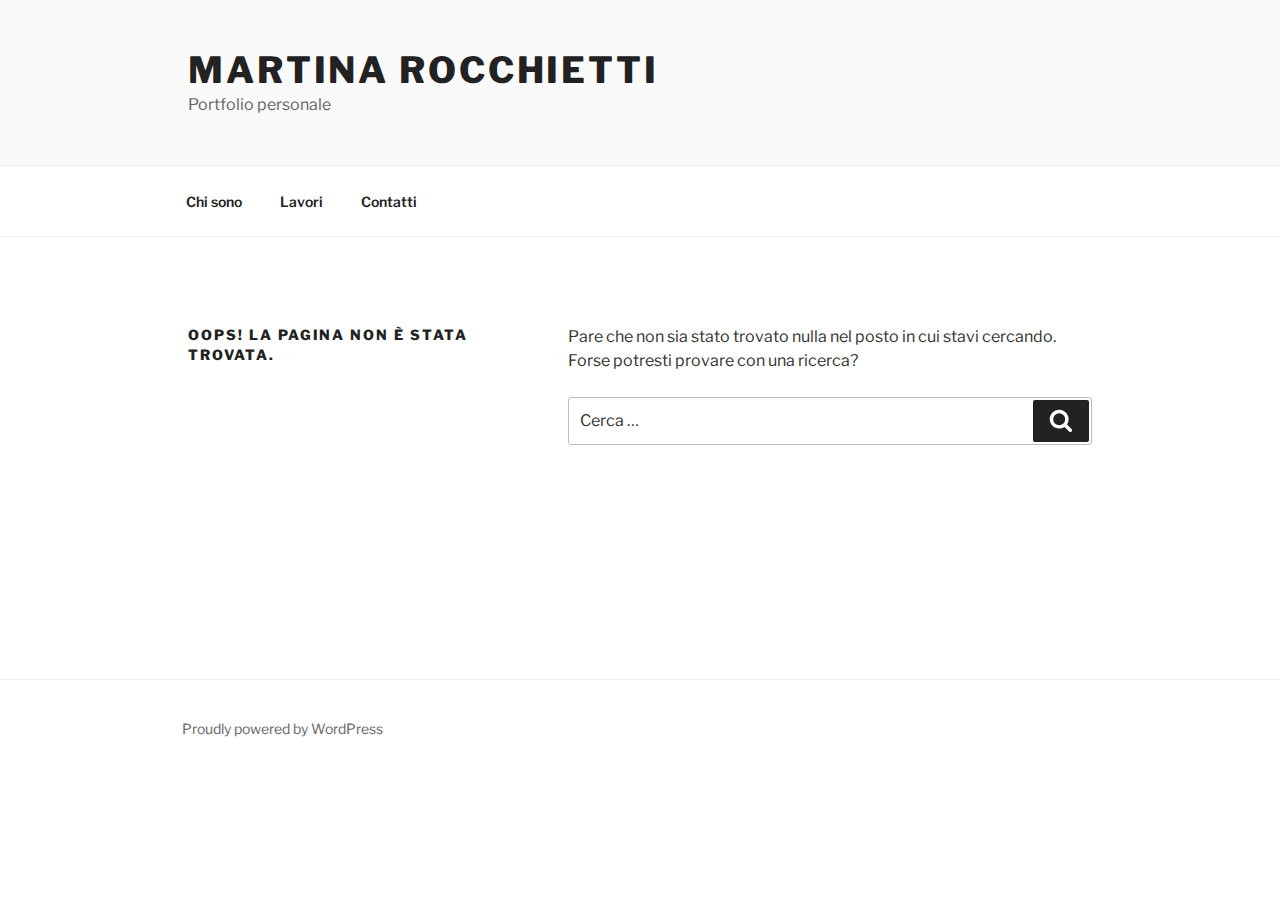
<file: 404/index.html>
<!DOCTYPE html>
<html lang="it-IT" class="no-js no-svg">
<head>
<meta charset="UTF-8">
<meta name="viewport" content="width=device-width, initial-scale=1">
<link rel="profile" href="https://gmpg.org/xfn/11">

<script>(function(html){html.className = html.className.replace(/\bno-js\b/,'js')})(document.documentElement);</script>
<title>Pagina non trovata &#8211; Martina Rocchietti</title>
<meta name="robots" content="max-image-preview:large">
<link rel="alternate" type="application/rss+xml" title="Martina Rocchietti &raquo; Feed" href="/feed/">
<link rel="alternate" type="application/rss+xml" title="Martina Rocchietti &raquo; Feed dei commenti" href="/comments/feed/">
<script>
window._wpemojiSettings = {"baseUrl":"https:\/\/s.w.org\/images\/core\/emoji\/15.0.3\/72x72\/","ext":".png","svgUrl":"https:\/\/s.w.org\/images\/core\/emoji\/15.0.3\/svg\/","svgExt":".svg","source":{"concatemoji":"\/wp-includes\/js\/wp-emoji-release.min.js?ver=6.6.2"}};
/*! This file is auto-generated */
!function(i,n){var o,s,e;function c(e){try{var t={supportTests:e,timestamp:(new Date).valueOf()};sessionStorage.setItem(o,JSON.stringify(t))}catch(e){}}function p(e,t,n){e.clearRect(0,0,e.canvas.width,e.canvas.height),e.fillText(t,0,0);var t=new Uint32Array(e.getImageData(0,0,e.canvas.width,e.canvas.height).data),r=(e.clearRect(0,0,e.canvas.width,e.canvas.height),e.fillText(n,0,0),new Uint32Array(e.getImageData(0,0,e.canvas.width,e.canvas.height).data));return t.every(function(e,t){return e===r[t]})}function u(e,t,n){switch(t){case"flag":return n(e,"🏳️‍⚧️","🏳️​⚧️")?!1:!n(e,"🇺🇳","🇺​🇳")&&!n(e,"🏴󠁧󠁢󠁥󠁮󠁧󠁿","🏴​󠁧​󠁢​󠁥​󠁮​󠁧​󠁿");case"emoji":return!n(e,"🐦‍⬛","🐦​⬛")}return!1}function f(e,t,n){var r="undefined"!=typeof WorkerGlobalScope&&self instanceof WorkerGlobalScope?new OffscreenCanvas(300,150):i.createElement("canvas"),a=r.getContext("2d",{willReadFrequently:!0}),o=(a.textBaseline="top",a.font="600 32px Arial",{});return e.forEach(function(e){o[e]=t(a,e,n)}),o}function t(e){var t=i.createElement("script");t.src=e,t.defer=!0,i.head.appendChild(t)}"undefined"!=typeof Promise&&(o="wpEmojiSettingsSupports",s=["flag","emoji"],n.supports={everything:!0,everythingExceptFlag:!0},e=new Promise(function(e){i.addEventListener("DOMContentLoaded",e,{once:!0})}),new Promise(function(t){var n=function(){try{var e=JSON.parse(sessionStorage.getItem(o));if("object"==typeof e&&"number"==typeof e.timestamp&&(new Date).valueOf()<e.timestamp+604800&&"object"==typeof e.supportTests)return e.supportTests}catch(e){}return null}();if(!n){if("undefined"!=typeof Worker&&"undefined"!=typeof OffscreenCanvas&&"undefined"!=typeof URL&&URL.createObjectURL&&"undefined"!=typeof Blob)try{var e="postMessage("+f.toString()+"("+[JSON.stringify(s),u.toString(),p.toString()].join(",")+"));",r=new Blob([e],{type:"text/javascript"}),a=new Worker(URL.createObjectURL(r),{name:"wpTestEmojiSupports"});return void(a.onmessage=function(e){c(n=e.data),a.terminate(),t(n)})}catch(e){}c(n=f(s,u,p))}t(n)}).then(function(e){for(var t in e)n.supports[t]=e[t],n.supports.everything=n.supports.everything&&n.supports[t],"flag"!==t&&(n.supports.everythingExceptFlag=n.supports.everythingExceptFlag&&n.supports[t]);n.supports.everythingExceptFlag=n.supports.everythingExceptFlag&&!n.supports.flag,n.DOMReady=!1,n.readyCallback=function(){n.DOMReady=!0}}).then(function(){return e}).then(function(){var e;n.supports.everything||(n.readyCallback(),(e=n.source||{}).concatemoji?t(e.concatemoji):e.wpemoji&&e.twemoji&&(t(e.twemoji),t(e.wpemoji)))}))}((window,document),window._wpemojiSettings);
</script>
<style id="wp-emoji-styles-inline-css">img.wp-smiley, img.emoji {
		display: inline !important;
		border: none !important;
		box-shadow: none !important;
		height: 1em !important;
		width: 1em !important;
		margin: 0 0.07em !important;
		vertical-align: -0.1em !important;
		background: none !important;
		padding: 0 !important;
	}</style>
<link rel="stylesheet" id="wp-block-library-css" href="/wp-includes/css/dist/block-library/style.min.css?ver=6.6.2" media="all">
<style id="wp-block-library-theme-inline-css">.wp-block-audio :where(figcaption){color:#555;font-size:13px;text-align:center}.is-dark-theme .wp-block-audio :where(figcaption){color:#ffffffa6}.wp-block-audio{margin:0 0 1em}.wp-block-code{border:1px solid #ccc;border-radius:4px;font-family:Menlo,Consolas,monaco,monospace;padding:.8em 1em}.wp-block-embed :where(figcaption){color:#555;font-size:13px;text-align:center}.is-dark-theme .wp-block-embed :where(figcaption){color:#ffffffa6}.wp-block-embed{margin:0 0 1em}.blocks-gallery-caption{color:#555;font-size:13px;text-align:center}.is-dark-theme .blocks-gallery-caption{color:#ffffffa6}:root :where(.wp-block-image figcaption){color:#555;font-size:13px;text-align:center}.is-dark-theme :root :where(.wp-block-image figcaption){color:#ffffffa6}.wp-block-image{margin:0 0 1em}.wp-block-pullquote{border-bottom:4px solid;border-top:4px solid;color:currentColor;margin-bottom:1.75em}.wp-block-pullquote cite,.wp-block-pullquote footer,.wp-block-pullquote__citation{color:currentColor;font-size:.8125em;font-style:normal;text-transform:uppercase}.wp-block-quote{border-left:.25em solid;margin:0 0 1.75em;padding-left:1em}.wp-block-quote cite,.wp-block-quote footer{color:currentColor;font-size:.8125em;font-style:normal;position:relative}.wp-block-quote.has-text-align-right{border-left:none;border-right:.25em solid;padding-left:0;padding-right:1em}.wp-block-quote.has-text-align-center{border:none;padding-left:0}.wp-block-quote.is-large,.wp-block-quote.is-style-large,.wp-block-quote.is-style-plain{border:none}.wp-block-search .wp-block-search__label{font-weight:700}.wp-block-search__button{border:1px solid #ccc;padding:.375em .625em}:where(.wp-block-group.has-background){padding:1.25em 2.375em}.wp-block-separator.has-css-opacity{opacity:.4}.wp-block-separator{border:none;border-bottom:2px solid;margin-left:auto;margin-right:auto}.wp-block-separator.has-alpha-channel-opacity{opacity:1}.wp-block-separator:not(.is-style-wide):not(.is-style-dots){width:100px}.wp-block-separator.has-background:not(.is-style-dots){border-bottom:none;height:1px}.wp-block-separator.has-background:not(.is-style-wide):not(.is-style-dots){height:2px}.wp-block-table{margin:0 0 1em}.wp-block-table td,.wp-block-table th{word-break:normal}.wp-block-table :where(figcaption){color:#555;font-size:13px;text-align:center}.is-dark-theme .wp-block-table :where(figcaption){color:#ffffffa6}.wp-block-video :where(figcaption){color:#555;font-size:13px;text-align:center}.is-dark-theme .wp-block-video :where(figcaption){color:#ffffffa6}.wp-block-video{margin:0 0 1em}:root :where(.wp-block-template-part.has-background){margin-bottom:0;margin-top:0;padding:1.25em 2.375em}</style>
<style id="classic-theme-styles-inline-css">/*! This file is auto-generated */
.wp-block-button__link{color:#fff;background-color:#32373c;border-radius:9999px;box-shadow:none;text-decoration:none;padding:calc(.667em + 2px) calc(1.333em + 2px);font-size:1.125em}.wp-block-file__button{background:#32373c;color:#fff;text-decoration:none}</style>
<style id="global-styles-inline-css">:root{--wp--preset--aspect-ratio--square: 1;--wp--preset--aspect-ratio--4-3: 4/3;--wp--preset--aspect-ratio--3-4: 3/4;--wp--preset--aspect-ratio--3-2: 3/2;--wp--preset--aspect-ratio--2-3: 2/3;--wp--preset--aspect-ratio--16-9: 16/9;--wp--preset--aspect-ratio--9-16: 9/16;--wp--preset--color--black: #000000;--wp--preset--color--cyan-bluish-gray: #abb8c3;--wp--preset--color--white: #ffffff;--wp--preset--color--pale-pink: #f78da7;--wp--preset--color--vivid-red: #cf2e2e;--wp--preset--color--luminous-vivid-orange: #ff6900;--wp--preset--color--luminous-vivid-amber: #fcb900;--wp--preset--color--light-green-cyan: #7bdcb5;--wp--preset--color--vivid-green-cyan: #00d084;--wp--preset--color--pale-cyan-blue: #8ed1fc;--wp--preset--color--vivid-cyan-blue: #0693e3;--wp--preset--color--vivid-purple: #9b51e0;--wp--preset--gradient--vivid-cyan-blue-to-vivid-purple: linear-gradient(135deg,rgba(6,147,227,1) 0%,rgb(155,81,224) 100%);--wp--preset--gradient--light-green-cyan-to-vivid-green-cyan: linear-gradient(135deg,rgb(122,220,180) 0%,rgb(0,208,130) 100%);--wp--preset--gradient--luminous-vivid-amber-to-luminous-vivid-orange: linear-gradient(135deg,rgba(252,185,0,1) 0%,rgba(255,105,0,1) 100%);--wp--preset--gradient--luminous-vivid-orange-to-vivid-red: linear-gradient(135deg,rgba(255,105,0,1) 0%,rgb(207,46,46) 100%);--wp--preset--gradient--very-light-gray-to-cyan-bluish-gray: linear-gradient(135deg,rgb(238,238,238) 0%,rgb(169,184,195) 100%);--wp--preset--gradient--cool-to-warm-spectrum: linear-gradient(135deg,rgb(74,234,220) 0%,rgb(151,120,209) 20%,rgb(207,42,186) 40%,rgb(238,44,130) 60%,rgb(251,105,98) 80%,rgb(254,248,76) 100%);--wp--preset--gradient--blush-light-purple: linear-gradient(135deg,rgb(255,206,236) 0%,rgb(152,150,240) 100%);--wp--preset--gradient--blush-bordeaux: linear-gradient(135deg,rgb(254,205,165) 0%,rgb(254,45,45) 50%,rgb(107,0,62) 100%);--wp--preset--gradient--luminous-dusk: linear-gradient(135deg,rgb(255,203,112) 0%,rgb(199,81,192) 50%,rgb(65,88,208) 100%);--wp--preset--gradient--pale-ocean: linear-gradient(135deg,rgb(255,245,203) 0%,rgb(182,227,212) 50%,rgb(51,167,181) 100%);--wp--preset--gradient--electric-grass: linear-gradient(135deg,rgb(202,248,128) 0%,rgb(113,206,126) 100%);--wp--preset--gradient--midnight: linear-gradient(135deg,rgb(2,3,129) 0%,rgb(40,116,252) 100%);--wp--preset--font-size--small: 13px;--wp--preset--font-size--medium: 20px;--wp--preset--font-size--large: 36px;--wp--preset--font-size--x-large: 42px;--wp--preset--spacing--20: 0.44rem;--wp--preset--spacing--30: 0.67rem;--wp--preset--spacing--40: 1rem;--wp--preset--spacing--50: 1.5rem;--wp--preset--spacing--60: 2.25rem;--wp--preset--spacing--70: 3.38rem;--wp--preset--spacing--80: 5.06rem;--wp--preset--shadow--natural: 6px 6px 9px rgba(0, 0, 0, 0.2);--wp--preset--shadow--deep: 12px 12px 50px rgba(0, 0, 0, 0.4);--wp--preset--shadow--sharp: 6px 6px 0px rgba(0, 0, 0, 0.2);--wp--preset--shadow--outlined: 6px 6px 0px -3px rgba(255, 255, 255, 1), 6px 6px rgba(0, 0, 0, 1);--wp--preset--shadow--crisp: 6px 6px 0px rgba(0, 0, 0, 1);}:where(.is-layout-flex){gap: 0.5em;}:where(.is-layout-grid){gap: 0.5em;}body .is-layout-flex{display: flex;}.is-layout-flex{flex-wrap: wrap;align-items: center;}.is-layout-flex > :is(*, div){margin: 0;}body .is-layout-grid{display: grid;}.is-layout-grid > :is(*, div){margin: 0;}:where(.wp-block-columns.is-layout-flex){gap: 2em;}:where(.wp-block-columns.is-layout-grid){gap: 2em;}:where(.wp-block-post-template.is-layout-flex){gap: 1.25em;}:where(.wp-block-post-template.is-layout-grid){gap: 1.25em;}.has-black-color{color: var(--wp--preset--color--black) !important;}.has-cyan-bluish-gray-color{color: var(--wp--preset--color--cyan-bluish-gray) !important;}.has-white-color{color: var(--wp--preset--color--white) !important;}.has-pale-pink-color{color: var(--wp--preset--color--pale-pink) !important;}.has-vivid-red-color{color: var(--wp--preset--color--vivid-red) !important;}.has-luminous-vivid-orange-color{color: var(--wp--preset--color--luminous-vivid-orange) !important;}.has-luminous-vivid-amber-color{color: var(--wp--preset--color--luminous-vivid-amber) !important;}.has-light-green-cyan-color{color: var(--wp--preset--color--light-green-cyan) !important;}.has-vivid-green-cyan-color{color: var(--wp--preset--color--vivid-green-cyan) !important;}.has-pale-cyan-blue-color{color: var(--wp--preset--color--pale-cyan-blue) !important;}.has-vivid-cyan-blue-color{color: var(--wp--preset--color--vivid-cyan-blue) !important;}.has-vivid-purple-color{color: var(--wp--preset--color--vivid-purple) !important;}.has-black-background-color{background-color: var(--wp--preset--color--black) !important;}.has-cyan-bluish-gray-background-color{background-color: var(--wp--preset--color--cyan-bluish-gray) !important;}.has-white-background-color{background-color: var(--wp--preset--color--white) !important;}.has-pale-pink-background-color{background-color: var(--wp--preset--color--pale-pink) !important;}.has-vivid-red-background-color{background-color: var(--wp--preset--color--vivid-red) !important;}.has-luminous-vivid-orange-background-color{background-color: var(--wp--preset--color--luminous-vivid-orange) !important;}.has-luminous-vivid-amber-background-color{background-color: var(--wp--preset--color--luminous-vivid-amber) !important;}.has-light-green-cyan-background-color{background-color: var(--wp--preset--color--light-green-cyan) !important;}.has-vivid-green-cyan-background-color{background-color: var(--wp--preset--color--vivid-green-cyan) !important;}.has-pale-cyan-blue-background-color{background-color: var(--wp--preset--color--pale-cyan-blue) !important;}.has-vivid-cyan-blue-background-color{background-color: var(--wp--preset--color--vivid-cyan-blue) !important;}.has-vivid-purple-background-color{background-color: var(--wp--preset--color--vivid-purple) !important;}.has-black-border-color{border-color: var(--wp--preset--color--black) !important;}.has-cyan-bluish-gray-border-color{border-color: var(--wp--preset--color--cyan-bluish-gray) !important;}.has-white-border-color{border-color: var(--wp--preset--color--white) !important;}.has-pale-pink-border-color{border-color: var(--wp--preset--color--pale-pink) !important;}.has-vivid-red-border-color{border-color: var(--wp--preset--color--vivid-red) !important;}.has-luminous-vivid-orange-border-color{border-color: var(--wp--preset--color--luminous-vivid-orange) !important;}.has-luminous-vivid-amber-border-color{border-color: var(--wp--preset--color--luminous-vivid-amber) !important;}.has-light-green-cyan-border-color{border-color: var(--wp--preset--color--light-green-cyan) !important;}.has-vivid-green-cyan-border-color{border-color: var(--wp--preset--color--vivid-green-cyan) !important;}.has-pale-cyan-blue-border-color{border-color: var(--wp--preset--color--pale-cyan-blue) !important;}.has-vivid-cyan-blue-border-color{border-color: var(--wp--preset--color--vivid-cyan-blue) !important;}.has-vivid-purple-border-color{border-color: var(--wp--preset--color--vivid-purple) !important;}.has-vivid-cyan-blue-to-vivid-purple-gradient-background{background: var(--wp--preset--gradient--vivid-cyan-blue-to-vivid-purple) !important;}.has-light-green-cyan-to-vivid-green-cyan-gradient-background{background: var(--wp--preset--gradient--light-green-cyan-to-vivid-green-cyan) !important;}.has-luminous-vivid-amber-to-luminous-vivid-orange-gradient-background{background: var(--wp--preset--gradient--luminous-vivid-amber-to-luminous-vivid-orange) !important;}.has-luminous-vivid-orange-to-vivid-red-gradient-background{background: var(--wp--preset--gradient--luminous-vivid-orange-to-vivid-red) !important;}.has-very-light-gray-to-cyan-bluish-gray-gradient-background{background: var(--wp--preset--gradient--very-light-gray-to-cyan-bluish-gray) !important;}.has-cool-to-warm-spectrum-gradient-background{background: var(--wp--preset--gradient--cool-to-warm-spectrum) !important;}.has-blush-light-purple-gradient-background{background: var(--wp--preset--gradient--blush-light-purple) !important;}.has-blush-bordeaux-gradient-background{background: var(--wp--preset--gradient--blush-bordeaux) !important;}.has-luminous-dusk-gradient-background{background: var(--wp--preset--gradient--luminous-dusk) !important;}.has-pale-ocean-gradient-background{background: var(--wp--preset--gradient--pale-ocean) !important;}.has-electric-grass-gradient-background{background: var(--wp--preset--gradient--electric-grass) !important;}.has-midnight-gradient-background{background: var(--wp--preset--gradient--midnight) !important;}.has-small-font-size{font-size: var(--wp--preset--font-size--small) !important;}.has-medium-font-size{font-size: var(--wp--preset--font-size--medium) !important;}.has-large-font-size{font-size: var(--wp--preset--font-size--large) !important;}.has-x-large-font-size{font-size: var(--wp--preset--font-size--x-large) !important;}
:where(.wp-block-post-template.is-layout-flex){gap: 1.25em;}:where(.wp-block-post-template.is-layout-grid){gap: 1.25em;}
:where(.wp-block-columns.is-layout-flex){gap: 2em;}:where(.wp-block-columns.is-layout-grid){gap: 2em;}
:root :where(.wp-block-pullquote){font-size: 1.5em;line-height: 1.6;}</style>
<link rel="stylesheet" id="twentyseventeen-fonts-css" href="/wp-content/themes/twentyseventeen/assets/fonts/font-libre-franklin.css?ver=20230328" media="all">
<link rel="stylesheet" id="twentyseventeen-style-css" href="/wp-content/themes/twentyseventeen/style.css?ver=20240716" media="all">
<link rel="stylesheet" id="twentyseventeen-block-style-css" href="/wp-content/themes/twentyseventeen/assets/css/blocks.css?ver=20240624" media="all">
<script src="/wp-includes/js/jquery/jquery.min.js?ver=3.7.1" id="jquery-core-js"></script>
<script src="/wp-includes/js/jquery/jquery-migrate.min.js?ver=3.4.1" id="jquery-migrate-js"></script>
<script id="twentyseventeen-global-js-extra">
var twentyseventeenScreenReaderText = {"quote":"<svg class=\"icon icon-quote-right\" aria-hidden=\"true\" role=\"img\"> <use href=\"#icon-quote-right\" xlink:href=\"#icon-quote-right\"><\/use> <\/svg>","expand":"Espandi il menu figlio","collapse":"Riduci il menu figlio","icon":"<svg class=\"icon icon-angle-down\" aria-hidden=\"true\" role=\"img\"> <use href=\"#icon-angle-down\" xlink:href=\"#icon-angle-down\"><\/use> <span class=\"svg-fallback icon-angle-down\"><\/span><\/svg>"};
</script>
<script src="/wp-content/themes/twentyseventeen/assets/js/global.js?ver=20211130" id="twentyseventeen-global-js" defer data-wp-strategy="defer"></script>
<script src="/wp-content/themes/twentyseventeen/assets/js/navigation.js?ver=20210122" id="twentyseventeen-navigation-js" defer data-wp-strategy="defer"></script>
<link rel="https://api.w.org/" href="/wp-json/">
<link rel="EditURI" type="application/rsd+xml" title="RSD" href="/xmlrpc.php?rsd">
<meta name="generator" content="WordPress 6.6.2">
</head>

<body class="error404 wp-embed-responsive hfeed colors-light">
<div id="page" class="site">
	<a class="skip-link screen-reader-text" href="#content">
		Salta al contenuto	</a>

	<header id="masthead" class="site-header">

		<div class="custom-header">

		<div class="custom-header-media">
					</div>

	<div class="site-branding">
	<div class="wrap">

		
		<div class="site-branding-text">
							<p class="site-title"><a href="/" rel="home">Martina Rocchietti</a></p>
			
							<p class="site-description">Portfolio personale</p>
					</div>
<!-- .site-branding-text -->

		
	</div>
<!-- .wrap -->
</div>
<!-- .site-branding -->

</div>
<!-- .custom-header -->

					<div class="navigation-top">
				<div class="wrap">
					<nav id="site-navigation" class="main-navigation" aria-label="Menu in alto">
	<button class="menu-toggle" aria-controls="top-menu" aria-expanded="false">
		<svg class="icon icon-bars" aria-hidden="true" role="img"> <use href="#icon-bars" xlink:href="#icon-bars"></use> </svg><svg class="icon icon-close" aria-hidden="true" role="img"> <use href="#icon-close" xlink:href="#icon-close"></use> </svg>Menu	</button>

	<div class="menu-menu-principale-container"><ul id="top-menu" class="menu">
<li id="menu-item-145" class="menu-item menu-item-type-custom menu-item-object-custom menu-item-145"><a href="/su-di-me/">Chi sono</a></li>
<li id="menu-item-155" class="menu-item menu-item-type-custom menu-item-object-custom menu-item-155"><a href="/work/">Lavori</a></li>
<li id="menu-item-16" class="menu-item menu-item-type-post_type menu-item-object-page menu-item-16"><a href="/contatti/">Contatti</a></li>
</ul></div>
	</nav><!-- #site-navigation -->
				</div>
<!-- .wrap -->
			</div>
<!-- .navigation-top -->
		
	</header><!-- #masthead -->

	
	<div class="site-content-contain">
		<div id="content" class="site-content">

<div class="wrap">
	<div id="primary" class="content-area">
		<main id="main" class="site-main">

			<section class="error-404 not-found">
				<header class="page-header">
					<h1 class="page-title">Oops! La pagina non è stata trovata.</h1>
				</header><!-- .page-header -->
				<div class="page-content">
					<p>Pare che non sia stato trovato nulla nel posto in cui stavi cercando. Forse potresti provare con una ricerca?</p>

					

<form role="search" method="get" class="search-form" action="/">
	<label for="search-form-1">
		<span class="screen-reader-text">
			Cerca:		</span>
	</label>
	<input type="search" id="search-form-1" class="search-field" placeholder="Cerca &hellip;" value="" name="s">
	<button type="submit" class="search-submit"><svg class="icon icon-search" aria-hidden="true" role="img"> <use href="#icon-search" xlink:href="#icon-search"></use> </svg><span class="screen-reader-text">
		Cerca	</span></button>
</form>

				</div>
<!-- .page-content -->
			</section><!-- .error-404 -->
		</main><!-- #main -->
	</div>
<!-- #primary -->
</div>
<!-- .wrap -->


		</div>
<!-- #content -->

		<footer id="colophon" class="site-footer">
			<div class="wrap">
				
<div class="site-info">
		<a href="https://wordpress.org/" class="imprint">
		Proudly powered by WordPress	</a>
</div>
<!-- .site-info -->
			</div>
<!-- .wrap -->
		</footer><!-- #colophon -->
	</div>
<!-- .site-content-contain -->
</div>
<!-- #page -->
<script src="/wp-content/themes/twentyseventeen/assets/js/jquery.scrollTo.js?ver=2.1.3" id="jquery-scrollto-js" defer data-wp-strategy="defer"></script>
<svg style="position: absolute; width: 0; height: 0; overflow: hidden;" version="1.1" xmlns="http://www.w3.org/2000/svg" xmlns:xlink="http://www.w3.org/1999/xlink">
<defs>
<symbol id="icon-behance" viewbox="0 0 37 32">
<path class="path1" d="M33 6.054h-9.125v2.214h9.125v-2.214zM28.5 13.661q-1.607 0-2.607 0.938t-1.107 2.545h7.286q-0.321-3.482-3.571-3.482zM28.786 24.107q1.125 0 2.179-0.571t1.357-1.554h3.946q-1.786 5.482-7.625 5.482-3.821 0-6.080-2.357t-2.259-6.196q0-3.714 2.33-6.17t6.009-2.455q2.464 0 4.295 1.214t2.732 3.196 0.902 4.429q0 0.304-0.036 0.839h-11.75q0 1.982 1.027 3.063t2.973 1.080zM4.946 23.214h5.286q3.661 0 3.661-2.982 0-3.214-3.554-3.214h-5.393v6.196zM4.946 13.625h5.018q1.393 0 2.205-0.652t0.813-2.027q0-2.571-3.393-2.571h-4.643v5.25zM0 4.536h10.607q1.554 0 2.768 0.25t2.259 0.848 1.607 1.723 0.563 2.75q0 3.232-3.071 4.696 2.036 0.571 3.071 2.054t1.036 3.643q0 1.339-0.438 2.438t-1.179 1.848-1.759 1.268-2.161 0.75-2.393 0.232h-10.911v-22.5z"></path>
</symbol>
<symbol id="icon-deviantart" viewbox="0 0 18 32">
<path class="path1" d="M18.286 5.411l-5.411 10.393 0.429 0.554h4.982v7.411h-9.054l-0.786 0.536-2.536 4.875-0.536 0.536h-5.375v-5.411l5.411-10.411-0.429-0.536h-4.982v-7.411h9.054l0.786-0.536 2.536-4.875 0.536-0.536h5.375v5.411z"></path>
</symbol>
<symbol id="icon-medium" viewbox="0 0 32 32">
<path class="path1" d="M10.661 7.518v20.946q0 0.446-0.223 0.759t-0.652 0.313q-0.304 0-0.589-0.143l-8.304-4.161q-0.375-0.179-0.634-0.598t-0.259-0.83v-20.357q0-0.357 0.179-0.607t0.518-0.25q0.25 0 0.786 0.268l9.125 4.571q0.054 0.054 0.054 0.089zM11.804 9.321l9.536 15.464-9.536-4.75v-10.714zM32 9.643v18.821q0 0.446-0.25 0.723t-0.679 0.277-0.839-0.232l-7.875-3.929zM31.946 7.5q0 0.054-4.58 7.491t-5.366 8.705l-6.964-11.321 5.786-9.411q0.304-0.5 0.929-0.5 0.25 0 0.464 0.107l9.661 4.821q0.071 0.036 0.071 0.107z"></path>
</symbol>
<symbol id="icon-slideshare" viewbox="0 0 32 32">
<path class="path1" d="M15.589 13.214q0 1.482-1.134 2.545t-2.723 1.063-2.723-1.063-1.134-2.545q0-1.5 1.134-2.554t2.723-1.054 2.723 1.054 1.134 2.554zM24.554 13.214q0 1.482-1.125 2.545t-2.732 1.063q-1.589 0-2.723-1.063t-1.134-2.545q0-1.5 1.134-2.554t2.723-1.054q1.607 0 2.732 1.054t1.125 2.554zM28.571 16.429v-11.911q0-1.554-0.571-2.205t-1.982-0.652h-19.857q-1.482 0-2.009 0.607t-0.527 2.25v12.018q0.768 0.411 1.58 0.714t1.446 0.5 1.446 0.33 1.268 0.196 1.25 0.071 1.045 0.009 1.009-0.036 0.795-0.036q1.214-0.018 1.696 0.482 0.107 0.107 0.179 0.161 0.464 0.446 1.089 0.911 0.125-1.625 2.107-1.554 0.089 0 0.652 0.027t0.768 0.036 0.813 0.018 0.946-0.018 0.973-0.080 1.089-0.152 1.107-0.241 1.196-0.348 1.205-0.482 1.286-0.616zM31.482 16.339q-2.161 2.661-6.643 4.5 1.5 5.089-0.411 8.304-1.179 2.018-3.268 2.643-1.857 0.571-3.25-0.268-1.536-0.911-1.464-2.929l-0.018-5.821v-0.018q-0.143-0.036-0.438-0.107t-0.42-0.089l-0.018 6.036q0.071 2.036-1.482 2.929-1.411 0.839-3.268 0.268-2.089-0.643-3.25-2.679-1.875-3.214-0.393-8.268-4.482-1.839-6.643-4.5-0.446-0.661-0.071-1.125t1.071 0.018q0.054 0.036 0.196 0.125t0.196 0.143v-12.393q0-1.286 0.839-2.196t2.036-0.911h22.446q1.196 0 2.036 0.911t0.839 2.196v12.393l0.375-0.268q0.696-0.482 1.071-0.018t-0.071 1.125z"></path>
</symbol>
<symbol id="icon-snapchat-ghost" viewbox="0 0 30 32">
<path class="path1" d="M15.143 2.286q2.393-0.018 4.295 1.223t2.92 3.438q0.482 1.036 0.482 3.196 0 0.839-0.161 3.411 0.25 0.125 0.5 0.125 0.321 0 0.911-0.241t0.911-0.241q0.518 0 1 0.321t0.482 0.821q0 0.571-0.563 0.964t-1.232 0.563-1.232 0.518-0.563 0.848q0 0.268 0.214 0.768 0.661 1.464 1.83 2.679t2.58 1.804q0.5 0.214 1.429 0.411 0.5 0.107 0.5 0.625 0 1.25-3.911 1.839-0.125 0.196-0.196 0.696t-0.25 0.83-0.589 0.33q-0.357 0-1.107-0.116t-1.143-0.116q-0.661 0-1.107 0.089-0.571 0.089-1.125 0.402t-1.036 0.679-1.036 0.723-1.357 0.598-1.768 0.241q-0.929 0-1.723-0.241t-1.339-0.598-1.027-0.723-1.036-0.679-1.107-0.402q-0.464-0.089-1.125-0.089-0.429 0-1.17 0.134t-1.045 0.134q-0.446 0-0.625-0.33t-0.25-0.848-0.196-0.714q-3.911-0.589-3.911-1.839 0-0.518 0.5-0.625 0.929-0.196 1.429-0.411 1.393-0.571 2.58-1.804t1.83-2.679q0.214-0.5 0.214-0.768 0-0.5-0.563-0.848t-1.241-0.527-1.241-0.563-0.563-0.938q0-0.482 0.464-0.813t0.982-0.33q0.268 0 0.857 0.232t0.946 0.232q0.321 0 0.571-0.125-0.161-2.536-0.161-3.393 0-2.179 0.482-3.214 1.143-2.446 3.071-3.536t4.714-1.125z"></path>
</symbol>
<symbol id="icon-yelp" viewbox="0 0 27 32">
<path class="path1" d="M13.804 23.554v2.268q-0.018 5.214-0.107 5.446-0.214 0.571-0.911 0.714-0.964 0.161-3.241-0.679t-2.902-1.589q-0.232-0.268-0.304-0.643-0.018-0.214 0.071-0.464 0.071-0.179 0.607-0.839t3.232-3.857q0.018 0 1.071-1.25 0.268-0.339 0.705-0.438t0.884 0.063q0.429 0.179 0.67 0.518t0.223 0.75zM11.143 19.071q-0.054 0.982-0.929 1.25l-2.143 0.696q-4.911 1.571-5.214 1.571-0.625-0.036-0.964-0.643-0.214-0.446-0.304-1.339-0.143-1.357 0.018-2.973t0.536-2.223 1-0.571q0.232 0 3.607 1.375 1.25 0.518 2.054 0.839l1.5 0.607q0.411 0.161 0.634 0.545t0.205 0.866zM25.893 24.375q-0.125 0.964-1.634 2.875t-2.42 2.268q-0.661 0.25-1.125-0.125-0.25-0.179-3.286-5.125l-0.839-1.375q-0.25-0.375-0.205-0.821t0.348-0.821q0.625-0.768 1.482-0.464 0.018 0.018 2.125 0.714 3.625 1.179 4.321 1.42t0.839 0.366q0.5 0.393 0.393 1.089zM13.893 13.089q0.089 1.821-0.964 2.179-1.036 0.304-2.036-1.268l-6.75-10.679q-0.143-0.625 0.339-1.107 0.732-0.768 3.705-1.598t4.009-0.563q0.714 0.179 0.875 0.804 0.054 0.321 0.393 5.455t0.429 6.777zM25.714 15.018q0.054 0.696-0.464 1.054-0.268 0.179-5.875 1.536-1.196 0.268-1.625 0.411l0.018-0.036q-0.411 0.107-0.821-0.071t-0.661-0.571q-0.536-0.839 0-1.554 0.018-0.018 1.339-1.821 2.232-3.054 2.679-3.643t0.607-0.696q0.5-0.339 1.161-0.036 0.857 0.411 2.196 2.384t1.446 2.991v0.054z"></path>
</symbol>
<symbol id="icon-vine" viewbox="0 0 27 32">
<path class="path1" d="M26.732 14.768v3.536q-1.804 0.411-3.536 0.411-1.161 2.429-2.955 4.839t-3.241 3.848-2.286 1.902q-1.429 0.804-2.893-0.054-0.5-0.304-1.080-0.777t-1.518-1.491-1.83-2.295-1.92-3.286-1.884-4.357-1.634-5.616-1.259-6.964h5.054q0.464 3.893 1.25 7.116t1.866 5.661 2.17 4.205 2.5 3.482q3.018-3.018 5.125-7.25-2.536-1.286-3.982-3.929t-1.446-5.946q0-3.429 1.857-5.616t5.071-2.188q3.179 0 4.875 1.884t1.696 5.313q0 2.839-1.036 5.107-0.125 0.018-0.348 0.054t-0.821 0.036-1.125-0.107-1.107-0.455-0.902-0.92q0.554-1.839 0.554-3.286 0-1.554-0.518-2.357t-1.411-0.804q-0.946 0-1.518 0.884t-0.571 2.509q0 3.321 1.875 5.241t4.768 1.92q1.107 0 2.161-0.25z"></path>
</symbol>
<symbol id="icon-vk" viewbox="0 0 35 32">
<path class="path1" d="M34.232 9.286q0.411 1.143-2.679 5.25-0.429 0.571-1.161 1.518-1.393 1.786-1.607 2.339-0.304 0.732 0.25 1.446 0.304 0.375 1.446 1.464h0.018l0.071 0.071q2.518 2.339 3.411 3.946 0.054 0.089 0.116 0.223t0.125 0.473-0.009 0.607-0.446 0.491-1.054 0.223l-4.571 0.071q-0.429 0.089-1-0.089t-0.929-0.393l-0.357-0.214q-0.536-0.375-1.25-1.143t-1.223-1.384-1.089-1.036-1.009-0.277q-0.054 0.018-0.143 0.063t-0.304 0.259-0.384 0.527-0.304 0.929-0.116 1.384q0 0.268-0.063 0.491t-0.134 0.33l-0.071 0.089q-0.321 0.339-0.946 0.393h-2.054q-1.268 0.071-2.607-0.295t-2.348-0.946-1.839-1.179-1.259-1.027l-0.446-0.429q-0.179-0.179-0.491-0.536t-1.277-1.625-1.893-2.696-2.188-3.768-2.33-4.857q-0.107-0.286-0.107-0.482t0.054-0.286l0.071-0.107q0.268-0.339 1.018-0.339l4.893-0.036q0.214 0.036 0.411 0.116t0.286 0.152l0.089 0.054q0.286 0.196 0.429 0.571 0.357 0.893 0.821 1.848t0.732 1.455l0.286 0.518q0.518 1.071 1 1.857t0.866 1.223 0.741 0.688 0.607 0.25 0.482-0.089q0.036-0.018 0.089-0.089t0.214-0.393 0.241-0.839 0.17-1.446 0-2.232q-0.036-0.714-0.161-1.304t-0.25-0.821l-0.107-0.214q-0.446-0.607-1.518-0.768-0.232-0.036 0.089-0.429 0.304-0.339 0.679-0.536 0.946-0.464 4.268-0.429 1.464 0.018 2.411 0.232 0.357 0.089 0.598 0.241t0.366 0.429 0.188 0.571 0.063 0.813-0.018 0.982-0.045 1.259-0.027 1.473q0 0.196-0.018 0.75t-0.009 0.857 0.063 0.723 0.205 0.696 0.402 0.438q0.143 0.036 0.304 0.071t0.464-0.196 0.679-0.616 0.929-1.196 1.214-1.92q1.071-1.857 1.911-4.018 0.071-0.179 0.179-0.313t0.196-0.188l0.071-0.054 0.089-0.045t0.232-0.054 0.357-0.009l5.143-0.036q0.696-0.089 1.143 0.045t0.554 0.295z"></path>
</symbol>
<symbol id="icon-search" viewbox="0 0 30 32">
<path class="path1" d="M20.571 14.857q0-3.304-2.348-5.652t-5.652-2.348-5.652 2.348-2.348 5.652 2.348 5.652 5.652 2.348 5.652-2.348 2.348-5.652zM29.714 29.714q0 0.929-0.679 1.607t-1.607 0.679q-0.964 0-1.607-0.679l-6.125-6.107q-3.196 2.214-7.125 2.214-2.554 0-4.884-0.991t-4.018-2.679-2.679-4.018-0.991-4.884 0.991-4.884 2.679-4.018 4.018-2.679 4.884-0.991 4.884 0.991 4.018 2.679 2.679 4.018 0.991 4.884q0 3.929-2.214 7.125l6.125 6.125q0.661 0.661 0.661 1.607z"></path>
</symbol>
<symbol id="icon-envelope-o" viewbox="0 0 32 32">
<path class="path1" d="M29.714 26.857v-13.714q-0.571 0.643-1.232 1.179-4.786 3.679-7.607 6.036-0.911 0.768-1.482 1.196t-1.545 0.866-1.83 0.438h-0.036q-0.857 0-1.83-0.438t-1.545-0.866-1.482-1.196q-2.821-2.357-7.607-6.036-0.661-0.536-1.232-1.179v13.714q0 0.232 0.17 0.402t0.402 0.17h26.286q0.232 0 0.402-0.17t0.17-0.402zM29.714 8.089v-0.438t-0.009-0.232-0.054-0.223-0.098-0.161-0.161-0.134-0.25-0.045h-26.286q-0.232 0-0.402 0.17t-0.17 0.402q0 3 2.625 5.071 3.446 2.714 7.161 5.661 0.107 0.089 0.625 0.527t0.821 0.67 0.795 0.563 0.902 0.491 0.768 0.161h0.036q0.357 0 0.768-0.161t0.902-0.491 0.795-0.563 0.821-0.67 0.625-0.527q3.714-2.946 7.161-5.661 0.964-0.768 1.795-2.063t0.83-2.348zM32 7.429v19.429q0 1.179-0.839 2.018t-2.018 0.839h-26.286q-1.179 0-2.018-0.839t-0.839-2.018v-19.429q0-1.179 0.839-2.018t2.018-0.839h26.286q1.179 0 2.018 0.839t0.839 2.018z"></path>
</symbol>
<symbol id="icon-close" viewbox="0 0 25 32">
<path class="path1" d="M23.179 23.607q0 0.714-0.5 1.214l-2.429 2.429q-0.5 0.5-1.214 0.5t-1.214-0.5l-5.25-5.25-5.25 5.25q-0.5 0.5-1.214 0.5t-1.214-0.5l-2.429-2.429q-0.5-0.5-0.5-1.214t0.5-1.214l5.25-5.25-5.25-5.25q-0.5-0.5-0.5-1.214t0.5-1.214l2.429-2.429q0.5-0.5 1.214-0.5t1.214 0.5l5.25 5.25 5.25-5.25q0.5-0.5 1.214-0.5t1.214 0.5l2.429 2.429q0.5 0.5 0.5 1.214t-0.5 1.214l-5.25 5.25 5.25 5.25q0.5 0.5 0.5 1.214z"></path>
</symbol>
<symbol id="icon-angle-down" viewbox="0 0 21 32">
<path class="path1" d="M19.196 13.143q0 0.232-0.179 0.411l-8.321 8.321q-0.179 0.179-0.411 0.179t-0.411-0.179l-8.321-8.321q-0.179-0.179-0.179-0.411t0.179-0.411l0.893-0.893q0.179-0.179 0.411-0.179t0.411 0.179l7.018 7.018 7.018-7.018q0.179-0.179 0.411-0.179t0.411 0.179l0.893 0.893q0.179 0.179 0.179 0.411z"></path>
</symbol>
<symbol id="icon-folder-open" viewbox="0 0 34 32">
<path class="path1" d="M33.554 17q0 0.554-0.554 1.179l-6 7.071q-0.768 0.911-2.152 1.545t-2.563 0.634h-19.429q-0.607 0-1.080-0.232t-0.473-0.768q0-0.554 0.554-1.179l6-7.071q0.768-0.911 2.152-1.545t2.563-0.634h19.429q0.607 0 1.080 0.232t0.473 0.768zM27.429 10.857v2.857h-14.857q-1.679 0-3.518 0.848t-2.929 2.134l-6.107 7.179q0-0.071-0.009-0.223t-0.009-0.223v-17.143q0-1.643 1.179-2.821t2.821-1.179h5.714q1.643 0 2.821 1.179t1.179 2.821v0.571h9.714q1.643 0 2.821 1.179t1.179 2.821z"></path>
</symbol>
<symbol id="icon-twitter" viewbox="0 0 30 32">
<path class="path1" d="M28.929 7.286q-1.196 1.75-2.893 2.982 0.018 0.25 0.018 0.75 0 2.321-0.679 4.634t-2.063 4.437-3.295 3.759-4.607 2.607-5.768 0.973q-4.839 0-8.857-2.589 0.625 0.071 1.393 0.071 4.018 0 7.161-2.464-1.875-0.036-3.357-1.152t-2.036-2.848q0.589 0.089 1.089 0.089 0.768 0 1.518-0.196-2-0.411-3.313-1.991t-1.313-3.67v-0.071q1.214 0.679 2.607 0.732-1.179-0.786-1.875-2.054t-0.696-2.75q0-1.571 0.786-2.911 2.161 2.661 5.259 4.259t6.634 1.777q-0.143-0.679-0.143-1.321 0-2.393 1.688-4.080t4.080-1.688q2.5 0 4.214 1.821 1.946-0.375 3.661-1.393-0.661 2.054-2.536 3.179 1.661-0.179 3.321-0.893z"></path>
</symbol>
<symbol id="icon-facebook" viewbox="0 0 19 32">
<path class="path1" d="M17.125 0.214v4.714h-2.804q-1.536 0-2.071 0.643t-0.536 1.929v3.375h5.232l-0.696 5.286h-4.536v13.554h-5.464v-13.554h-4.554v-5.286h4.554v-3.893q0-3.321 1.857-5.152t4.946-1.83q2.625 0 4.071 0.214z"></path>
</symbol>
<symbol id="icon-github" viewbox="0 0 27 32">
<path class="path1" d="M13.714 2.286q3.732 0 6.884 1.839t4.991 4.991 1.839 6.884q0 4.482-2.616 8.063t-6.759 4.955q-0.482 0.089-0.714-0.125t-0.232-0.536q0-0.054 0.009-1.366t0.009-2.402q0-1.732-0.929-2.536 1.018-0.107 1.83-0.321t1.679-0.696 1.446-1.188 0.946-1.875 0.366-2.688q0-2.125-1.411-3.679 0.661-1.625-0.143-3.643-0.5-0.161-1.446 0.196t-1.643 0.786l-0.679 0.429q-1.661-0.464-3.429-0.464t-3.429 0.464q-0.286-0.196-0.759-0.482t-1.491-0.688-1.518-0.241q-0.804 2.018-0.143 3.643-1.411 1.554-1.411 3.679 0 1.518 0.366 2.679t0.938 1.875 1.438 1.196 1.679 0.696 1.83 0.321q-0.696 0.643-0.875 1.839-0.375 0.179-0.804 0.268t-1.018 0.089-1.17-0.384-0.991-1.116q-0.339-0.571-0.866-0.929t-0.884-0.429l-0.357-0.054q-0.375 0-0.518 0.080t-0.089 0.205 0.161 0.25 0.232 0.214l0.125 0.089q0.393 0.179 0.777 0.679t0.563 0.911l0.179 0.411q0.232 0.679 0.786 1.098t1.196 0.536 1.241 0.125 0.991-0.063l0.411-0.071q0 0.679 0.009 1.58t0.009 0.973q0 0.321-0.232 0.536t-0.714 0.125q-4.143-1.375-6.759-4.955t-2.616-8.063q0-3.732 1.839-6.884t4.991-4.991 6.884-1.839zM5.196 21.982q0.054-0.125-0.125-0.214-0.179-0.054-0.232 0.036-0.054 0.125 0.125 0.214 0.161 0.107 0.232-0.036zM5.75 22.589q0.125-0.089-0.036-0.286-0.179-0.161-0.286-0.054-0.125 0.089 0.036 0.286 0.179 0.179 0.286 0.054zM6.286 23.393q0.161-0.125 0-0.339-0.143-0.232-0.304-0.107-0.161 0.089 0 0.321t0.304 0.125zM7.036 24.143q0.143-0.143-0.071-0.339-0.214-0.214-0.357-0.054-0.161 0.143 0.071 0.339 0.214 0.214 0.357 0.054zM8.054 24.589q0.054-0.196-0.232-0.286-0.268-0.071-0.339 0.125t0.232 0.268q0.268 0.107 0.339-0.107zM9.179 24.679q0-0.232-0.304-0.196-0.286 0-0.286 0.196 0 0.232 0.304 0.196 0.286 0 0.286-0.196zM10.214 24.5q-0.036-0.196-0.321-0.161-0.286 0.054-0.25 0.268t0.321 0.143 0.25-0.25z"></path>
</symbol>
<symbol id="icon-bars" viewbox="0 0 27 32">
<path class="path1" d="M27.429 24v2.286q0 0.464-0.339 0.804t-0.804 0.339h-25.143q-0.464 0-0.804-0.339t-0.339-0.804v-2.286q0-0.464 0.339-0.804t0.804-0.339h25.143q0.464 0 0.804 0.339t0.339 0.804zM27.429 14.857v2.286q0 0.464-0.339 0.804t-0.804 0.339h-25.143q-0.464 0-0.804-0.339t-0.339-0.804v-2.286q0-0.464 0.339-0.804t0.804-0.339h25.143q0.464 0 0.804 0.339t0.339 0.804zM27.429 5.714v2.286q0 0.464-0.339 0.804t-0.804 0.339h-25.143q-0.464 0-0.804-0.339t-0.339-0.804v-2.286q0-0.464 0.339-0.804t0.804-0.339h25.143q0.464 0 0.804 0.339t0.339 0.804z"></path>
</symbol>
<symbol id="icon-google-plus" viewbox="0 0 41 32">
<path class="path1" d="M25.661 16.304q0 3.714-1.554 6.616t-4.429 4.536-6.589 1.634q-2.661 0-5.089-1.036t-4.179-2.786-2.786-4.179-1.036-5.089 1.036-5.089 2.786-4.179 4.179-2.786 5.089-1.036q5.107 0 8.768 3.429l-3.554 3.411q-2.089-2.018-5.214-2.018-2.196 0-4.063 1.107t-2.955 3.009-1.089 4.152 1.089 4.152 2.955 3.009 4.063 1.107q1.482 0 2.723-0.411t2.045-1.027 1.402-1.402 0.875-1.482 0.384-1.321h-7.429v-4.5h12.357q0.214 1.125 0.214 2.179zM41.143 14.125v3.75h-3.732v3.732h-3.75v-3.732h-3.732v-3.75h3.732v-3.732h3.75v3.732h3.732z"></path>
</symbol>
<symbol id="icon-linkedin" viewbox="0 0 27 32">
<path class="path1" d="M6.232 11.161v17.696h-5.893v-17.696h5.893zM6.607 5.696q0.018 1.304-0.902 2.179t-2.42 0.875h-0.036q-1.464 0-2.357-0.875t-0.893-2.179q0-1.321 0.92-2.188t2.402-0.866 2.375 0.866 0.911 2.188zM27.429 18.714v10.143h-5.875v-9.464q0-1.875-0.723-2.938t-2.259-1.063q-1.125 0-1.884 0.616t-1.134 1.527q-0.196 0.536-0.196 1.446v9.875h-5.875q0.036-7.125 0.036-11.554t-0.018-5.286l-0.018-0.857h5.875v2.571h-0.036q0.357-0.571 0.732-1t1.009-0.929 1.554-0.777 2.045-0.277q3.054 0 4.911 2.027t1.857 5.938z"></path>
</symbol>
<symbol id="icon-quote-right" viewbox="0 0 30 32">
<path class="path1" d="M13.714 5.714v12.571q0 1.857-0.723 3.545t-1.955 2.92-2.92 1.955-3.545 0.723h-1.143q-0.464 0-0.804-0.339t-0.339-0.804v-2.286q0-0.464 0.339-0.804t0.804-0.339h1.143q1.893 0 3.232-1.339t1.339-3.232v-0.571q0-0.714-0.5-1.214t-1.214-0.5h-4q-1.429 0-2.429-1t-1-2.429v-6.857q0-1.429 1-2.429t2.429-1h6.857q1.429 0 2.429 1t1 2.429zM29.714 5.714v12.571q0 1.857-0.723 3.545t-1.955 2.92-2.92 1.955-3.545 0.723h-1.143q-0.464 0-0.804-0.339t-0.339-0.804v-2.286q0-0.464 0.339-0.804t0.804-0.339h1.143q1.893 0 3.232-1.339t1.339-3.232v-0.571q0-0.714-0.5-1.214t-1.214-0.5h-4q-1.429 0-2.429-1t-1-2.429v-6.857q0-1.429 1-2.429t2.429-1h6.857q1.429 0 2.429 1t1 2.429z"></path>
</symbol>
<symbol id="icon-mail-reply" viewbox="0 0 32 32">
<path class="path1" d="M32 20q0 2.964-2.268 8.054-0.054 0.125-0.188 0.429t-0.241 0.536-0.232 0.393q-0.214 0.304-0.5 0.304-0.268 0-0.42-0.179t-0.152-0.446q0-0.161 0.045-0.473t0.045-0.42q0.089-1.214 0.089-2.196 0-1.804-0.313-3.232t-0.866-2.473-1.429-1.804-1.884-1.241-2.375-0.759-2.75-0.384-3.134-0.107h-4v4.571q0 0.464-0.339 0.804t-0.804 0.339-0.804-0.339l-9.143-9.143q-0.339-0.339-0.339-0.804t0.339-0.804l9.143-9.143q0.339-0.339 0.804-0.339t0.804 0.339 0.339 0.804v4.571h4q12.732 0 15.625 7.196 0.946 2.393 0.946 5.946z"></path>
</symbol>
<symbol id="icon-youtube" viewbox="0 0 27 32">
<path class="path1" d="M17.339 22.214v3.768q0 1.196-0.696 1.196-0.411 0-0.804-0.393v-5.375q0.393-0.393 0.804-0.393 0.696 0 0.696 1.196zM23.375 22.232v0.821h-1.607v-0.821q0-1.214 0.804-1.214t0.804 1.214zM6.125 18.339h1.911v-1.679h-5.571v1.679h1.875v10.161h1.786v-10.161zM11.268 28.5h1.589v-8.821h-1.589v6.75q-0.536 0.75-1.018 0.75-0.321 0-0.375-0.375-0.018-0.054-0.018-0.625v-6.5h-1.589v6.982q0 0.875 0.143 1.304 0.214 0.661 1.036 0.661 0.857 0 1.821-1.089v0.964zM18.929 25.857v-3.518q0-1.304-0.161-1.768-0.304-1-1.268-1-0.893 0-1.661 0.964v-3.875h-1.589v11.839h1.589v-0.857q0.804 0.982 1.661 0.982 0.964 0 1.268-0.982 0.161-0.482 0.161-1.786zM24.964 25.679v-0.232h-1.625q0 0.911-0.036 1.089-0.125 0.643-0.714 0.643-0.821 0-0.821-1.232v-1.554h3.196v-1.839q0-1.411-0.482-2.071-0.696-0.911-1.893-0.911-1.214 0-1.911 0.911-0.5 0.661-0.5 2.071v3.089q0 1.411 0.518 2.071 0.696 0.911 1.929 0.911 1.286 0 1.929-0.946 0.321-0.482 0.375-0.964 0.036-0.161 0.036-1.036zM14.107 9.375v-3.75q0-1.232-0.768-1.232t-0.768 1.232v3.75q0 1.25 0.768 1.25t0.768-1.25zM26.946 22.786q0 4.179-0.464 6.25-0.25 1.054-1.036 1.768t-1.821 0.821q-3.286 0.375-9.911 0.375t-9.911-0.375q-1.036-0.107-1.83-0.821t-1.027-1.768q-0.464-2-0.464-6.25 0-4.179 0.464-6.25 0.25-1.054 1.036-1.768t1.839-0.839q3.268-0.357 9.893-0.357t9.911 0.357q1.036 0.125 1.83 0.839t1.027 1.768q0.464 2 0.464 6.25zM9.125 0h1.821l-2.161 7.125v4.839h-1.786v-4.839q-0.25-1.321-1.089-3.786-0.661-1.839-1.161-3.339h1.893l1.268 4.696zM15.732 5.946v3.125q0 1.446-0.5 2.107-0.661 0.911-1.893 0.911-1.196 0-1.875-0.911-0.5-0.679-0.5-2.107v-3.125q0-1.429 0.5-2.089 0.679-0.911 1.875-0.911 1.232 0 1.893 0.911 0.5 0.661 0.5 2.089zM21.714 3.054v8.911h-1.625v-0.982q-0.946 1.107-1.839 1.107-0.821 0-1.054-0.661-0.143-0.429-0.143-1.339v-7.036h1.625v6.554q0 0.589 0.018 0.625 0.054 0.393 0.375 0.393 0.482 0 1.018-0.768v-6.804h1.625z"></path>
</symbol>
<symbol id="icon-dropbox" viewbox="0 0 32 32">
<path class="path1" d="M7.179 12.625l8.821 5.446-6.107 5.089-8.75-5.696zM24.786 22.536v1.929l-8.75 5.232v0.018l-0.018-0.018-0.018 0.018v-0.018l-8.732-5.232v-1.929l2.625 1.714 6.107-5.071v-0.036l0.018 0.018 0.018-0.018v0.036l6.125 5.071zM9.893 2.107l6.107 5.089-8.821 5.429-6.036-4.821zM24.821 12.625l6.036 4.839-8.732 5.696-6.125-5.089zM22.125 2.107l8.732 5.696-6.036 4.821-8.821-5.429z"></path>
</symbol>
<symbol id="icon-instagram" viewbox="0 0 27 32">
<path class="path1" d="M18.286 16q0-1.893-1.339-3.232t-3.232-1.339-3.232 1.339-1.339 3.232 1.339 3.232 3.232 1.339 3.232-1.339 1.339-3.232zM20.75 16q0 2.929-2.054 4.982t-4.982 2.054-4.982-2.054-2.054-4.982 2.054-4.982 4.982-2.054 4.982 2.054 2.054 4.982zM22.679 8.679q0 0.679-0.482 1.161t-1.161 0.482-1.161-0.482-0.482-1.161 0.482-1.161 1.161-0.482 1.161 0.482 0.482 1.161zM13.714 4.75q-0.125 0-1.366-0.009t-1.884 0-1.723 0.054-1.839 0.179-1.277 0.33q-0.893 0.357-1.571 1.036t-1.036 1.571q-0.196 0.518-0.33 1.277t-0.179 1.839-0.054 1.723 0 1.884 0.009 1.366-0.009 1.366 0 1.884 0.054 1.723 0.179 1.839 0.33 1.277q0.357 0.893 1.036 1.571t1.571 1.036q0.518 0.196 1.277 0.33t1.839 0.179 1.723 0.054 1.884 0 1.366-0.009 1.366 0.009 1.884 0 1.723-0.054 1.839-0.179 1.277-0.33q0.893-0.357 1.571-1.036t1.036-1.571q0.196-0.518 0.33-1.277t0.179-1.839 0.054-1.723 0-1.884-0.009-1.366 0.009-1.366 0-1.884-0.054-1.723-0.179-1.839-0.33-1.277q-0.357-0.893-1.036-1.571t-1.571-1.036q-0.518-0.196-1.277-0.33t-1.839-0.179-1.723-0.054-1.884 0-1.366 0.009zM27.429 16q0 4.089-0.089 5.661-0.179 3.714-2.214 5.75t-5.75 2.214q-1.571 0.089-5.661 0.089t-5.661-0.089q-3.714-0.179-5.75-2.214t-2.214-5.75q-0.089-1.571-0.089-5.661t0.089-5.661q0.179-3.714 2.214-5.75t5.75-2.214q1.571-0.089 5.661-0.089t5.661 0.089q3.714 0.179 5.75 2.214t2.214 5.75q0.089 1.571 0.089 5.661z"></path>
</symbol>
<symbol id="icon-flickr" viewbox="0 0 27 32">
<path class="path1" d="M22.286 2.286q2.125 0 3.634 1.509t1.509 3.634v17.143q0 2.125-1.509 3.634t-3.634 1.509h-17.143q-2.125 0-3.634-1.509t-1.509-3.634v-17.143q0-2.125 1.509-3.634t3.634-1.509h17.143zM12.464 16q0-1.571-1.107-2.679t-2.679-1.107-2.679 1.107-1.107 2.679 1.107 2.679 2.679 1.107 2.679-1.107 1.107-2.679zM22.536 16q0-1.571-1.107-2.679t-2.679-1.107-2.679 1.107-1.107 2.679 1.107 2.679 2.679 1.107 2.679-1.107 1.107-2.679z"></path>
</symbol>
<symbol id="icon-tumblr" viewbox="0 0 19 32">
<path class="path1" d="M16.857 23.732l1.429 4.232q-0.411 0.625-1.982 1.179t-3.161 0.571q-1.857 0.036-3.402-0.464t-2.545-1.321-1.696-1.893-0.991-2.143-0.295-2.107v-9.714h-3v-3.839q1.286-0.464 2.304-1.241t1.625-1.607 1.036-1.821 0.607-1.768 0.268-1.58q0.018-0.089 0.080-0.152t0.134-0.063h4.357v7.571h5.946v4.5h-5.964v9.25q0 0.536 0.116 1t0.402 0.938 0.884 0.741 1.455 0.25q1.393-0.036 2.393-0.518z"></path>
</symbol>
<symbol id="icon-dockerhub" viewbox="0 0 24 28">
<path class="path1" d="M1.597 10.257h2.911v2.83H1.597v-2.83zm3.573 0h2.91v2.83H5.17v-2.83zm0-3.627h2.91v2.829H5.17V6.63zm3.57 3.627h2.912v2.83H8.74v-2.83zm0-3.627h2.912v2.829H8.74V6.63zm3.573 3.627h2.911v2.83h-2.911v-2.83zm0-3.627h2.911v2.829h-2.911V6.63zm3.572 3.627h2.911v2.83h-2.911v-2.83zM12.313 3h2.911v2.83h-2.911V3zm-6.65 14.173c-.449 0-.812.354-.812.788 0 .435.364.788.812.788.447 0 .811-.353.811-.788 0-.434-.363-.788-.811-.788"></path>
<path class="path2" d="M28.172 11.721c-.978-.549-2.278-.624-3.388-.306-.136-1.146-.91-2.149-1.83-2.869l-.366-.286-.307.345c-.618.692-.8 1.845-.718 2.73.063.651.273 1.312.685 1.834-.313.183-.668.328-.985.434-.646.212-1.347.33-2.028.33H.083l-.042.429c-.137 1.432.065 2.866.674 4.173l.262.519.03.048c1.8 2.973 4.963 4.225 8.41 4.225 6.672 0 12.174-2.896 14.702-9.015 1.689.085 3.417-.4 4.243-1.968l.211-.4-.401-.223zM5.664 19.458c-.85 0-1.542-.671-1.542-1.497 0-.825.691-1.498 1.541-1.498.849 0 1.54.672 1.54 1.497s-.69 1.498-1.539 1.498z"></path>
</symbol>
<symbol id="icon-dribbble" viewbox="0 0 27 32">
<path class="path1" d="M18.286 26.786q-0.75-4.304-2.5-8.893h-0.036l-0.036 0.018q-0.286 0.107-0.768 0.295t-1.804 0.875-2.446 1.464-2.339 2.045-1.839 2.643l-0.268-0.196q3.286 2.679 7.464 2.679 2.357 0 4.571-0.929zM14.982 15.946q-0.375-0.875-0.946-1.982-5.554 1.661-12.018 1.661-0.018 0.125-0.018 0.375 0 2.214 0.786 4.223t2.214 3.598q0.893-1.589 2.205-2.973t2.545-2.223 2.33-1.446 1.777-0.857l0.661-0.232q0.071-0.018 0.232-0.063t0.232-0.080zM13.071 12.161q-2.143-3.804-4.357-6.75-2.464 1.161-4.179 3.321t-2.286 4.857q5.393 0 10.821-1.429zM25.286 17.857q-3.75-1.071-7.304-0.518 1.554 4.268 2.286 8.375 1.982-1.339 3.304-3.384t1.714-4.473zM10.911 4.625q-0.018 0-0.036 0.018 0.018-0.018 0.036-0.018zM21.446 7.214q-3.304-2.929-7.732-2.929-1.357 0-2.768 0.339 2.339 3.036 4.393 6.821 1.232-0.464 2.321-1.080t1.723-1.098 1.17-1.018 0.67-0.723zM25.429 15.875q-0.054-4.143-2.661-7.321l-0.018 0.018q-0.161 0.214-0.339 0.438t-0.777 0.795-1.268 1.080-1.786 1.161-2.348 1.152q0.446 0.946 0.786 1.696 0.036 0.107 0.116 0.313t0.134 0.295q0.643-0.089 1.33-0.125t1.313-0.036 1.232 0.027 1.143 0.071 1.009 0.098 0.857 0.116 0.652 0.107 0.446 0.080zM27.429 16q0 3.732-1.839 6.884t-4.991 4.991-6.884 1.839-6.884-1.839-4.991-4.991-1.839-6.884 1.839-6.884 4.991-4.991 6.884-1.839 6.884 1.839 4.991 4.991 1.839 6.884z"></path>
</symbol>
<symbol id="icon-skype" viewbox="0 0 27 32">
<path class="path1" d="M20.946 18.982q0-0.893-0.348-1.634t-0.866-1.223-1.304-0.875-1.473-0.607-1.563-0.411l-1.857-0.429q-0.536-0.125-0.786-0.188t-0.625-0.205-0.536-0.286-0.295-0.375-0.134-0.536q0-1.375 2.571-1.375 0.768 0 1.375 0.214t0.964 0.509 0.679 0.598 0.714 0.518 0.857 0.214q0.839 0 1.348-0.571t0.509-1.375q0-0.982-1-1.777t-2.536-1.205-3.25-0.411q-1.214 0-2.357 0.277t-2.134 0.839-1.589 1.554-0.598 2.295q0 1.089 0.339 1.902t1 1.348 1.429 0.866 1.839 0.58l2.607 0.643q1.607 0.393 2 0.643 0.571 0.357 0.571 1.071 0 0.696-0.714 1.152t-1.875 0.455q-0.911 0-1.634-0.286t-1.161-0.688-0.813-0.804-0.821-0.688-0.964-0.286q-0.893 0-1.348 0.536t-0.455 1.339q0 1.643 2.179 2.813t5.196 1.17q1.304 0 2.5-0.33t2.188-0.955 1.58-1.67 0.589-2.348zM27.429 22.857q0 2.839-2.009 4.848t-4.848 2.009q-2.321 0-4.179-1.429-1.375 0.286-2.679 0.286-2.554 0-4.884-0.991t-4.018-2.679-2.679-4.018-0.991-4.884q0-1.304 0.286-2.679-1.429-1.857-1.429-4.179 0-2.839 2.009-4.848t4.848-2.009q2.321 0 4.179 1.429 1.375-0.286 2.679-0.286 2.554 0 4.884 0.991t4.018 2.679 2.679 4.018 0.991 4.884q0 1.304-0.286 2.679 1.429 1.857 1.429 4.179z"></path>
</symbol>
<symbol id="icon-foursquare" viewbox="0 0 23 32">
<path class="path1" d="M17.857 7.75l0.661-3.464q0.089-0.411-0.161-0.714t-0.625-0.304h-12.714q-0.411 0-0.688 0.304t-0.277 0.661v19.661q0 0.125 0.107 0.018l5.196-6.286q0.411-0.464 0.679-0.598t0.857-0.134h4.268q0.393 0 0.661-0.259t0.321-0.527q0.429-2.321 0.661-3.411 0.071-0.375-0.205-0.714t-0.652-0.339h-5.25q-0.518 0-0.857-0.339t-0.339-0.857v-0.75q0-0.518 0.339-0.848t0.857-0.33h6.179q0.321 0 0.625-0.241t0.357-0.527zM21.911 3.786q-0.268 1.304-0.955 4.759t-1.241 6.25-0.625 3.098q-0.107 0.393-0.161 0.58t-0.25 0.58-0.438 0.589-0.688 0.375-1.036 0.179h-4.839q-0.232 0-0.393 0.179-0.143 0.161-7.607 8.821-0.393 0.446-1.045 0.509t-0.866-0.098q-0.982-0.393-0.982-1.75v-25.179q0-0.982 0.679-1.83t2.143-0.848h15.857q1.696 0 2.268 0.946t0.179 2.839zM21.911 3.786l-2.821 14.107q0.071-0.304 0.625-3.098t1.241-6.25 0.955-4.759z"></path>
</symbol>
<symbol id="icon-wordpress" viewbox="0 0 32 32">
<path class="path1" d="M2.268 16q0-2.911 1.196-5.589l6.554 17.946q-3.5-1.696-5.625-5.018t-2.125-7.339zM25.268 15.304q0 0.339-0.045 0.688t-0.179 0.884-0.205 0.786-0.313 1.054-0.313 1.036l-1.357 4.571-4.964-14.75q0.821-0.054 1.571-0.143 0.339-0.036 0.464-0.33t-0.045-0.554-0.509-0.241l-3.661 0.179q-1.339-0.018-3.607-0.179-0.214-0.018-0.366 0.089t-0.205 0.268-0.027 0.33 0.161 0.295 0.348 0.143l1.429 0.143 2.143 5.857-3 9-5-14.857q0.821-0.054 1.571-0.143 0.339-0.036 0.464-0.33t-0.045-0.554-0.509-0.241l-3.661 0.179q-0.125 0-0.411-0.009t-0.464-0.009q1.875-2.857 4.902-4.527t6.563-1.67q2.625 0 5.009 0.946t4.259 2.661h-0.179q-0.982 0-1.643 0.723t-0.661 1.705q0 0.214 0.036 0.429t0.071 0.384 0.143 0.411 0.161 0.375 0.214 0.402 0.223 0.375 0.259 0.429 0.25 0.411q1.125 1.911 1.125 3.786zM16.232 17.196l4.232 11.554q0.018 0.107 0.089 0.196-2.25 0.786-4.554 0.786-2 0-3.875-0.571zM28.036 9.411q1.696 3.107 1.696 6.589 0 3.732-1.857 6.884t-4.982 4.973l4.196-12.107q1.054-3.018 1.054-4.929 0-0.75-0.107-1.411zM16 0q3.25 0 6.214 1.268t5.107 3.411 3.411 5.107 1.268 6.214-1.268 6.214-3.411 5.107-5.107 3.411-6.214 1.268-6.214-1.268-5.107-3.411-3.411-5.107-1.268-6.214 1.268-6.214 3.411-5.107 5.107-3.411 6.214-1.268zM16 31.268q3.089 0 5.92-1.214t4.875-3.259 3.259-4.875 1.214-5.92-1.214-5.92-3.259-4.875-4.875-3.259-5.92-1.214-5.92 1.214-4.875 3.259-3.259 4.875-1.214 5.92 1.214 5.92 3.259 4.875 4.875 3.259 5.92 1.214z"></path>
</symbol>
<symbol id="icon-stumbleupon" viewbox="0 0 34 32">
<path class="path1" d="M18.964 12.714v-2.107q0-0.75-0.536-1.286t-1.286-0.536-1.286 0.536-0.536 1.286v10.929q0 3.125-2.25 5.339t-5.411 2.214q-3.179 0-5.42-2.241t-2.241-5.42v-4.75h5.857v4.679q0 0.768 0.536 1.295t1.286 0.527 1.286-0.527 0.536-1.295v-11.071q0-3.054 2.259-5.214t5.384-2.161q3.143 0 5.393 2.179t2.25 5.25v2.429l-3.482 1.036zM28.429 16.679h5.857v4.75q0 3.179-2.241 5.42t-5.42 2.241q-3.161 0-5.411-2.223t-2.25-5.366v-4.786l2.339 1.089 3.482-1.036v4.821q0 0.75 0.536 1.277t1.286 0.527 1.286-0.527 0.536-1.277v-4.911z"></path>
</symbol>
<symbol id="icon-digg" viewbox="0 0 37 32">
<path class="path1" d="M5.857 5.036h3.643v17.554h-9.5v-12.446h5.857v-5.107zM5.857 19.661v-6.589h-2.196v6.589h2.196zM10.964 10.143v12.446h3.661v-12.446h-3.661zM10.964 5.036v3.643h3.661v-3.643h-3.661zM16.089 10.143h9.518v16.821h-9.518v-2.911h5.857v-1.464h-5.857v-12.446zM21.946 19.661v-6.589h-2.196v6.589h2.196zM27.071 10.143h9.5v16.821h-9.5v-2.911h5.839v-1.464h-5.839v-12.446zM32.911 19.661v-6.589h-2.196v6.589h2.196z"></path>
</symbol>
<symbol id="icon-spotify" viewbox="0 0 27 32">
<path class="path1" d="M20.125 21.607q0-0.571-0.536-0.911-3.446-2.054-7.982-2.054-2.375 0-5.125 0.607-0.75 0.161-0.75 0.929 0 0.357 0.241 0.616t0.634 0.259q0.089 0 0.661-0.143 2.357-0.482 4.339-0.482 4.036 0 7.089 1.839 0.339 0.196 0.589 0.196 0.339 0 0.589-0.241t0.25-0.616zM21.839 17.768q0-0.714-0.625-1.089-4.232-2.518-9.786-2.518-2.732 0-5.411 0.75-0.857 0.232-0.857 1.143 0 0.446 0.313 0.759t0.759 0.313q0.125 0 0.661-0.143 2.179-0.589 4.482-0.589 4.982 0 8.714 2.214 0.429 0.232 0.679 0.232 0.446 0 0.759-0.313t0.313-0.759zM23.768 13.339q0-0.839-0.714-1.25-2.25-1.304-5.232-1.973t-6.125-0.67q-3.643 0-6.5 0.839-0.411 0.125-0.688 0.455t-0.277 0.866q0 0.554 0.366 0.929t0.92 0.375q0.196 0 0.714-0.143 2.375-0.661 5.482-0.661 2.839 0 5.527 0.607t4.527 1.696q0.375 0.214 0.714 0.214 0.518 0 0.902-0.366t0.384-0.92zM27.429 16q0 3.732-1.839 6.884t-4.991 4.991-6.884 1.839-6.884-1.839-4.991-4.991-1.839-6.884 1.839-6.884 4.991-4.991 6.884-1.839 6.884 1.839 4.991 4.991 1.839 6.884z"></path>
</symbol>
<symbol id="icon-soundcloud" viewbox="0 0 41 32">
<path class="path1" d="M14 24.5l0.286-4.304-0.286-9.339q-0.018-0.179-0.134-0.304t-0.295-0.125q-0.161 0-0.286 0.125t-0.125 0.304l-0.25 9.339 0.25 4.304q0.018 0.179 0.134 0.295t0.277 0.116q0.393 0 0.429-0.411zM19.286 23.982l0.196-3.768-0.214-10.464q0-0.286-0.232-0.429-0.143-0.089-0.286-0.089t-0.286 0.089q-0.232 0.143-0.232 0.429l-0.018 0.107-0.179 10.339q0 0.018 0.196 4.214v0.018q0 0.179 0.107 0.304 0.161 0.196 0.411 0.196 0.196 0 0.357-0.161 0.161-0.125 0.161-0.357zM0.625 17.911l0.357 2.286-0.357 2.25q-0.036 0.161-0.161 0.161t-0.161-0.161l-0.304-2.25 0.304-2.286q0.036-0.161 0.161-0.161t0.161 0.161zM2.161 16.5l0.464 3.696-0.464 3.625q-0.036 0.161-0.179 0.161-0.161 0-0.161-0.179l-0.411-3.607 0.411-3.696q0-0.161 0.161-0.161 0.143 0 0.179 0.161zM3.804 15.821l0.446 4.375-0.446 4.232q0 0.196-0.196 0.196-0.179 0-0.214-0.196l-0.375-4.232 0.375-4.375q0.036-0.214 0.214-0.214 0.196 0 0.196 0.214zM5.482 15.696l0.411 4.5-0.411 4.357q-0.036 0.232-0.25 0.232-0.232 0-0.232-0.232l-0.375-4.357 0.375-4.5q0-0.232 0.232-0.232 0.214 0 0.25 0.232zM7.161 16.018l0.375 4.179-0.375 4.393q-0.036 0.286-0.286 0.286-0.107 0-0.188-0.080t-0.080-0.205l-0.357-4.393 0.357-4.179q0-0.107 0.080-0.188t0.188-0.080q0.25 0 0.286 0.268zM8.839 13.411l0.375 6.786-0.375 4.393q0 0.125-0.089 0.223t-0.214 0.098q-0.286 0-0.321-0.321l-0.321-4.393 0.321-6.786q0.036-0.321 0.321-0.321 0.125 0 0.214 0.098t0.089 0.223zM10.518 11.875l0.339 8.357-0.339 4.357q0 0.143-0.098 0.241t-0.241 0.098q-0.321 0-0.357-0.339l-0.286-4.357 0.286-8.357q0.036-0.339 0.357-0.339 0.143 0 0.241 0.098t0.098 0.241zM12.268 11.161l0.321 9.036-0.321 4.321q-0.036 0.375-0.393 0.375-0.339 0-0.375-0.375l-0.286-4.321 0.286-9.036q0-0.161 0.116-0.277t0.259-0.116q0.161 0 0.268 0.116t0.125 0.277zM19.268 24.411v0 0zM15.732 11.089l0.268 9.107-0.268 4.268q0 0.179-0.134 0.313t-0.313 0.134-0.304-0.125-0.143-0.321l-0.25-4.268 0.25-9.107q0-0.196 0.134-0.321t0.313-0.125 0.313 0.125 0.134 0.321zM17.5 11.429l0.25 8.786-0.25 4.214q0 0.196-0.143 0.339t-0.339 0.143-0.339-0.143-0.161-0.339l-0.214-4.214 0.214-8.786q0.018-0.214 0.161-0.357t0.339-0.143 0.33 0.143 0.152 0.357zM21.286 20.214l-0.25 4.125q0 0.232-0.161 0.393t-0.393 0.161-0.393-0.161-0.179-0.393l-0.107-2.036-0.107-2.089 0.214-11.357v-0.054q0.036-0.268 0.214-0.429 0.161-0.125 0.357-0.125 0.143 0 0.268 0.089 0.25 0.143 0.286 0.464zM41.143 19.875q0 2.089-1.482 3.563t-3.571 1.473h-14.036q-0.232-0.036-0.393-0.196t-0.161-0.393v-16.054q0-0.411 0.5-0.589 1.518-0.607 3.232-0.607 3.482 0 6.036 2.348t2.857 5.777q0.946-0.393 1.964-0.393 2.089 0 3.571 1.482t1.482 3.589z"></path>
</symbol>
<symbol id="icon-codepen" viewbox="0 0 32 32">
<path class="path1" d="M3.857 20.875l10.768 7.179v-6.411l-5.964-3.982zM2.75 18.304l3.446-2.304-3.446-2.304v4.607zM17.375 28.054l10.768-7.179-4.804-3.214-5.964 3.982v6.411zM16 19.25l4.857-3.25-4.857-3.25-4.857 3.25zM8.661 14.339l5.964-3.982v-6.411l-10.768 7.179zM25.804 16l3.446 2.304v-4.607zM23.339 14.339l4.804-3.214-10.768-7.179v6.411zM32 11.125v9.75q0 0.732-0.607 1.143l-14.625 9.75q-0.375 0.232-0.768 0.232t-0.768-0.232l-14.625-9.75q-0.607-0.411-0.607-1.143v-9.75q0-0.732 0.607-1.143l14.625-9.75q0.375-0.232 0.768-0.232t0.768 0.232l14.625 9.75q0.607 0.411 0.607 1.143z"></path>
</symbol>
<symbol id="icon-twitch" viewbox="0 0 32 32">
<path class="path1" d="M16 7.75v7.75h-2.589v-7.75h2.589zM23.107 7.75v7.75h-2.589v-7.75h2.589zM23.107 21.321l4.518-4.536v-14.196h-21.321v18.732h5.821v3.875l3.875-3.875h7.107zM30.214 0v18.089l-7.75 7.75h-5.821l-3.875 3.875h-3.875v-3.875h-7.107v-20.679l1.946-5.161h26.482z"></path>
</symbol>
<symbol id="icon-meanpath" viewbox="0 0 27 32">
<path class="path1" d="M23.411 15.036v2.036q0 0.429-0.241 0.679t-0.67 0.25h-3.607q-0.429 0-0.679-0.25t-0.25-0.679v-2.036q0-0.429 0.25-0.679t0.679-0.25h3.607q0.429 0 0.67 0.25t0.241 0.679zM14.661 19.143v-4.464q0-0.946-0.58-1.527t-1.527-0.58h-2.375q-1.214 0-1.714 0.929-0.5-0.929-1.714-0.929h-2.321q-0.946 0-1.527 0.58t-0.58 1.527v4.464q0 0.393 0.375 0.393h0.982q0.393 0 0.393-0.393v-4.107q0-0.429 0.241-0.679t0.688-0.25h1.679q0.429 0 0.679 0.25t0.25 0.679v4.107q0 0.393 0.375 0.393h0.964q0.393 0 0.393-0.393v-4.107q0-0.429 0.25-0.679t0.679-0.25h1.732q0.429 0 0.67 0.25t0.241 0.679v4.107q0 0.393 0.393 0.393h0.982q0.375 0 0.375-0.393zM25.179 17.429v-2.75q0-0.946-0.589-1.527t-1.536-0.58h-4.714q-0.946 0-1.536 0.58t-0.589 1.527v7.321q0 0.375 0.393 0.375h0.982q0.375 0 0.375-0.375v-3.214q0.554 0.75 1.679 0.75h3.411q0.946 0 1.536-0.58t0.589-1.527zM27.429 6.429v19.143q0 1.714-1.214 2.929t-2.929 1.214h-19.143q-1.714 0-2.929-1.214t-1.214-2.929v-19.143q0-1.714 1.214-2.929t2.929-1.214h19.143q1.714 0 2.929 1.214t1.214 2.929z"></path>
</symbol>
<symbol id="icon-pinterest-p" viewbox="0 0 23 32">
<path class="path1" d="M0 10.661q0-1.929 0.67-3.634t1.848-2.973 2.714-2.196 3.304-1.393 3.607-0.464q2.821 0 5.25 1.188t3.946 3.455 1.518 5.125q0 1.714-0.339 3.357t-1.071 3.161-1.786 2.67-2.589 1.839-3.375 0.688q-1.214 0-2.411-0.571t-1.714-1.571q-0.179 0.696-0.5 2.009t-0.42 1.696-0.366 1.268-0.464 1.268-0.571 1.116-0.821 1.384-1.107 1.545l-0.25 0.089-0.161-0.179q-0.268-2.804-0.268-3.357 0-1.643 0.384-3.688t1.188-5.134 0.929-3.625q-0.571-1.161-0.571-3.018 0-1.482 0.929-2.786t2.357-1.304q1.089 0 1.696 0.723t0.607 1.83q0 1.179-0.786 3.411t-0.786 3.339q0 1.125 0.804 1.866t1.946 0.741q0.982 0 1.821-0.446t1.402-1.214 1-1.696 0.679-1.973 0.357-1.982 0.116-1.777q0-3.089-1.955-4.813t-5.098-1.723q-3.571 0-5.964 2.313t-2.393 5.866q0 0.786 0.223 1.518t0.482 1.161 0.482 0.813 0.223 0.545q0 0.5-0.268 1.304t-0.661 0.804q-0.036 0-0.304-0.054-0.911-0.268-1.616-1t-1.089-1.688-0.58-1.929-0.196-1.902z"></path>
</symbol>
<symbol id="icon-periscope" viewbox="0 0 24 28">
<path class="path1" d="M12.285,1C6.696,1,2.277,5.643,2.277,11.243c0,5.851,7.77,14.578,10.007,14.578c1.959,0,9.729-8.728,9.729-14.578 C22.015,5.643,17.596,1,12.285,1z M12.317,16.551c-3.473,0-6.152-2.611-6.152-5.664c0-1.292,0.39-2.472,1.065-3.438 c0.206,1.084,1.18,1.906,2.352,1.906c1.322,0,2.393-1.043,2.393-2.333c0-0.832-0.447-1.561-1.119-1.975 c0.467-0.105,0.955-0.161,1.46-0.161c3.133,0,5.81,2.611,5.81,5.998C18.126,13.94,15.449,16.551,12.317,16.551z"></path>
</symbol>
<symbol id="icon-get-pocket" viewbox="0 0 31 32">
<path class="path1" d="M27.946 2.286q1.161 0 1.964 0.813t0.804 1.973v9.268q0 3.143-1.214 6t-3.259 4.911-4.893 3.259-5.973 1.205q-3.143 0-5.991-1.205t-4.902-3.259-3.268-4.911-1.214-6v-9.268q0-1.143 0.821-1.964t1.964-0.821h25.161zM15.375 21.286q0.839 0 1.464-0.589l7.214-6.929q0.661-0.625 0.661-1.518 0-0.875-0.616-1.491t-1.491-0.616q-0.839 0-1.464 0.589l-5.768 5.536-5.768-5.536q-0.625-0.589-1.446-0.589-0.875 0-1.491 0.616t-0.616 1.491q0 0.911 0.643 1.518l7.232 6.929q0.589 0.589 1.446 0.589z"></path>
</symbol>
<symbol id="icon-vimeo" viewbox="0 0 32 32">
<path class="path1" d="M30.518 9.25q-0.179 4.214-5.929 11.625-5.946 7.696-10.036 7.696-2.536 0-4.286-4.696-0.786-2.857-2.357-8.607-1.286-4.679-2.804-4.679-0.321 0-2.268 1.357l-1.375-1.75q0.429-0.375 1.929-1.723t2.321-2.063q2.786-2.464 4.304-2.607 1.696-0.161 2.732 0.991t1.446 3.634q0.786 5.125 1.179 6.661 0.982 4.446 2.143 4.446 0.911 0 2.75-2.875 1.804-2.875 1.946-4.393 0.232-2.482-1.946-2.482-1.018 0-2.161 0.464 2.143-7.018 8.196-6.821 4.482 0.143 4.214 5.821z"></path>
</symbol>
<symbol id="icon-reddit-alien" viewbox="0 0 32 32">
<path class="path1" d="M32 15.107q0 1.036-0.527 1.884t-1.42 1.295q0.214 0.821 0.214 1.714 0 2.768-1.902 5.125t-5.188 3.723-7.143 1.366-7.134-1.366-5.179-3.723-1.902-5.125q0-0.839 0.196-1.679-0.911-0.446-1.464-1.313t-0.554-1.902q0-1.464 1.036-2.509t2.518-1.045q1.518 0 2.589 1.125 3.893-2.714 9.196-2.893l2.071-9.304q0.054-0.232 0.268-0.375t0.464-0.089l6.589 1.446q0.321-0.661 0.964-1.063t1.411-0.402q1.107 0 1.893 0.777t0.786 1.884-0.786 1.893-1.893 0.786-1.884-0.777-0.777-1.884l-5.964-1.321-1.857 8.429q5.357 0.161 9.268 2.857 1.036-1.089 2.554-1.089 1.482 0 2.518 1.045t1.036 2.509zM7.464 18.661q0 1.107 0.777 1.893t1.884 0.786 1.893-0.786 0.786-1.893-0.786-1.884-1.893-0.777q-1.089 0-1.875 0.786t-0.786 1.875zM21.929 25q0.196-0.196 0.196-0.464t-0.196-0.464q-0.179-0.179-0.446-0.179t-0.464 0.179q-0.732 0.75-2.161 1.107t-2.857 0.357-2.857-0.357-2.161-1.107q-0.196-0.179-0.464-0.179t-0.446 0.179q-0.196 0.179-0.196 0.455t0.196 0.473q0.768 0.768 2.116 1.214t2.188 0.527 1.625 0.080 1.625-0.080 2.188-0.527 2.116-1.214zM21.875 21.339q1.107 0 1.884-0.786t0.777-1.893q0-1.089-0.786-1.875t-1.875-0.786q-1.107 0-1.893 0.777t-0.786 1.884 0.786 1.893 1.893 0.786z"></path>
</symbol>
<symbol id="icon-whatsapp" viewbox="0 0 32 32">
<path d="M15.968 2.003a14.03 13.978 0 0 0-14.03 13.978 14.03 13.978 0 0 0 2.132 7.391L1.938 29.96l6.745-2.052a14.03 13.978 0 0 0 7.285 2.052 14.03 13.978 0 0 0 14.03-13.978 14.03 13.978 0 0 0-14.03-13.978z" stroke-width=".2000562"></path>
<path d="M10.454 8.236a2.57 3.401 51.533 0 0-1.475 3.184v.015c.01 2.04 4.045 10.076 10.017 12.688l.017-.013a2.57 3.401 51.533 0 0 3.454-.706 2.57 3.401 51.533 0 0 1.064-4.129 2.57 3.401 51.533 0 0-4.262.103 2.57 3.401 51.533 0 0-.505.473c-1.346-.639-2.952-1.463-4.168-2.98-.771-.962-1.257-2.732-1.549-4.206a2.57 3.401 51.533 0 0 .605-.403 2.57 3.401 51.533 0 0 1.064-4.129 2.57 3.401 51.533 0 0-4.262.103z" stroke-width=".372"></path>
</symbol>
<symbol id="icon-telegram" viewbox="0 0 32 32">
<path d="M30.8,2.2L0.6,13.9c-0.8,0.3-0.7,1.3,0,1.6l7.4,2.8l2.9,9.2c0.2,0.6,0.9,0.8,1.4,0.4l4.1-3.4 c0.4-0.4,1-0.4,1.5,0l7.4,5.4c0.5,0.4,1.2,0.1,1.4-0.5L32,3.2C32.1,2.5,31.4,1.9,30.8,2.2z M25,8.3l-11.9,11 c-0.4,0.4-0.7,0.9-0.8,1.5l-0.4,3c-0.1,0.4-0.6,0.4-0.7,0.1l-1.6-5.5c-0.2-0.6,0.1-1.3,0.6-1.6l14.4-8.9C25,7.7,25.3,8.1,25,8.3z"></path>
</symbol>
<symbol id="icon-hashtag" viewbox="0 0 32 32">
<path class="path1" d="M17.696 18.286l1.143-4.571h-4.536l-1.143 4.571h4.536zM31.411 9.286l-1 4q-0.125 0.429-0.554 0.429h-5.839l-1.143 4.571h5.554q0.268 0 0.446 0.214 0.179 0.25 0.107 0.5l-1 4q-0.089 0.429-0.554 0.429h-5.839l-1.446 5.857q-0.125 0.429-0.554 0.429h-4q-0.286 0-0.464-0.214-0.161-0.214-0.107-0.5l1.393-5.571h-4.536l-1.446 5.857q-0.125 0.429-0.554 0.429h-4.018q-0.268 0-0.446-0.214-0.161-0.214-0.107-0.5l1.393-5.571h-5.554q-0.268 0-0.446-0.214-0.161-0.214-0.107-0.5l1-4q0.125-0.429 0.554-0.429h5.839l1.143-4.571h-5.554q-0.268 0-0.446-0.214-0.179-0.25-0.107-0.5l1-4q0.089-0.429 0.554-0.429h5.839l1.446-5.857q0.125-0.429 0.571-0.429h4q0.268 0 0.446 0.214 0.161 0.214 0.107 0.5l-1.393 5.571h4.536l1.446-5.857q0.125-0.429 0.571-0.429h4q0.268 0 0.446 0.214 0.161 0.214 0.107 0.5l-1.393 5.571h5.554q0.268 0 0.446 0.214 0.161 0.214 0.107 0.5z"></path>
</symbol>
<symbol id="icon-chain" viewbox="0 0 30 32">
<path class="path1" d="M26 21.714q0-0.714-0.5-1.214l-3.714-3.714q-0.5-0.5-1.214-0.5-0.75 0-1.286 0.571 0.054 0.054 0.339 0.33t0.384 0.384 0.268 0.339 0.232 0.455 0.063 0.491q0 0.714-0.5 1.214t-1.214 0.5q-0.268 0-0.491-0.063t-0.455-0.232-0.339-0.268-0.384-0.384-0.33-0.339q-0.589 0.554-0.589 1.304 0 0.714 0.5 1.214l3.679 3.696q0.482 0.482 1.214 0.482 0.714 0 1.214-0.464l2.625-2.607q0.5-0.5 0.5-1.196zM13.446 9.125q0-0.714-0.5-1.214l-3.679-3.696q-0.5-0.5-1.214-0.5-0.696 0-1.214 0.482l-2.625 2.607q-0.5 0.5-0.5 1.196 0 0.714 0.5 1.214l3.714 3.714q0.482 0.482 1.214 0.482 0.75 0 1.286-0.554-0.054-0.054-0.339-0.33t-0.384-0.384-0.268-0.339-0.232-0.455-0.063-0.491q0-0.714 0.5-1.214t1.214-0.5q0.268 0 0.491 0.063t0.455 0.232 0.339 0.268 0.384 0.384 0.33 0.339q0.589-0.554 0.589-1.304zM29.429 21.714q0 2.143-1.518 3.625l-2.625 2.607q-1.482 1.482-3.625 1.482-2.161 0-3.643-1.518l-3.679-3.696q-1.482-1.482-1.482-3.625 0-2.196 1.571-3.732l-1.571-1.571q-1.536 1.571-3.714 1.571-2.143 0-3.643-1.5l-3.714-3.714q-1.5-1.5-1.5-3.643t1.518-3.625l2.625-2.607q1.482-1.482 3.625-1.482 2.161 0 3.643 1.518l3.679 3.696q1.482 1.482 1.482 3.625 0 2.196-1.571 3.732l1.571 1.571q1.536-1.571 3.714-1.571 2.143 0 3.643 1.5l3.714 3.714q1.5 1.5 1.5 3.643z"></path>
</symbol>
<symbol id="icon-thumb-tack" viewbox="0 0 21 32">
<path class="path1" d="M8.571 15.429v-8q0-0.25-0.161-0.411t-0.411-0.161-0.411 0.161-0.161 0.411v8q0 0.25 0.161 0.411t0.411 0.161 0.411-0.161 0.161-0.411zM20.571 21.714q0 0.464-0.339 0.804t-0.804 0.339h-7.661l-0.911 8.625q-0.036 0.214-0.188 0.366t-0.366 0.152h-0.018q-0.482 0-0.571-0.482l-1.357-8.661h-7.214q-0.464 0-0.804-0.339t-0.339-0.804q0-2.196 1.402-3.955t3.17-1.759v-9.143q-0.929 0-1.607-0.679t-0.679-1.607 0.679-1.607 1.607-0.679h11.429q0.929 0 1.607 0.679t0.679 1.607-0.679 1.607-1.607 0.679v9.143q1.768 0 3.17 1.759t1.402 3.955z"></path>
</symbol>
<symbol id="icon-arrow-left" viewbox="0 0 43 32">
<path class="path1" d="M42.311 14.044c-0.178-0.178-0.533-0.356-0.711-0.356h-33.778l10.311-10.489c0.178-0.178 0.356-0.533 0.356-0.711 0-0.356-0.178-0.533-0.356-0.711l-1.6-1.422c-0.356-0.178-0.533-0.356-0.889-0.356s-0.533 0.178-0.711 0.356l-14.578 14.933c-0.178 0.178-0.356 0.533-0.356 0.711s0.178 0.533 0.356 0.711l14.756 14.933c0 0.178 0.356 0.356 0.533 0.356s0.533-0.178 0.711-0.356l1.6-1.6c0.178-0.178 0.356-0.533 0.356-0.711s-0.178-0.533-0.356-0.711l-10.311-10.489h33.778c0.178 0 0.533-0.178 0.711-0.356 0.356-0.178 0.533-0.356 0.533-0.711v-2.133c0-0.356-0.178-0.711-0.356-0.889z"></path>
</symbol>
<symbol id="icon-arrow-right" viewbox="0 0 43 32">
<path class="path1" d="M0.356 17.956c0.178 0.178 0.533 0.356 0.711 0.356h33.778l-10.311 10.489c-0.178 0.178-0.356 0.533-0.356 0.711 0 0.356 0.178 0.533 0.356 0.711l1.6 1.6c0.178 0.178 0.533 0.356 0.711 0.356s0.533-0.178 0.711-0.356l14.756-14.933c0.178-0.356 0.356-0.711 0.356-0.889s-0.178-0.533-0.356-0.711l-14.756-14.933c0-0.178-0.356-0.356-0.533-0.356s-0.533 0.178-0.711 0.356l-1.6 1.6c-0.178 0.178-0.356 0.533-0.356 0.711s0.178 0.533 0.356 0.711l10.311 10.489h-33.778c-0.178 0-0.533 0.178-0.711 0.356-0.356 0.178-0.533 0.356-0.533 0.711v2.311c0 0.178 0.178 0.533 0.356 0.711z"></path>
</symbol>
<symbol id="icon-play" viewbox="0 0 22 28">
<path d="M21.625 14.484l-20.75 11.531c-0.484 0.266-0.875 0.031-0.875-0.516v-23c0-0.547 0.391-0.781 0.875-0.516l20.75 11.531c0.484 0.266 0.484 0.703 0 0.969z"></path>
</symbol>
<symbol id="icon-pause" viewbox="0 0 24 28">
<path d="M24 3v22c0 0.547-0.453 1-1 1h-8c-0.547 0-1-0.453-1-1v-22c0-0.547 0.453-1 1-1h8c0.547 0 1 0.453 1 1zM10 3v22c0 0.547-0.453 1-1 1h-8c-0.547 0-1-0.453-1-1v-22c0-0.547 0.453-1 1-1h8c0.547 0 1 0.453 1 1z"></path>
</symbol>
</defs>
</svg>

</body>
</html>
</file>
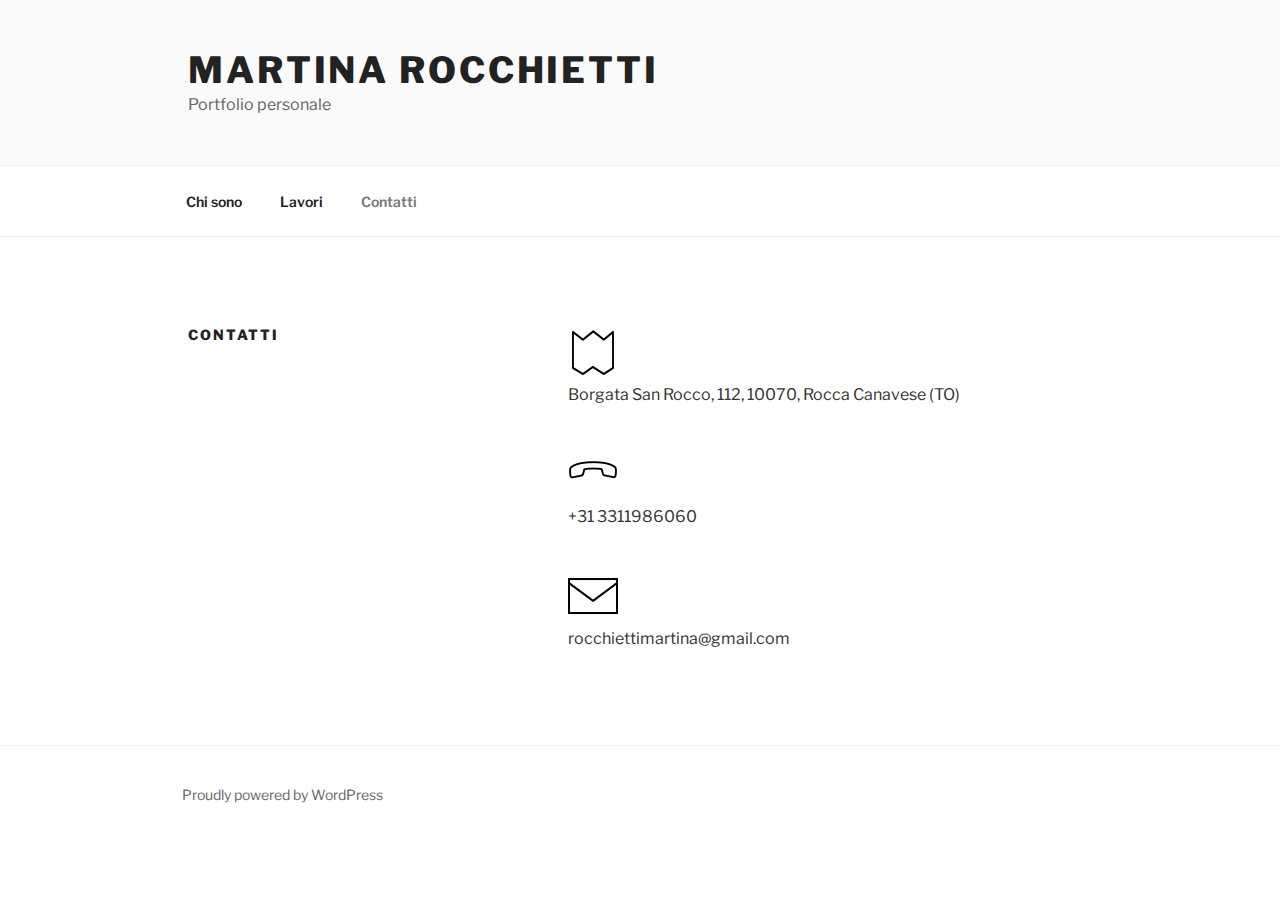
<file: contatti/index.html>
<!DOCTYPE html>
<html lang="it-IT" class="no-js no-svg">
<head>
<meta charset="UTF-8">
<meta name="viewport" content="width=device-width, initial-scale=1">
<link rel="profile" href="https://gmpg.org/xfn/11">

<script>(function(html){html.className = html.className.replace(/\bno-js\b/,'js')})(document.documentElement);</script>
<title>Contatti &#8211; Martina Rocchietti</title>
<meta name="robots" content="max-image-preview:large">
<link rel="alternate" type="application/rss+xml" title="Martina Rocchietti &raquo; Feed" href="/feed/">
<link rel="alternate" type="application/rss+xml" title="Martina Rocchietti &raquo; Feed dei commenti" href="/comments/feed/">
<script>
window._wpemojiSettings = {"baseUrl":"https:\/\/s.w.org\/images\/core\/emoji\/15.0.3\/72x72\/","ext":".png","svgUrl":"https:\/\/s.w.org\/images\/core\/emoji\/15.0.3\/svg\/","svgExt":".svg","source":{"concatemoji":"\/wp-includes\/js\/wp-emoji-release.min.js?ver=6.6.2"}};
/*! This file is auto-generated */
!function(i,n){var o,s,e;function c(e){try{var t={supportTests:e,timestamp:(new Date).valueOf()};sessionStorage.setItem(o,JSON.stringify(t))}catch(e){}}function p(e,t,n){e.clearRect(0,0,e.canvas.width,e.canvas.height),e.fillText(t,0,0);var t=new Uint32Array(e.getImageData(0,0,e.canvas.width,e.canvas.height).data),r=(e.clearRect(0,0,e.canvas.width,e.canvas.height),e.fillText(n,0,0),new Uint32Array(e.getImageData(0,0,e.canvas.width,e.canvas.height).data));return t.every(function(e,t){return e===r[t]})}function u(e,t,n){switch(t){case"flag":return n(e,"🏳️‍⚧️","🏳️​⚧️")?!1:!n(e,"🇺🇳","🇺​🇳")&&!n(e,"🏴󠁧󠁢󠁥󠁮󠁧󠁿","🏴​󠁧​󠁢​󠁥​󠁮​󠁧​󠁿");case"emoji":return!n(e,"🐦‍⬛","🐦​⬛")}return!1}function f(e,t,n){var r="undefined"!=typeof WorkerGlobalScope&&self instanceof WorkerGlobalScope?new OffscreenCanvas(300,150):i.createElement("canvas"),a=r.getContext("2d",{willReadFrequently:!0}),o=(a.textBaseline="top",a.font="600 32px Arial",{});return e.forEach(function(e){o[e]=t(a,e,n)}),o}function t(e){var t=i.createElement("script");t.src=e,t.defer=!0,i.head.appendChild(t)}"undefined"!=typeof Promise&&(o="wpEmojiSettingsSupports",s=["flag","emoji"],n.supports={everything:!0,everythingExceptFlag:!0},e=new Promise(function(e){i.addEventListener("DOMContentLoaded",e,{once:!0})}),new Promise(function(t){var n=function(){try{var e=JSON.parse(sessionStorage.getItem(o));if("object"==typeof e&&"number"==typeof e.timestamp&&(new Date).valueOf()<e.timestamp+604800&&"object"==typeof e.supportTests)return e.supportTests}catch(e){}return null}();if(!n){if("undefined"!=typeof Worker&&"undefined"!=typeof OffscreenCanvas&&"undefined"!=typeof URL&&URL.createObjectURL&&"undefined"!=typeof Blob)try{var e="postMessage("+f.toString()+"("+[JSON.stringify(s),u.toString(),p.toString()].join(",")+"));",r=new Blob([e],{type:"text/javascript"}),a=new Worker(URL.createObjectURL(r),{name:"wpTestEmojiSupports"});return void(a.onmessage=function(e){c(n=e.data),a.terminate(),t(n)})}catch(e){}c(n=f(s,u,p))}t(n)}).then(function(e){for(var t in e)n.supports[t]=e[t],n.supports.everything=n.supports.everything&&n.supports[t],"flag"!==t&&(n.supports.everythingExceptFlag=n.supports.everythingExceptFlag&&n.supports[t]);n.supports.everythingExceptFlag=n.supports.everythingExceptFlag&&!n.supports.flag,n.DOMReady=!1,n.readyCallback=function(){n.DOMReady=!0}}).then(function(){return e}).then(function(){var e;n.supports.everything||(n.readyCallback(),(e=n.source||{}).concatemoji?t(e.concatemoji):e.wpemoji&&e.twemoji&&(t(e.twemoji),t(e.wpemoji)))}))}((window,document),window._wpemojiSettings);
</script>
<style id="wp-emoji-styles-inline-css">img.wp-smiley, img.emoji {
		display: inline !important;
		border: none !important;
		box-shadow: none !important;
		height: 1em !important;
		width: 1em !important;
		margin: 0 0.07em !important;
		vertical-align: -0.1em !important;
		background: none !important;
		padding: 0 !important;
	}</style>
<link rel="stylesheet" id="wp-block-library-css" href="/wp-includes/css/dist/block-library/style.min.css?ver=6.6.2" media="all">
<style id="wp-block-library-theme-inline-css">.wp-block-audio :where(figcaption){color:#555;font-size:13px;text-align:center}.is-dark-theme .wp-block-audio :where(figcaption){color:#ffffffa6}.wp-block-audio{margin:0 0 1em}.wp-block-code{border:1px solid #ccc;border-radius:4px;font-family:Menlo,Consolas,monaco,monospace;padding:.8em 1em}.wp-block-embed :where(figcaption){color:#555;font-size:13px;text-align:center}.is-dark-theme .wp-block-embed :where(figcaption){color:#ffffffa6}.wp-block-embed{margin:0 0 1em}.blocks-gallery-caption{color:#555;font-size:13px;text-align:center}.is-dark-theme .blocks-gallery-caption{color:#ffffffa6}:root :where(.wp-block-image figcaption){color:#555;font-size:13px;text-align:center}.is-dark-theme :root :where(.wp-block-image figcaption){color:#ffffffa6}.wp-block-image{margin:0 0 1em}.wp-block-pullquote{border-bottom:4px solid;border-top:4px solid;color:currentColor;margin-bottom:1.75em}.wp-block-pullquote cite,.wp-block-pullquote footer,.wp-block-pullquote__citation{color:currentColor;font-size:.8125em;font-style:normal;text-transform:uppercase}.wp-block-quote{border-left:.25em solid;margin:0 0 1.75em;padding-left:1em}.wp-block-quote cite,.wp-block-quote footer{color:currentColor;font-size:.8125em;font-style:normal;position:relative}.wp-block-quote.has-text-align-right{border-left:none;border-right:.25em solid;padding-left:0;padding-right:1em}.wp-block-quote.has-text-align-center{border:none;padding-left:0}.wp-block-quote.is-large,.wp-block-quote.is-style-large,.wp-block-quote.is-style-plain{border:none}.wp-block-search .wp-block-search__label{font-weight:700}.wp-block-search__button{border:1px solid #ccc;padding:.375em .625em}:where(.wp-block-group.has-background){padding:1.25em 2.375em}.wp-block-separator.has-css-opacity{opacity:.4}.wp-block-separator{border:none;border-bottom:2px solid;margin-left:auto;margin-right:auto}.wp-block-separator.has-alpha-channel-opacity{opacity:1}.wp-block-separator:not(.is-style-wide):not(.is-style-dots){width:100px}.wp-block-separator.has-background:not(.is-style-dots){border-bottom:none;height:1px}.wp-block-separator.has-background:not(.is-style-wide):not(.is-style-dots){height:2px}.wp-block-table{margin:0 0 1em}.wp-block-table td,.wp-block-table th{word-break:normal}.wp-block-table :where(figcaption){color:#555;font-size:13px;text-align:center}.is-dark-theme .wp-block-table :where(figcaption){color:#ffffffa6}.wp-block-video :where(figcaption){color:#555;font-size:13px;text-align:center}.is-dark-theme .wp-block-video :where(figcaption){color:#ffffffa6}.wp-block-video{margin:0 0 1em}:root :where(.wp-block-template-part.has-background){margin-bottom:0;margin-top:0;padding:1.25em 2.375em}</style>
<style id="classic-theme-styles-inline-css">/*! This file is auto-generated */
.wp-block-button__link{color:#fff;background-color:#32373c;border-radius:9999px;box-shadow:none;text-decoration:none;padding:calc(.667em + 2px) calc(1.333em + 2px);font-size:1.125em}.wp-block-file__button{background:#32373c;color:#fff;text-decoration:none}</style>
<style id="global-styles-inline-css">:root{--wp--preset--aspect-ratio--square: 1;--wp--preset--aspect-ratio--4-3: 4/3;--wp--preset--aspect-ratio--3-4: 3/4;--wp--preset--aspect-ratio--3-2: 3/2;--wp--preset--aspect-ratio--2-3: 2/3;--wp--preset--aspect-ratio--16-9: 16/9;--wp--preset--aspect-ratio--9-16: 9/16;--wp--preset--color--black: #000000;--wp--preset--color--cyan-bluish-gray: #abb8c3;--wp--preset--color--white: #ffffff;--wp--preset--color--pale-pink: #f78da7;--wp--preset--color--vivid-red: #cf2e2e;--wp--preset--color--luminous-vivid-orange: #ff6900;--wp--preset--color--luminous-vivid-amber: #fcb900;--wp--preset--color--light-green-cyan: #7bdcb5;--wp--preset--color--vivid-green-cyan: #00d084;--wp--preset--color--pale-cyan-blue: #8ed1fc;--wp--preset--color--vivid-cyan-blue: #0693e3;--wp--preset--color--vivid-purple: #9b51e0;--wp--preset--gradient--vivid-cyan-blue-to-vivid-purple: linear-gradient(135deg,rgba(6,147,227,1) 0%,rgb(155,81,224) 100%);--wp--preset--gradient--light-green-cyan-to-vivid-green-cyan: linear-gradient(135deg,rgb(122,220,180) 0%,rgb(0,208,130) 100%);--wp--preset--gradient--luminous-vivid-amber-to-luminous-vivid-orange: linear-gradient(135deg,rgba(252,185,0,1) 0%,rgba(255,105,0,1) 100%);--wp--preset--gradient--luminous-vivid-orange-to-vivid-red: linear-gradient(135deg,rgba(255,105,0,1) 0%,rgb(207,46,46) 100%);--wp--preset--gradient--very-light-gray-to-cyan-bluish-gray: linear-gradient(135deg,rgb(238,238,238) 0%,rgb(169,184,195) 100%);--wp--preset--gradient--cool-to-warm-spectrum: linear-gradient(135deg,rgb(74,234,220) 0%,rgb(151,120,209) 20%,rgb(207,42,186) 40%,rgb(238,44,130) 60%,rgb(251,105,98) 80%,rgb(254,248,76) 100%);--wp--preset--gradient--blush-light-purple: linear-gradient(135deg,rgb(255,206,236) 0%,rgb(152,150,240) 100%);--wp--preset--gradient--blush-bordeaux: linear-gradient(135deg,rgb(254,205,165) 0%,rgb(254,45,45) 50%,rgb(107,0,62) 100%);--wp--preset--gradient--luminous-dusk: linear-gradient(135deg,rgb(255,203,112) 0%,rgb(199,81,192) 50%,rgb(65,88,208) 100%);--wp--preset--gradient--pale-ocean: linear-gradient(135deg,rgb(255,245,203) 0%,rgb(182,227,212) 50%,rgb(51,167,181) 100%);--wp--preset--gradient--electric-grass: linear-gradient(135deg,rgb(202,248,128) 0%,rgb(113,206,126) 100%);--wp--preset--gradient--midnight: linear-gradient(135deg,rgb(2,3,129) 0%,rgb(40,116,252) 100%);--wp--preset--font-size--small: 13px;--wp--preset--font-size--medium: 20px;--wp--preset--font-size--large: 36px;--wp--preset--font-size--x-large: 42px;--wp--preset--spacing--20: 0.44rem;--wp--preset--spacing--30: 0.67rem;--wp--preset--spacing--40: 1rem;--wp--preset--spacing--50: 1.5rem;--wp--preset--spacing--60: 2.25rem;--wp--preset--spacing--70: 3.38rem;--wp--preset--spacing--80: 5.06rem;--wp--preset--shadow--natural: 6px 6px 9px rgba(0, 0, 0, 0.2);--wp--preset--shadow--deep: 12px 12px 50px rgba(0, 0, 0, 0.4);--wp--preset--shadow--sharp: 6px 6px 0px rgba(0, 0, 0, 0.2);--wp--preset--shadow--outlined: 6px 6px 0px -3px rgba(255, 255, 255, 1), 6px 6px rgba(0, 0, 0, 1);--wp--preset--shadow--crisp: 6px 6px 0px rgba(0, 0, 0, 1);}:where(.is-layout-flex){gap: 0.5em;}:where(.is-layout-grid){gap: 0.5em;}body .is-layout-flex{display: flex;}.is-layout-flex{flex-wrap: wrap;align-items: center;}.is-layout-flex > :is(*, div){margin: 0;}body .is-layout-grid{display: grid;}.is-layout-grid > :is(*, div){margin: 0;}:where(.wp-block-columns.is-layout-flex){gap: 2em;}:where(.wp-block-columns.is-layout-grid){gap: 2em;}:where(.wp-block-post-template.is-layout-flex){gap: 1.25em;}:where(.wp-block-post-template.is-layout-grid){gap: 1.25em;}.has-black-color{color: var(--wp--preset--color--black) !important;}.has-cyan-bluish-gray-color{color: var(--wp--preset--color--cyan-bluish-gray) !important;}.has-white-color{color: var(--wp--preset--color--white) !important;}.has-pale-pink-color{color: var(--wp--preset--color--pale-pink) !important;}.has-vivid-red-color{color: var(--wp--preset--color--vivid-red) !important;}.has-luminous-vivid-orange-color{color: var(--wp--preset--color--luminous-vivid-orange) !important;}.has-luminous-vivid-amber-color{color: var(--wp--preset--color--luminous-vivid-amber) !important;}.has-light-green-cyan-color{color: var(--wp--preset--color--light-green-cyan) !important;}.has-vivid-green-cyan-color{color: var(--wp--preset--color--vivid-green-cyan) !important;}.has-pale-cyan-blue-color{color: var(--wp--preset--color--pale-cyan-blue) !important;}.has-vivid-cyan-blue-color{color: var(--wp--preset--color--vivid-cyan-blue) !important;}.has-vivid-purple-color{color: var(--wp--preset--color--vivid-purple) !important;}.has-black-background-color{background-color: var(--wp--preset--color--black) !important;}.has-cyan-bluish-gray-background-color{background-color: var(--wp--preset--color--cyan-bluish-gray) !important;}.has-white-background-color{background-color: var(--wp--preset--color--white) !important;}.has-pale-pink-background-color{background-color: var(--wp--preset--color--pale-pink) !important;}.has-vivid-red-background-color{background-color: var(--wp--preset--color--vivid-red) !important;}.has-luminous-vivid-orange-background-color{background-color: var(--wp--preset--color--luminous-vivid-orange) !important;}.has-luminous-vivid-amber-background-color{background-color: var(--wp--preset--color--luminous-vivid-amber) !important;}.has-light-green-cyan-background-color{background-color: var(--wp--preset--color--light-green-cyan) !important;}.has-vivid-green-cyan-background-color{background-color: var(--wp--preset--color--vivid-green-cyan) !important;}.has-pale-cyan-blue-background-color{background-color: var(--wp--preset--color--pale-cyan-blue) !important;}.has-vivid-cyan-blue-background-color{background-color: var(--wp--preset--color--vivid-cyan-blue) !important;}.has-vivid-purple-background-color{background-color: var(--wp--preset--color--vivid-purple) !important;}.has-black-border-color{border-color: var(--wp--preset--color--black) !important;}.has-cyan-bluish-gray-border-color{border-color: var(--wp--preset--color--cyan-bluish-gray) !important;}.has-white-border-color{border-color: var(--wp--preset--color--white) !important;}.has-pale-pink-border-color{border-color: var(--wp--preset--color--pale-pink) !important;}.has-vivid-red-border-color{border-color: var(--wp--preset--color--vivid-red) !important;}.has-luminous-vivid-orange-border-color{border-color: var(--wp--preset--color--luminous-vivid-orange) !important;}.has-luminous-vivid-amber-border-color{border-color: var(--wp--preset--color--luminous-vivid-amber) !important;}.has-light-green-cyan-border-color{border-color: var(--wp--preset--color--light-green-cyan) !important;}.has-vivid-green-cyan-border-color{border-color: var(--wp--preset--color--vivid-green-cyan) !important;}.has-pale-cyan-blue-border-color{border-color: var(--wp--preset--color--pale-cyan-blue) !important;}.has-vivid-cyan-blue-border-color{border-color: var(--wp--preset--color--vivid-cyan-blue) !important;}.has-vivid-purple-border-color{border-color: var(--wp--preset--color--vivid-purple) !important;}.has-vivid-cyan-blue-to-vivid-purple-gradient-background{background: var(--wp--preset--gradient--vivid-cyan-blue-to-vivid-purple) !important;}.has-light-green-cyan-to-vivid-green-cyan-gradient-background{background: var(--wp--preset--gradient--light-green-cyan-to-vivid-green-cyan) !important;}.has-luminous-vivid-amber-to-luminous-vivid-orange-gradient-background{background: var(--wp--preset--gradient--luminous-vivid-amber-to-luminous-vivid-orange) !important;}.has-luminous-vivid-orange-to-vivid-red-gradient-background{background: var(--wp--preset--gradient--luminous-vivid-orange-to-vivid-red) !important;}.has-very-light-gray-to-cyan-bluish-gray-gradient-background{background: var(--wp--preset--gradient--very-light-gray-to-cyan-bluish-gray) !important;}.has-cool-to-warm-spectrum-gradient-background{background: var(--wp--preset--gradient--cool-to-warm-spectrum) !important;}.has-blush-light-purple-gradient-background{background: var(--wp--preset--gradient--blush-light-purple) !important;}.has-blush-bordeaux-gradient-background{background: var(--wp--preset--gradient--blush-bordeaux) !important;}.has-luminous-dusk-gradient-background{background: var(--wp--preset--gradient--luminous-dusk) !important;}.has-pale-ocean-gradient-background{background: var(--wp--preset--gradient--pale-ocean) !important;}.has-electric-grass-gradient-background{background: var(--wp--preset--gradient--electric-grass) !important;}.has-midnight-gradient-background{background: var(--wp--preset--gradient--midnight) !important;}.has-small-font-size{font-size: var(--wp--preset--font-size--small) !important;}.has-medium-font-size{font-size: var(--wp--preset--font-size--medium) !important;}.has-large-font-size{font-size: var(--wp--preset--font-size--large) !important;}.has-x-large-font-size{font-size: var(--wp--preset--font-size--x-large) !important;}
:where(.wp-block-post-template.is-layout-flex){gap: 1.25em;}:where(.wp-block-post-template.is-layout-grid){gap: 1.25em;}
:where(.wp-block-columns.is-layout-flex){gap: 2em;}:where(.wp-block-columns.is-layout-grid){gap: 2em;}
:root :where(.wp-block-pullquote){font-size: 1.5em;line-height: 1.6;}</style>
<link rel="stylesheet" id="twentyseventeen-fonts-css" href="/wp-content/themes/twentyseventeen/assets/fonts/font-libre-franklin.css?ver=20230328" media="all">
<link rel="stylesheet" id="twentyseventeen-style-css" href="/wp-content/themes/twentyseventeen/style.css?ver=20240716" media="all">
<link rel="stylesheet" id="twentyseventeen-block-style-css" href="/wp-content/themes/twentyseventeen/assets/css/blocks.css?ver=20240624" media="all">
<script src="/wp-includes/js/jquery/jquery.min.js?ver=3.7.1" id="jquery-core-js"></script>
<script src="/wp-includes/js/jquery/jquery-migrate.min.js?ver=3.4.1" id="jquery-migrate-js"></script>
<script id="twentyseventeen-global-js-extra">
var twentyseventeenScreenReaderText = {"quote":"<svg class=\"icon icon-quote-right\" aria-hidden=\"true\" role=\"img\"> <use href=\"#icon-quote-right\" xlink:href=\"#icon-quote-right\"><\/use> <\/svg>","expand":"Espandi il menu figlio","collapse":"Riduci il menu figlio","icon":"<svg class=\"icon icon-angle-down\" aria-hidden=\"true\" role=\"img\"> <use href=\"#icon-angle-down\" xlink:href=\"#icon-angle-down\"><\/use> <span class=\"svg-fallback icon-angle-down\"><\/span><\/svg>"};
</script>
<script src="/wp-content/themes/twentyseventeen/assets/js/global.js?ver=20211130" id="twentyseventeen-global-js" defer data-wp-strategy="defer"></script>
<script src="/wp-content/themes/twentyseventeen/assets/js/navigation.js?ver=20210122" id="twentyseventeen-navigation-js" defer data-wp-strategy="defer"></script>
<link rel="https://api.w.org/" href="/wp-json/">
<link rel="alternate" title="JSON" type="application/json" href="/wp-json/wp/v2/pages/14">
<link rel="EditURI" type="application/rsd+xml" title="RSD" href="/xmlrpc.php?rsd">
<meta name="generator" content="WordPress 6.6.2">
<link rel="canonical" href="/contatti/">
<link rel="shortlink" href="/?p=14">
<link rel="alternate" title="oEmbed (JSON)" type="application/json+oembed" href="/wp-json/oembed/1.0/embed?url=http%3A%2F%2F%2Fcontatti%2F">
<link rel="alternate" title="oEmbed (XML)" type="text/xml+oembed" href="/wp-json/oembed/1.0/embed?url=http%3A%2F%2F%2Fcontatti%2F#038;format=xml">
</head>

<body class="page-template-default page page-id-14 wp-embed-responsive page-two-column colors-light">
<div id="page" class="site">
	<a class="skip-link screen-reader-text" href="#content">
		Salta al contenuto	</a>

	<header id="masthead" class="site-header">

		<div class="custom-header">

		<div class="custom-header-media">
					</div>

	<div class="site-branding">
	<div class="wrap">

		
		<div class="site-branding-text">
							<p class="site-title"><a href="/" rel="home">Martina Rocchietti</a></p>
			
							<p class="site-description">Portfolio personale</p>
					</div>
<!-- .site-branding-text -->

		
	</div>
<!-- .wrap -->
</div>
<!-- .site-branding -->

</div>
<!-- .custom-header -->

					<div class="navigation-top">
				<div class="wrap">
					<nav id="site-navigation" class="main-navigation" aria-label="Menu in alto">
	<button class="menu-toggle" aria-controls="top-menu" aria-expanded="false">
		<svg class="icon icon-bars" aria-hidden="true" role="img"> <use href="#icon-bars" xlink:href="#icon-bars"></use> </svg><svg class="icon icon-close" aria-hidden="true" role="img"> <use href="#icon-close" xlink:href="#icon-close"></use> </svg>Menu	</button>

	<div class="menu-menu-principale-container"><ul id="top-menu" class="menu">
<li id="menu-item-145" class="menu-item menu-item-type-custom menu-item-object-custom menu-item-145"><a href="/su-di-me/">Chi sono</a></li>
<li id="menu-item-155" class="menu-item menu-item-type-custom menu-item-object-custom menu-item-155"><a href="/work/">Lavori</a></li>
<li id="menu-item-16" class="menu-item menu-item-type-post_type menu-item-object-page current-menu-item page_item page-item-14 current_page_item menu-item-16"><a href="/contatti/" aria-current="page">Contatti</a></li>
</ul></div>
	</nav><!-- #site-navigation -->
				</div>
<!-- .wrap -->
			</div>
<!-- .navigation-top -->
		
	</header><!-- #masthead -->

	
	<div class="site-content-contain">
		<div id="content" class="site-content">

<div class="wrap">
	<div id="primary" class="content-area">
		<main id="main" class="site-main">

			
<article id="post-14" class="post-14 page type-page status-publish hentry">
	<header class="entry-header">
		<h1 class="entry-title">Contatti</h1>			</header><!-- .entry-header -->
	<div class="entry-content">
		
<div class="wp-block-group is-vertical is-layout-flex wp-container-core-group-is-layout-1 wp-block-group-is-layout-flex">
<figure class="wp-block-image size-full"><img decoding="async" width="50" height="50" src="/wp-content/uploads/2024/10/icons8-mappa-con-segnaposto.gif" alt="" class="wp-image-305"></figure>



<p>Borgata San Rocco, 112, 10070, Rocca Canavese (TO)</p>
</div>



<div style="height:40px" aria-hidden="true" class="wp-block-spacer"></div>



<div class="wp-block-group is-vertical is-layout-flex wp-container-core-group-is-layout-2 wp-block-group-is-layout-flex">
<figure class="wp-block-image size-full"><img decoding="async" width="50" height="50" src="/wp-content/uploads/2024/10/icons8-telefono.gif" alt="" class="wp-image-307"></figure>



<p>+31  3311986060</p>
</div>



<div style="height:40px" aria-hidden="true" class="wp-block-spacer"></div>



<div class="wp-block-group is-vertical is-layout-flex wp-container-core-group-is-layout-3 wp-block-group-is-layout-flex">
<figure class="wp-block-image size-full"><img decoding="async" width="50" height="50" src="/wp-content/uploads/2024/10/icons8-nuovo-messaggio.gif" alt="" class="wp-image-308"></figure>



<p>rocchiettimartina@gmail.com</p>
</div>
	</div>
<!-- .entry-content -->
</article><!-- #post-14 -->

		</main><!-- #main -->
	</div>
<!-- #primary -->
</div>
<!-- .wrap -->


		</div>
<!-- #content -->

		<footer id="colophon" class="site-footer">
			<div class="wrap">
				
<div class="site-info">
		<a href="https://wordpress.org/" class="imprint">
		Proudly powered by WordPress	</a>
</div>
<!-- .site-info -->
			</div>
<!-- .wrap -->
		</footer><!-- #colophon -->
	</div>
<!-- .site-content-contain -->
</div>
<!-- #page -->
<style id="core-block-supports-inline-css">.wp-container-core-group-is-layout-1{flex-direction:column;align-items:flex-start;}.wp-container-core-group-is-layout-2{flex-direction:column;align-items:flex-start;}.wp-container-core-group-is-layout-3{flex-direction:column;align-items:flex-start;}</style>
<script src="/wp-content/themes/twentyseventeen/assets/js/jquery.scrollTo.js?ver=2.1.3" id="jquery-scrollto-js" defer data-wp-strategy="defer"></script>
<svg style="position: absolute; width: 0; height: 0; overflow: hidden;" version="1.1" xmlns="http://www.w3.org/2000/svg" xmlns:xlink="http://www.w3.org/1999/xlink">
<defs>
<symbol id="icon-behance" viewbox="0 0 37 32">
<path class="path1" d="M33 6.054h-9.125v2.214h9.125v-2.214zM28.5 13.661q-1.607 0-2.607 0.938t-1.107 2.545h7.286q-0.321-3.482-3.571-3.482zM28.786 24.107q1.125 0 2.179-0.571t1.357-1.554h3.946q-1.786 5.482-7.625 5.482-3.821 0-6.080-2.357t-2.259-6.196q0-3.714 2.33-6.17t6.009-2.455q2.464 0 4.295 1.214t2.732 3.196 0.902 4.429q0 0.304-0.036 0.839h-11.75q0 1.982 1.027 3.063t2.973 1.080zM4.946 23.214h5.286q3.661 0 3.661-2.982 0-3.214-3.554-3.214h-5.393v6.196zM4.946 13.625h5.018q1.393 0 2.205-0.652t0.813-2.027q0-2.571-3.393-2.571h-4.643v5.25zM0 4.536h10.607q1.554 0 2.768 0.25t2.259 0.848 1.607 1.723 0.563 2.75q0 3.232-3.071 4.696 2.036 0.571 3.071 2.054t1.036 3.643q0 1.339-0.438 2.438t-1.179 1.848-1.759 1.268-2.161 0.75-2.393 0.232h-10.911v-22.5z"></path>
</symbol>
<symbol id="icon-deviantart" viewbox="0 0 18 32">
<path class="path1" d="M18.286 5.411l-5.411 10.393 0.429 0.554h4.982v7.411h-9.054l-0.786 0.536-2.536 4.875-0.536 0.536h-5.375v-5.411l5.411-10.411-0.429-0.536h-4.982v-7.411h9.054l0.786-0.536 2.536-4.875 0.536-0.536h5.375v5.411z"></path>
</symbol>
<symbol id="icon-medium" viewbox="0 0 32 32">
<path class="path1" d="M10.661 7.518v20.946q0 0.446-0.223 0.759t-0.652 0.313q-0.304 0-0.589-0.143l-8.304-4.161q-0.375-0.179-0.634-0.598t-0.259-0.83v-20.357q0-0.357 0.179-0.607t0.518-0.25q0.25 0 0.786 0.268l9.125 4.571q0.054 0.054 0.054 0.089zM11.804 9.321l9.536 15.464-9.536-4.75v-10.714zM32 9.643v18.821q0 0.446-0.25 0.723t-0.679 0.277-0.839-0.232l-7.875-3.929zM31.946 7.5q0 0.054-4.58 7.491t-5.366 8.705l-6.964-11.321 5.786-9.411q0.304-0.5 0.929-0.5 0.25 0 0.464 0.107l9.661 4.821q0.071 0.036 0.071 0.107z"></path>
</symbol>
<symbol id="icon-slideshare" viewbox="0 0 32 32">
<path class="path1" d="M15.589 13.214q0 1.482-1.134 2.545t-2.723 1.063-2.723-1.063-1.134-2.545q0-1.5 1.134-2.554t2.723-1.054 2.723 1.054 1.134 2.554zM24.554 13.214q0 1.482-1.125 2.545t-2.732 1.063q-1.589 0-2.723-1.063t-1.134-2.545q0-1.5 1.134-2.554t2.723-1.054q1.607 0 2.732 1.054t1.125 2.554zM28.571 16.429v-11.911q0-1.554-0.571-2.205t-1.982-0.652h-19.857q-1.482 0-2.009 0.607t-0.527 2.25v12.018q0.768 0.411 1.58 0.714t1.446 0.5 1.446 0.33 1.268 0.196 1.25 0.071 1.045 0.009 1.009-0.036 0.795-0.036q1.214-0.018 1.696 0.482 0.107 0.107 0.179 0.161 0.464 0.446 1.089 0.911 0.125-1.625 2.107-1.554 0.089 0 0.652 0.027t0.768 0.036 0.813 0.018 0.946-0.018 0.973-0.080 1.089-0.152 1.107-0.241 1.196-0.348 1.205-0.482 1.286-0.616zM31.482 16.339q-2.161 2.661-6.643 4.5 1.5 5.089-0.411 8.304-1.179 2.018-3.268 2.643-1.857 0.571-3.25-0.268-1.536-0.911-1.464-2.929l-0.018-5.821v-0.018q-0.143-0.036-0.438-0.107t-0.42-0.089l-0.018 6.036q0.071 2.036-1.482 2.929-1.411 0.839-3.268 0.268-2.089-0.643-3.25-2.679-1.875-3.214-0.393-8.268-4.482-1.839-6.643-4.5-0.446-0.661-0.071-1.125t1.071 0.018q0.054 0.036 0.196 0.125t0.196 0.143v-12.393q0-1.286 0.839-2.196t2.036-0.911h22.446q1.196 0 2.036 0.911t0.839 2.196v12.393l0.375-0.268q0.696-0.482 1.071-0.018t-0.071 1.125z"></path>
</symbol>
<symbol id="icon-snapchat-ghost" viewbox="0 0 30 32">
<path class="path1" d="M15.143 2.286q2.393-0.018 4.295 1.223t2.92 3.438q0.482 1.036 0.482 3.196 0 0.839-0.161 3.411 0.25 0.125 0.5 0.125 0.321 0 0.911-0.241t0.911-0.241q0.518 0 1 0.321t0.482 0.821q0 0.571-0.563 0.964t-1.232 0.563-1.232 0.518-0.563 0.848q0 0.268 0.214 0.768 0.661 1.464 1.83 2.679t2.58 1.804q0.5 0.214 1.429 0.411 0.5 0.107 0.5 0.625 0 1.25-3.911 1.839-0.125 0.196-0.196 0.696t-0.25 0.83-0.589 0.33q-0.357 0-1.107-0.116t-1.143-0.116q-0.661 0-1.107 0.089-0.571 0.089-1.125 0.402t-1.036 0.679-1.036 0.723-1.357 0.598-1.768 0.241q-0.929 0-1.723-0.241t-1.339-0.598-1.027-0.723-1.036-0.679-1.107-0.402q-0.464-0.089-1.125-0.089-0.429 0-1.17 0.134t-1.045 0.134q-0.446 0-0.625-0.33t-0.25-0.848-0.196-0.714q-3.911-0.589-3.911-1.839 0-0.518 0.5-0.625 0.929-0.196 1.429-0.411 1.393-0.571 2.58-1.804t1.83-2.679q0.214-0.5 0.214-0.768 0-0.5-0.563-0.848t-1.241-0.527-1.241-0.563-0.563-0.938q0-0.482 0.464-0.813t0.982-0.33q0.268 0 0.857 0.232t0.946 0.232q0.321 0 0.571-0.125-0.161-2.536-0.161-3.393 0-2.179 0.482-3.214 1.143-2.446 3.071-3.536t4.714-1.125z"></path>
</symbol>
<symbol id="icon-yelp" viewbox="0 0 27 32">
<path class="path1" d="M13.804 23.554v2.268q-0.018 5.214-0.107 5.446-0.214 0.571-0.911 0.714-0.964 0.161-3.241-0.679t-2.902-1.589q-0.232-0.268-0.304-0.643-0.018-0.214 0.071-0.464 0.071-0.179 0.607-0.839t3.232-3.857q0.018 0 1.071-1.25 0.268-0.339 0.705-0.438t0.884 0.063q0.429 0.179 0.67 0.518t0.223 0.75zM11.143 19.071q-0.054 0.982-0.929 1.25l-2.143 0.696q-4.911 1.571-5.214 1.571-0.625-0.036-0.964-0.643-0.214-0.446-0.304-1.339-0.143-1.357 0.018-2.973t0.536-2.223 1-0.571q0.232 0 3.607 1.375 1.25 0.518 2.054 0.839l1.5 0.607q0.411 0.161 0.634 0.545t0.205 0.866zM25.893 24.375q-0.125 0.964-1.634 2.875t-2.42 2.268q-0.661 0.25-1.125-0.125-0.25-0.179-3.286-5.125l-0.839-1.375q-0.25-0.375-0.205-0.821t0.348-0.821q0.625-0.768 1.482-0.464 0.018 0.018 2.125 0.714 3.625 1.179 4.321 1.42t0.839 0.366q0.5 0.393 0.393 1.089zM13.893 13.089q0.089 1.821-0.964 2.179-1.036 0.304-2.036-1.268l-6.75-10.679q-0.143-0.625 0.339-1.107 0.732-0.768 3.705-1.598t4.009-0.563q0.714 0.179 0.875 0.804 0.054 0.321 0.393 5.455t0.429 6.777zM25.714 15.018q0.054 0.696-0.464 1.054-0.268 0.179-5.875 1.536-1.196 0.268-1.625 0.411l0.018-0.036q-0.411 0.107-0.821-0.071t-0.661-0.571q-0.536-0.839 0-1.554 0.018-0.018 1.339-1.821 2.232-3.054 2.679-3.643t0.607-0.696q0.5-0.339 1.161-0.036 0.857 0.411 2.196 2.384t1.446 2.991v0.054z"></path>
</symbol>
<symbol id="icon-vine" viewbox="0 0 27 32">
<path class="path1" d="M26.732 14.768v3.536q-1.804 0.411-3.536 0.411-1.161 2.429-2.955 4.839t-3.241 3.848-2.286 1.902q-1.429 0.804-2.893-0.054-0.5-0.304-1.080-0.777t-1.518-1.491-1.83-2.295-1.92-3.286-1.884-4.357-1.634-5.616-1.259-6.964h5.054q0.464 3.893 1.25 7.116t1.866 5.661 2.17 4.205 2.5 3.482q3.018-3.018 5.125-7.25-2.536-1.286-3.982-3.929t-1.446-5.946q0-3.429 1.857-5.616t5.071-2.188q3.179 0 4.875 1.884t1.696 5.313q0 2.839-1.036 5.107-0.125 0.018-0.348 0.054t-0.821 0.036-1.125-0.107-1.107-0.455-0.902-0.92q0.554-1.839 0.554-3.286 0-1.554-0.518-2.357t-1.411-0.804q-0.946 0-1.518 0.884t-0.571 2.509q0 3.321 1.875 5.241t4.768 1.92q1.107 0 2.161-0.25z"></path>
</symbol>
<symbol id="icon-vk" viewbox="0 0 35 32">
<path class="path1" d="M34.232 9.286q0.411 1.143-2.679 5.25-0.429 0.571-1.161 1.518-1.393 1.786-1.607 2.339-0.304 0.732 0.25 1.446 0.304 0.375 1.446 1.464h0.018l0.071 0.071q2.518 2.339 3.411 3.946 0.054 0.089 0.116 0.223t0.125 0.473-0.009 0.607-0.446 0.491-1.054 0.223l-4.571 0.071q-0.429 0.089-1-0.089t-0.929-0.393l-0.357-0.214q-0.536-0.375-1.25-1.143t-1.223-1.384-1.089-1.036-1.009-0.277q-0.054 0.018-0.143 0.063t-0.304 0.259-0.384 0.527-0.304 0.929-0.116 1.384q0 0.268-0.063 0.491t-0.134 0.33l-0.071 0.089q-0.321 0.339-0.946 0.393h-2.054q-1.268 0.071-2.607-0.295t-2.348-0.946-1.839-1.179-1.259-1.027l-0.446-0.429q-0.179-0.179-0.491-0.536t-1.277-1.625-1.893-2.696-2.188-3.768-2.33-4.857q-0.107-0.286-0.107-0.482t0.054-0.286l0.071-0.107q0.268-0.339 1.018-0.339l4.893-0.036q0.214 0.036 0.411 0.116t0.286 0.152l0.089 0.054q0.286 0.196 0.429 0.571 0.357 0.893 0.821 1.848t0.732 1.455l0.286 0.518q0.518 1.071 1 1.857t0.866 1.223 0.741 0.688 0.607 0.25 0.482-0.089q0.036-0.018 0.089-0.089t0.214-0.393 0.241-0.839 0.17-1.446 0-2.232q-0.036-0.714-0.161-1.304t-0.25-0.821l-0.107-0.214q-0.446-0.607-1.518-0.768-0.232-0.036 0.089-0.429 0.304-0.339 0.679-0.536 0.946-0.464 4.268-0.429 1.464 0.018 2.411 0.232 0.357 0.089 0.598 0.241t0.366 0.429 0.188 0.571 0.063 0.813-0.018 0.982-0.045 1.259-0.027 1.473q0 0.196-0.018 0.75t-0.009 0.857 0.063 0.723 0.205 0.696 0.402 0.438q0.143 0.036 0.304 0.071t0.464-0.196 0.679-0.616 0.929-1.196 1.214-1.92q1.071-1.857 1.911-4.018 0.071-0.179 0.179-0.313t0.196-0.188l0.071-0.054 0.089-0.045t0.232-0.054 0.357-0.009l5.143-0.036q0.696-0.089 1.143 0.045t0.554 0.295z"></path>
</symbol>
<symbol id="icon-search" viewbox="0 0 30 32">
<path class="path1" d="M20.571 14.857q0-3.304-2.348-5.652t-5.652-2.348-5.652 2.348-2.348 5.652 2.348 5.652 5.652 2.348 5.652-2.348 2.348-5.652zM29.714 29.714q0 0.929-0.679 1.607t-1.607 0.679q-0.964 0-1.607-0.679l-6.125-6.107q-3.196 2.214-7.125 2.214-2.554 0-4.884-0.991t-4.018-2.679-2.679-4.018-0.991-4.884 0.991-4.884 2.679-4.018 4.018-2.679 4.884-0.991 4.884 0.991 4.018 2.679 2.679 4.018 0.991 4.884q0 3.929-2.214 7.125l6.125 6.125q0.661 0.661 0.661 1.607z"></path>
</symbol>
<symbol id="icon-envelope-o" viewbox="0 0 32 32">
<path class="path1" d="M29.714 26.857v-13.714q-0.571 0.643-1.232 1.179-4.786 3.679-7.607 6.036-0.911 0.768-1.482 1.196t-1.545 0.866-1.83 0.438h-0.036q-0.857 0-1.83-0.438t-1.545-0.866-1.482-1.196q-2.821-2.357-7.607-6.036-0.661-0.536-1.232-1.179v13.714q0 0.232 0.17 0.402t0.402 0.17h26.286q0.232 0 0.402-0.17t0.17-0.402zM29.714 8.089v-0.438t-0.009-0.232-0.054-0.223-0.098-0.161-0.161-0.134-0.25-0.045h-26.286q-0.232 0-0.402 0.17t-0.17 0.402q0 3 2.625 5.071 3.446 2.714 7.161 5.661 0.107 0.089 0.625 0.527t0.821 0.67 0.795 0.563 0.902 0.491 0.768 0.161h0.036q0.357 0 0.768-0.161t0.902-0.491 0.795-0.563 0.821-0.67 0.625-0.527q3.714-2.946 7.161-5.661 0.964-0.768 1.795-2.063t0.83-2.348zM32 7.429v19.429q0 1.179-0.839 2.018t-2.018 0.839h-26.286q-1.179 0-2.018-0.839t-0.839-2.018v-19.429q0-1.179 0.839-2.018t2.018-0.839h26.286q1.179 0 2.018 0.839t0.839 2.018z"></path>
</symbol>
<symbol id="icon-close" viewbox="0 0 25 32">
<path class="path1" d="M23.179 23.607q0 0.714-0.5 1.214l-2.429 2.429q-0.5 0.5-1.214 0.5t-1.214-0.5l-5.25-5.25-5.25 5.25q-0.5 0.5-1.214 0.5t-1.214-0.5l-2.429-2.429q-0.5-0.5-0.5-1.214t0.5-1.214l5.25-5.25-5.25-5.25q-0.5-0.5-0.5-1.214t0.5-1.214l2.429-2.429q0.5-0.5 1.214-0.5t1.214 0.5l5.25 5.25 5.25-5.25q0.5-0.5 1.214-0.5t1.214 0.5l2.429 2.429q0.5 0.5 0.5 1.214t-0.5 1.214l-5.25 5.25 5.25 5.25q0.5 0.5 0.5 1.214z"></path>
</symbol>
<symbol id="icon-angle-down" viewbox="0 0 21 32">
<path class="path1" d="M19.196 13.143q0 0.232-0.179 0.411l-8.321 8.321q-0.179 0.179-0.411 0.179t-0.411-0.179l-8.321-8.321q-0.179-0.179-0.179-0.411t0.179-0.411l0.893-0.893q0.179-0.179 0.411-0.179t0.411 0.179l7.018 7.018 7.018-7.018q0.179-0.179 0.411-0.179t0.411 0.179l0.893 0.893q0.179 0.179 0.179 0.411z"></path>
</symbol>
<symbol id="icon-folder-open" viewbox="0 0 34 32">
<path class="path1" d="M33.554 17q0 0.554-0.554 1.179l-6 7.071q-0.768 0.911-2.152 1.545t-2.563 0.634h-19.429q-0.607 0-1.080-0.232t-0.473-0.768q0-0.554 0.554-1.179l6-7.071q0.768-0.911 2.152-1.545t2.563-0.634h19.429q0.607 0 1.080 0.232t0.473 0.768zM27.429 10.857v2.857h-14.857q-1.679 0-3.518 0.848t-2.929 2.134l-6.107 7.179q0-0.071-0.009-0.223t-0.009-0.223v-17.143q0-1.643 1.179-2.821t2.821-1.179h5.714q1.643 0 2.821 1.179t1.179 2.821v0.571h9.714q1.643 0 2.821 1.179t1.179 2.821z"></path>
</symbol>
<symbol id="icon-twitter" viewbox="0 0 30 32">
<path class="path1" d="M28.929 7.286q-1.196 1.75-2.893 2.982 0.018 0.25 0.018 0.75 0 2.321-0.679 4.634t-2.063 4.437-3.295 3.759-4.607 2.607-5.768 0.973q-4.839 0-8.857-2.589 0.625 0.071 1.393 0.071 4.018 0 7.161-2.464-1.875-0.036-3.357-1.152t-2.036-2.848q0.589 0.089 1.089 0.089 0.768 0 1.518-0.196-2-0.411-3.313-1.991t-1.313-3.67v-0.071q1.214 0.679 2.607 0.732-1.179-0.786-1.875-2.054t-0.696-2.75q0-1.571 0.786-2.911 2.161 2.661 5.259 4.259t6.634 1.777q-0.143-0.679-0.143-1.321 0-2.393 1.688-4.080t4.080-1.688q2.5 0 4.214 1.821 1.946-0.375 3.661-1.393-0.661 2.054-2.536 3.179 1.661-0.179 3.321-0.893z"></path>
</symbol>
<symbol id="icon-facebook" viewbox="0 0 19 32">
<path class="path1" d="M17.125 0.214v4.714h-2.804q-1.536 0-2.071 0.643t-0.536 1.929v3.375h5.232l-0.696 5.286h-4.536v13.554h-5.464v-13.554h-4.554v-5.286h4.554v-3.893q0-3.321 1.857-5.152t4.946-1.83q2.625 0 4.071 0.214z"></path>
</symbol>
<symbol id="icon-github" viewbox="0 0 27 32">
<path class="path1" d="M13.714 2.286q3.732 0 6.884 1.839t4.991 4.991 1.839 6.884q0 4.482-2.616 8.063t-6.759 4.955q-0.482 0.089-0.714-0.125t-0.232-0.536q0-0.054 0.009-1.366t0.009-2.402q0-1.732-0.929-2.536 1.018-0.107 1.83-0.321t1.679-0.696 1.446-1.188 0.946-1.875 0.366-2.688q0-2.125-1.411-3.679 0.661-1.625-0.143-3.643-0.5-0.161-1.446 0.196t-1.643 0.786l-0.679 0.429q-1.661-0.464-3.429-0.464t-3.429 0.464q-0.286-0.196-0.759-0.482t-1.491-0.688-1.518-0.241q-0.804 2.018-0.143 3.643-1.411 1.554-1.411 3.679 0 1.518 0.366 2.679t0.938 1.875 1.438 1.196 1.679 0.696 1.83 0.321q-0.696 0.643-0.875 1.839-0.375 0.179-0.804 0.268t-1.018 0.089-1.17-0.384-0.991-1.116q-0.339-0.571-0.866-0.929t-0.884-0.429l-0.357-0.054q-0.375 0-0.518 0.080t-0.089 0.205 0.161 0.25 0.232 0.214l0.125 0.089q0.393 0.179 0.777 0.679t0.563 0.911l0.179 0.411q0.232 0.679 0.786 1.098t1.196 0.536 1.241 0.125 0.991-0.063l0.411-0.071q0 0.679 0.009 1.58t0.009 0.973q0 0.321-0.232 0.536t-0.714 0.125q-4.143-1.375-6.759-4.955t-2.616-8.063q0-3.732 1.839-6.884t4.991-4.991 6.884-1.839zM5.196 21.982q0.054-0.125-0.125-0.214-0.179-0.054-0.232 0.036-0.054 0.125 0.125 0.214 0.161 0.107 0.232-0.036zM5.75 22.589q0.125-0.089-0.036-0.286-0.179-0.161-0.286-0.054-0.125 0.089 0.036 0.286 0.179 0.179 0.286 0.054zM6.286 23.393q0.161-0.125 0-0.339-0.143-0.232-0.304-0.107-0.161 0.089 0 0.321t0.304 0.125zM7.036 24.143q0.143-0.143-0.071-0.339-0.214-0.214-0.357-0.054-0.161 0.143 0.071 0.339 0.214 0.214 0.357 0.054zM8.054 24.589q0.054-0.196-0.232-0.286-0.268-0.071-0.339 0.125t0.232 0.268q0.268 0.107 0.339-0.107zM9.179 24.679q0-0.232-0.304-0.196-0.286 0-0.286 0.196 0 0.232 0.304 0.196 0.286 0 0.286-0.196zM10.214 24.5q-0.036-0.196-0.321-0.161-0.286 0.054-0.25 0.268t0.321 0.143 0.25-0.25z"></path>
</symbol>
<symbol id="icon-bars" viewbox="0 0 27 32">
<path class="path1" d="M27.429 24v2.286q0 0.464-0.339 0.804t-0.804 0.339h-25.143q-0.464 0-0.804-0.339t-0.339-0.804v-2.286q0-0.464 0.339-0.804t0.804-0.339h25.143q0.464 0 0.804 0.339t0.339 0.804zM27.429 14.857v2.286q0 0.464-0.339 0.804t-0.804 0.339h-25.143q-0.464 0-0.804-0.339t-0.339-0.804v-2.286q0-0.464 0.339-0.804t0.804-0.339h25.143q0.464 0 0.804 0.339t0.339 0.804zM27.429 5.714v2.286q0 0.464-0.339 0.804t-0.804 0.339h-25.143q-0.464 0-0.804-0.339t-0.339-0.804v-2.286q0-0.464 0.339-0.804t0.804-0.339h25.143q0.464 0 0.804 0.339t0.339 0.804z"></path>
</symbol>
<symbol id="icon-google-plus" viewbox="0 0 41 32">
<path class="path1" d="M25.661 16.304q0 3.714-1.554 6.616t-4.429 4.536-6.589 1.634q-2.661 0-5.089-1.036t-4.179-2.786-2.786-4.179-1.036-5.089 1.036-5.089 2.786-4.179 4.179-2.786 5.089-1.036q5.107 0 8.768 3.429l-3.554 3.411q-2.089-2.018-5.214-2.018-2.196 0-4.063 1.107t-2.955 3.009-1.089 4.152 1.089 4.152 2.955 3.009 4.063 1.107q1.482 0 2.723-0.411t2.045-1.027 1.402-1.402 0.875-1.482 0.384-1.321h-7.429v-4.5h12.357q0.214 1.125 0.214 2.179zM41.143 14.125v3.75h-3.732v3.732h-3.75v-3.732h-3.732v-3.75h3.732v-3.732h3.75v3.732h3.732z"></path>
</symbol>
<symbol id="icon-linkedin" viewbox="0 0 27 32">
<path class="path1" d="M6.232 11.161v17.696h-5.893v-17.696h5.893zM6.607 5.696q0.018 1.304-0.902 2.179t-2.42 0.875h-0.036q-1.464 0-2.357-0.875t-0.893-2.179q0-1.321 0.92-2.188t2.402-0.866 2.375 0.866 0.911 2.188zM27.429 18.714v10.143h-5.875v-9.464q0-1.875-0.723-2.938t-2.259-1.063q-1.125 0-1.884 0.616t-1.134 1.527q-0.196 0.536-0.196 1.446v9.875h-5.875q0.036-7.125 0.036-11.554t-0.018-5.286l-0.018-0.857h5.875v2.571h-0.036q0.357-0.571 0.732-1t1.009-0.929 1.554-0.777 2.045-0.277q3.054 0 4.911 2.027t1.857 5.938z"></path>
</symbol>
<symbol id="icon-quote-right" viewbox="0 0 30 32">
<path class="path1" d="M13.714 5.714v12.571q0 1.857-0.723 3.545t-1.955 2.92-2.92 1.955-3.545 0.723h-1.143q-0.464 0-0.804-0.339t-0.339-0.804v-2.286q0-0.464 0.339-0.804t0.804-0.339h1.143q1.893 0 3.232-1.339t1.339-3.232v-0.571q0-0.714-0.5-1.214t-1.214-0.5h-4q-1.429 0-2.429-1t-1-2.429v-6.857q0-1.429 1-2.429t2.429-1h6.857q1.429 0 2.429 1t1 2.429zM29.714 5.714v12.571q0 1.857-0.723 3.545t-1.955 2.92-2.92 1.955-3.545 0.723h-1.143q-0.464 0-0.804-0.339t-0.339-0.804v-2.286q0-0.464 0.339-0.804t0.804-0.339h1.143q1.893 0 3.232-1.339t1.339-3.232v-0.571q0-0.714-0.5-1.214t-1.214-0.5h-4q-1.429 0-2.429-1t-1-2.429v-6.857q0-1.429 1-2.429t2.429-1h6.857q1.429 0 2.429 1t1 2.429z"></path>
</symbol>
<symbol id="icon-mail-reply" viewbox="0 0 32 32">
<path class="path1" d="M32 20q0 2.964-2.268 8.054-0.054 0.125-0.188 0.429t-0.241 0.536-0.232 0.393q-0.214 0.304-0.5 0.304-0.268 0-0.42-0.179t-0.152-0.446q0-0.161 0.045-0.473t0.045-0.42q0.089-1.214 0.089-2.196 0-1.804-0.313-3.232t-0.866-2.473-1.429-1.804-1.884-1.241-2.375-0.759-2.75-0.384-3.134-0.107h-4v4.571q0 0.464-0.339 0.804t-0.804 0.339-0.804-0.339l-9.143-9.143q-0.339-0.339-0.339-0.804t0.339-0.804l9.143-9.143q0.339-0.339 0.804-0.339t0.804 0.339 0.339 0.804v4.571h4q12.732 0 15.625 7.196 0.946 2.393 0.946 5.946z"></path>
</symbol>
<symbol id="icon-youtube" viewbox="0 0 27 32">
<path class="path1" d="M17.339 22.214v3.768q0 1.196-0.696 1.196-0.411 0-0.804-0.393v-5.375q0.393-0.393 0.804-0.393 0.696 0 0.696 1.196zM23.375 22.232v0.821h-1.607v-0.821q0-1.214 0.804-1.214t0.804 1.214zM6.125 18.339h1.911v-1.679h-5.571v1.679h1.875v10.161h1.786v-10.161zM11.268 28.5h1.589v-8.821h-1.589v6.75q-0.536 0.75-1.018 0.75-0.321 0-0.375-0.375-0.018-0.054-0.018-0.625v-6.5h-1.589v6.982q0 0.875 0.143 1.304 0.214 0.661 1.036 0.661 0.857 0 1.821-1.089v0.964zM18.929 25.857v-3.518q0-1.304-0.161-1.768-0.304-1-1.268-1-0.893 0-1.661 0.964v-3.875h-1.589v11.839h1.589v-0.857q0.804 0.982 1.661 0.982 0.964 0 1.268-0.982 0.161-0.482 0.161-1.786zM24.964 25.679v-0.232h-1.625q0 0.911-0.036 1.089-0.125 0.643-0.714 0.643-0.821 0-0.821-1.232v-1.554h3.196v-1.839q0-1.411-0.482-2.071-0.696-0.911-1.893-0.911-1.214 0-1.911 0.911-0.5 0.661-0.5 2.071v3.089q0 1.411 0.518 2.071 0.696 0.911 1.929 0.911 1.286 0 1.929-0.946 0.321-0.482 0.375-0.964 0.036-0.161 0.036-1.036zM14.107 9.375v-3.75q0-1.232-0.768-1.232t-0.768 1.232v3.75q0 1.25 0.768 1.25t0.768-1.25zM26.946 22.786q0 4.179-0.464 6.25-0.25 1.054-1.036 1.768t-1.821 0.821q-3.286 0.375-9.911 0.375t-9.911-0.375q-1.036-0.107-1.83-0.821t-1.027-1.768q-0.464-2-0.464-6.25 0-4.179 0.464-6.25 0.25-1.054 1.036-1.768t1.839-0.839q3.268-0.357 9.893-0.357t9.911 0.357q1.036 0.125 1.83 0.839t1.027 1.768q0.464 2 0.464 6.25zM9.125 0h1.821l-2.161 7.125v4.839h-1.786v-4.839q-0.25-1.321-1.089-3.786-0.661-1.839-1.161-3.339h1.893l1.268 4.696zM15.732 5.946v3.125q0 1.446-0.5 2.107-0.661 0.911-1.893 0.911-1.196 0-1.875-0.911-0.5-0.679-0.5-2.107v-3.125q0-1.429 0.5-2.089 0.679-0.911 1.875-0.911 1.232 0 1.893 0.911 0.5 0.661 0.5 2.089zM21.714 3.054v8.911h-1.625v-0.982q-0.946 1.107-1.839 1.107-0.821 0-1.054-0.661-0.143-0.429-0.143-1.339v-7.036h1.625v6.554q0 0.589 0.018 0.625 0.054 0.393 0.375 0.393 0.482 0 1.018-0.768v-6.804h1.625z"></path>
</symbol>
<symbol id="icon-dropbox" viewbox="0 0 32 32">
<path class="path1" d="M7.179 12.625l8.821 5.446-6.107 5.089-8.75-5.696zM24.786 22.536v1.929l-8.75 5.232v0.018l-0.018-0.018-0.018 0.018v-0.018l-8.732-5.232v-1.929l2.625 1.714 6.107-5.071v-0.036l0.018 0.018 0.018-0.018v0.036l6.125 5.071zM9.893 2.107l6.107 5.089-8.821 5.429-6.036-4.821zM24.821 12.625l6.036 4.839-8.732 5.696-6.125-5.089zM22.125 2.107l8.732 5.696-6.036 4.821-8.821-5.429z"></path>
</symbol>
<symbol id="icon-instagram" viewbox="0 0 27 32">
<path class="path1" d="M18.286 16q0-1.893-1.339-3.232t-3.232-1.339-3.232 1.339-1.339 3.232 1.339 3.232 3.232 1.339 3.232-1.339 1.339-3.232zM20.75 16q0 2.929-2.054 4.982t-4.982 2.054-4.982-2.054-2.054-4.982 2.054-4.982 4.982-2.054 4.982 2.054 2.054 4.982zM22.679 8.679q0 0.679-0.482 1.161t-1.161 0.482-1.161-0.482-0.482-1.161 0.482-1.161 1.161-0.482 1.161 0.482 0.482 1.161zM13.714 4.75q-0.125 0-1.366-0.009t-1.884 0-1.723 0.054-1.839 0.179-1.277 0.33q-0.893 0.357-1.571 1.036t-1.036 1.571q-0.196 0.518-0.33 1.277t-0.179 1.839-0.054 1.723 0 1.884 0.009 1.366-0.009 1.366 0 1.884 0.054 1.723 0.179 1.839 0.33 1.277q0.357 0.893 1.036 1.571t1.571 1.036q0.518 0.196 1.277 0.33t1.839 0.179 1.723 0.054 1.884 0 1.366-0.009 1.366 0.009 1.884 0 1.723-0.054 1.839-0.179 1.277-0.33q0.893-0.357 1.571-1.036t1.036-1.571q0.196-0.518 0.33-1.277t0.179-1.839 0.054-1.723 0-1.884-0.009-1.366 0.009-1.366 0-1.884-0.054-1.723-0.179-1.839-0.33-1.277q-0.357-0.893-1.036-1.571t-1.571-1.036q-0.518-0.196-1.277-0.33t-1.839-0.179-1.723-0.054-1.884 0-1.366 0.009zM27.429 16q0 4.089-0.089 5.661-0.179 3.714-2.214 5.75t-5.75 2.214q-1.571 0.089-5.661 0.089t-5.661-0.089q-3.714-0.179-5.75-2.214t-2.214-5.75q-0.089-1.571-0.089-5.661t0.089-5.661q0.179-3.714 2.214-5.75t5.75-2.214q1.571-0.089 5.661-0.089t5.661 0.089q3.714 0.179 5.75 2.214t2.214 5.75q0.089 1.571 0.089 5.661z"></path>
</symbol>
<symbol id="icon-flickr" viewbox="0 0 27 32">
<path class="path1" d="M22.286 2.286q2.125 0 3.634 1.509t1.509 3.634v17.143q0 2.125-1.509 3.634t-3.634 1.509h-17.143q-2.125 0-3.634-1.509t-1.509-3.634v-17.143q0-2.125 1.509-3.634t3.634-1.509h17.143zM12.464 16q0-1.571-1.107-2.679t-2.679-1.107-2.679 1.107-1.107 2.679 1.107 2.679 2.679 1.107 2.679-1.107 1.107-2.679zM22.536 16q0-1.571-1.107-2.679t-2.679-1.107-2.679 1.107-1.107 2.679 1.107 2.679 2.679 1.107 2.679-1.107 1.107-2.679z"></path>
</symbol>
<symbol id="icon-tumblr" viewbox="0 0 19 32">
<path class="path1" d="M16.857 23.732l1.429 4.232q-0.411 0.625-1.982 1.179t-3.161 0.571q-1.857 0.036-3.402-0.464t-2.545-1.321-1.696-1.893-0.991-2.143-0.295-2.107v-9.714h-3v-3.839q1.286-0.464 2.304-1.241t1.625-1.607 1.036-1.821 0.607-1.768 0.268-1.58q0.018-0.089 0.080-0.152t0.134-0.063h4.357v7.571h5.946v4.5h-5.964v9.25q0 0.536 0.116 1t0.402 0.938 0.884 0.741 1.455 0.25q1.393-0.036 2.393-0.518z"></path>
</symbol>
<symbol id="icon-dockerhub" viewbox="0 0 24 28">
<path class="path1" d="M1.597 10.257h2.911v2.83H1.597v-2.83zm3.573 0h2.91v2.83H5.17v-2.83zm0-3.627h2.91v2.829H5.17V6.63zm3.57 3.627h2.912v2.83H8.74v-2.83zm0-3.627h2.912v2.829H8.74V6.63zm3.573 3.627h2.911v2.83h-2.911v-2.83zm0-3.627h2.911v2.829h-2.911V6.63zm3.572 3.627h2.911v2.83h-2.911v-2.83zM12.313 3h2.911v2.83h-2.911V3zm-6.65 14.173c-.449 0-.812.354-.812.788 0 .435.364.788.812.788.447 0 .811-.353.811-.788 0-.434-.363-.788-.811-.788"></path>
<path class="path2" d="M28.172 11.721c-.978-.549-2.278-.624-3.388-.306-.136-1.146-.91-2.149-1.83-2.869l-.366-.286-.307.345c-.618.692-.8 1.845-.718 2.73.063.651.273 1.312.685 1.834-.313.183-.668.328-.985.434-.646.212-1.347.33-2.028.33H.083l-.042.429c-.137 1.432.065 2.866.674 4.173l.262.519.03.048c1.8 2.973 4.963 4.225 8.41 4.225 6.672 0 12.174-2.896 14.702-9.015 1.689.085 3.417-.4 4.243-1.968l.211-.4-.401-.223zM5.664 19.458c-.85 0-1.542-.671-1.542-1.497 0-.825.691-1.498 1.541-1.498.849 0 1.54.672 1.54 1.497s-.69 1.498-1.539 1.498z"></path>
</symbol>
<symbol id="icon-dribbble" viewbox="0 0 27 32">
<path class="path1" d="M18.286 26.786q-0.75-4.304-2.5-8.893h-0.036l-0.036 0.018q-0.286 0.107-0.768 0.295t-1.804 0.875-2.446 1.464-2.339 2.045-1.839 2.643l-0.268-0.196q3.286 2.679 7.464 2.679 2.357 0 4.571-0.929zM14.982 15.946q-0.375-0.875-0.946-1.982-5.554 1.661-12.018 1.661-0.018 0.125-0.018 0.375 0 2.214 0.786 4.223t2.214 3.598q0.893-1.589 2.205-2.973t2.545-2.223 2.33-1.446 1.777-0.857l0.661-0.232q0.071-0.018 0.232-0.063t0.232-0.080zM13.071 12.161q-2.143-3.804-4.357-6.75-2.464 1.161-4.179 3.321t-2.286 4.857q5.393 0 10.821-1.429zM25.286 17.857q-3.75-1.071-7.304-0.518 1.554 4.268 2.286 8.375 1.982-1.339 3.304-3.384t1.714-4.473zM10.911 4.625q-0.018 0-0.036 0.018 0.018-0.018 0.036-0.018zM21.446 7.214q-3.304-2.929-7.732-2.929-1.357 0-2.768 0.339 2.339 3.036 4.393 6.821 1.232-0.464 2.321-1.080t1.723-1.098 1.17-1.018 0.67-0.723zM25.429 15.875q-0.054-4.143-2.661-7.321l-0.018 0.018q-0.161 0.214-0.339 0.438t-0.777 0.795-1.268 1.080-1.786 1.161-2.348 1.152q0.446 0.946 0.786 1.696 0.036 0.107 0.116 0.313t0.134 0.295q0.643-0.089 1.33-0.125t1.313-0.036 1.232 0.027 1.143 0.071 1.009 0.098 0.857 0.116 0.652 0.107 0.446 0.080zM27.429 16q0 3.732-1.839 6.884t-4.991 4.991-6.884 1.839-6.884-1.839-4.991-4.991-1.839-6.884 1.839-6.884 4.991-4.991 6.884-1.839 6.884 1.839 4.991 4.991 1.839 6.884z"></path>
</symbol>
<symbol id="icon-skype" viewbox="0 0 27 32">
<path class="path1" d="M20.946 18.982q0-0.893-0.348-1.634t-0.866-1.223-1.304-0.875-1.473-0.607-1.563-0.411l-1.857-0.429q-0.536-0.125-0.786-0.188t-0.625-0.205-0.536-0.286-0.295-0.375-0.134-0.536q0-1.375 2.571-1.375 0.768 0 1.375 0.214t0.964 0.509 0.679 0.598 0.714 0.518 0.857 0.214q0.839 0 1.348-0.571t0.509-1.375q0-0.982-1-1.777t-2.536-1.205-3.25-0.411q-1.214 0-2.357 0.277t-2.134 0.839-1.589 1.554-0.598 2.295q0 1.089 0.339 1.902t1 1.348 1.429 0.866 1.839 0.58l2.607 0.643q1.607 0.393 2 0.643 0.571 0.357 0.571 1.071 0 0.696-0.714 1.152t-1.875 0.455q-0.911 0-1.634-0.286t-1.161-0.688-0.813-0.804-0.821-0.688-0.964-0.286q-0.893 0-1.348 0.536t-0.455 1.339q0 1.643 2.179 2.813t5.196 1.17q1.304 0 2.5-0.33t2.188-0.955 1.58-1.67 0.589-2.348zM27.429 22.857q0 2.839-2.009 4.848t-4.848 2.009q-2.321 0-4.179-1.429-1.375 0.286-2.679 0.286-2.554 0-4.884-0.991t-4.018-2.679-2.679-4.018-0.991-4.884q0-1.304 0.286-2.679-1.429-1.857-1.429-4.179 0-2.839 2.009-4.848t4.848-2.009q2.321 0 4.179 1.429 1.375-0.286 2.679-0.286 2.554 0 4.884 0.991t4.018 2.679 2.679 4.018 0.991 4.884q0 1.304-0.286 2.679 1.429 1.857 1.429 4.179z"></path>
</symbol>
<symbol id="icon-foursquare" viewbox="0 0 23 32">
<path class="path1" d="M17.857 7.75l0.661-3.464q0.089-0.411-0.161-0.714t-0.625-0.304h-12.714q-0.411 0-0.688 0.304t-0.277 0.661v19.661q0 0.125 0.107 0.018l5.196-6.286q0.411-0.464 0.679-0.598t0.857-0.134h4.268q0.393 0 0.661-0.259t0.321-0.527q0.429-2.321 0.661-3.411 0.071-0.375-0.205-0.714t-0.652-0.339h-5.25q-0.518 0-0.857-0.339t-0.339-0.857v-0.75q0-0.518 0.339-0.848t0.857-0.33h6.179q0.321 0 0.625-0.241t0.357-0.527zM21.911 3.786q-0.268 1.304-0.955 4.759t-1.241 6.25-0.625 3.098q-0.107 0.393-0.161 0.58t-0.25 0.58-0.438 0.589-0.688 0.375-1.036 0.179h-4.839q-0.232 0-0.393 0.179-0.143 0.161-7.607 8.821-0.393 0.446-1.045 0.509t-0.866-0.098q-0.982-0.393-0.982-1.75v-25.179q0-0.982 0.679-1.83t2.143-0.848h15.857q1.696 0 2.268 0.946t0.179 2.839zM21.911 3.786l-2.821 14.107q0.071-0.304 0.625-3.098t1.241-6.25 0.955-4.759z"></path>
</symbol>
<symbol id="icon-wordpress" viewbox="0 0 32 32">
<path class="path1" d="M2.268 16q0-2.911 1.196-5.589l6.554 17.946q-3.5-1.696-5.625-5.018t-2.125-7.339zM25.268 15.304q0 0.339-0.045 0.688t-0.179 0.884-0.205 0.786-0.313 1.054-0.313 1.036l-1.357 4.571-4.964-14.75q0.821-0.054 1.571-0.143 0.339-0.036 0.464-0.33t-0.045-0.554-0.509-0.241l-3.661 0.179q-1.339-0.018-3.607-0.179-0.214-0.018-0.366 0.089t-0.205 0.268-0.027 0.33 0.161 0.295 0.348 0.143l1.429 0.143 2.143 5.857-3 9-5-14.857q0.821-0.054 1.571-0.143 0.339-0.036 0.464-0.33t-0.045-0.554-0.509-0.241l-3.661 0.179q-0.125 0-0.411-0.009t-0.464-0.009q1.875-2.857 4.902-4.527t6.563-1.67q2.625 0 5.009 0.946t4.259 2.661h-0.179q-0.982 0-1.643 0.723t-0.661 1.705q0 0.214 0.036 0.429t0.071 0.384 0.143 0.411 0.161 0.375 0.214 0.402 0.223 0.375 0.259 0.429 0.25 0.411q1.125 1.911 1.125 3.786zM16.232 17.196l4.232 11.554q0.018 0.107 0.089 0.196-2.25 0.786-4.554 0.786-2 0-3.875-0.571zM28.036 9.411q1.696 3.107 1.696 6.589 0 3.732-1.857 6.884t-4.982 4.973l4.196-12.107q1.054-3.018 1.054-4.929 0-0.75-0.107-1.411zM16 0q3.25 0 6.214 1.268t5.107 3.411 3.411 5.107 1.268 6.214-1.268 6.214-3.411 5.107-5.107 3.411-6.214 1.268-6.214-1.268-5.107-3.411-3.411-5.107-1.268-6.214 1.268-6.214 3.411-5.107 5.107-3.411 6.214-1.268zM16 31.268q3.089 0 5.92-1.214t4.875-3.259 3.259-4.875 1.214-5.92-1.214-5.92-3.259-4.875-4.875-3.259-5.92-1.214-5.92 1.214-4.875 3.259-3.259 4.875-1.214 5.92 1.214 5.92 3.259 4.875 4.875 3.259 5.92 1.214z"></path>
</symbol>
<symbol id="icon-stumbleupon" viewbox="0 0 34 32">
<path class="path1" d="M18.964 12.714v-2.107q0-0.75-0.536-1.286t-1.286-0.536-1.286 0.536-0.536 1.286v10.929q0 3.125-2.25 5.339t-5.411 2.214q-3.179 0-5.42-2.241t-2.241-5.42v-4.75h5.857v4.679q0 0.768 0.536 1.295t1.286 0.527 1.286-0.527 0.536-1.295v-11.071q0-3.054 2.259-5.214t5.384-2.161q3.143 0 5.393 2.179t2.25 5.25v2.429l-3.482 1.036zM28.429 16.679h5.857v4.75q0 3.179-2.241 5.42t-5.42 2.241q-3.161 0-5.411-2.223t-2.25-5.366v-4.786l2.339 1.089 3.482-1.036v4.821q0 0.75 0.536 1.277t1.286 0.527 1.286-0.527 0.536-1.277v-4.911z"></path>
</symbol>
<symbol id="icon-digg" viewbox="0 0 37 32">
<path class="path1" d="M5.857 5.036h3.643v17.554h-9.5v-12.446h5.857v-5.107zM5.857 19.661v-6.589h-2.196v6.589h2.196zM10.964 10.143v12.446h3.661v-12.446h-3.661zM10.964 5.036v3.643h3.661v-3.643h-3.661zM16.089 10.143h9.518v16.821h-9.518v-2.911h5.857v-1.464h-5.857v-12.446zM21.946 19.661v-6.589h-2.196v6.589h2.196zM27.071 10.143h9.5v16.821h-9.5v-2.911h5.839v-1.464h-5.839v-12.446zM32.911 19.661v-6.589h-2.196v6.589h2.196z"></path>
</symbol>
<symbol id="icon-spotify" viewbox="0 0 27 32">
<path class="path1" d="M20.125 21.607q0-0.571-0.536-0.911-3.446-2.054-7.982-2.054-2.375 0-5.125 0.607-0.75 0.161-0.75 0.929 0 0.357 0.241 0.616t0.634 0.259q0.089 0 0.661-0.143 2.357-0.482 4.339-0.482 4.036 0 7.089 1.839 0.339 0.196 0.589 0.196 0.339 0 0.589-0.241t0.25-0.616zM21.839 17.768q0-0.714-0.625-1.089-4.232-2.518-9.786-2.518-2.732 0-5.411 0.75-0.857 0.232-0.857 1.143 0 0.446 0.313 0.759t0.759 0.313q0.125 0 0.661-0.143 2.179-0.589 4.482-0.589 4.982 0 8.714 2.214 0.429 0.232 0.679 0.232 0.446 0 0.759-0.313t0.313-0.759zM23.768 13.339q0-0.839-0.714-1.25-2.25-1.304-5.232-1.973t-6.125-0.67q-3.643 0-6.5 0.839-0.411 0.125-0.688 0.455t-0.277 0.866q0 0.554 0.366 0.929t0.92 0.375q0.196 0 0.714-0.143 2.375-0.661 5.482-0.661 2.839 0 5.527 0.607t4.527 1.696q0.375 0.214 0.714 0.214 0.518 0 0.902-0.366t0.384-0.92zM27.429 16q0 3.732-1.839 6.884t-4.991 4.991-6.884 1.839-6.884-1.839-4.991-4.991-1.839-6.884 1.839-6.884 4.991-4.991 6.884-1.839 6.884 1.839 4.991 4.991 1.839 6.884z"></path>
</symbol>
<symbol id="icon-soundcloud" viewbox="0 0 41 32">
<path class="path1" d="M14 24.5l0.286-4.304-0.286-9.339q-0.018-0.179-0.134-0.304t-0.295-0.125q-0.161 0-0.286 0.125t-0.125 0.304l-0.25 9.339 0.25 4.304q0.018 0.179 0.134 0.295t0.277 0.116q0.393 0 0.429-0.411zM19.286 23.982l0.196-3.768-0.214-10.464q0-0.286-0.232-0.429-0.143-0.089-0.286-0.089t-0.286 0.089q-0.232 0.143-0.232 0.429l-0.018 0.107-0.179 10.339q0 0.018 0.196 4.214v0.018q0 0.179 0.107 0.304 0.161 0.196 0.411 0.196 0.196 0 0.357-0.161 0.161-0.125 0.161-0.357zM0.625 17.911l0.357 2.286-0.357 2.25q-0.036 0.161-0.161 0.161t-0.161-0.161l-0.304-2.25 0.304-2.286q0.036-0.161 0.161-0.161t0.161 0.161zM2.161 16.5l0.464 3.696-0.464 3.625q-0.036 0.161-0.179 0.161-0.161 0-0.161-0.179l-0.411-3.607 0.411-3.696q0-0.161 0.161-0.161 0.143 0 0.179 0.161zM3.804 15.821l0.446 4.375-0.446 4.232q0 0.196-0.196 0.196-0.179 0-0.214-0.196l-0.375-4.232 0.375-4.375q0.036-0.214 0.214-0.214 0.196 0 0.196 0.214zM5.482 15.696l0.411 4.5-0.411 4.357q-0.036 0.232-0.25 0.232-0.232 0-0.232-0.232l-0.375-4.357 0.375-4.5q0-0.232 0.232-0.232 0.214 0 0.25 0.232zM7.161 16.018l0.375 4.179-0.375 4.393q-0.036 0.286-0.286 0.286-0.107 0-0.188-0.080t-0.080-0.205l-0.357-4.393 0.357-4.179q0-0.107 0.080-0.188t0.188-0.080q0.25 0 0.286 0.268zM8.839 13.411l0.375 6.786-0.375 4.393q0 0.125-0.089 0.223t-0.214 0.098q-0.286 0-0.321-0.321l-0.321-4.393 0.321-6.786q0.036-0.321 0.321-0.321 0.125 0 0.214 0.098t0.089 0.223zM10.518 11.875l0.339 8.357-0.339 4.357q0 0.143-0.098 0.241t-0.241 0.098q-0.321 0-0.357-0.339l-0.286-4.357 0.286-8.357q0.036-0.339 0.357-0.339 0.143 0 0.241 0.098t0.098 0.241zM12.268 11.161l0.321 9.036-0.321 4.321q-0.036 0.375-0.393 0.375-0.339 0-0.375-0.375l-0.286-4.321 0.286-9.036q0-0.161 0.116-0.277t0.259-0.116q0.161 0 0.268 0.116t0.125 0.277zM19.268 24.411v0 0zM15.732 11.089l0.268 9.107-0.268 4.268q0 0.179-0.134 0.313t-0.313 0.134-0.304-0.125-0.143-0.321l-0.25-4.268 0.25-9.107q0-0.196 0.134-0.321t0.313-0.125 0.313 0.125 0.134 0.321zM17.5 11.429l0.25 8.786-0.25 4.214q0 0.196-0.143 0.339t-0.339 0.143-0.339-0.143-0.161-0.339l-0.214-4.214 0.214-8.786q0.018-0.214 0.161-0.357t0.339-0.143 0.33 0.143 0.152 0.357zM21.286 20.214l-0.25 4.125q0 0.232-0.161 0.393t-0.393 0.161-0.393-0.161-0.179-0.393l-0.107-2.036-0.107-2.089 0.214-11.357v-0.054q0.036-0.268 0.214-0.429 0.161-0.125 0.357-0.125 0.143 0 0.268 0.089 0.25 0.143 0.286 0.464zM41.143 19.875q0 2.089-1.482 3.563t-3.571 1.473h-14.036q-0.232-0.036-0.393-0.196t-0.161-0.393v-16.054q0-0.411 0.5-0.589 1.518-0.607 3.232-0.607 3.482 0 6.036 2.348t2.857 5.777q0.946-0.393 1.964-0.393 2.089 0 3.571 1.482t1.482 3.589z"></path>
</symbol>
<symbol id="icon-codepen" viewbox="0 0 32 32">
<path class="path1" d="M3.857 20.875l10.768 7.179v-6.411l-5.964-3.982zM2.75 18.304l3.446-2.304-3.446-2.304v4.607zM17.375 28.054l10.768-7.179-4.804-3.214-5.964 3.982v6.411zM16 19.25l4.857-3.25-4.857-3.25-4.857 3.25zM8.661 14.339l5.964-3.982v-6.411l-10.768 7.179zM25.804 16l3.446 2.304v-4.607zM23.339 14.339l4.804-3.214-10.768-7.179v6.411zM32 11.125v9.75q0 0.732-0.607 1.143l-14.625 9.75q-0.375 0.232-0.768 0.232t-0.768-0.232l-14.625-9.75q-0.607-0.411-0.607-1.143v-9.75q0-0.732 0.607-1.143l14.625-9.75q0.375-0.232 0.768-0.232t0.768 0.232l14.625 9.75q0.607 0.411 0.607 1.143z"></path>
</symbol>
<symbol id="icon-twitch" viewbox="0 0 32 32">
<path class="path1" d="M16 7.75v7.75h-2.589v-7.75h2.589zM23.107 7.75v7.75h-2.589v-7.75h2.589zM23.107 21.321l4.518-4.536v-14.196h-21.321v18.732h5.821v3.875l3.875-3.875h7.107zM30.214 0v18.089l-7.75 7.75h-5.821l-3.875 3.875h-3.875v-3.875h-7.107v-20.679l1.946-5.161h26.482z"></path>
</symbol>
<symbol id="icon-meanpath" viewbox="0 0 27 32">
<path class="path1" d="M23.411 15.036v2.036q0 0.429-0.241 0.679t-0.67 0.25h-3.607q-0.429 0-0.679-0.25t-0.25-0.679v-2.036q0-0.429 0.25-0.679t0.679-0.25h3.607q0.429 0 0.67 0.25t0.241 0.679zM14.661 19.143v-4.464q0-0.946-0.58-1.527t-1.527-0.58h-2.375q-1.214 0-1.714 0.929-0.5-0.929-1.714-0.929h-2.321q-0.946 0-1.527 0.58t-0.58 1.527v4.464q0 0.393 0.375 0.393h0.982q0.393 0 0.393-0.393v-4.107q0-0.429 0.241-0.679t0.688-0.25h1.679q0.429 0 0.679 0.25t0.25 0.679v4.107q0 0.393 0.375 0.393h0.964q0.393 0 0.393-0.393v-4.107q0-0.429 0.25-0.679t0.679-0.25h1.732q0.429 0 0.67 0.25t0.241 0.679v4.107q0 0.393 0.393 0.393h0.982q0.375 0 0.375-0.393zM25.179 17.429v-2.75q0-0.946-0.589-1.527t-1.536-0.58h-4.714q-0.946 0-1.536 0.58t-0.589 1.527v7.321q0 0.375 0.393 0.375h0.982q0.375 0 0.375-0.375v-3.214q0.554 0.75 1.679 0.75h3.411q0.946 0 1.536-0.58t0.589-1.527zM27.429 6.429v19.143q0 1.714-1.214 2.929t-2.929 1.214h-19.143q-1.714 0-2.929-1.214t-1.214-2.929v-19.143q0-1.714 1.214-2.929t2.929-1.214h19.143q1.714 0 2.929 1.214t1.214 2.929z"></path>
</symbol>
<symbol id="icon-pinterest-p" viewbox="0 0 23 32">
<path class="path1" d="M0 10.661q0-1.929 0.67-3.634t1.848-2.973 2.714-2.196 3.304-1.393 3.607-0.464q2.821 0 5.25 1.188t3.946 3.455 1.518 5.125q0 1.714-0.339 3.357t-1.071 3.161-1.786 2.67-2.589 1.839-3.375 0.688q-1.214 0-2.411-0.571t-1.714-1.571q-0.179 0.696-0.5 2.009t-0.42 1.696-0.366 1.268-0.464 1.268-0.571 1.116-0.821 1.384-1.107 1.545l-0.25 0.089-0.161-0.179q-0.268-2.804-0.268-3.357 0-1.643 0.384-3.688t1.188-5.134 0.929-3.625q-0.571-1.161-0.571-3.018 0-1.482 0.929-2.786t2.357-1.304q1.089 0 1.696 0.723t0.607 1.83q0 1.179-0.786 3.411t-0.786 3.339q0 1.125 0.804 1.866t1.946 0.741q0.982 0 1.821-0.446t1.402-1.214 1-1.696 0.679-1.973 0.357-1.982 0.116-1.777q0-3.089-1.955-4.813t-5.098-1.723q-3.571 0-5.964 2.313t-2.393 5.866q0 0.786 0.223 1.518t0.482 1.161 0.482 0.813 0.223 0.545q0 0.5-0.268 1.304t-0.661 0.804q-0.036 0-0.304-0.054-0.911-0.268-1.616-1t-1.089-1.688-0.58-1.929-0.196-1.902z"></path>
</symbol>
<symbol id="icon-periscope" viewbox="0 0 24 28">
<path class="path1" d="M12.285,1C6.696,1,2.277,5.643,2.277,11.243c0,5.851,7.77,14.578,10.007,14.578c1.959,0,9.729-8.728,9.729-14.578 C22.015,5.643,17.596,1,12.285,1z M12.317,16.551c-3.473,0-6.152-2.611-6.152-5.664c0-1.292,0.39-2.472,1.065-3.438 c0.206,1.084,1.18,1.906,2.352,1.906c1.322,0,2.393-1.043,2.393-2.333c0-0.832-0.447-1.561-1.119-1.975 c0.467-0.105,0.955-0.161,1.46-0.161c3.133,0,5.81,2.611,5.81,5.998C18.126,13.94,15.449,16.551,12.317,16.551z"></path>
</symbol>
<symbol id="icon-get-pocket" viewbox="0 0 31 32">
<path class="path1" d="M27.946 2.286q1.161 0 1.964 0.813t0.804 1.973v9.268q0 3.143-1.214 6t-3.259 4.911-4.893 3.259-5.973 1.205q-3.143 0-5.991-1.205t-4.902-3.259-3.268-4.911-1.214-6v-9.268q0-1.143 0.821-1.964t1.964-0.821h25.161zM15.375 21.286q0.839 0 1.464-0.589l7.214-6.929q0.661-0.625 0.661-1.518 0-0.875-0.616-1.491t-1.491-0.616q-0.839 0-1.464 0.589l-5.768 5.536-5.768-5.536q-0.625-0.589-1.446-0.589-0.875 0-1.491 0.616t-0.616 1.491q0 0.911 0.643 1.518l7.232 6.929q0.589 0.589 1.446 0.589z"></path>
</symbol>
<symbol id="icon-vimeo" viewbox="0 0 32 32">
<path class="path1" d="M30.518 9.25q-0.179 4.214-5.929 11.625-5.946 7.696-10.036 7.696-2.536 0-4.286-4.696-0.786-2.857-2.357-8.607-1.286-4.679-2.804-4.679-0.321 0-2.268 1.357l-1.375-1.75q0.429-0.375 1.929-1.723t2.321-2.063q2.786-2.464 4.304-2.607 1.696-0.161 2.732 0.991t1.446 3.634q0.786 5.125 1.179 6.661 0.982 4.446 2.143 4.446 0.911 0 2.75-2.875 1.804-2.875 1.946-4.393 0.232-2.482-1.946-2.482-1.018 0-2.161 0.464 2.143-7.018 8.196-6.821 4.482 0.143 4.214 5.821z"></path>
</symbol>
<symbol id="icon-reddit-alien" viewbox="0 0 32 32">
<path class="path1" d="M32 15.107q0 1.036-0.527 1.884t-1.42 1.295q0.214 0.821 0.214 1.714 0 2.768-1.902 5.125t-5.188 3.723-7.143 1.366-7.134-1.366-5.179-3.723-1.902-5.125q0-0.839 0.196-1.679-0.911-0.446-1.464-1.313t-0.554-1.902q0-1.464 1.036-2.509t2.518-1.045q1.518 0 2.589 1.125 3.893-2.714 9.196-2.893l2.071-9.304q0.054-0.232 0.268-0.375t0.464-0.089l6.589 1.446q0.321-0.661 0.964-1.063t1.411-0.402q1.107 0 1.893 0.777t0.786 1.884-0.786 1.893-1.893 0.786-1.884-0.777-0.777-1.884l-5.964-1.321-1.857 8.429q5.357 0.161 9.268 2.857 1.036-1.089 2.554-1.089 1.482 0 2.518 1.045t1.036 2.509zM7.464 18.661q0 1.107 0.777 1.893t1.884 0.786 1.893-0.786 0.786-1.893-0.786-1.884-1.893-0.777q-1.089 0-1.875 0.786t-0.786 1.875zM21.929 25q0.196-0.196 0.196-0.464t-0.196-0.464q-0.179-0.179-0.446-0.179t-0.464 0.179q-0.732 0.75-2.161 1.107t-2.857 0.357-2.857-0.357-2.161-1.107q-0.196-0.179-0.464-0.179t-0.446 0.179q-0.196 0.179-0.196 0.455t0.196 0.473q0.768 0.768 2.116 1.214t2.188 0.527 1.625 0.080 1.625-0.080 2.188-0.527 2.116-1.214zM21.875 21.339q1.107 0 1.884-0.786t0.777-1.893q0-1.089-0.786-1.875t-1.875-0.786q-1.107 0-1.893 0.777t-0.786 1.884 0.786 1.893 1.893 0.786z"></path>
</symbol>
<symbol id="icon-whatsapp" viewbox="0 0 32 32">
<path d="M15.968 2.003a14.03 13.978 0 0 0-14.03 13.978 14.03 13.978 0 0 0 2.132 7.391L1.938 29.96l6.745-2.052a14.03 13.978 0 0 0 7.285 2.052 14.03 13.978 0 0 0 14.03-13.978 14.03 13.978 0 0 0-14.03-13.978z" stroke-width=".2000562"></path>
<path d="M10.454 8.236a2.57 3.401 51.533 0 0-1.475 3.184v.015c.01 2.04 4.045 10.076 10.017 12.688l.017-.013a2.57 3.401 51.533 0 0 3.454-.706 2.57 3.401 51.533 0 0 1.064-4.129 2.57 3.401 51.533 0 0-4.262.103 2.57 3.401 51.533 0 0-.505.473c-1.346-.639-2.952-1.463-4.168-2.98-.771-.962-1.257-2.732-1.549-4.206a2.57 3.401 51.533 0 0 .605-.403 2.57 3.401 51.533 0 0 1.064-4.129 2.57 3.401 51.533 0 0-4.262.103z" stroke-width=".372"></path>
</symbol>
<symbol id="icon-telegram" viewbox="0 0 32 32">
<path d="M30.8,2.2L0.6,13.9c-0.8,0.3-0.7,1.3,0,1.6l7.4,2.8l2.9,9.2c0.2,0.6,0.9,0.8,1.4,0.4l4.1-3.4 c0.4-0.4,1-0.4,1.5,0l7.4,5.4c0.5,0.4,1.2,0.1,1.4-0.5L32,3.2C32.1,2.5,31.4,1.9,30.8,2.2z M25,8.3l-11.9,11 c-0.4,0.4-0.7,0.9-0.8,1.5l-0.4,3c-0.1,0.4-0.6,0.4-0.7,0.1l-1.6-5.5c-0.2-0.6,0.1-1.3,0.6-1.6l14.4-8.9C25,7.7,25.3,8.1,25,8.3z"></path>
</symbol>
<symbol id="icon-hashtag" viewbox="0 0 32 32">
<path class="path1" d="M17.696 18.286l1.143-4.571h-4.536l-1.143 4.571h4.536zM31.411 9.286l-1 4q-0.125 0.429-0.554 0.429h-5.839l-1.143 4.571h5.554q0.268 0 0.446 0.214 0.179 0.25 0.107 0.5l-1 4q-0.089 0.429-0.554 0.429h-5.839l-1.446 5.857q-0.125 0.429-0.554 0.429h-4q-0.286 0-0.464-0.214-0.161-0.214-0.107-0.5l1.393-5.571h-4.536l-1.446 5.857q-0.125 0.429-0.554 0.429h-4.018q-0.268 0-0.446-0.214-0.161-0.214-0.107-0.5l1.393-5.571h-5.554q-0.268 0-0.446-0.214-0.161-0.214-0.107-0.5l1-4q0.125-0.429 0.554-0.429h5.839l1.143-4.571h-5.554q-0.268 0-0.446-0.214-0.179-0.25-0.107-0.5l1-4q0.089-0.429 0.554-0.429h5.839l1.446-5.857q0.125-0.429 0.571-0.429h4q0.268 0 0.446 0.214 0.161 0.214 0.107 0.5l-1.393 5.571h4.536l1.446-5.857q0.125-0.429 0.571-0.429h4q0.268 0 0.446 0.214 0.161 0.214 0.107 0.5l-1.393 5.571h5.554q0.268 0 0.446 0.214 0.161 0.214 0.107 0.5z"></path>
</symbol>
<symbol id="icon-chain" viewbox="0 0 30 32">
<path class="path1" d="M26 21.714q0-0.714-0.5-1.214l-3.714-3.714q-0.5-0.5-1.214-0.5-0.75 0-1.286 0.571 0.054 0.054 0.339 0.33t0.384 0.384 0.268 0.339 0.232 0.455 0.063 0.491q0 0.714-0.5 1.214t-1.214 0.5q-0.268 0-0.491-0.063t-0.455-0.232-0.339-0.268-0.384-0.384-0.33-0.339q-0.589 0.554-0.589 1.304 0 0.714 0.5 1.214l3.679 3.696q0.482 0.482 1.214 0.482 0.714 0 1.214-0.464l2.625-2.607q0.5-0.5 0.5-1.196zM13.446 9.125q0-0.714-0.5-1.214l-3.679-3.696q-0.5-0.5-1.214-0.5-0.696 0-1.214 0.482l-2.625 2.607q-0.5 0.5-0.5 1.196 0 0.714 0.5 1.214l3.714 3.714q0.482 0.482 1.214 0.482 0.75 0 1.286-0.554-0.054-0.054-0.339-0.33t-0.384-0.384-0.268-0.339-0.232-0.455-0.063-0.491q0-0.714 0.5-1.214t1.214-0.5q0.268 0 0.491 0.063t0.455 0.232 0.339 0.268 0.384 0.384 0.33 0.339q0.589-0.554 0.589-1.304zM29.429 21.714q0 2.143-1.518 3.625l-2.625 2.607q-1.482 1.482-3.625 1.482-2.161 0-3.643-1.518l-3.679-3.696q-1.482-1.482-1.482-3.625 0-2.196 1.571-3.732l-1.571-1.571q-1.536 1.571-3.714 1.571-2.143 0-3.643-1.5l-3.714-3.714q-1.5-1.5-1.5-3.643t1.518-3.625l2.625-2.607q1.482-1.482 3.625-1.482 2.161 0 3.643 1.518l3.679 3.696q1.482 1.482 1.482 3.625 0 2.196-1.571 3.732l1.571 1.571q1.536-1.571 3.714-1.571 2.143 0 3.643 1.5l3.714 3.714q1.5 1.5 1.5 3.643z"></path>
</symbol>
<symbol id="icon-thumb-tack" viewbox="0 0 21 32">
<path class="path1" d="M8.571 15.429v-8q0-0.25-0.161-0.411t-0.411-0.161-0.411 0.161-0.161 0.411v8q0 0.25 0.161 0.411t0.411 0.161 0.411-0.161 0.161-0.411zM20.571 21.714q0 0.464-0.339 0.804t-0.804 0.339h-7.661l-0.911 8.625q-0.036 0.214-0.188 0.366t-0.366 0.152h-0.018q-0.482 0-0.571-0.482l-1.357-8.661h-7.214q-0.464 0-0.804-0.339t-0.339-0.804q0-2.196 1.402-3.955t3.17-1.759v-9.143q-0.929 0-1.607-0.679t-0.679-1.607 0.679-1.607 1.607-0.679h11.429q0.929 0 1.607 0.679t0.679 1.607-0.679 1.607-1.607 0.679v9.143q1.768 0 3.17 1.759t1.402 3.955z"></path>
</symbol>
<symbol id="icon-arrow-left" viewbox="0 0 43 32">
<path class="path1" d="M42.311 14.044c-0.178-0.178-0.533-0.356-0.711-0.356h-33.778l10.311-10.489c0.178-0.178 0.356-0.533 0.356-0.711 0-0.356-0.178-0.533-0.356-0.711l-1.6-1.422c-0.356-0.178-0.533-0.356-0.889-0.356s-0.533 0.178-0.711 0.356l-14.578 14.933c-0.178 0.178-0.356 0.533-0.356 0.711s0.178 0.533 0.356 0.711l14.756 14.933c0 0.178 0.356 0.356 0.533 0.356s0.533-0.178 0.711-0.356l1.6-1.6c0.178-0.178 0.356-0.533 0.356-0.711s-0.178-0.533-0.356-0.711l-10.311-10.489h33.778c0.178 0 0.533-0.178 0.711-0.356 0.356-0.178 0.533-0.356 0.533-0.711v-2.133c0-0.356-0.178-0.711-0.356-0.889z"></path>
</symbol>
<symbol id="icon-arrow-right" viewbox="0 0 43 32">
<path class="path1" d="M0.356 17.956c0.178 0.178 0.533 0.356 0.711 0.356h33.778l-10.311 10.489c-0.178 0.178-0.356 0.533-0.356 0.711 0 0.356 0.178 0.533 0.356 0.711l1.6 1.6c0.178 0.178 0.533 0.356 0.711 0.356s0.533-0.178 0.711-0.356l14.756-14.933c0.178-0.356 0.356-0.711 0.356-0.889s-0.178-0.533-0.356-0.711l-14.756-14.933c0-0.178-0.356-0.356-0.533-0.356s-0.533 0.178-0.711 0.356l-1.6 1.6c-0.178 0.178-0.356 0.533-0.356 0.711s0.178 0.533 0.356 0.711l10.311 10.489h-33.778c-0.178 0-0.533 0.178-0.711 0.356-0.356 0.178-0.533 0.356-0.533 0.711v2.311c0 0.178 0.178 0.533 0.356 0.711z"></path>
</symbol>
<symbol id="icon-play" viewbox="0 0 22 28">
<path d="M21.625 14.484l-20.75 11.531c-0.484 0.266-0.875 0.031-0.875-0.516v-23c0-0.547 0.391-0.781 0.875-0.516l20.75 11.531c0.484 0.266 0.484 0.703 0 0.969z"></path>
</symbol>
<symbol id="icon-pause" viewbox="0 0 24 28">
<path d="M24 3v22c0 0.547-0.453 1-1 1h-8c-0.547 0-1-0.453-1-1v-22c0-0.547 0.453-1 1-1h8c0.547 0 1 0.453 1 1zM10 3v22c0 0.547-0.453 1-1 1h-8c-0.547 0-1-0.453-1-1v-22c0-0.547 0.453-1 1-1h8c0.547 0 1 0.453 1 1z"></path>
</symbol>
</defs>
</svg>

</body>
</html>
</file>
<file: wp-content/themes/twentyseventeen/assets/fonts/font-libre-franklin.css>
/*
Libre Franklin
Copyright 2020 The LibreFranklin Project Authors (https://github.com/impallari/Libre-Franklin)
SIL Open Font License, Version 1.1 (https://opensource.org/licenses/OFL-1.1)
*/

/* libre-franklin-vietnamese-300-normal */
@font-face {
	font-family: 'Libre Franklin';
	font-style: normal;
	font-display: fallback;
	font-weight: 300;
	src:
		url('/wp-content/themes/twentyseventeen/assets/fonts/libre-franklin/libre-franklin-vietnamese-300-normal.woff2?ver=13') format('woff2'),
		url('/wp-content/themes/twentyseventeen/assets/fonts/libre-franklin/libre-franklin-all-300-normal.woff?ver=13') format('woff');
	unicode-range: U+0102-0103, U+0110-0111, U+0128-0129, U+0168-0169, U+01A0-01A1, U+01AF-01B0, U+1EA0-1EF9, U+20AB;
}

/* libre-franklin-latin-ext-300-normal */
@font-face {
	font-family: 'Libre Franklin';
	font-style: normal;
	font-display: fallback;
	font-weight: 300;
	src:
		url('/wp-content/themes/twentyseventeen/assets/fonts/libre-franklin/libre-franklin-latin-ext-300-normal.woff2?ver=13') format('woff2'),
		url('/wp-content/themes/twentyseventeen/assets/fonts/libre-franklin/libre-franklin-all-300-normal.woff?ver=13') format('woff');
	unicode-range: U+0100-024F, U+0259, U+1E00-1EFF, U+2020, U+20A0-20AB, U+20AD-20CF, U+2113, U+2C60-2C7F, U+A720-A7FF;
}

/* libre-franklin-latin-300-normal */
@font-face {
	font-family: 'Libre Franklin';
	font-style: normal;
	font-display: fallback;
	font-weight: 300;
	src:
		url('/wp-content/themes/twentyseventeen/assets/fonts/libre-franklin/libre-franklin-latin-300-normal.woff2?ver=13') format('woff2'),
		url('/wp-content/themes/twentyseventeen/assets/fonts/libre-franklin/libre-franklin-all-300-normal.woff?ver=13') format('woff');
	unicode-range: U+0000-00FF, U+0131, U+0152-0153, U+02BB-02BC, U+02C6, U+02DA, U+02DC, U+2000-206F, U+2074, U+20AC, U+2122, U+2191, U+2193, U+2212, U+2215, U+FEFF, U+FFFD;
}

/* libre-franklin-vietnamese-300-italic */
@font-face {
	font-family: 'Libre Franklin';
	font-style: italic;
	font-display: fallback;
	font-weight: 300;
	src:
		url('/wp-content/themes/twentyseventeen/assets/fonts/libre-franklin/libre-franklin-vietnamese-300-italic.woff2?ver=13') format('woff2'),
		url('/wp-content/themes/twentyseventeen/assets/fonts/libre-franklin/libre-franklin-all-300-italic.woff?ver=13') format('woff');
	unicode-range: U+0102-0103, U+0110-0111, U+0128-0129, U+0168-0169, U+01A0-01A1, U+01AF-01B0, U+1EA0-1EF9, U+20AB;
}

/* libre-franklin-latin-ext-300-italic */
@font-face {
	font-family: 'Libre Franklin';
	font-style: italic;
	font-display: fallback;
	font-weight: 300;
	src:
		url('/wp-content/themes/twentyseventeen/assets/fonts/libre-franklin/libre-franklin-latin-ext-300-italic.woff2?ver=13') format('woff2'),
		url('/wp-content/themes/twentyseventeen/assets/fonts/libre-franklin/libre-franklin-all-300-italic.woff?ver=13') format('woff');
	unicode-range: U+0100-024F, U+0259, U+1E00-1EFF, U+2020, U+20A0-20AB, U+20AD-20CF, U+2113, U+2C60-2C7F, U+A720-A7FF;
}

/* libre-franklin-latin-300-italic */
@font-face {
	font-family: 'Libre Franklin';
	font-style: italic;
	font-display: fallback;
	font-weight: 300;
	src:
		url('/wp-content/themes/twentyseventeen/assets/fonts/libre-franklin/libre-franklin-latin-300-italic.woff2?ver=13') format('woff2'),
		url('/wp-content/themes/twentyseventeen/assets/fonts/libre-franklin/libre-franklin-all-300-italic.woff?ver=13') format('woff');
	unicode-range: U+0000-00FF, U+0131, U+0152-0153, U+02BB-02BC, U+02C6, U+02DA, U+02DC, U+2000-206F, U+2074, U+20AC, U+2122, U+2191, U+2193, U+2212, U+2215, U+FEFF, U+FFFD;
}

/* libre-franklin-vietnamese-400-normal */
@font-face {
	font-family: 'Libre Franklin';
	font-style: normal;
	font-display: fallback;
	font-weight: 400;
	src:
		url('/wp-content/themes/twentyseventeen/assets/fonts/libre-franklin/libre-franklin-vietnamese-400-normal.woff2?ver=13') format('woff2'),
		url('/wp-content/themes/twentyseventeen/assets/fonts/libre-franklin/libre-franklin-all-400-normal.woff?ver=13') format('woff');
	unicode-range: U+0102-0103, U+0110-0111, U+0128-0129, U+0168-0169, U+01A0-01A1, U+01AF-01B0, U+1EA0-1EF9, U+20AB;
}

/* libre-franklin-latin-ext-400-normal */
@font-face {
	font-family: 'Libre Franklin';
	font-style: normal;
	font-display: fallback;
	font-weight: 400;
	src:
		url('/wp-content/themes/twentyseventeen/assets/fonts/libre-franklin/libre-franklin-latin-ext-400-normal.woff2?ver=13') format('woff2'),
		url('/wp-content/themes/twentyseventeen/assets/fonts/libre-franklin/libre-franklin-all-400-normal.woff?ver=13') format('woff');
	unicode-range: U+0100-024F, U+0259, U+1E00-1EFF, U+2020, U+20A0-20AB, U+20AD-20CF, U+2113, U+2C60-2C7F, U+A720-A7FF;
}

/* libre-franklin-latin-400-normal */
@font-face {
	font-family: 'Libre Franklin';
	font-style: normal;
	font-display: fallback;
	font-weight: 400;
	src:
		url('/wp-content/themes/twentyseventeen/assets/fonts/libre-franklin/libre-franklin-latin-400-normal.woff2?ver=13') format('woff2'),
		url('/wp-content/themes/twentyseventeen/assets/fonts/libre-franklin/libre-franklin-all-400-normal.woff?ver=13') format('woff');
	unicode-range: U+0000-00FF, U+0131, U+0152-0153, U+02BB-02BC, U+02C6, U+02DA, U+02DC, U+2000-206F, U+2074, U+20AC, U+2122, U+2191, U+2193, U+2212, U+2215, U+FEFF, U+FFFD;
}

/* libre-franklin-vietnamese-400-italic */
@font-face {
	font-family: 'Libre Franklin';
	font-style: italic;
	font-display: fallback;
	font-weight: 400;
	src:
		url('/wp-content/themes/twentyseventeen/assets/fonts/libre-franklin/libre-franklin-vietnamese-400-italic.woff2?ver=13') format('woff2'),
		url('/wp-content/themes/twentyseventeen/assets/fonts/libre-franklin/libre-franklin-all-400-italic.woff?ver=13') format('woff');
	unicode-range: U+0102-0103, U+0110-0111, U+0128-0129, U+0168-0169, U+01A0-01A1, U+01AF-01B0, U+1EA0-1EF9, U+20AB;
}

/* libre-franklin-latin-ext-400-italic */
@font-face {
	font-family: 'Libre Franklin';
	font-style: italic;
	font-display: fallback;
	font-weight: 400;
	src:
		url('/wp-content/themes/twentyseventeen/assets/fonts/libre-franklin/libre-franklin-latin-ext-400-italic.woff2?ver=13') format('woff2'),
		url('/wp-content/themes/twentyseventeen/assets/fonts/libre-franklin/libre-franklin-all-400-italic.woff?ver=13') format('woff');
	unicode-range: U+0100-024F, U+0259, U+1E00-1EFF, U+2020, U+20A0-20AB, U+20AD-20CF, U+2113, U+2C60-2C7F, U+A720-A7FF;
}

/* libre-franklin-latin-400-italic */
@font-face {
	font-family: 'Libre Franklin';
	font-style: italic;
	font-display: fallback;
	font-weight: 400;
	src:
		url('/wp-content/themes/twentyseventeen/assets/fonts/libre-franklin/libre-franklin-latin-400-italic.woff2?ver=13') format('woff2'),
		url('/wp-content/themes/twentyseventeen/assets/fonts/libre-franklin/libre-franklin-all-400-italic.woff?ver=13') format('woff');
	unicode-range: U+0000-00FF, U+0131, U+0152-0153, U+02BB-02BC, U+02C6, U+02DA, U+02DC, U+2000-206F, U+2074, U+20AC, U+2122, U+2191, U+2193, U+2212, U+2215, U+FEFF, U+FFFD;
}

/* libre-franklin-vietnamese-600-normal */
@font-face {
	font-family: 'Libre Franklin';
	font-style: normal;
	font-display: fallback;
	font-weight: 600;
	src:
		url('/wp-content/themes/twentyseventeen/assets/fonts/libre-franklin/libre-franklin-vietnamese-600-normal.woff2?ver=13') format('woff2'),
		url('/wp-content/themes/twentyseventeen/assets/fonts/libre-franklin/libre-franklin-all-600-normal.woff?ver=13') format('woff');
	unicode-range: U+0102-0103, U+0110-0111, U+0128-0129, U+0168-0169, U+01A0-01A1, U+01AF-01B0, U+1EA0-1EF9, U+20AB;
}

/* libre-franklin-latin-ext-600-normal */
@font-face {
	font-family: 'Libre Franklin';
	font-style: normal;
	font-display: fallback;
	font-weight: 600;
	src:
		url('/wp-content/themes/twentyseventeen/assets/fonts/libre-franklin/libre-franklin-latin-ext-600-normal.woff2?ver=13') format('woff2'),
		url('/wp-content/themes/twentyseventeen/assets/fonts/libre-franklin/libre-franklin-all-600-normal.woff?ver=13') format('woff');
	unicode-range: U+0100-024F, U+0259, U+1E00-1EFF, U+2020, U+20A0-20AB, U+20AD-20CF, U+2113, U+2C60-2C7F, U+A720-A7FF;
}

/* libre-franklin-latin-600-normal */
@font-face {
	font-family: 'Libre Franklin';
	font-style: normal;
	font-display: fallback;
	font-weight: 600;
	src:
		url('/wp-content/themes/twentyseventeen/assets/fonts/libre-franklin/libre-franklin-latin-600-normal.woff2?ver=13') format('woff2'),
		url('/wp-content/themes/twentyseventeen/assets/fonts/libre-franklin/libre-franklin-all-600-normal.woff?ver=13') format('woff');
	unicode-range: U+0000-00FF, U+0131, U+0152-0153, U+02BB-02BC, U+02C6, U+02DA, U+02DC, U+2000-206F, U+2074, U+20AC, U+2122, U+2191, U+2193, U+2212, U+2215, U+FEFF, U+FFFD;
}

/* libre-franklin-vietnamese-600-italic */
@font-face {
	font-family: 'Libre Franklin';
	font-style: italic;
	font-display: fallback;
	font-weight: 600;
	src:
		url('/wp-content/themes/twentyseventeen/assets/fonts/libre-franklin/libre-franklin-vietnamese-600-italic.woff2?ver=13') format('woff2'),
		url('/wp-content/themes/twentyseventeen/assets/fonts/libre-franklin/libre-franklin-all-600-italic.woff?ver=13') format('woff');
	unicode-range: U+0102-0103, U+0110-0111, U+0128-0129, U+0168-0169, U+01A0-01A1, U+01AF-01B0, U+1EA0-1EF9, U+20AB;
}

/* libre-franklin-latin-ext-600-italic */
@font-face {
	font-family: 'Libre Franklin';
	font-style: italic;
	font-display: fallback;
	font-weight: 600;
	src:
		url('/wp-content/themes/twentyseventeen/assets/fonts/libre-franklin/libre-franklin-latin-ext-600-italic.woff2?ver=13') format('woff2'),
		url('/wp-content/themes/twentyseventeen/assets/fonts/libre-franklin/libre-franklin-all-600-italic.woff?ver=13') format('woff');
	unicode-range: U+0100-024F, U+0259, U+1E00-1EFF, U+2020, U+20A0-20AB, U+20AD-20CF, U+2113, U+2C60-2C7F, U+A720-A7FF;
}

/* libre-franklin-latin-600-italic */
@font-face {
	font-family: 'Libre Franklin';
	font-style: italic;
	font-display: fallback;
	font-weight: 600;
	src:
		url('/wp-content/themes/twentyseventeen/assets/fonts/libre-franklin/libre-franklin-latin-600-italic.woff2?ver=13') format('woff2'),
		url('/wp-content/themes/twentyseventeen/assets/fonts/libre-franklin/libre-franklin-all-600-italic.woff?ver=13') format('woff');
	unicode-range: U+0000-00FF, U+0131, U+0152-0153, U+02BB-02BC, U+02C6, U+02DA, U+02DC, U+2000-206F, U+2074, U+20AC, U+2122, U+2191, U+2193, U+2212, U+2215, U+FEFF, U+FFFD;
}

/* libre-franklin-vietnamese-800-normal */
@font-face {
	font-family: 'Libre Franklin';
	font-style: normal;
	font-display: fallback;
	font-weight: 800;
	src:
		url('/wp-content/themes/twentyseventeen/assets/fonts/libre-franklin/libre-franklin-vietnamese-800-normal.woff2?ver=13') format('woff2'),
		url('/wp-content/themes/twentyseventeen/assets/fonts/libre-franklin/libre-franklin-all-800-normal.woff?ver=13') format('woff');
	unicode-range: U+0102-0103, U+0110-0111, U+0128-0129, U+0168-0169, U+01A0-01A1, U+01AF-01B0, U+1EA0-1EF9, U+20AB;
}

/* libre-franklin-latin-ext-800-normal */
@font-face {
	font-family: 'Libre Franklin';
	font-style: normal;
	font-display: fallback;
	font-weight: 800;
	src:
		url('/wp-content/themes/twentyseventeen/assets/fonts/libre-franklin/libre-franklin-latin-ext-800-normal.woff2?ver=13') format('woff2'),
		url('/wp-content/themes/twentyseventeen/assets/fonts/libre-franklin/libre-franklin-all-800-normal.woff?ver=13') format('woff');
	unicode-range: U+0100-024F, U+0259, U+1E00-1EFF, U+2020, U+20A0-20AB, U+20AD-20CF, U+2113, U+2C60-2C7F, U+A720-A7FF;
}

/* libre-franklin-latin-800-normal */
@font-face {
	font-family: 'Libre Franklin';
	font-style: normal;
	font-display: fallback;
	font-weight: 800;
	src:
		url('/wp-content/themes/twentyseventeen/assets/fonts/libre-franklin/libre-franklin-latin-800-normal.woff2?ver=13') format('woff2'),
		url('/wp-content/themes/twentyseventeen/assets/fonts/libre-franklin/libre-franklin-all-800-normal.woff?ver=13') format('woff');
	unicode-range: U+0000-00FF, U+0131, U+0152-0153, U+02BB-02BC, U+02C6, U+02DA, U+02DC, U+2000-206F, U+2074, U+20AC, U+2122, U+2191, U+2193, U+2212, U+2215, U+FEFF, U+FFFD;
}

/* libre-franklin-vietnamese-800-italic */
@font-face {
	font-family: 'Libre Franklin';
	font-style: italic;
	font-display: fallback;
	font-weight: 800;
	src:
		url('/wp-content/themes/twentyseventeen/assets/fonts/libre-franklin/libre-franklin-vietnamese-800-italic.woff2?ver=13') format('woff2'),
		url('/wp-content/themes/twentyseventeen/assets/fonts/libre-franklin/libre-franklin-all-800-italic.woff?ver=13') format('woff');
	unicode-range: U+0102-0103, U+0110-0111, U+0128-0129, U+0168-0169, U+01A0-01A1, U+01AF-01B0, U+1EA0-1EF9, U+20AB;
}

/* libre-franklin-latin-ext-800-italic */
@font-face {
	font-family: 'Libre Franklin';
	font-style: italic;
	font-display: fallback;
	font-weight: 800;
	src:
		url('/wp-content/themes/twentyseventeen/assets/fonts/libre-franklin/libre-franklin-latin-ext-800-italic.woff2?ver=13') format('woff2'),
		url('/wp-content/themes/twentyseventeen/assets/fonts/libre-franklin/libre-franklin-all-800-italic.woff?ver=13') format('woff');
	unicode-range: U+0100-024F, U+0259, U+1E00-1EFF, U+2020, U+20A0-20AB, U+20AD-20CF, U+2113, U+2C60-2C7F, U+A720-A7FF;
}

/* libre-franklin-latin-800-italic */
@font-face {
	font-family: 'Libre Franklin';
	font-style: italic;
	font-display: fallback;
	font-weight: 800;
	src:
		url('/wp-content/themes/twentyseventeen/assets/fonts/libre-franklin/libre-franklin-latin-800-italic.woff2?ver=13') format('woff2'),
		url('/wp-content/themes/twentyseventeen/assets/fonts/libre-franklin/libre-franklin-all-800-italic.woff?ver=13') format('woff');
	unicode-range: U+0000-00FF, U+0131, U+0152-0153, U+02BB-02BC, U+02C6, U+02DA, U+02DC, U+2000-206F, U+2074, U+20AC, U+2122, U+2191, U+2193, U+2212, U+2215, U+FEFF, U+FFFD;
}
</file>
<file: wp-content/themes/twentyseventeen/style.css>
/*
Theme Name: Twenty Seventeen
Theme URI: https://wordpress.org/themes/twentyseventeen/
Author: the WordPress team
Author URI: https://wordpress.org/
Description: Twenty Seventeen brings your site to life with header video and immersive featured images. With a focus on business sites, it features multiple sections on the front page as well as widgets, navigation and social menus, a logo, and more. Personalize its asymmetrical grid with a custom color scheme and showcase your multimedia content with post formats. Our default theme for 2017 works great in many languages, for any abilities, and on any device.
Version: 3.7
Tested up to: 6.6
Requires at least: 4.7
Requires PHP: 5.2.4
License: GNU General Public License v2 or later
License URI: http://www.gnu.org/licenses/gpl-2.0.html
Text Domain: twentyseventeen
Tags: one-column, two-columns, right-sidebar, flexible-header, accessibility-ready, custom-colors, custom-header, custom-menu, custom-logo, editor-style, featured-images, footer-widgets, post-formats, rtl-language-support, sticky-post, theme-options, threaded-comments, translation-ready, block-patterns

This theme, like WordPress, is licensed under the GPL.
Use it to make something cool, have fun, and share what you've learned with others.
*/

/*--------------------------------------------------------------
>>> TABLE OF CONTENTS:
----------------------------------------------------------------
1.0 Normalize
2.0 Accessibility
3.0 Alignments
4.0 Clearings
5.0 Typography
6.0 Forms
7.0 Formatting
8.0 Lists
9.0 Tables
10.0 Links
11.0 Featured Image Hover
12.0 Navigation
13.0 Layout
   13.1 Header
   13.2 Front Page
   13.3 Regular Content
   13.4 Posts
   13.5 Pages
   13.6 Footer
14.0 Comments
15.0 Widgets
16.0 Media
   16.1 Galleries
17.0 Customizer
18.0 SVGs Fallbacks
19.0 Media Queries
20.0 Print
--------------------------------------------------------------*/

/*--------------------------------------------------------------
1.0 Normalize
Styles based on Normalize v5.0.0 @link https://github.com/necolas/normalize.css
--------------------------------------------------------------*/

html {
	font-family: sans-serif;
	line-height: 1.15;
	-ms-text-size-adjust: 100%;
	-webkit-text-size-adjust: 100%;
}

body {
	margin: 0;
}

article,
aside,
footer,
header,
nav,
section {
	display: block;
}

h1 {
	font-size: 2em;
	margin: 0.67em 0;
}

figcaption,
figure,
main {
	display: block;
}

figure {
	margin: 1em 0;
}

hr {
	-webkit-box-sizing: content-box;
	-moz-box-sizing: content-box;
	box-sizing: content-box;
	height: 0;
	overflow: visible;
}

pre {
	font-family: monospace, monospace;
	font-size: 1em;
}

a {
	background-color: transparent;
	-webkit-text-decoration-skip: objects;
}

a:active,
a:hover {
	outline-width: 0;
}

abbr[title] {
	border-bottom: 1px #767676 dotted;
	text-decoration: none;
}

b,
strong {
	font-weight: inherit;
}

b,
strong {
	font-weight: 700;
}

code,
kbd,
samp {
	font-family: monospace, monospace;
	font-size: 1em;
}

dfn {
	font-style: italic;
}

mark {
	background-color: #eee;
	color: #222;
}

small {
	font-size: 80%;
}

sub,
sup {
	font-size: 75%;
	line-height: 0;
	position: relative;
	vertical-align: baseline;
}

sub {
	bottom: -0.25em;
}

sup {
	top: -0.5em;
}

audio,
video {
	display: inline-block;
}

audio:not([controls]) {
	display: none;
	height: 0;
}

img {
	border-style: none;
}

svg:not(:root) {
	overflow: hidden;
}

button,
input,
optgroup,
select,
textarea {
	font-family: sans-serif;
	font-size: 100%;
	line-height: 1.15;
	margin: 0;
}

button,
input {
	overflow: visible;
}

button,
select {
	text-transform: none;
}

button,
html [type="button"],
[type="reset"],
[type="submit"] {
	-webkit-appearance: button;
}

button::-moz-focus-inner,
[type="button"]::-moz-focus-inner,
[type="reset"]::-moz-focus-inner,
[type="submit"]::-moz-focus-inner {
	border-style: none;
	padding: 0;
}

button:-moz-focusring,
[type="button"]:-moz-focusring,
[type="reset"]:-moz-focusring,
[type="submit"]:-moz-focusring {
	outline: 1px dotted ButtonText;
}

fieldset {
	border: 1px solid #bbb;
	margin: 0 2px;
	padding: 0.35em 0.625em 0.75em;
}

legend {
	-webkit-box-sizing: border-box;
	-moz-box-sizing: border-box;
	box-sizing: border-box;
	color: inherit;
	display: table;
	max-width: 100%;
	padding: 0;
	white-space: normal;
}

progress {
	display: inline-block;
	vertical-align: baseline;
}

textarea {
	overflow: auto;
}

[type="checkbox"],
[type="radio"] {
	-webkit-box-sizing: border-box;
	-moz-box-sizing: border-box;
	box-sizing: border-box;
	padding: 0;
}

[type="number"]::-webkit-inner-spin-button,
[type="number"]::-webkit-outer-spin-button {
	height: auto;
}

[type="search"] {
	-webkit-appearance: textfield;
	outline-offset: -2px;
}

[type="search"]::-webkit-search-cancel-button,
[type="search"]::-webkit-search-decoration {
	-webkit-appearance: none;
}

::-webkit-file-upload-button {
	-webkit-appearance: button;
	font: inherit;
}

details,
menu {
	display: block;
}

summary {
	display: list-item;
}

canvas {
	display: inline-block;
}

template {
	display: none;
}

[hidden] {
	display: none;
}

/*--------------------------------------------------------------
2.0 Accessibility
--------------------------------------------------------------*/

/* Text meant only for screen readers. */

.screen-reader-text {
	clip: rect(1px, 1px, 1px, 1px);
	height: 1px;
	overflow: hidden;
	position: absolute !important;
	width: 1px;
	word-wrap: normal !important; /* Many screen reader and browser combinations announce broken words as they would appear visually. */
}

.screen-reader-text:focus {
	background-color: #f1f1f1;
	-webkit-border-radius: 3px;
	border-radius: 3px;
	-webkit-box-shadow: 0 0 2px 2px rgba(0, 0, 0, 0.6);
	box-shadow: 0 0 2px 2px rgba(0, 0, 0, 0.6);
	clip: auto !important;
	color: #21759b;
	display: block;
	font-size: 14px;
	font-size: 0.875rem;
	font-weight: 700;
	height: auto;
	left: 5px;
	line-height: normal;
	padding: 15px 23px 14px;
	text-decoration: none;
	top: 5px;
	width: auto;
	z-index: 100000; /* Above WP toolbar. */
}

/*--------------------------------------------------------------
3.0 Alignments
--------------------------------------------------------------*/

.alignleft {
	display: inline;
	float: left;
	margin-right: 1.5em;
}

.alignright {
	display: inline;
	float: right;
	margin-left: 1.5em;
}

.aligncenter {
	clear: both;
	display: block;
	margin-left: auto;
	margin-right: auto;
}

/*--------------------------------------------------------------
4.0 Clearings
--------------------------------------------------------------*/

.clear:before,
.clear:after,
.entry-content:before,
.entry-content:after,
.entry-footer:before,
.entry-footer:after,
.comment-content:before,
.comment-content:after,
.site-header:before,
.site-header:after,
.site-content:before,
.site-content:after,
.site-footer:before,
.site-footer:after,
.nav-links:before,
.nav-links:after,
.pagination:before,
.pagination:after,
.comment-author:before,
.comment-author:after,
.widget-area:before,
.widget-area:after,
.widget:before,
.widget:after,
.comment-meta:before,
.comment-meta:after {
	content: "";
	display: table;
	table-layout: fixed;
}

.clear:after,
.entry-content:after,
.entry-footer:after,
.comment-content:after,
.site-header:after,
.site-content:after,
.site-footer:after,
.nav-links:after,
.pagination:after,
.comment-author:after,
.widget-area:after,
.widget:after,
.comment-meta:after {
	clear: both;
}

/*--------------------------------------------------------------
5.0 Typography
--------------------------------------------------------------*/

body,
button,
input,
select,
textarea {
	color: #333;
	font-family: "Libre Franklin", "Helvetica Neue", helvetica, arial, sans-serif;
	font-size: 15px;
	font-size: 0.9375rem;
	font-weight: 400;
	line-height: 1.66;
}

h1,
h2,
h3,
h4,
h5,
h6 {
	clear: both;
	line-height: 1.4;
	margin: 0 0 0.75em;
	padding: 1.5em 0 0;
}

h1:first-child,
h2:first-child,
h3:first-child,
h4:first-child,
h5:first-child,
h6:first-child {
	padding-top: 0;
}

h1 {
	font-size: 24px;
	font-size: 1.5rem;
	font-weight: 300;
}

h2,
.home.blog .entry-title {
	color: #666;
	font-size: 20px;
	font-size: 1.25rem;
	font-weight: 300;
}

h3 {
	color: #333;
	font-size: 18px;
	font-size: 1.125rem;
	font-weight: 300;
}

h4 {
	color: #333;
	font-size: 16px;
	font-size: 1rem;
	font-weight: 800;
}

h5 {
	color: #767676;
	font-size: 13px;
	font-size: 0.8125rem;
	font-weight: 800;
	letter-spacing: 0.15em;
	text-transform: uppercase;
}

h6 {
	color: #333;
	font-size: 15px;
	font-size: 0.9375rem;
	font-weight: 800;
}

p {
	margin: 0 0 1.5em;
	padding: 0;
}

dfn,
cite,
em,
i {
	font-style: italic;
}

blockquote {
	color: #666;
	font-size: 18px;
	font-size: 1.125rem;
	font-style: italic;
	line-height: 1.7;
	margin: 0;
	overflow: hidden;
	padding: 0;
}

blockquote cite {
	display: block;
	font-style: normal;
	font-weight: 600;
	margin-top: 0.5em;
}

address {
	margin: 0 0 1.5em;
}

pre {
	background: #eee;
	font-family: "Courier 10 Pitch", Courier, monospace;
	font-size: 15px;
	font-size: 0.9375rem;
	line-height: 1.6;
	margin-bottom: 1.6em;
	max-width: 100%;
	overflow: auto;
	padding: 1.6em;
}

code,
kbd,
tt,
var {
	font-family: Monaco, Consolas, "Andale Mono", "DejaVu Sans Mono", monospace;
	font-size: 15px;
	font-size: 0.9375rem;
}

abbr,
acronym {
	border-bottom: 1px dotted #666;
	cursor: help;
}

mark,
ins {
	background: #eee;
	text-decoration: none;
}

big {
	font-size: 125%;
}

blockquote {
	quotes: "" "";
}

q {
	quotes: "“" "”" "‘" "’";
}

blockquote:before,
blockquote:after {
	content: "";
}

:focus {
	outline: none;
}

/* Typography for Arabic Font */

html[lang="ar"] body,
html[lang="ar"] button,
html[lang="ar"] input,
html[lang="ar"] select,
html[lang="ar"] textarea,
html[lang="ary"] body,
html[lang="ary"] button,
html[lang="ary"] input,
html[lang="ary"] select,
html[lang="ary"] textarea,
html[lang="azb"] body,
html[lang="azb"] button,
html[lang="azb"] input,
html[lang="azb"] select,
html[lang="azb"] textarea,
html[lang^="fa-"] body,
html[lang^="fa-"] button,
html[lang^="fa-"] input,
html[lang^="fa-"] select,
html[lang^="fa-"] textarea,
html[lang="haz"] body,
html[lang="haz"] button,
html[lang="haz"] input,
html[lang="haz"] select,
html[lang="haz"] textarea,
html[lang="ps"] body,
html[lang="ps"] button,
html[lang="ps"] input,
html[lang="ps"] select,
html[lang="ps"] textarea,
html[lang="ur"] body,
html[lang="ur"] button,
html[lang="ur"] input,
html[lang="ur"] select,
html[lang="ur"] textarea {
	font-family: Tahoma, Arial, sans-serif;
}

html[lang="ar"] h1,
html[lang="ar"] h2,
html[lang="ar"] h3,
html[lang="ar"] h4,
html[lang="ar"] h5,
html[lang="ar"] h6,
html[lang="ary"] h1,
html[lang="ary"] h2,
html[lang="ary"] h3,
html[lang="ary"] h4,
html[lang="ary"] h5,
html[lang="ary"] h6,
html[lang="azb"] h1,
html[lang="azb"] h2,
html[lang="azb"] h3,
html[lang="azb"] h4,
html[lang="azb"] h5,
html[lang="azb"] h6,
html[lang^="fa-"] h1,
html[lang^="fa-"] h2,
html[lang^="fa-"] h3,
html[lang^="fa-"] h4,
html[lang^="fa-"] h5,
html[lang^="fa-"] h6,
html[lang="haz"] h1,
html[lang="haz"] h2,
html[lang="haz"] h3,
html[lang="haz"] h4,
html[lang="haz"] h5,
html[lang="haz"] h6,
html[lang="ps"] h1,
html[lang="ps"] h2,
html[lang="ps"] h3,
html[lang="ps"] h4,
html[lang="ps"] h5,
html[lang="ps"] h6,
html[lang="ur"] h1,
html[lang="ur"] h2,
html[lang="ur"] h3,
html[lang="ur"] h4,
html[lang="ur"] h5,
html[lang="ur"] h6 {
	font-weight: 700;
}

/* Typography for Chinese Font */

html[lang^="zh-"] body,
html[lang^="zh-"] button,
html[lang^="zh-"] input,
html[lang^="zh-"] select,
html[lang^="zh-"] textarea {
	font-family: "PingFang TC", "Helvetica Neue", Helvetica, STHeitiTC-Light, Arial, sans-serif;
}

html[lang="zh-CN"] body,
html[lang="zh-CN"] button,
html[lang="zh-CN"] input,
html[lang="zh-CN"] select,
html[lang="zh-CN"] textarea {
	font-family: "PingFang SC", "Helvetica Neue", Helvetica, STHeitiSC-Light, Arial, sans-serif;
}

html[lang^="zh-"] h1,
html[lang^="zh-"] h2,
html[lang^="zh-"] h3,
html[lang^="zh-"] h4,
html[lang^="zh-"] h5,
html[lang^="zh-"] h6 {
	font-weight: 700;
}

/* Typography for Cyrillic Font */

html[lang="bg-BG"] body,
html[lang="bg-BG"] button,
html[lang="bg-BG"] input,
html[lang="bg-BG"] select,
html[lang="bg-BG"] textarea,
html[lang="ru-RU"] body,
html[lang="ru-RU"] button,
html[lang="ru-RU"] input,
html[lang="ru-RU"] select,
html[lang="ru-RU"] textarea,
html[lang="uk"] body,
html[lang="uk"] button,
html[lang="uk"] input,
html[lang="uk"] select,
html[lang="uk"] textarea {
	font-family: "Helvetica Neue", Helvetica, "Segoe UI", Arial, sans-serif;
}

html[lang="bg-BG"] h1,
html[lang="bg-BG"] h2,
html[lang="bg-BG"] h3,
html[lang="bg-BG"] h4,
html[lang="bg-BG"] h5,
html[lang="bg-BG"] h6,
html[lang="ru-RU"] h1,
html[lang="ru-RU"] h2,
html[lang="ru-RU"] h3,
html[lang="ru-RU"] h4,
html[lang="ru-RU"] h5,
html[lang="ru-RU"] h6,
html[lang="uk"] h1,
html[lang="uk"] h2,
html[lang="uk"] h3,
html[lang="uk"] h4,
html[lang="uk"] h5,
html[lang="uk"] h6 {
	font-weight: 700;
	line-height: 1.2;
}

/* Typography for Devanagari Font */

html[lang="bn-BD"] body,
html[lang="bn-BD"] button,
html[lang="bn-BD"] input,
html[lang="bn-BD"] select,
html[lang="bn-BD"] textarea,
html[lang="hi-IN"] body,
html[lang="hi-IN"] button,
html[lang="hi-IN"] input,
html[lang="hi-IN"] select,
html[lang="hi-IN"] textarea,
html[lang="mr-IN"] body,
html[lang="mr-IN"] button,
html[lang="mr-IN"] input,
html[lang="mr-IN"] select,
html[lang="mr-IN"] textarea {
	font-family: Arial, sans-serif;
}

html[lang="bn-BD"] h1,
html[lang="bn-BD"] h2,
html[lang="bn-BD"] h3,
html[lang="bn-BD"] h4,
html[lang="bn-BD"] h5,
html[lang="bn-BD"] h6,
html[lang="hi-IN"] h1,
html[lang="hi-IN"] h2,
html[lang="hi-IN"] h3,
html[lang="hi-IN"] h4,
html[lang="hi-IN"] h5,
html[lang="hi-IN"] h6,
html[lang="mr-IN"] h1,
html[lang="mr-IN"] h2,
html[lang="mr-IN"] h3,
html[lang="mr-IN"] h4,
html[lang="mr-IN"] h5,
html[lang="mr-IN"] h6 {
	font-weight: 700;
}

/* Typography for Greek Font */

html[lang="el"] body,
html[lang="el"] button,
html[lang="el"] input,
html[lang="el"] select,
html[lang="el"] textarea {
	font-family: "Helvetica Neue", Helvetica, Arial, sans-serif;
}

html[lang="el"] h1,
html[lang="el"] h2,
html[lang="el"] h3,
html[lang="el"] h4,
html[lang="el"] h5,
html[lang="el"] h6 {
	font-weight: 700;
	line-height: 1.3;
}

/* Typography for Gujarati Font */

html[lang="gu-IN"] body,
html[lang="gu-IN"] button,
html[lang="gu-IN"] input,
html[lang="gu-IN"] select,
html[lang="gu-IN"] textarea {
	font-family: Arial, sans-serif;
}

html[lang="gu-IN"] h1,
html[lang="gu-IN"] h2,
html[lang="gu-IN"] h3,
html[lang="gu-IN"] h4,
html[lang="gu-IN"] h5,
html[lang="gu-IN"] h6 {
	font-weight: 700;
}

/* Typography for Hebrew Font */

html[lang="he-IL"] body,
html[lang="he-IL"] button,
html[lang="he-IL"] input,
html[lang="he-IL"] select,
html[lang="he-IL"] textarea {
	font-family: "Arial Hebrew", Arial, sans-serif;
}

html[lang="he-IL"] h1,
html[lang="he-IL"] h2,
html[lang="he-IL"] h3,
html[lang="he-IL"] h4,
html[lang="he-IL"] h5,
html[lang="he-IL"] h6 {
	font-weight: 700;
}

/* Typography for Japanese Font */

html[lang="ja"] body,
html[lang="ja"] button,
html[lang="ja"] input,
html[lang="ja"] select,
html[lang="ja"] textarea {
	font-family: "Hiragino Kaku Gothic Pro", Meiryo, sans-serif;
}

html[lang="ja"] h1,
html[lang="ja"] h2,
html[lang="ja"] h3,
html[lang="ja"] h4,
html[lang="ja"] h5,
html[lang="ja"] h6 {
	font-weight: 700;
}

/* Typography for Korean font */

html[lang="ko-KR"] body,
html[lang="ko-KR"] button,
html[lang="ko-KR"] input,
html[lang="ko-KR"] select,
html[lang="ko-KR"] textarea {
	font-family: "Apple SD Gothic Neo", "Malgun Gothic", "Nanum Gothic", Dotum, sans-serif;
}

html[lang="ko-KR"] h1,
html[lang="ko-KR"] h2,
html[lang="ko-KR"] h3,
html[lang="ko-KR"] h4,
html[lang="ko-KR"] h5,
html[lang="ko-KR"] h6 {
	font-weight: 600;
}

/* Typography for Thai Font */

html[lang="th"] h1,
html[lang="th"] h2,
html[lang="th"] h3,
html[lang="th"] h4,
html[lang="th"] h5,
html[lang="th"] h6 {
	line-height: 1.65;
	font-family: "Sukhumvit Set", "Helvetica Neue", Helvetica, Arial, sans-serif;
}

html[lang="th"] body,
html[lang="th"] button,
html[lang="th"] input,
html[lang="th"] select,
html[lang="th"] textarea {
	line-height: 1.8;
	font-family: "Sukhumvit Set", "Helvetica Neue", Helvetica, Arial, sans-serif;
}

/* Remove letter-spacing for all non-latin alphabets */

html[lang="ar"] *,
html[lang="ary"] *,
html[lang="azb"] *,
html[lang^="fa-"] *,
html[lang="haz"] *,
html[lang="ps"] *,
html[lang="ur"] *,
html[lang^="zh-"] *,
html[lang="bg-BG"] *,
html[lang="ru-RU"] *,
html[lang="uk"] *,
html[lang="bn-BD"] *,
html[lang="hi-IN"] *,
html[lang="mr-IN"] *,
html[lang="el"] *,
html[lang="gu-IN"] *,
html[lang="he-IL"] *,
html[lang="ja"] *,
html[lang="ko-KR"] *,
html[lang="th"] * {
	letter-spacing: 0 !important;
}

/*--------------------------------------------------------------
6.0 Forms
--------------------------------------------------------------*/

label {
	color: #333;
	display: block;
	font-weight: 800;
	margin-bottom: 0.5em;
}

fieldset {
	margin-bottom: 1em;
}

input[type="text"],
input[type="email"],
input[type="url"],
input[type="password"],
input[type="search"],
input[type="number"],
input[type="tel"],
input[type="range"],
input[type="date"],
input[type="month"],
input[type="week"],
input[type="time"],
input[type="datetime"],
input[type="datetime-local"],
input[type="color"],
textarea {
	color: #666;
	background: #fff;
	background-image: -webkit-linear-gradient(rgba(255, 255, 255, 0), rgba(255, 255, 255, 0));
	border: 1px solid #bbb;
	-webkit-border-radius: 3px;
	border-radius: 3px;
	display: block;
	padding: 0.7em;
	width: 100%;
}

input[type="text"]:focus,
input[type="email"]:focus,
input[type="url"]:focus,
input[type="password"]:focus,
input[type="search"]:focus,
input[type="number"]:focus,
input[type="tel"]:focus,
input[type="range"]:focus,
input[type="date"]:focus,
input[type="month"]:focus,
input[type="week"]:focus,
input[type="time"]:focus,
input[type="datetime"]:focus,
input[type="datetime-local"]:focus,
input[type="color"]:focus,
textarea:focus {
	color: #222;
	border-color: #333;
}

select {
	border: 1px solid #bbb;
	-webkit-border-radius: 3px;
	border-radius: 3px;
	height: 3em;
	max-width: 100%;
}

input[type="radio"]:focus,
input[type="checkbox"]:focus {
	outline: thin dotted #333;
}

input[type="radio"],
input[type="checkbox"] {
	margin-right: 0.5em;
}

input[type="radio"] + label,
input[type="checkbox"] + label {
	font-weight: 400;
}

button,
input[type="button"],
input[type="submit"] {
	background-color: #222;
	border: 0;
	-webkit-border-radius: 2px;
	border-radius: 2px;
	-webkit-box-shadow: none;
	box-shadow: none;
	color: #fff;
	cursor: pointer;
	display: inline-block;
	font-size: 14px;
	font-size: 0.875rem;
	font-weight: 800;
	line-height: 1;
	padding: 1em 2em;
	text-shadow: none;
	-webkit-transition: background 0.2s;
	transition: background 0.2s;
}

input + button,
input + input[type="button"],
input + input[type="submit"] {
	padding: 0.75em 2em;
}

button.secondary,
input[type="reset"],
input[type="button"].secondary,
input[type="reset"].secondary,
input[type="submit"].secondary {
	background-color: #ddd;
	color: #222;
}

:not( .mejs-button ) > button:hover,
:not( .mejs-button ) > button:focus,
input[type="button"]:hover,
input[type="button"]:focus,
input[type="submit"]:hover,
input[type="submit"]:focus {
	background: #767676;
}

button.secondary:hover,
button.secondary:focus,
input[type="reset"]:hover,
input[type="reset"]:focus,
input[type="button"].secondary:hover,
input[type="button"].secondary:focus,
input[type="reset"].secondary:hover,
input[type="reset"].secondary:focus,
input[type="submit"].secondary:hover,
input[type="submit"].secondary:focus {
	background: #bbb;
}

/* Placeholder text color -- selectors need to be separate to work. */
::-webkit-input-placeholder {
	color: #333;
	font-family: "Libre Franklin", "Helvetica Neue", helvetica, arial, sans-serif;
}

:-moz-placeholder {
	color: #333;
	font-family: "Libre Franklin", "Helvetica Neue", helvetica, arial, sans-serif;
}

::-moz-placeholder {
	color: #333;
	font-family: "Libre Franklin", "Helvetica Neue", helvetica, arial, sans-serif;
	opacity: 1;
	/* Since FF19 lowers the opacity of the placeholder by default */
}

:-ms-input-placeholder {
	color: #333;
	font-family: "Libre Franklin", "Helvetica Neue", helvetica, arial, sans-serif;
}

/*--------------------------------------------------------------
7.0 Formatting
--------------------------------------------------------------*/

hr {
	background-color: #bbb;
	border: 0;
	height: 1px;
	margin-bottom: 1.5em;
}

/*--------------------------------------------------------------
8.0 Lists
--------------------------------------------------------------*/

ul,
ol {
	margin: 0 0 1.5em;
	padding: 0;
}

ul {
	list-style: disc;
}

ol {
	list-style: decimal;
}

li > ul,
li > ol {
	margin-bottom: 0;
	margin-left: 1.5em;
}

dt {
	font-weight: 700;
}

dd {
	margin: 0 1.5em 1.5em;
}

/*--------------------------------------------------------------
9.0 Tables
--------------------------------------------------------------*/

table {
	border-collapse: collapse;
	margin: 0 0 1.5em;
	width: 100%;
}

thead th {
	border-bottom: 2px solid #bbb;
	padding-bottom: 0.5em;
}

th {
	padding: 0.4em;
	text-align: left;
}

tr {
	border-bottom: 1px solid #eee;
}

td {
	padding: 0.4em;
}

th,
td,
th:first-child,
td:first-child {
	padding-left: 0;
}

th:last-child,
td:last-child {
	padding-right: 0;
}

/*--------------------------------------------------------------
10.0 Links
--------------------------------------------------------------*/

a {
	color: #222;
	text-decoration: none;
}

a:focus {
	outline: thin dotted;
}

a:hover,
a:active {
	color: #000;
	outline: 0;
}

/* Hover effects */

.entry-content a,
.entry-summary a,
.comment-content a,
.widget a,
.site-footer .widget-area a,
.posts-navigation a,
.widget_authors a strong {
	-webkit-box-shadow: inset 0 -1px 0 rgba(15, 15, 15, 1);
	box-shadow: inset 0 -1px 0 rgba(15, 15, 15, 1);
	-webkit-transition: color 80ms ease-in, -webkit-box-shadow 130ms ease-in-out;
	transition: color 80ms ease-in, -webkit-box-shadow 130ms ease-in-out;
	transition: color 80ms ease-in, box-shadow 130ms ease-in-out;
	transition: color 80ms ease-in, box-shadow 130ms ease-in-out, -webkit-box-shadow 130ms ease-in-out;
}

.entry-title a,
.entry-meta a,
.page-links a,
.page-links a .page-number,
.entry-footer a,
.entry-footer .cat-links a,
.entry-footer .tags-links a,
.edit-link a,
.post-navigation a,
.logged-in-as a,
.comment-navigation a,
.comment-metadata a,
.comment-metadata a.comment-edit-link,
.comment-reply-link,
a .nav-title,
.pagination a,
.comments-pagination a,
.site-info a,
.widget .widget-title a,
.widget ul li a,
.site-footer .widget-area ul li a,
.site-footer .widget-area ul li a {
	-webkit-box-shadow: inset 0 -1px 0 rgba(255, 255, 255, 1);
	box-shadow: inset 0 -1px 0 rgba(255, 255, 255, 1);
	text-decoration: none;
	-webkit-transition: color 80ms ease-in, -webkit-box-shadow 130ms ease-in-out;
	transition: color 80ms ease-in, -webkit-box-shadow 130ms ease-in-out;
	transition: color 80ms ease-in, box-shadow 130ms ease-in-out;
	transition: color 80ms ease-in, box-shadow 130ms ease-in-out, -webkit-box-shadow 130ms ease-in-out;
}

.entry-content a:focus,
.entry-content a:hover,
.entry-summary a:focus,
.entry-summary a:hover,
.comment-content a:focus,
.comment-content a:hover,
.widget a:focus,
.widget a:hover,
.site-footer .widget-area a:focus,
.site-footer .widget-area a:hover,
.posts-navigation a:focus,
.posts-navigation a:hover,
.comment-metadata a:focus,
.comment-metadata a:hover,
.comment-metadata a.comment-edit-link:focus,
.comment-metadata a.comment-edit-link:hover,
.comment-reply-link:focus,
.comment-reply-link:hover,
.widget_authors a:focus strong,
.widget_authors a:hover strong,
.entry-title a:focus,
.entry-title a:hover,
.entry-meta a:focus,
.entry-meta a:hover,
.page-links a:focus .page-number,
.page-links a:hover .page-number,
.entry-footer a:focus,
.entry-footer a:hover,
.entry-footer .cat-links a:focus,
.entry-footer .cat-links a:hover,
.entry-footer .tags-links a:focus,
.entry-footer .tags-links a:hover,
.post-navigation a:focus,
.post-navigation a:hover,
.pagination a:not(.prev):not(.next):focus,
.pagination a:not(.prev):not(.next):hover,
.comments-pagination a:not(.prev):not(.next):focus,
.comments-pagination a:not(.prev):not(.next):hover,
.logged-in-as a:focus,
.logged-in-as a:hover,
a:focus .nav-title,
a:hover .nav-title,
.edit-link a:focus,
.edit-link a:hover,
.site-info a:focus,
.site-info a:hover,
.widget .widget-title a:focus,
.widget .widget-title a:hover,
.widget ul li a:focus,
.widget ul li a:hover {
	color: #000;
	-webkit-box-shadow: inset 0 0 0 rgba(0, 0, 0, 0), 0 3px 0 rgba(0, 0, 0, 1);
	box-shadow: inset 0 0 0 rgba(0, 0, 0, 0), 0 3px 0 rgba(0, 0, 0, 1);
}

/* Fixes linked images */
.entry-content a img,
.comment-content a img,
.widget a img {
	-webkit-box-shadow: 0 0 0 8px #fff;
	box-shadow: 0 0 0 8px #fff;
}

.post-navigation a:focus .icon,
.post-navigation a:hover .icon {
	color: #222;
}

/*--------------------------------------------------------------
11.0 Featured Image Hover
--------------------------------------------------------------*/

.post-thumbnail {
	margin-bottom: 1em;
}

.post-thumbnail a img {
	-webkit-backface-visibility: hidden;
	-webkit-transition: opacity 0.2s;
	transition: opacity 0.2s;
}

.post-thumbnail a:hover img,
.post-thumbnail a:focus img {
	opacity: 0.7;
}

/*--------------------------------------------------------------
12.0 Navigation
--------------------------------------------------------------*/

.navigation-top {
	background: #fff;
	border-bottom: 1px solid #eee;
	border-top: 1px solid #eee;
	font-size: 16px;
	font-size: 1rem;
	position: relative;
}

.navigation-top .wrap {
	max-width: 1000px;
	padding: 0;
}

.navigation-top a {
	color: #222;
	font-weight: 600;
	-webkit-transition: color 0.2s;
	transition: color 0.2s;
}

.navigation-top .current-menu-item > a,
.navigation-top .current_page_item > a {
	color: #767676;
}

.main-navigation {
	clear: both;
	display: block;
}

.main-navigation ul {
	background: #fff;
	list-style: none;
	margin: 0;
	padding: 0 1.5em;
	text-align: left;
}

/* Hide the menu on small screens when JavaScript is available.
 * It only works with JavaScript.
 */

.js .main-navigation ul,
.main-navigation .menu-item-has-children > a > .icon,
.main-navigation .page_item_has_children > a > .icon,
.main-navigation ul a > .icon {
	display: none;
}

.main-navigation > div > ul {
	border-top: 1px solid #eee;
	padding: 0.75em 1.695em;
}

.js .main-navigation.toggled-on > div > ul {
	display: block;
}

.main-navigation ul ul {
	padding: 0 0 0 1.5em;
}

.main-navigation ul ul.toggled-on {
	display: block;
}

.main-navigation ul ul a {
	letter-spacing: 0;
	padding: 0.4em 0;
	position: relative;
	text-transform: none;
}

.main-navigation li {
	border-bottom: 1px solid #eee;
	position: relative;
}

.main-navigation li li,
.main-navigation li:last-child {
	border: 0;
}

.main-navigation a {
	display: block;
	padding: 0.5em 0;
	text-decoration: none;
}

.main-navigation a:hover {
	color: #767676;
}

/* Menu toggle */

.menu-toggle {
	background-color: transparent;
	border: 0;
	-webkit-box-shadow: none;
	box-shadow: none;
	color: #222;
	display: none;
	font-size: 14px;
	font-size: 0.875rem;
	font-weight: 800;
	line-height: 1.5;
	margin: 1px auto 2px;
	padding: 1em;
	text-shadow: none;
}

/* Display the menu toggle when JavaScript is available. */

.js .menu-toggle {
	display: block;
}

.main-navigation.toggled-on ul.nav-menu {
	display: block;
}

.menu-toggle:hover,
.menu-toggle:focus {
	background-color: transparent;
	-webkit-box-shadow: none;
	box-shadow: none;
}

.menu-toggle:focus {
	outline: thin solid;
}

.menu-toggle .icon {
	margin-right: 0.5em;
	top: -2px;
}

.toggled-on .menu-toggle .icon-bars,
.menu-toggle .icon-close {
	display: none;
}

.toggled-on .menu-toggle .icon-close {
	display: inline-block;
}

/* Dropdown Toggle */

.dropdown-toggle {
	background-color: transparent;
	border: 0;
	-webkit-box-shadow: none;
	box-shadow: none;
	color: #222;
	display: block;
	font-size: 16px;
	right: -0.5em;
	line-height: 1.5;
	margin: 0 auto;
	padding: 0.5em;
	position: absolute;
	text-shadow: none;
	top: 0;
}

.dropdown-toggle:hover,
.dropdown-toggle:focus {
	background: transparent;
}

.dropdown-toggle:focus {
	outline: thin dotted;
}

.dropdown-toggle.toggled-on .icon {
	-ms-transform: rotate(-180deg); /* IE 9 */
	-webkit-transform: rotate(-180deg); /* Chrome, Safari, Opera */
	transform: rotate(-180deg);
}

/* Scroll down arrow */

.site-header .menu-scroll-down {
	display: none;
}

/*--------------------------------------------------------------
13.0 Layout
--------------------------------------------------------------*/

html {
	-webkit-box-sizing: border-box;
	-moz-box-sizing: border-box;
	box-sizing: border-box;
}

*,
*:before,
*:after {
	/* Inherit box-sizing to make it easier to change the property for components that leverage other behavior; see http://css-tricks.com/inheriting-box-sizing-probably-slightly-better-best-practice/ */
	-webkit-box-sizing: inherit;
	-moz-box-sizing: inherit;
	box-sizing: inherit;
}

body {
	background: #fff;
	/* Fallback for when there is no custom background color defined. */
}

#page {
	position: relative;
	word-wrap: break-word;
}

.wrap {
	margin-left: auto;
	margin-right: auto;
	max-width: 700px;
	padding-left: 2em;
	padding-right: 2em;
}

.wrap:after {
	clear: both;
	content: "";
	display: block;
}

/*--------------------------------------------------------------
13.1 Header
--------------------------------------------------------------*/

#masthead .wrap {
	position: relative;
}

.site-header {
	background-color: #fafafa;
	position: relative;
}

/* Site branding */

.site-branding {
	padding: 1em 0;
	position: relative;
	-webkit-transition: margin-bottom 0.2s;
	transition: margin-bottom 0.2s;
	z-index: 3;
}

.site-branding a {
	text-decoration: none;
	-webkit-transition: opacity 0.2s;
	transition: opacity 0.2s;
}

.site-branding a:hover,
.site-branding a:focus {
	opacity: 0.7;
}

.site-title {
	clear: none;
	font-size: 24px;
	font-size: 1.5rem;
	font-weight: 800;
	line-height: 1.25;
	letter-spacing: 0.08em;
	margin: 0;
	padding: 0;
	text-transform: uppercase;
}

.site-title,
.site-title a {
	color: #222;
	opacity: 1; /* Prevent opacity from changing during selective refreshes in the customize preview */
}

body.has-header-image .site-title,
body.has-header-video .site-title,
body.has-header-image .site-title a,
body.has-header-video .site-title a {
	color: #fff;
}

.site-description {
	color: #666;
	font-size: 13px;
	font-size: 0.8125rem;
	margin-bottom: 0;
}

body.has-header-image .site-description,
body.has-header-video .site-description {
	color: #fff;
	opacity: 0.8;
}

.custom-logo-link {
	display: inline-block;
	padding-right: 1em;
	vertical-align: middle;
	width: auto;
}

.custom-logo-link img {
	display: inline-block;
	max-height: 80px;
	width: auto;
}

body.home.title-tagline-hidden.has-header-image .custom-logo-link img,
body.home.title-tagline-hidden.has-header-video .custom-logo-link img {
	max-height: 200px;
	max-width: 100%;
}

.custom-logo-link a:hover,
.custom-logo-link a:focus {
	opacity: 0.9;
}

body:not(.title-tagline-hidden) .site-branding-text {
	display: inline-block;
	max-width: 100%;
	vertical-align: middle;
}

.custom-header {
	position: relative;
}

.has-header-image.twentyseventeen-front-page .custom-header,
.has-header-video.twentyseventeen-front-page .custom-header,
.has-header-image.home.blog .custom-header,
.has-header-video.home.blog .custom-header {
	display: table;
	height: 300px;
	height: 75vh;
	width: 100%;
}

.custom-header-media {
	bottom: 0;
	left: 0;
	overflow: hidden;
	position: absolute;
	right: 0;
	top: 0;
	width: 100%;
}

.custom-header-media:before {
	/* Permalink - use to edit and share this gradient: http://colorzilla.com/gradient-editor/#000000+0,000000+100&0+0,0.3+75 */
	background: -moz-linear-gradient(to top, rgba(0, 0, 0, 0) 0%, rgba(0, 0, 0, 0.3) 75%, rgba(0, 0, 0, 0.3) 100%); /* FF3.6-15 */
	background: -webkit-linear-gradient(to top, rgba(0, 0, 0, 0) 0%, rgba(0, 0, 0, 0.3) 75%, rgba(0, 0, 0, 0.3) 100%); /* Chrome10-25,Safari5.1-6 */
	background: linear-gradient(to bottom, rgba(0, 0, 0, 0) 0%, rgba(0, 0, 0, 0.3) 75%, rgba(0, 0, 0, 0.3) 100%); /* W3C, IE10+, FF16+, Chrome26+, Opera12+, Safari7+ */
	bottom: 0;
	content: "";
	display: block;
	height: 100%;
	left: 0;
	position: absolute;
	right: 0;
	z-index: 2;
}

.has-header-image .custom-header-media img,
.has-header-video .custom-header-media video,
.has-header-video .custom-header-media iframe {
	position: fixed;
	height: auto;
	left: 50%;
	max-width: 1000%;
	min-height: 100%;
	min-width: 100%;
	min-width: 100vw; /* vw prevents 1px gap on left that 100% has */
	width: auto;
	top: 50%;
	padding-bottom: 1px; /* Prevent header from extending beyond the footer */
	-ms-transform: translateX(-50%) translateY(-50%);
	-moz-transform: translateX(-50%) translateY(-50%);
	-webkit-transform: translateX(-50%) translateY(-50%);
	transform: translateX(-50%) translateY(-50%);
}

.wp-custom-header .wp-custom-header-video-button { /* Specificity prevents .color-dark button overrides */
	background-color: rgba(34, 34, 34, 0.5);
	border: 1px solid rgba(255, 255, 255, 0.6);
	color: rgba(255, 255, 255, 0.6);
	height: 45px;
	overflow: hidden;
	padding: 0;
	position: fixed;
	right: 30px;
	top: 30px;
	-webkit-transition: background-color 0.2s ease-in-out, border-color 0.2s ease-in-out, color 0.3s ease-in-out;
	transition: background-color 0.2s ease-in-out, border-color 0.2s ease-in-out, color 0.3s ease-in-out;
	width: 45px;
}

.wp-custom-header .wp-custom-header-video-button:hover,
.wp-custom-header .wp-custom-header-video-button:focus { /* Specificity prevents .color-dark button overrides */
	border-color: rgba(255, 255, 255, 0.8);
	background-color: rgba(34, 34, 34, 0.8);
	color: #fff;
}

.admin-bar .wp-custom-header-video-button {
	top: 62px;
}

.has-header-image:not(.twentyseventeen-front-page):not(.home) .custom-header-media img {
	bottom: 0;
	position: absolute;
	top: auto;
	-ms-transform: translateX(-50%) translateY(0);
	-moz-transform: translateX(-50%) translateY(0);
	-webkit-transform: translateX(-50%) translateY(0);
	transform: translateX(-50%) translateY(0);
}

/* For browsers that support 'object-fit' */
@supports ( object-fit: cover ) {
	.has-header-image .custom-header-media img,
	.has-header-video .custom-header-media video,
	.has-header-image:not(.twentyseventeen-front-page):not(.home) .custom-header-media img {
		height: 100%;
		left: 0;
		-o-object-fit: cover;
		object-fit: cover;
		top: 0;
		-ms-transform: none;
		-moz-transform: none;
		-webkit-transform: none;
		transform: none;
		width: 100%;
	}
}

/* Hides div in Customizer preview when header images or videos change. */

body:not(.has-header-image):not(.has-header-video) .custom-header-media {
	display: none;
}

.has-header-image.twentyseventeen-front-page .site-branding,
.has-header-video.twentyseventeen-front-page .site-branding,
.has-header-image.home.blog .site-branding,
.has-header-video.home.blog .site-branding {
	display: table-cell;
	height: 100%;
	vertical-align: bottom;
}

/*--------------------------------------------------------------
13.2 Front Page
--------------------------------------------------------------*/

.twentyseventeen-front-page .site-content {
	padding: 0;
}

.twentyseventeen-panel {
	overflow: hidden;
	position: relative;
}

.panel-image {
	background-position: center center;
	background-repeat: no-repeat;
	-webkit-background-size: cover;
	background-size: cover;
	position: relative;
}

.panel-image:before {
	/* Permalink - use to edit and share this gradient: http://colorzilla.com/gradient-editor/#000000+0,000000+100&0+0,0.3+100 */ /* FF3.6-15 */
	background: -webkit-linear-gradient(to top, rgba(0, 0, 0, 0) 0%, rgba(0, 0, 0, 0.3) 100%); /* Chrome10-25,Safari5.1-6 */
	background: -webkit-gradient(linear, left top, left bottom, from(rgba(0, 0, 0, 0)), to(rgba(0, 0, 0, 0.3)));
	background: -webkit-linear-gradient(to top, rgba(0, 0, 0, 0) 0%, rgba(0, 0, 0, 0.3) 100%);
	background: linear-gradient(to bottom, rgba(0, 0, 0, 0) 0%, rgba(0, 0, 0, 0.3) 100%); /* W3C, IE10+, FF16+, Chrome26+, Opera12+, Safari7+ */
	bottom: 0;
	content: "";
	left: 0;
	right: 0;
	position: absolute;
	top: 100px;
}

.twentyseventeen-front-page article:not(.has-post-thumbnail):not(:first-child) {
	border-top: 1px solid #ddd;
}

.panel-content {
	position: relative;
}

.panel-content .wrap {
	padding-bottom: 0.5em;
	padding-top: 1.75em;
}

/* Panel edit link */

.twentyseventeen-panel .edit-link {
	display: block;
	margin: 0.3em 0 0;
}

.twentyseventeen-panel .entry-header .edit-link {
	font-size: 14px;
	font-size: 0.875rem;
}

/* Front Page - Recent Posts */

.twentyseventeen-front-page .panel-content .recent-posts article {
	border: 0;
	color: #333;
	margin-bottom: 3em;
}

.recent-posts .entry-header {
	margin-bottom: 1.2em;
}

.page .panel-content .recent-posts .entry-title {
	font-size: 20px;
	font-size: 1.25rem;
	font-weight: 300;
	letter-spacing: 0;
	text-transform: none;
}

.twentyseventeen-panel .recent-posts .entry-header .edit-link {
	color: #222;
	display: inline-block;
	font-size: 11px;
	font-size: 0.6875rem;
	margin-left: 1em;
}

/*--------------------------------------------------------------
13.3 Regular Content
--------------------------------------------------------------*/

.site-content-contain {
	background-color: #fff;
	position: relative;
}

.site-content {
	padding: 2.5em 0 0;
}

/*--------------------------------------------------------------
13.4 Posts
--------------------------------------------------------------*/

/* Post Landing Page */

.sticky {
	position: relative;
}

.post:not(.sticky) .icon-thumb-tack {
	display: none;
}

.sticky .icon-thumb-tack {
	display: block;
	height: 18px;
	left: -1.5em;
	position: absolute;
	top: 1.65em;
	width: 20px;
}

.page .panel-content .entry-title,
.page-title,
body.page:not(.twentyseventeen-front-page) .entry-title {
	color: #222;
	font-size: 14px;
	font-size: 0.875rem;
	font-weight: 800;
	letter-spacing: 0.14em;
	text-transform: uppercase;
}

.entry-header .entry-title {
	margin-bottom: 0.25em;
}

.entry-title a {
	color: #333;
	text-decoration: none;
	margin-left: -2px;
}

.entry-title:not(:first-child) {
	padding-top: 0;
}

.entry-meta {
	color: #767676;
	font-size: 11px;
	font-size: 0.6875rem;
	font-weight: 800;
	letter-spacing: 0.1818em;
	padding-bottom: 0.25em;
	text-transform: uppercase;
}

.entry-meta a {
	color: #767676;
}

.byline,
.updated:not(.published) {
	display: none;
}

.single .byline,
.group-blog .byline {
	display: inline;
}

.pagination,
.comments-pagination {
	border-top: 1px solid #eee;
	font-size: 14px;
	font-size: 0.875rem;
	font-weight: 800;
	padding: 2em 0 3em;
	text-align: center;
}

.pagination .icon,
.comments-pagination .icon {
	width: 0.666666666em;
	height: 0.666666666em;
}

.comments-pagination {
	border: 0;
}

.page-numbers {
	display: none;
	padding: 0.5em 0.75em;
}

.page-numbers.current {
	color: #767676;
	display: inline-block;
}

.page-numbers.current .screen-reader-text {
	clip: auto;
	height: auto;
	overflow: auto;
	position: relative !important;
	width: auto;
}

.prev.page-numbers,
.next.page-numbers {
	background-color: #ddd;
	-webkit-border-radius: 2px;
	border-radius: 2px;
	display: inline-block;
	font-size: 24px;
	font-size: 1.5rem;
	line-height: 1;
	padding: 0.25em 0.5em 0.4em;
}

.prev.page-numbers,
.next.page-numbers {
	-webkit-transition: background-color 0.2s ease-in-out, border-color 0.2s ease-in-out, color 0.3s ease-in-out;
	transition: background-color 0.2s ease-in-out, border-color 0.2s ease-in-out, color 0.3s ease-in-out;
}

.prev.page-numbers:focus,
.prev.page-numbers:hover,
.next.page-numbers:focus,
.next.page-numbers:hover {
	background-color: #767676;
	color: #fff;
}

.prev.page-numbers {
	float: left;
}

.next.page-numbers {
	float: right;
}

/* Aligned blockquotes */

.entry-content blockquote.alignleft,
.entry-content blockquote.alignright {
	color: #666;
	font-size: 13px;
	font-size: 0.8125rem;
	width: 48%;
}

/* Blog landing, search, archives */

.blog .site-main > article,
.archive .site-main > article,
.search .site-main > article {
	padding-bottom: 2em;
}

body:not(.twentyseventeen-front-page) .entry-header {
	padding: 1em 0;
}

body:not(.twentyseventeen-front-page) .entry-header,
body:not(.twentyseventeen-front-page) .entry-content,
body:not(.twentyseventeen-front-page) #comments {
	margin-left: auto;
	margin-right: auto;
}

body:not(.twentyseventeen-front-page) .entry-header {
	padding-top: 0;
}

.blog .entry-meta a.post-edit-link,
.archive .entry-meta a.post-edit-link,
.search .entry-meta a.post-edit-link {
	color: #222;
	display: inline-block;
	margin-left: 1em;
	white-space: nowrap;
}

.search .page .entry-meta a.post-edit-link {
	margin-left: 0;
	white-space: nowrap;
}

.taxonomy-description {
	color: #666;
	font-size: 13px;
	font-size: 0.8125rem;
}

/* More tag */

.entry-content .more-link:before {
	content: "";
	display: block;
	margin-top: 1.5em;
}

/* Single Post */

.single-post:not(.has-sidebar) #primary,
.page.page-one-column:not(.twentyseventeen-front-page) #primary,
.archive.page-one-column:not(.has-sidebar) .page-header,
.archive.page-one-column:not(.has-sidebar) #primary {
	margin-left: auto;
	margin-right: auto;
	max-width: 740px;
}

.single-featured-image-header {
	background-color: #fafafa;
	border-bottom: 1px solid #eee;
}

.single-featured-image-header img {
	display: block;
	margin: auto;
}

.page-links {
	font-size: 14px;
	font-size: 0.875rem;
	font-weight: 800;
	padding: 2em 0 3em;
}

.page-links .page-number {
	color: #767676;
	display: inline-block;
	padding: 0.5em 1em;
}

.page-links a {
	display: inline-block;
}

.page-links a .page-number {
	color: #222;
}

/* Entry footer */

.entry-footer {
	border-bottom: 1px solid #eee;
	border-top: 1px solid #eee;
	margin-top: 2em;
	padding: 2em 0;
}

.entry-footer .cat-links,
.entry-footer .tags-links {
	display: block;
	font-size: 11px;
	font-size: 0.6875rem;
	font-weight: 800;
	letter-spacing: 0.1818em;
	padding-left: 2.5em;
	position: relative;
	text-transform: uppercase;
}

.entry-footer .cat-links + .tags-links {
	margin-top: 1em;
}

.entry-footer .cat-links a,
.entry-footer .tags-links a {
	color: #333;
}

.entry-footer .cat-links .icon,
.entry-footer .tags-links .icon {
	color: #767676;
	left: 0;
	margin-right: 0.5em;
	position: absolute;
	top: 2px;
}

.entry-footer .edit-link {
	display: inline-block;
}

.entry-footer .edit-link a.post-edit-link {
	background-color: #222;
	-webkit-border-radius: 2px;
	border-radius: 2px;
	-webkit-box-shadow: none;
	box-shadow: none;
	color: #fff;
	display: inline-block;
	font-size: 14px;
	font-size: 0.875rem;
	font-weight: 800;
	margin-top: 2em;
	padding: 0.7em 2em;
	-webkit-transition: background-color 0.2s ease-in-out;
	transition: background-color 0.2s ease-in-out;
	white-space: nowrap;
}

.entry-footer .edit-link a.post-edit-link:hover,
.entry-footer .edit-link a.post-edit-link:focus {
	background-color: #767676;
}

/* Post Formats */

.blog .format-status .entry-title,
.archive .format-status .entry-title,
.blog .format-aside .entry-title,
.archive .format-aside .entry-title {
	display: none;
}

.format-quote blockquote {
	color: #333;
	font-size: 20px;
	font-size: 1.25rem;
	font-weight: 300;
	overflow: visible;
	position: relative;
}

.format-quote blockquote .icon {
	display: block;
	height: 20px;
	left: -1.25em;
	position: absolute;
	top: 0.4em;
	-webkit-transform: scale(-1, 1);
	-ms-transform: scale(-1, 1);
	transform: scale(-1, 1);
	width: 20px;
}

/* Post Navigation */

.post-navigation {
	font-weight: 800;
	margin: 3em 0;
}

.post-navigation .nav-links {
	padding: 1em 0;
}

.nav-subtitle {
	background: transparent;
	color: #767676;
	display: block;
	font-size: 11px;
	font-size: 0.6875rem;
	letter-spacing: 0.1818em;
	margin-bottom: 1em;
	text-transform: uppercase;
}

.nav-title {
	color: #333;
	font-size: 15px;
	font-size: 0.9375rem;
}

.post-navigation .nav-next {
	margin-top: 1.5em;
}

.nav-links .nav-previous .nav-title .nav-title-icon-wrapper {
	margin-right: 0.5em;
}

.nav-links .nav-next .nav-title .nav-title-icon-wrapper {
	margin-left: 0.5em;
}

/*--------------------------------------------------------------
13.5 Pages
--------------------------------------------------------------*/

.page-header {
	padding-bottom: 2em;
}

.page .entry-header .edit-link {
	font-size: 14px;
	font-size: 0.875rem;
}

.search .page .entry-header .edit-link {
	font-size: 11px;
	font-size: 0.6875rem;
}

.page-links {
	clear: both;
	margin: 0 0 1.5em;
}

.page:not(.home) #content {
	padding-bottom: 1.5em;
}

/* 404 page */

.error404 .page-content {
	padding-bottom: 4em;
}

.error404 .page-content .search-form,
.search .page-content .search-form {
	margin-bottom: 3em;
}

/*--------------------------------------------------------------
13.6 Footer
--------------------------------------------------------------*/

.site-footer {
	border-top: 1px solid #eee;
}

.site-footer .wrap {
	padding-bottom: 1.5em;
	padding-top: 2em;
}

/* Footer widgets */

.site-footer .widget-area {
	padding-bottom: 2em;
	padding-top: 2em;
}

/* Social nav */

.social-navigation {
	font-size: 16px;
	font-size: 1rem;
	margin-bottom: 1em;
}

.social-navigation ul {
	list-style: none;
	margin-bottom: 0;
	margin-left: 0;
}

.social-navigation li {
	display: inline;
}

.social-navigation a {
	background-color: #767676;
	-webkit-border-radius: 40px;
	border-radius: 40px;
	color: #fff;
	display: inline-block;
	height: 40px;
	margin: 0 1em 0.5em 0;
	text-align: center;
	width: 40px;
}

.social-navigation a:hover,
.social-navigation a:focus {
	background-color: #333;
}

.social-navigation .icon {
	height: 16px;
	top: 12px;
	width: 16px;
	vertical-align: top;
}

/* Site info */

.site-info {
	font-size: 14px;
	font-size: 0.875rem;
	margin-bottom: 1em;
}

.site-info a {
	color: #666;
}

.site-info .sep {
	margin: 0;
	display: block;
	visibility: hidden;
	height: 0;
	width: 100%;
}

.site-info span[role=separator] {
	padding: 0 0.2em 0 0.4em;
}

.site-info span[role=separator]::before {
	content: '\002f';
}

/*--------------------------------------------------------------
14.0 Comments
--------------------------------------------------------------*/

#comments {
	clear: both;
	padding: 2em 0 0.5em;
}

.comments-title {
	font-size: 20px;
	font-size: 1.25rem;
	margin-bottom: 1.5em;
}

.comment-list,
.comment-list .children {
	list-style: none;
	margin: 0;
	padding: 0;
}

.comment-list li:before {
	display: none;
}

.comment-body {
	margin-left: 65px;
}

.comment-author {
	font-size: 16px;
	font-size: 1rem;
	margin-bottom: 0.4em;
	position: relative;
	z-index: 2;
}

.comment-author .avatar {
	height: 50px;
	left: -65px;
	position: absolute;
	width: 50px;
}

.comment-author .says {
	display: none;
}

.comment-meta {
	margin-bottom: 1.5em;
}

.comment-metadata {
	color: #767676;
	font-size: 10px;
	font-size: 0.625rem;
	font-weight: 800;
	letter-spacing: 0.1818em;
	text-transform: uppercase;
}

.comment-metadata a {
	color: #767676;
}

.comment-metadata a.comment-edit-link {
	color: #222;
	margin-left: 1em;
}

.comment-body {
	color: #333;
	font-size: 14px;
	font-size: 0.875rem;
	margin-bottom: 4em;
}

.comment-reply-link {
	font-weight: 800;
	position: relative;
}

.comment-reply-link .icon {
	color: #222;
	left: -2em;
	height: 1em;
	position: absolute;
	top: 0;
	width: 1em;
}

.children .comment-author .avatar {
	height: 30px;
	left: -45px;
	width: 30px;
}

.bypostauthor > .comment-body > .comment-meta > .comment-author .avatar {
	border: 1px solid #333;
	padding: 2px;
}

.no-comments,
.comment-awaiting-moderation {
	color: #767676;
	font-size: 14px;
	font-size: 0.875rem;
	font-style: italic;
}

.comments-pagination {
	margin: 2em 0 3em;
}

.form-submit {
	text-align: right;
}

.comment-form #wp-comment-cookies-consent {
	margin: 0 10px 0 0;
}

.comment-form .comment-form-cookies-consent label {
	display: inline;
}

/*--------------------------------------------------------------
15.0 Widgets
--------------------------------------------------------------*/

#secondary {
	padding: 1em 0 2em;
}

.widget {
	padding-bottom: 3em;
}

h2.widget-title {
	color: #222;
	font-size: 13px;
	font-size: 0.8125rem;
	font-weight: 800;
	letter-spacing: 0.1818em;
	margin-bottom: 1.5em;
	text-transform: uppercase;
}

.widget-title a {
	color: inherit;
}

/* widget forms */

.widget select {
	width: 100%;
}


/* widget lists */

.widget ul {
	list-style: none;
	margin: 0;
}

.widget ul li,
.widget ol li {
	border-bottom: 1px solid #ddd;
	border-top: 1px solid #ddd;
	padding: 0.5em 0;
}

.widget:not(.widget_tag_cloud) ul li + li {
	margin-top: -1px;
}

.widget ul li ul {
	margin: 0 0 -1px;
	padding: 0;
	position: relative;
}

.widget ul li li {
	border: 0;
	padding-left: 24px;
	padding-left: 1.5rem;
}

/* Widget lists of links */

.widget_top-posts ul li ul,
.widget_rss_links ul li ul,
.widget-grofile ul.grofile-links li ul,
.widget_pages ul li ul,
.widget_meta ul li ul {
	bottom: 0;
}

.widget_nav_menu ul li li,
.widget_top-posts ul li,
.widget_top-posts ul li li,
.widget_rss_links ul li,
.widget_rss_links ul li li,
.widget-grofile ul.grofile-links li,
.widget-grofile ul.grofile-links li li {
	padding-bottom: 0.25em;
	padding-top: 0.25em;
}

.widget_rss ul li {
	padding-bottom: 1em;
	padding-top: 1em;
}

/* Widget markup */

.widget .post-date,
.widget .rss-date {
	font-size: 0.81em;
}

/* Text widget */

.widget_text {
	word-wrap: break-word;
}

.widget_text ul {
	list-style: disc;
	margin: 0 0 1.5em 1.5em;
}

.widget_text ol {
	list-style: decimal;
}

.widget_text ul li,
.widget_text ol li {
	border: none;
}

.widget_text ul li:last-child,
.widget_text ol li:last-child {
	padding-bottom: 0;
}

.widget_text ul li ul {
	margin: 0 0 0 1.5em;
}

.widget_text ul li li {
	padding-left: 0;
	padding-right: 0;
}

.widget_text ol li {
	list-style-position: inside;
}

.widget_text ol li + li {
	margin-top: -1px;
}

/* RSS Widget */

.widget_rss .widget-title .rsswidget:first-child:not(.rss-widget-title) {
	float: right;
}

.widget_rss .widget-title .rsswidget:first-child:hover {
	background-color: transparent;
}

.widget_rss .widget-title .rsswidget:first-child img {
	display: block;
}

.widget_rss ul li {
	padding: 2.125em 0;
}

.widget_rss ul li:first-child {
	border-top: none;
	padding-top: 0;
}

.widget_rss li .rsswidget {
	font-size: 22px;
	font-size: 1.375rem;
	font-weight: 300;
	line-height: 1.4;
}

.widget_rss .rss-date,
.widget_rss li cite {
	color: #767676;
	display: block;
	font-size: 10px;
	font-size: 0.625rem;
	font-style: normal;
	font-weight: 800;
	letter-spacing: 0.18em;
	line-height: 1.5;
	text-transform: uppercase;
}

.widget_rss .rss-date {
	margin: 0.5em 0 1.5em;
	padding: 0;
}

.widget_rss .rssSummary {
	margin-bottom: 0.5em;
}

/* Contact Info Widget */

.widget_contact_info .contact-map {
	margin-bottom: 0.5em;
}

/* Gravatar */

.widget-grofile h4 {
	font-size: 16px;
	font-size: 1rem;
	margin-bottom: 0;
}

/* Recent Comments */

.widget_recent_comments table,
.widget_recent_comments th,
.widget_recent_comments td {
	border: 0;
}

/* Recent Posts widget */

.widget_recent_entries .post-date {
	display: block;
}

/* Search */

.search-form {
	position: relative;
}

.search-form .search-submit {
	bottom: 3px;
	padding: 0.5em 1em;
	position: absolute;
	right: 3px;
	top: 3px;
}

.search-form .search-submit .icon {
	height: 24px;
	top: -2px;
	width: 24px;
}

/* Tag cloud widget */

.tagcloud ul li {
	float: left;
	border-top: 0;
	border-bottom: 0;
	padding: 0;
	margin: 4px 4px 0 0;
}

.tagcloud,
.widget_tag_cloud,
.wp_widget_tag_cloud {
	line-height: 1.5;
}

.widget .tagcloud a,
.widget.widget_tag_cloud a,
.wp_widget_tag_cloud a {
	border: 1px solid #ddd;
	-webkit-box-shadow: none;
	box-shadow: none;
	display: block;
	padding: 4px 10px 5px;
	position: relative;
	-webkit-transition: background-color 0.2s ease-in-out, border-color 0.2s ease-in-out, color 0.3s ease-in-out;
	transition: background-color 0.2s ease-in-out, border-color 0.2s ease-in-out, color 0.3s ease-in-out;
	width: auto;
	word-wrap: break-word;
	z-index: 0;
}

.widget .tagcloud a:hover,
.widget .tagcloud a:focus,
.widget.widget_tag_cloud a:hover,
.widget.widget_tag_cloud a:focus,
.wp_widget_tag_cloud a:hover,
.wp_widget_tag_cloud a:focus {
	border-color: #bbb;
	-webkit-box-shadow: none;
	box-shadow: none;
	text-decoration: none;
}

/* Calendar widget */

.widget_calendar .wp-calendar-table {
	margin-bottom: 0;
}

.widget_calendar .wp-calendar-nav {
	display: table;
	width: 100%;
	margin: 0 0 1.5em;
	padding: 0.4em 0;
}

.widget_calendar .wp-calendar-nav span {
	display: table-cell;
}

.widget_calendar .wp-calendar-nav-prev,
.widget_calendar .wp-calendar-nav-next {
	width: 40%;
}

.widget_calendar th,
.widget_calendar td,
.widget_calendar .wp-calendar-nav span {
	text-align: center;
}

.widget_calendar tfoot td {
	border: 0;
}

/* Gallery widget */

.gallery-columns-5 .gallery-caption,
.gallery-columns-6 .gallery-caption,
.gallery-columns-7 .gallery-caption,
.gallery-columns-8 .gallery-caption,
.gallery-columns-9 .gallery-caption {
	display: none;
}

/*--------------------------------------------------------------
16.0 Media
--------------------------------------------------------------*/

img,
video {
	height: auto; /* Make sure images are scaled correctly. */
	max-width: 100%; /* Adhere to container width. */
}

img.alignleft,
img.alignright {
	float: none;
	margin: 0;
}

.page-content .wp-smiley,
.entry-content .wp-smiley,
.comment-content .wp-smiley {
	border: none;
	margin-bottom: 0;
	margin-top: 0;
	padding: 0;
}

audio:focus,
video:focus {
	outline: thin dotted;
}

/* Make sure embeds and iframes fit their containers. */

embed,
iframe,
object {
	margin-bottom: 1.5em;
	max-width: 100%;
}

/* Remove bottom on embeds that wrapped in paragraphs via wpautop. */

p > embed:only-child,
p > iframe:only-child,
p > object:only-child {
	margin-bottom: 0;
}

.wp-caption,
.gallery-caption {
	color: #666;
	font-size: 13px;
	font-size: 0.8125rem;
	font-style: italic;
	margin-bottom: 1.5em;
	max-width: 100%;
}

.wp-caption img[class*="wp-image-"] {
	display: block;
	margin-left: auto;
	margin-right: auto;
}

.wp-caption .wp-caption-text {
	margin: 0.8075em 0;
}

/* Media Elements */

.mejs-container {
	margin-bottom: 1.5em;
}

/* Audio Player */

.mejs-controls a.mejs-horizontal-volume-slider,
.mejs-controls a.mejs-horizontal-volume-slider:focus,
.mejs-controls a.mejs-horizontal-volume-slider:hover {
	background: transparent;
	border: 0;
}

/* Playlist Color Overrides: Light */

.site-content .wp-playlist-light {
	border-color: #eee;
	color: #222;
}

.site-content .wp-playlist-light .wp-playlist-current-item .wp-playlist-item-album {
	color: #333;
}

.site-content .wp-playlist-light .wp-playlist-current-item .wp-playlist-item-artist {
	color: #767676;
}

.site-content .wp-playlist-light .wp-playlist-item {
	border-bottom: 1px dotted #eee;
	-webkit-transition: background-color 0.2s ease-in-out, border-color 0.2s ease-in-out, color 0.3s ease-in-out;
	transition: background-color 0.2s ease-in-out, border-color 0.2s ease-in-out, color 0.3s ease-in-out;
}

.site-content .wp-playlist-light .wp-playlist-item:hover,
.site-content .wp-playlist-light .wp-playlist-item:focus {
	border-bottom-color: rgba(0, 0, 0, 0);
	background-color: #767676;
	color: #fff;
}

.site-content .wp-playlist-light a.wp-playlist-caption:hover,
.site-content .wp-playlist-light .wp-playlist-item:hover a,
.site-content .wp-playlist-light .wp-playlist-item:focus a {
	color: #fff;
}

/* Playlist Color Overrides: Dark */

.site-content .wp-playlist-dark {
	background: #222;
	border-color: #333;
}

.site-content .wp-playlist-dark .mejs-container .mejs-controls {
	background-color: #333;
}

.site-content .wp-playlist-dark .wp-playlist-caption {
	color: #fff;
}

.site-content .wp-playlist-dark .wp-playlist-current-item .wp-playlist-item-album {
	color: #eee;
}

.site-content .wp-playlist-dark .wp-playlist-current-item .wp-playlist-item-artist {
	color: #aaa;
}

.site-content .wp-playlist-dark .wp-playlist-playing {
	background-color: #333;
}

.site-content .wp-playlist-dark .wp-playlist-item {
	border-bottom: 1px dotted #555;
	-webkit-transition: background-color 0.2s ease-in-out, border-color 0.2s ease-in-out, color 0.3s ease-in-out;
	transition: background-color 0.2s ease-in-out, border-color 0.2s ease-in-out, color 0.3s ease-in-out;
}

.site-content .wp-playlist-dark .wp-playlist-item:hover,
.site-content .wp-playlist-dark .wp-playlist-item:focus {
	border-bottom-color: rgba(0, 0, 0, 0);
	background-color: #aaa;
	color: #222;
}

.site-content .wp-playlist-dark a.wp-playlist-caption:hover,
.site-content .wp-playlist-dark .wp-playlist-item:hover a,
.site-content .wp-playlist-dark .wp-playlist-item:focus a {
	color: #222;
}

/* Playlist Style Overrides */

.site-content .wp-playlist {
	padding: 0.625em 0.625em 0.3125em;
}

.site-content .wp-playlist-current-item .wp-playlist-item-title {
	font-weight: 700;
}

.site-content .wp-playlist-current-item .wp-playlist-item-album {
	font-style: normal;
}

.site-content .wp-playlist-current-item .wp-playlist-item-artist {
	font-size: 10px;
	font-size: 0.625rem;
	font-weight: 800;
	letter-spacing: 0.1818em;
	text-transform: uppercase;
}

.site-content .wp-playlist-item {
	padding: 0 0.3125em;
	cursor: pointer;
}

.site-content .wp-playlist-item:last-of-type {
	border-bottom: none;
}

.site-content .wp-playlist-item a {
	padding: 0.3125em 0;
	border-bottom: none;
}

.site-content .wp-playlist-item a,
.site-content .wp-playlist-item a:focus,
.site-content .wp-playlist-item a:hover {
	-webkit-box-shadow: none;
	box-shadow: none;
	background: transparent;
}

.site-content .wp-playlist-item-length {
	top: 5px;
}

/* SVG Icons base styles */

.icon {
	display: inline-block;
	fill: currentColor;
	height: 1em;
	position: relative; /* Align more nicely with capital letters */
	top: -0.0625em;
	vertical-align: middle;
	width: 1em;
}

/*--------------------------------------------------------------
16.1 Galleries
--------------------------------------------------------------*/

.gallery-item {
	display: inline-block;
	text-align: left;
	vertical-align: top;
	margin: 0 0 1.5em;
	padding: 0 1em 0 0;
	width: 50%;
}

.gallery-columns-1 .gallery-item {
	width: 100%;
}

.gallery-columns-2 .gallery-item {
	max-width: 50%;
}

.gallery-item a,
.gallery-item a:hover,
.gallery-item a:focus,
.widget-area .gallery-item a,
.widget-area .gallery-item a:hover,
.widget-area .gallery-item a:focus {
	-webkit-box-shadow: none;
	box-shadow: none;
	background: none;
	display: inline-block;
	max-width: 100%;
}

.gallery-item a img {
	display: block;
	-webkit-transition: -webkit-filter 0.2s ease-in;
	transition: -webkit-filter 0.2s ease-in;
	transition: filter 0.2s ease-in;
	transition: filter 0.2s ease-in, -webkit-filter 0.2s ease-in;
	-webkit-backface-visibility: hidden;
	backface-visibility: hidden;
}

.gallery-item a:hover img,
.gallery-item a:focus img {
	-webkit-filter: opacity(60%);
	filter: opacity(60%);
}

.gallery-caption {
	display: block;
	text-align: left;
	padding: 0 10px 0 0;
	margin-bottom: 0;
}

/*--------------------------------------------------------------
17.0 Customizer
--------------------------------------------------------------*/

.highlight-front-sections.twentyseventeen-customizer.twentyseventeen-front-page .twentyseventeen-panel:after {
	border: 2px dashed #0085ba; /* Matches visible edit shortcuts. */
	bottom: 1em;
	content: "";
	display: block;
	left: 1em;
	position: absolute;
	right: 1em;
	top: 1em;
	z-index: 1;
}

.highlight-front-sections.twentyseventeen-customizer.twentyseventeen-front-page .twentyseventeen-panel .panel-content {
	z-index: 2; /* Prevent :after from preventing interactions within the section */
}

/* Used for placeholder text */
.twentyseventeen-customizer.twentyseventeen-front-page .twentyseventeen-panel .twentyseventeen-panel-title {
	display: block;
	font-size: 14px;
	font-size: 0.875rem;
	font-weight: 700;
	letter-spacing: 1px;
	padding: 3em;
	text-transform: uppercase;
	text-align: center;
}

/* Show borders on the custom page panels only when the front page sections are being edited */
.highlight-front-sections.twentyseventeen-customizer.twentyseventeen-front-page .twentyseventeen-panel:nth-of-type(1):after {
	border: none;
}

.twentyseventeen-front-page.twentyseventeen-customizer #primary article.panel-placeholder {
	border: 0;
}

/* Add some space around the visual edit shortcut buttons. */
.twentyseventeen-panel > .customize-partial-edit-shortcut > button {
	top: 30px;
	left: 30px;
}

/* Ensure that placeholder icons are visible. */
.twentyseventeen-panel .customize-partial-edit-shortcut-hidden:before {
	visibility: visible;
}

/*--------------------------------------------------------------
18.0 SVGs Fallbacks
--------------------------------------------------------------*/

.svg-fallback {
	display: none;
}

.no-svg .svg-fallback {
	display: inline-block;
}

.no-svg .dropdown-toggle {
	padding: 0.5em 0 0;
	right: 0;
	text-align: center;
	width: 2em;
}

.no-svg .dropdown-toggle .svg-fallback.icon-angle-down {
	font-size: 20px;
	font-size: 1.25rem;
	font-weight: 400;
	line-height: 1;
	-webkit-transform: rotate(180deg); /* Chrome, Safari, Opera */
	-ms-transform: rotate(180deg); /* IE 9 */
	transform: rotate(180deg);
}

.no-svg .dropdown-toggle.toggled-on .svg-fallback.icon-angle-down {
	-webkit-transform: rotate(0); /* Chrome, Safari, Opera */
	-ms-transform: rotate(0); /* IE 9 */
	transform: rotate(0);
}

.no-svg .dropdown-toggle .svg-fallback.icon-angle-down:before {
	content: "\005E";
}

/* Social Menu fallbacks */

.no-svg .social-navigation a {
	background: transparent;
	color: #222;
	height: auto;
	width: auto;
}

/* Show screen reader text in some cases */

.no-svg .next.page-numbers .screen-reader-text,
.no-svg .prev.page-numbers .screen-reader-text,
.no-svg .social-navigation li a .screen-reader-text,
.no-svg .search-submit .screen-reader-text {
	clip: auto;
	font-size: 16px;
	font-size: 1rem;
	font-weight: 400;
	height: auto;
	position: relative !important; /* overrides previous !important styles */
	width: auto;
}

/*--------------------------------------------------------------
19.0 Media Queries
--------------------------------------------------------------*/

/* Adjust positioning of edit shortcuts, override style in customize-preview.css */
@media screen and (min-width: 20em) {

	body.customize-partial-edit-shortcuts-shown .site-header .site-title {
		padding-left: 0;
	}
}

@media screen and (min-width: 30em) {

	/* Typography */

	body,
	button,
	input,
	select,
	textarea {
		font-size: 18px;
		font-size: 1.125rem;
	}

	h1 {
		font-size: 30px;
		font-size: 1.875rem;
	}

	h2,
	.home.blog .entry-title,
	.page .panel-content .recent-posts .entry-title {
		font-size: 26px;
		font-size: 1.625rem;
	}

	h3 {
		font-size: 22px;
		font-size: 1.375rem;
	}

	h4 {
		font-size: 18px;
		font-size: 1.125rem;
	}

	h5 {
		font-size: 13px;
		font-size: 0.8125rem;
	}

	h6 {
		font-size: 16px;
		font-size: 1rem;
	}

	.entry-content blockquote.alignleft,
	.entry-content blockquote.alignright {
		font-size: 14px;
		font-size: 0.875rem;
	}

	/* Fix image alignment */
	img.alignleft {
		float: left;
		margin-right: 1.5em;
	}

	img.alignright {
		float: right;
		margin-left: 1.5em;
	}

	/* Site Branding */

	.site-branding {
		padding: 3em 0;
	}

	/* Front Page */

	.panel-content .wrap {
		padding-bottom: 2em;
		padding-top: 3.5em;
	}

	.page-one-column .panel-content .wrap {
		max-width: 740px;
	}

	.panel-content .entry-header {
		margin-bottom: 4.5em;
	}

	.panel-content .recent-posts .entry-header {
		margin-bottom: 0;
	}

	/* Blog Index, Archive, Search */

	.taxonomy-description {
		font-size: 14px;
		font-size: 0.875rem;
	}

	.page-numbers.current {
		font-size: 16px;
		font-size: 1rem;
	}

	/* Site Footer */

	.site-footer {
		font-size: 16px;
		font-size: 1rem;
	}

	/* Gallery Columns */

	.gallery-item {
		max-width: 25%;
	}

	.gallery-columns-1 .gallery-item {
		max-width: 100%;
	}

	.gallery-columns-2 .gallery-item {
		max-width: 50%;
	}

	.gallery-columns-3 .gallery-item {
		max-width: 33.33%;
	}

	.gallery-columns-4 .gallery-item {
		max-width: 25%;
	}
}

@media screen and (min-width: 48em) {
	html {
		scroll-padding-top: calc( var(--wp-admin--admin-bar--height, 0px) + 72px );
	}

	/* Typography */

	body,
	button,
	input,
	select,
	textarea {
		font-size: 16px;
		font-size: 1rem;
		line-height: 1.5;
	}

	.entry-content blockquote.alignleft,
	.entry-content blockquote.alignright {
		font-size: 13px;
		font-size: 0.8125rem;
	}

	/* Layout */

	.wrap {
		max-width: 1000px;
		padding-left: 3em;
		padding-right: 3em;
	}

	.has-sidebar:not(.error404) #primary {
		float: left;
		width: 58%;
	}

	.has-sidebar #secondary {
		float: right;
		padding-top: 0;
		width: 36%;
	}

	.error404 #primary {
		float: none;
	}

	/* Site Branding */

	.site-branding {
		margin-bottom: 0;
	}

	.has-header-image.twentyseventeen-front-page .site-branding,
	.has-header-video.twentyseventeen-front-page .site-branding,
	.has-header-image.home.blog .site-branding,
	.has-header-video.home.blog .site-branding {
		bottom: 0;
		display: block;
		left: 0;
		height: auto;
		padding-top: 0;
		position: absolute;
		width: 100%;
	}

	.has-header-image.twentyseventeen-front-page .custom-header,
	.has-header-video.twentyseventeen-front-page .custom-header,
	.has-header-image.home.blog .custom-header,
	.has-header-video.home.blog .custom-header {
		display: block;
		height: auto;
	}

	.custom-header-media {
		height: 165px;
		position: relative;
	}

	.twentyseventeen-front-page.has-header-image .custom-header-media,
	.twentyseventeen-front-page.has-header-video .custom-header-media,
	.home.blog.has-header-image .custom-header-media,
	.home.blog.has-header-video .custom-header-media {
		height: 0;
		position: relative;
	}

	.has-header-image:not(.twentyseventeen-front-page):not(.home) .custom-header-media,
	.has-header-video:not(.twentyseventeen-front-page):not(.home) .custom-header-media {
		bottom: 0;
		height: auto;
		left: 0;
		position: absolute;
		right: 0;
		top: 0;
	}

	.custom-logo-link {
		padding-right: 2em;
	}

	.custom-logo-link img,
	body.home.title-tagline-hidden.has-header-image .custom-logo-link img,
	body.home.title-tagline-hidden.has-header-video .custom-logo-link img {
		max-width: 350px;
	}

	.title-tagline-hidden.home.has-header-image .custom-logo-link img,
	.title-tagline-hidden.home.has-header-video .custom-logo-link img {
		max-height: 200px;
	}

	.site-title {
		font-size: 36px;
		font-size: 2.25rem;
	}

	.site-description {
		font-size: 16px;
		font-size: 1rem;
	}

	/* Navigation */

	.navigation-top {
		bottom: 0;
		font-size: 14px;
		font-size: 0.875rem;
		left: 0;
		position: absolute;
		right: 0;
		width: 100%;
		z-index: 3;
	}

	.navigation-top .wrap {
		max-width: 1000px;
		/* The font size is 14px here and we need 50px padding in ems */
		padding: 0.75em 3.4166666666667em;
	}

	.navigation-top nav {
		margin-left: -1.25em;
	}

	.site-navigation-fixed.navigation-top {
		bottom: auto;
		position: fixed;
		left: 0;
		right: 0;
		top: 0;
		width: 100%;
		z-index: 1000;
	}

	.admin-bar .site-navigation-fixed.navigation-top {
		top: 32px;
	}

	/* Main Navigation */

	.js .menu-toggle,
	.js .dropdown-toggle {
		display: none;
	}

	.main-navigation {
		width: auto;
	}

	.js .main-navigation ul,
	.js .main-navigation ul ul,
	.js .main-navigation > div > ul {
		display: block;
	}

	.main-navigation ul {
		background: transparent;
		padding: 0;
	}

	.main-navigation > div > ul {
		border: 0;
		margin-bottom: 0;
		padding: 0;
	}

	.main-navigation li {
		border: 0;
		display: inline-block;
	}

	.main-navigation li li {
		display: block;
	}

	.main-navigation a {
		padding: 1em 1.25em;
	}

	.main-navigation ul ul {
		background: #fff;
		border: 1px solid #bbb;
		left: -999em;
		padding: 0;
		position: absolute;
		top: 100%;
		z-index: 99999;
	}

	.main-navigation ul li.menu-item-has-children:before,
	.main-navigation ul li.menu-item-has-children:after,
	.main-navigation ul li.page_item_has_children:before,
	.main-navigation ul li.page_item_has_children:after {
		border-style: solid;
		border-width: 0 6px 6px;
		content: "";
		display: none;
		height: 0;
		position: absolute;
		right: 1em;
		bottom: -1px;
		width: 0;
		z-index: 100000;
	}

	.main-navigation ul li.menu-item-has-children.focus:before,
	.main-navigation ul li.menu-item-has-children:hover:before,
	.main-navigation ul li.menu-item-has-children.focus:after,
	.main-navigation ul li.menu-item-has-children:hover:after,
	.main-navigation ul li.page_item_has_children.focus:before,
	.main-navigation ul li.page_item_has_children:hover:before,
	.main-navigation ul li.page_item_has_children.focus:after,
	.main-navigation ul li.page_item_has_children:hover:after {
		display: block;
	}

	.main-navigation ul li.menu-item-has-children:before,
	.main-navigation ul li.page_item_has_children:before {
		border-color: transparent transparent #bbb;
		bottom: 0;
	}

	.main-navigation ul li.menu-item-has-children:after,
	.main-navigation ul li.page_item_has_children:after {
		border-color: transparent transparent #fff;
	}

	.main-navigation ul ul li:hover > ul,
	.main-navigation ul ul li.focus > ul {
		left: 100%;
		right: auto;
	}

	.main-navigation ul ul a {
		padding: 0.75em 1.25em;
		width: 16em;
	}

	.main-navigation li li {
		-webkit-transition: background-color 0.2s ease-in-out;
		transition: background-color 0.2s ease-in-out;
	}

	.main-navigation li li:hover,
	.main-navigation li li.focus {
		background: #767676;
	}

	.main-navigation li li a {
		-webkit-transition: color 0.3s ease-in-out;
		transition: color 0.3s ease-in-out;
	}

	.main-navigation li li.focus > a,
	.main-navigation li li:focus > a,
	.main-navigation li li:hover > a,
	.main-navigation li li a:hover,
	.main-navigation li li a:focus,
	.main-navigation li li.current_page_item a:hover,
	.main-navigation li li.current-menu-item a:hover,
	.main-navigation li li.current_page_item a:focus,
	.main-navigation li li.current-menu-item a:focus {
		color: #fff;
	}

	.main-navigation ul li:hover > ul,
	.main-navigation ul li.focus > ul {
		left: 0.5em;
		right: auto;
	}

	.main-navigation .menu-item-has-children > a > .icon,
	.main-navigation .page_item_has_children > a > .icon {
		display: inline;
		left: 5px;
		position: relative;
		top: -1px;
	}

	.main-navigation ul ul .menu-item-has-children > a > .icon,
	.main-navigation ul ul .page_item_has_children > a > .icon {
		margin-top: -9px;
		left: auto;
		position: absolute;
		right: 1em;
		top: 50%;
		-webkit-transform: rotate(-90deg); /* Chrome, Safari, Opera */
		-ms-transform: rotate(-90deg); /* IE 9 */
		transform: rotate(-90deg);
	}

	.main-navigation ul ul ul {
		left: -999em;
		margin-top: -1px;
		top: 0;
	}

	.main-navigation ul ul li.menu-item-has-children.focus:before,
	.main-navigation ul ul li.menu-item-has-children:hover:before,
	.main-navigation ul ul li.menu-item-has-children.focus:after,
	.main-navigation ul ul li.menu-item-has-children:hover:after,
	.main-navigation ul ul li.page_item_has_children.focus:before,
	.main-navigation ul ul li.page_item_has_children:hover:before,
	.main-navigation ul ul li.page_item_has_children.focus:after,
	.main-navigation ul ul li.page_item_has_children:hover:after {
		display: none;
	}

	.site-header .site-navigation-fixed .menu-scroll-down {
		display: none;
	}

	/* Scroll down arrow */

	.site-header .menu-scroll-down {
		display: block;
		padding: 1em;
		position: absolute;
		right: 0;
	}

	.site-header .menu-scroll-down .icon {
		-webkit-transform: rotate(90deg); /* Chrome, Safari, Opera */
		-ms-transform: rotate(90deg); /* IE 9 */
		transform: rotate(90deg);
	}

	.site-header .menu-scroll-down {
		color: #fff;
		top: 2em;
	}

	.site-header .navigation-top .menu-scroll-down {
		color: #767676;
		top: 0.7em;
	}

	.menu-scroll-down:focus {
		outline: thin dotted;
	}

	.menu-scroll-down .icon {
		height: 18px;
		width: 18px;
	}

	/* Front Page */

	.twentyseventeen-front-page.has-header-image .site-branding,
	.twentyseventeen-front-page.has-header-video .site-branding,
	.home.blog.has-header-image .site-branding,
	.home.blog.has-header-video .site-branding {
		margin-bottom: 70px;
	}

	.twentyseventeen-front-page.has-header-image .custom-header-media,
	.twentyseventeen-front-page.has-header-video .custom-header-media,
	.home.blog.has-header-image .custom-header-media,
	.home.blog.has-header-video .custom-header-media {
		height: 1200px;
		height: 100vh;
		max-height: 100%;
		overflow: hidden;
	}

	.twentyseventeen-front-page.has-header-image .custom-header-media:before,
	.twentyseventeen-front-page.has-header-video .custom-header-media:before,
	.home.blog.has-header-image .custom-header-media:before,
	.home.blog.has-header-video .custom-header-media:before {
		height: 33%;
	}

	.admin-bar.twentyseventeen-front-page.has-header-image .custom-header-media,
	.admin-bar.twentyseventeen-front-page.has-header-video .custom-header-media,
	.admin-bar.home.blog.has-header-image .custom-header-media,
	.admin-bar.home.blog.has-header-video .custom-header-media {
		height: calc(100vh - 32px);
	}

	.panel-content .wrap {
		padding-bottom: 4.5em;
		padding-top: 6em;
	}

	.panel-image {
		height: 100vh;
		max-height: 1200px;
	}

	/* With panel images 100% of the screen height, we're going to fix the background image where supported to create a parallax-like effect. */
	.background-fixed .panel-image {
		background-attachment: fixed;
	}

	@supports ( -webkit-touch-callout: none ) {
		/* Image scrolls with the content in iOS Safari. */
		.background-fixed .panel-image {
			background-attachment: scroll;
		}
	}

	.page-two-column .panel-content .entry-header {
		float: left;
		width: 36%;
	}

	.page-two-column .panel-content .entry-content {
		float: right;
		width: 58%;
	}

	/* Front Page - Recent Posts */

	.page-two-column .panel-content .recent-posts {
		clear: right;
		float: right;
		width: 58%;
	}

	.panel-content .recent-posts article {
		margin-bottom: 4em;
	}

	.panel-content .recent-posts .entry-header,
	.page-two-column #primary .panel-content .recent-posts .entry-header,
	.panel-content .recent-posts .entry-content,
	.page-two-column #primary .panel-content .recent-posts .entry-content {
		float: none;
		width: 100%;
	}

	.twentyseventeen-front-page .panel-content .recent-posts .entry-header {
		margin-bottom: 1.5em;
	}

	.page .panel-content .recent-posts .entry-title {
		font-size: 26px;
		font-size: 1.625rem;
	}

	/* Posts */

	.site-content {
		padding: 5.5em 0 0;
	}

	.single-post .entry-title,
	.page .entry-title {
		font-size: 26px;
		font-size: 1.625rem;
	}

	.comments-pagination,
	.post-navigation {
		clear: both;
	}

	.post-navigation .nav-previous {
		float: left;
		width: 50%;
	}

	.post-navigation .nav-next {
		float: right;
		text-align: right;
		width: 50%;
	}

	.nav-next,
	.post-navigation .nav-next {
		margin-top: 0;
	}

	/* Blog, archive, search */

	.sticky .icon-thumb-tack {
		height: 23px;
		left: -2.5em;
		top: 1.5em;
		width: 32px;
	}

	body:not(.has-sidebar):not(.page-one-column) .page-header,
	body.has-sidebar.error404 #primary .page-header,
	body.page-two-column:not(.archive) #primary .entry-header,
	body.page-two-column.archive:not(.has-sidebar) #primary .page-header {
		float: left;
		width: 36%;
	}

	.blog:not(.has-sidebar) #primary article,
	.archive:not(.page-one-column):not(.has-sidebar) #primary article,
	.search:not(.has-sidebar) #primary article,
	.error404:not(.has-sidebar) #primary .page-content,
	.error404.has-sidebar #primary .page-content,
	body.page-two-column:not(.archive) #primary .entry-content,
	body.page-two-column #comments {
		float: right;
		width: 58%;
	}

	.blog .site-main > article,
	.archive .site-main > article,
	.search .site-main > article {
		padding-bottom: 4em;
	}

	.navigation.pagination {
		clear: both;
		float: right;
		width: 58%;
	}

	.has-sidebar .navigation.pagination,
	.archive.page-one-column:not(.has-sidebar) .navigation.pagination {
		float: none;
		width: 100%;
	}

	.entry-footer {
		display: table;
		width: 100%;
	}

	.entry-footer .cat-tags-links {
		display: table-cell;
		vertical-align: middle;
		width: 100%;
	}

	.entry-footer .edit-link {
		display: table-cell;
		text-align: right;
		vertical-align: middle;
	}

	.entry-footer .edit-link a.post-edit-link {
		margin-top: 0;
		margin-left: 1em;
	}

	/* Entry content */

	/* without sidebar */

	:not(.has-sidebar) .entry-content blockquote.alignleft {
		margin-left: -17.5%;
		width: 48%;
	}

	:not(.has-sidebar) .entry-content blockquote.alignright {
		margin-right: -17.5%;
		width: 48%;
	}

	/* with sidebar */

	.has-sidebar .entry-content blockquote.alignleft {
		margin-left: 0;
		width: 34%;
	}

	.has-sidebar .entry-content blockquote.alignright {
		margin-right: 0;
		width: 34%;
	}

	.has-sidebar #primary .entry-content blockquote.alignright.below-entry-meta {
		margin-right: -72.5%;
		width: 62%;
	}

	/* blog and archive */

	.blog:not(.has-sidebar) .entry-content blockquote.alignleft,
	.twentyseventeen-front-page.page-two-column .entry-content blockquote.alignleft,
	.archive:not(.has-sidebar) .entry-content blockquote.alignleft,
	.page-two-column .entry-content blockquote.alignleft {
		margin-left: -72.5%;
		width: 62%;
	}

	.blog:not(.has-sidebar) .entry-content blockquote.alignright,
	.twentyseventeen-front-page.page-two-column .entry-content blockquote.alignright,
	.archive:not(.has-sidebar) .entry-content blockquote.alignright,
	.page-two-column .entry-content blockquote.alignright {
		margin-right: 0;
		width: 36%;
	}

	/* Post formats */

	.format-quote blockquote .icon {
		left: -1.5em;
	}

	/* Pages */

	.page.page-one-column .entry-header,
	.twentyseventeen-front-page.page-one-column .entry-header,
	.archive.page-one-column:not(.has-sidebar) .page-header {
		margin-bottom: 4em;
	}

	.page:not(.home) #content {
		padding-bottom: 3.25em;
	}

	/* 404 page */

	.error404 .page-content {
		padding-bottom: 9em;
	}

	/* Comments */

	#comments {
		padding-top: 5em;
	}

	.comments-title {
		margin-bottom: 2.5em;
	}

	ol.children .children {
		padding-left: 2em;
	}

	/* Posts pagination */

	.nav-links .nav-title {
		position: relative;
	}

	.nav-title-icon-wrapper {
		position: absolute;
		text-align: center;
		width: 2em;
	}

	.nav-links .nav-previous .nav-title .nav-title-icon-wrapper {
		left: -2em;
	}

	.nav-links .nav-next .nav-title .nav-title-icon-wrapper {
		right: -2em;
	}

	/* Secondary */

	#secondary {
		font-size: 14px;
		font-size: 0.875rem;
		line-height: 1.6;
	}

	/* Widgets */

	h2.widget-title {
		font-size: 11px;
		font-size: 0.6875rem;
		margin-bottom: 2em;
	}

	/* Footer */

	.site-footer {
		font-size: 14px;
		font-size: 0.875rem;
		line-height: 1.6;
		margin-top: 3em;
	}

	.site-footer .widget-column.footer-widget-1 {
		float: left;
		width: 36%;
	}

	.site-footer .widget-column.footer-widget-2 {
		float: right;
		width: 58%;
	}

	.social-navigation {
		clear: left;
		float: left;
		margin-bottom: 0;
		width: 36%;
	}

	.site-info {
		float: left;
		padding: 0.7em 0 0;
		width: 58%;
	}

	.social-navigation + .site-info {
		margin-left: 6%;
	}

	.site-info .sep {
		margin: 0 0.5em;
		display: inline;
		visibility: visible;
		height: auto;
		width: auto;
	}

	/* Gallery Columns */

	.gallery-columns-5 .gallery-item {
		max-width: 20%;
	}

	.gallery-columns-6 .gallery-item {
		max-width: 16.66%;
	}

	.gallery-columns-7 .gallery-item {
		max-width: 14.28%;
	}

	.gallery-columns-8 .gallery-item {
		max-width: 12.5%;
	}

	.gallery-columns-9 .gallery-item {
		max-width: 11.11%;
	}
}

@media screen and ( min-width: 67em ) {

	/* Layout */

	/* Navigation */
	.navigation-top .wrap {
		padding: 0.75em 2em;
	}

	.navigation-top nav {
		margin-left: 0;
	}

	/* Sticky posts */

	.sticky .icon-thumb-tack {
		font-size: 32px;
		font-size: 2rem;
		height: 22px;
		left: -1.25em;
		top: 0.75em;
		width: 32px;
	}

	/* Pagination */

	.page-numbers {
		display: inline-block;
	}

	.page-numbers.current {
		font-size: 15px;
		font-size: 0.9375rem;
	}

	.page-numbers.current .screen-reader-text {
		clip: rect(1px, 1px, 1px, 1px);
		height: 1px;
		overflow: hidden;
		position: absolute !important;
		width: 1px;
	}

	/* Comments */

	.comment-body {
		margin-left: 0;
	}
}

@media screen and ( min-width: 79em ) {

	.has-sidebar .entry-content blockquote.alignleft {
		margin-left: -20%;
	}

	.blog:not(.has-sidebar) .entry-content blockquote.alignright,
	.archive:not(.has-sidebar) .entry-content blockquote.alignright,
	.page-two-column .entry-content blockquote.alignright,
	.twentyseventeen-front-page .entry-content blockquote.alignright {
		margin-right: -20%;
	}
}

@media screen and ( max-width: 48.875em ) and ( min-width: 48em ) {

	.admin-bar .site-navigation-fixed.navigation-top,
	.admin-bar .site-navigation-hidden.navigation-top {
		top: 46px;
	}
}

/*--------------------------------------------------------------
20.0 Print
--------------------------------------------------------------*/

@media print {

	/* Hide elements */

	form,
	button,
	input,
	select,
	textarea,
	.navigation-top,
	.social-navigation,
	#secondary,
	.content-bottom-widgets,
	.header-image,
	.panel-image-prop,
	.icon-thumb-tack,
	.page-links,
	.edit-link,
	.post-navigation,
	.pagination.navigation,
	.comments-pagination,
	.comment-respond,
	.comment-edit-link,
	.comment-reply-link,
	.comment-metadata .edit-link,
	.pingback .edit-link,
	.site-footer aside.widget-area,
	.site-info {
		display: none !important;
	}

	.entry-footer,
	#comments,
	.site-footer,
	.single-featured-image-header {
		border: 0;
	}

	/* Font sizes */

	body {
		font-size: 12pt;
	}

	h1 {
		font-size: 24pt;
	}

	h2 {
		font-size: 22pt;
	}

	h3 {
		font-size: 17pt;
	}

	h4 {
		font-size: 12pt;
	}

	h5 {
		font-size: 11pt;
	}

	h6 {
		font-size: 12pt;
	}

	.page .panel-content .entry-title,
	.page-title,
	body.page:not(.twentyseventeen-front-page) .entry-title {
		font-size: 10pt;
	}

	/* Layout */

	.wrap {
		padding-left: 5% !important;
		padding-right: 5% !important;
		max-width: none;
	}

	/* Site Branding */

	.site-header {
		background: transparent;
		padding: 0;
	}

	.custom-header-media {
		padding: 0;
	}

	.twentyseventeen-front-page.has-header-image .site-branding,
	.twentyseventeen-front-page.has-header-video .site-branding,
	.home.blog.has-header-image .site-branding,
	.home.blog.has-header-video .site-branding {
		position: relative;
	}

	.site-branding {
		margin-top: 0;
		margin-bottom: 1.75em !important; /* override styles added by JavaScript */
	}

	.site-title {
		font-size: 25pt;
	}

	.site-description {
		font-size: 12pt;
		opacity: 1;
	}

	/* Posts */

	.single-featured-image-header {
		background: transparent;
	}

	.entry-meta {
		font-size: 9pt;
	}

	/* Colors */

	body,
	.site {
		background: none !important; /* Brute force since user agents all print differently. */
	}

	body,
	a,
	.site-title a,
	.twentyseventeen-front-page.has-header-image .site-title,
	.twentyseventeen-front-page.has-header-video .site-title,
	.twentyseventeen-front-page.has-header-image .site-title a,
	.twentyseventeen-front-page.has-header-video .site-title a {
		color: #222 !important; /* Make sure color schemes don't affect to print */
	}

	h2,
	h5,
	blockquote,
	.site-description,
	.twentyseventeen-front-page.has-header-image .site-description,
	.twentyseventeen-front-page.has-header-video .site-description,
	.entry-meta,
	.entry-meta a {
		color: #777 !important; /* Make sure color schemes don't affect to print */
	}

	.entry-content blockquote.alignleft,
	.entry-content blockquote.alignright {
		font-size: 11pt;
		width: 34%;
	}

	.site-footer {
		padding: 0;
	}
}
</file>
<file: wp-content/themes/twentyseventeen/assets/css/blocks.css>
/*
Theme Name: Twenty Seventeen
Description: Used to style blocks.
*/

/*--------------------------------------------------------------
>>> TABLE OF CONTENTS:
----------------------------------------------------------------
1.0 General Block Styles
2.0 Blocks - Common Blocks
3.0 Blocks - Formatting
4.0 Blocks - Layout Elements
5.0 Blocks - Widgets
6.0 Blocks - Colors
--------------------------------------------------------------*/

/*--------------------------------------------------------------
1.0 General Block Styles
--------------------------------------------------------------*/

/* Captions */

[class^="wp-block-"]:not(.wp-block-gallery) figcaption {
	font-style: italic;
	margin-bottom: 1.5em;
	text-align: left;
}

.rtl [class^="wp-block-"]:not(.wp-block-gallery) figcaption {
	text-align: right;
}

/*--------------------------------------------------------------
2.0 Blocks - Common Blocks
--------------------------------------------------------------*/

/* Paragraph */

p.has-drop-cap:not(:focus)::first-letter {
	font-size: 5em;
	margin-top: 0.075em;
}

/* Image */

.wp-block-image {
	margin-bottom: 1.5em;
}

.wp-block-image figure {
	margin-bottom: 0;
	margin-top: 0;
}

.wp-block-image figure.alignleft {
	margin-right: 1.5em;
}

.wp-block-image figure.alignright {
	margin-left: 1.5em;
}

.wp-block-image a,
.wp-block-image a:hover,
.wp-block-image a:focus,
.widget-area .wp-block-image a,
.widget-area .wp-block-image a:hover,
.widget-area .wp-block-image a:focus {
	-webkit-box-shadow: none;
	box-shadow: none;
}

/* Gallery */

.wp-block-gallery {
	margin-bottom: 1.5em;
}

.wp-block-gallery figcaption {
	font-style: italic;
}

.wp-block-gallery.aligncenter {
	display: flex;
	margin: 0 -8px;
}

/* Quote */

.wp-block-quote:not(.is-large):not(.is-style-large) {
	border: 0;
	padding: 0;
}

.wp-block-quote.alignleft p:last-of-type,
.wp-block-quote.alignright p:last-of-type {
	margin-bottom: 0;
}

.wp-block-quote cite {
	color: inherit;
	font-size: inherit;
}

/* Audio */

.wp-block-audio audio {
	display: block;
	width: 100%;
}

/* Cover */

.wp-block-cover-image.alignright,
.wp-block-cover.alignright,
.wp-block-cover-image.alignleft,
.wp-block-cover.alignleft,
.wp-block-cover-image.aligncenter,
.wp-block-cover.aligncenter {
	display: flex;
}

/* File */

.wp-block-file .wp-block-file__button {
	background-color: #222;
	-webkit-border-radius: 2px;
	border-radius: 2px;
	-webkit-box-shadow: none;
	box-shadow: none;
	color: #fff;
	display: inline-block;
	font-size: 14px;
	font-size: 0.875rem;
	font-weight: 800;
	margin-top: 2em;
	padding: 0.7em 2em;
	-webkit-transition: background-color 0.2s ease-in-out;
	transition: background-color 0.2s ease-in-out;
	white-space: pre-line;
}

.wp-block-file .wp-block-file__button:hover,
.wp-block-file .wp-block-file__button:focus {
	background-color: #767676;
	-webkit-box-shadow: none;
	box-shadow: none;
}

/*--------------------------------------------------------------
3.0 Blocks - Formatting
--------------------------------------------------------------*/

/* Code */

.wp-block-code {
	background: transparent;
	border: 0;
	padding: 0;
}

.wp-block-code code {
	font-size: inherit;
}

/* Pullquote */

.wp-block-pullquote {
	border: 0 solid;
}

.wp-block-pullquote__citation,
.wp-block-pullquote cite {
	font-size: inherit;
	text-transform: none;
}

/* Table */

.wp-block-table thead th {
	border-bottom: 2px solid #bbb;
	padding-bottom: 0.5em;
}

.wp-block-table tr {
	border-bottom: 1px solid #eee;
}

.wp-block-table th,
.wp-block-table td {
	border: 0;
}

.rtl .wp-block-table th,
.rtl .wp-block-table td {
	text-align: right;
}

/* Calendar */

.wp-block-calendar th {
	text-align: center;
}

/*--------------------------------------------------------------
4.0 Blocks - Layout Elements
--------------------------------------------------------------*/

/* Buttons */

.wp-block-button .wp-block-button__link {
	-webkit-box-shadow: none;
	box-shadow: none;
	display: inline-block;
	font-size: 14px;
	font-size: 0.875rem;
	font-weight: 800;
	line-height: 1.66;
	margin-top: 2em;
	padding: 0.7em 2em;
	-webkit-transition: background-color 0.2s ease-in-out;
	transition: background-color 0.2s ease-in-out;
	white-space: pre-line;
}

.entry-content .wp-block-button__link {
	background-color: #222;
	color: #fff;
}

.entry-content .is-style-outline .wp-block-button__link:not(.has-background) {
	background-color: transparent;
}

.entry-content .is-style-outline .wp-block-button__link:not(.has-text-color) {
	color: #222;
}

.colors-dark .wp-block-button__link {
	background-color: #fff;
	color: #000;
}

.entry-content .wp-block-button__link:hover,
.entry-content .wp-block-button__link:focus,
.entry-content .is-style-outline .wp-block-button__link:not(.has-background):hover,
.entry-content .is-style-outline .wp-block-button__link:not(.has-background):focus {
	background-color: #767676;
	-webkit-box-shadow: none;
	box-shadow: none;
	color: #fff;
}

.colors-dark .entry-content .wp-block-button__link:hover,
.colors-dark .entry-content .wp-block-button__link:focus,
.colors-dark .entry-content .is-style-outline .wp-block-button__link:not(.has-background):hover,
.colors-dark .entry-content .is-style-outline .wp-block-button__link:not(.has-background):focus {
	background-color: #bbb;
	color: #000;
}

.colors-dark .entry-content .is-style-outline .wp-block-button__link:not(.has-text-color) {
	color: #fff;
}

.colors-dark .entry-content .is-style-outline .wp-block-button__link:not(.has-text-color):hover,
.colors-dark .entry-content .is-style-outline .wp-block-button__link:not(.has-text-color):focus {
	color: #222;
}

.colors-custom .entry-content .wp-block-button__link,
.colors-custom .entry-content .wp-block-button__link:hover,
.colors-custom .entry-content .wp-block-button__link:focus,
.colors-dark .entry-content .wp-block-button__link,
.colors-dark .entry-content .wp-block-button__link:hover,
.colors-dark .entry-content .wp-block-button__link:focus {
	-webkit-box-shadow: none;
	box-shadow: none;
}

.colors-custom .entry-content .wp-block-button__link:hover,
.colors-custom .entry-content .wp-block-button__link:focus {
	color: #fff;
}

/* Separator */

.wp-block-separator {
	border: 0;
}

.wp-block-separator:not(.is-style-wide):not(.is-style-dots) {
	max-width: 100px;
}

/* Media & Text */

.wp-block-media-text {
	margin-bottom: 1.5em;
}

.wp-block-media-text *:last-child {
	margin-bottom: 0;
}

/*--------------------------------------------------------------
5.0 Blocks - Widgets
--------------------------------------------------------------*/

/* Archives, Categories & Latest Posts */

.wp-block-archives.aligncenter,
.wp-block-categories.aligncenter,
.wp-block-latest-posts.aligncenter {
	list-style-position: inside;
	text-align: center;
}

/* Comments */

.wp-block-latest-comments article {
	margin-bottom: 4rem;
}

.widget-area .wp-block-latest-comments article {
	margin-bottom: 1em;
}

.blog:not(.has-sidebar) #primary .wp-block-latest-comments article,
.archive:not(.page-one-column):not(.has-sidebar) #primary .wp-block-latest-comments article,
.search:not(.has-sidebar) #primary .wp-block-latest-comments article {
	float: none;
	width: 100%;
}

.wp-block-latest-comments .avatar,
.wp-block-latest-comments__comment-avatar {
	border-radius: 0;
}

.wp-block-latest-comments a {
	-webkit-box-shadow: inset 0 -1px 0 rgba(255, 255, 255, 1);
	box-shadow: inset 0 -1px 0 rgba(255, 255, 255, 1);
}

.wp-block-latest-comments .wp-block-latest-comments__comment {
	border-top: none;
}

.wp-block-latest-comments__comment-meta {
	font-size: 16px;
	font-size: 1rem;
	margin-bottom: 0.4em;
}

.wp-block-latest-comments__comment-author,
.wp-block-latest-comments__comment-link {
	font-weight: 700;
	text-decoration: none;
}

.wp-block-latest-comments__comment-date {
	color: #767676;
	font-size: 10px;
	font-size: 0.625rem;
	font-weight: 800;
	letter-spacing: 0.1818em;
	margin-top: 0.4em;
	text-transform: uppercase;
}

/* Query Loop & Post Template */

.wp-block-query .wp-block-post-template > li {
	border-top: none;
}

/* Site Logo */

:root .entry-content .wp-block-site-logo a.custom-logo-link {
	-webkit-box-shadow: none;
	box-shadow: none;
}

.entry-content .wp-block-site-logo img {
	max-height: none;
}

/*--------------------------------------------------------------
6.0 Blocks - Colors
--------------------------------------------------------------*/

.entry-content .has-pale-pink-color {
	color: #f78da7;
}

.entry-content .has-pale-pink-background-color,
.wp-block-button.is-style-outline .has-pale-pink-background-color:link {
	background-color: #f78da7;
}

.entry-content .has-vivid-red-color {
	color: #cf2e2e;
}

.entry-content .has-vivid-red-background-color,
.wp-block-button.is-style-outline .has-vivid-red-background-color:link {
	background-color: #cf2e2e;
}

.entry-content .has-luminous-vivid-orange-color {
	color: #ff6900;
}

.entry-content .has-luminous-vivid-orange-background-color,
.wp-block-button.is-style-outline .has-luminous-vivid-orange-background-color:link {
	background-color: #ff6900;
}

.entry-content .has-luminous-vivid-amber-color {
	color: #fcb900;
}

.entry-content .has-luminous-vivid-amber-background-color,
.wp-block-button.is-style-outline .has-luminous-vivid-amber-background-color:link {
	background-color: #fcb900;
}

.entry-content .has-light-green-cyan-color {
	color: #7bdcb5;
}

.entry-content .has-light-green-cyan-background-color,
.wp-block-button.is-style-outline .has-light-green-cyan-background-color:link {
	background-color: #7bdcb5;
}

.entry-content .has-vivid-green-cyan-color {
	color: #00d084;
}

.entry-content .has-vivid-green-cyan-background-color,
.wp-block-button.is-style-outline .has-vivid-green-cyan-background-color:link {
	background-color: #00d084;
}

.entry-content .has-pale-cyan-blue-color {
	color: #8ed1fc;
}

.entry-content .has-pale-cyan-blue-background-color,
.wp-block-button.is-style-outline .has-pale-cyan-blue-background-color:link {
	background-color: #8ed1fc;
}

.entry-content .has-vivid-cyan-blue-color {
	color: #0693e3;
}

.entry-content .has-vivid-cyan-blue-background-color,
.wp-block-button.is-style-outline .has-vivid-cyan-blue-background-color:link {
	background-color: #0693e3;
}

.entry-content .has-very-light-gray-color {
	color: #eee;
}

.entry-content .has-very-light-gray-background-color,
.wp-block-button.is-style-outline .has-very-light-gray-background-color:link {
	background-color: #eee;
}

.entry-content .has-cyan-bluish-gray-color {
	color: #abb8c3;
}

.entry-content .has-cyan-bluish-gray-background-color,
.wp-block-button.is-style-outline .has-cyan-bluish-gray-background-color:link {
	background-color: #abb8c3;
}

.entry-content .has-very-dark-gray-color {
	color: #313131;
}

.entry-content .has-very-dark-gray-background-color,
.wp-block-button.is-style-outline .has-very-dark-gray-background-color:link {
	background-color: #313131;
}
</file>
<file: wp-includes/css/dist/block-library/style.min.css>
@charset "UTF-8";.wp-block-archives{box-sizing:border-box}.wp-block-archives-dropdown label{display:block}.wp-block-avatar{line-height:0}.wp-block-avatar,.wp-block-avatar img{box-sizing:border-box}.wp-block-avatar.aligncenter{text-align:center}.wp-block-audio{box-sizing:border-box}.wp-block-audio :where(figcaption){margin-bottom:1em;margin-top:.5em}.wp-block-audio audio{min-width:300px;width:100%}.wp-block-button__link{box-sizing:border-box;cursor:pointer;display:inline-block;text-align:center;word-break:break-word}.wp-block-button__link.aligncenter{text-align:center}.wp-block-button__link.alignright{text-align:right}:where(.wp-block-button__link){border-radius:9999px;box-shadow:none;padding:calc(.667em + 2px) calc(1.333em + 2px);text-decoration:none}.wp-block-button[style*=text-decoration] .wp-block-button__link{text-decoration:inherit}.wp-block-buttons>.wp-block-button.has-custom-width{max-width:none}.wp-block-buttons>.wp-block-button.has-custom-width .wp-block-button__link{width:100%}.wp-block-buttons>.wp-block-button.has-custom-font-size .wp-block-button__link{font-size:inherit}.wp-block-buttons>.wp-block-button.wp-block-button__width-25{width:calc(25% - var(--wp--style--block-gap, .5em)*.75)}.wp-block-buttons>.wp-block-button.wp-block-button__width-50{width:calc(50% - var(--wp--style--block-gap, .5em)*.5)}.wp-block-buttons>.wp-block-button.wp-block-button__width-75{width:calc(75% - var(--wp--style--block-gap, .5em)*.25)}.wp-block-buttons>.wp-block-button.wp-block-button__width-100{flex-basis:100%;width:100%}.wp-block-buttons.is-vertical>.wp-block-button.wp-block-button__width-25{width:25%}.wp-block-buttons.is-vertical>.wp-block-button.wp-block-button__width-50{width:50%}.wp-block-buttons.is-vertical>.wp-block-button.wp-block-button__width-75{width:75%}.wp-block-button.is-style-squared,.wp-block-button__link.wp-block-button.is-style-squared{border-radius:0}.wp-block-button.no-border-radius,.wp-block-button__link.no-border-radius{border-radius:0!important}:root :where(.wp-block-button .wp-block-button__link.is-style-outline),:root :where(.wp-block-button.is-style-outline>.wp-block-button__link){border:2px solid;padding:.667em 1.333em}:root :where(.wp-block-button .wp-block-button__link.is-style-outline:not(.has-text-color)),:root :where(.wp-block-button.is-style-outline>.wp-block-button__link:not(.has-text-color)){color:currentColor}:root :where(.wp-block-button .wp-block-button__link.is-style-outline:not(.has-background)),:root :where(.wp-block-button.is-style-outline>.wp-block-button__link:not(.has-background)){background-color:initial;background-image:none}.wp-block-buttons.is-vertical{flex-direction:column}.wp-block-buttons.is-vertical>.wp-block-button:last-child{margin-bottom:0}.wp-block-buttons>.wp-block-button{display:inline-block;margin:0}.wp-block-buttons.is-content-justification-left{justify-content:flex-start}.wp-block-buttons.is-content-justification-left.is-vertical{align-items:flex-start}.wp-block-buttons.is-content-justification-center{justify-content:center}.wp-block-buttons.is-content-justification-center.is-vertical{align-items:center}.wp-block-buttons.is-content-justification-right{justify-content:flex-end}.wp-block-buttons.is-content-justification-right.is-vertical{align-items:flex-end}.wp-block-buttons.is-content-justification-space-between{justify-content:space-between}.wp-block-buttons.aligncenter{text-align:center}.wp-block-buttons:not(.is-content-justification-space-between,.is-content-justification-right,.is-content-justification-left,.is-content-justification-center) .wp-block-button.aligncenter{margin-left:auto;margin-right:auto;width:100%}.wp-block-buttons[style*=text-decoration] .wp-block-button,.wp-block-buttons[style*=text-decoration] .wp-block-button__link{text-decoration:inherit}.wp-block-buttons.has-custom-font-size .wp-block-button__link{font-size:inherit}.wp-block-button.aligncenter,.wp-block-calendar{text-align:center}.wp-block-calendar td,.wp-block-calendar th{border:1px solid;padding:.25em}.wp-block-calendar th{font-weight:400}.wp-block-calendar caption{background-color:inherit}.wp-block-calendar table{border-collapse:collapse;width:100%}.wp-block-calendar table:where(:not(.has-text-color)){color:#40464d}.wp-block-calendar table:where(:not(.has-text-color)) td,.wp-block-calendar table:where(:not(.has-text-color)) th{border-color:#ddd}.wp-block-calendar table.has-background th{background-color:inherit}.wp-block-calendar table.has-text-color th{color:inherit}:where(.wp-block-calendar table:not(.has-background) th){background:#ddd}.wp-block-categories{box-sizing:border-box}.wp-block-categories.alignleft{margin-right:2em}.wp-block-categories.alignright{margin-left:2em}.wp-block-categories.wp-block-categories-dropdown.aligncenter{text-align:center}.wp-block-code{box-sizing:border-box}.wp-block-code code{display:block;font-family:inherit;overflow-wrap:break-word;white-space:pre-wrap}.wp-block-columns{align-items:normal!important;box-sizing:border-box;display:flex;flex-wrap:wrap!important}@media (min-width:782px){.wp-block-columns{flex-wrap:nowrap!important}}.wp-block-columns.are-vertically-aligned-top{align-items:flex-start}.wp-block-columns.are-vertically-aligned-center{align-items:center}.wp-block-columns.are-vertically-aligned-bottom{align-items:flex-end}@media (max-width:781px){.wp-block-columns:not(.is-not-stacked-on-mobile)>.wp-block-column{flex-basis:100%!important}}@media (min-width:782px){.wp-block-columns:not(.is-not-stacked-on-mobile)>.wp-block-column{flex-basis:0;flex-grow:1}.wp-block-columns:not(.is-not-stacked-on-mobile)>.wp-block-column[style*=flex-basis]{flex-grow:0}}.wp-block-columns.is-not-stacked-on-mobile{flex-wrap:nowrap!important}.wp-block-columns.is-not-stacked-on-mobile>.wp-block-column{flex-basis:0;flex-grow:1}.wp-block-columns.is-not-stacked-on-mobile>.wp-block-column[style*=flex-basis]{flex-grow:0}:where(.wp-block-columns){margin-bottom:1.75em}:where(.wp-block-columns.has-background){padding:1.25em 2.375em}.wp-block-column{flex-grow:1;min-width:0;overflow-wrap:break-word;word-break:break-word}.wp-block-column.is-vertically-aligned-top{align-self:flex-start}.wp-block-column.is-vertically-aligned-center{align-self:center}.wp-block-column.is-vertically-aligned-bottom{align-self:flex-end}.wp-block-column.is-vertically-aligned-stretch{align-self:stretch}.wp-block-column.is-vertically-aligned-bottom,.wp-block-column.is-vertically-aligned-center,.wp-block-column.is-vertically-aligned-top{width:100%}.wp-block-post-comments{box-sizing:border-box}.wp-block-post-comments .alignleft{float:left}.wp-block-post-comments .alignright{float:right}.wp-block-post-comments .navigation:after{clear:both;content:"";display:table}.wp-block-post-comments .commentlist{clear:both;list-style:none;margin:0;padding:0}.wp-block-post-comments .commentlist .comment{min-height:2.25em;padding-left:3.25em}.wp-block-post-comments .commentlist .comment p{font-size:1em;line-height:1.8;margin:1em 0}.wp-block-post-comments .commentlist .children{list-style:none;margin:0;padding:0}.wp-block-post-comments .comment-author{line-height:1.5}.wp-block-post-comments .comment-author .avatar{border-radius:1.5em;display:block;float:left;height:2.5em;margin-right:.75em;margin-top:.5em;width:2.5em}.wp-block-post-comments .comment-author cite{font-style:normal}.wp-block-post-comments .comment-meta{font-size:.875em;line-height:1.5}.wp-block-post-comments .comment-meta b{font-weight:400}.wp-block-post-comments .comment-meta .comment-awaiting-moderation{display:block;margin-bottom:1em;margin-top:1em}.wp-block-post-comments .comment-body .commentmetadata{font-size:.875em}.wp-block-post-comments .comment-form-author label,.wp-block-post-comments .comment-form-comment label,.wp-block-post-comments .comment-form-email label,.wp-block-post-comments .comment-form-url label{display:block;margin-bottom:.25em}.wp-block-post-comments .comment-form input:not([type=submit]):not([type=checkbox]),.wp-block-post-comments .comment-form textarea{box-sizing:border-box;display:block;width:100%}.wp-block-post-comments .comment-form-cookies-consent{display:flex;gap:.25em}.wp-block-post-comments .comment-form-cookies-consent #wp-comment-cookies-consent{margin-top:.35em}.wp-block-post-comments .comment-reply-title{margin-bottom:0}.wp-block-post-comments .comment-reply-title :where(small){font-size:var(--wp--preset--font-size--medium,smaller);margin-left:.5em}.wp-block-post-comments .reply{font-size:.875em;margin-bottom:1.4em}.wp-block-post-comments input:not([type=submit]),.wp-block-post-comments textarea{border:1px solid #949494;font-family:inherit;font-size:1em}.wp-block-post-comments input:not([type=submit]):not([type=checkbox]),.wp-block-post-comments textarea{padding:calc(.667em + 2px)}:where(.wp-block-post-comments input[type=submit]){border:none}.wp-block-comments-pagination>.wp-block-comments-pagination-next,.wp-block-comments-pagination>.wp-block-comments-pagination-numbers,.wp-block-comments-pagination>.wp-block-comments-pagination-previous{margin-bottom:.5em;margin-right:.5em}.wp-block-comments-pagination>.wp-block-comments-pagination-next:last-child,.wp-block-comments-pagination>.wp-block-comments-pagination-numbers:last-child,.wp-block-comments-pagination>.wp-block-comments-pagination-previous:last-child{margin-right:0}.wp-block-comments-pagination .wp-block-comments-pagination-previous-arrow{display:inline-block;margin-right:1ch}.wp-block-comments-pagination .wp-block-comments-pagination-previous-arrow:not(.is-arrow-chevron){transform:scaleX(1)}.wp-block-comments-pagination .wp-block-comments-pagination-next-arrow{display:inline-block;margin-left:1ch}.wp-block-comments-pagination .wp-block-comments-pagination-next-arrow:not(.is-arrow-chevron){transform:scaleX(1)}.wp-block-comments-pagination.aligncenter{justify-content:center}.wp-block-comment-template{box-sizing:border-box;list-style:none;margin-bottom:0;max-width:100%;padding:0}.wp-block-comment-template li{clear:both}.wp-block-comment-template ol{list-style:none;margin-bottom:0;max-width:100%;padding-left:2rem}.wp-block-comment-template.alignleft{float:left}.wp-block-comment-template.aligncenter{margin-left:auto;margin-right:auto;width:-moz-fit-content;width:fit-content}.wp-block-comment-template.alignright{float:right}.wp-block-cover,.wp-block-cover-image{align-items:center;background-position:50%;box-sizing:border-box;display:flex;justify-content:center;min-height:430px;overflow:hidden;overflow:clip;padding:1em;position:relative}.wp-block-cover .has-background-dim:not([class*=-background-color]),.wp-block-cover-image .has-background-dim:not([class*=-background-color]),.wp-block-cover-image.has-background-dim:not([class*=-background-color]),.wp-block-cover.has-background-dim:not([class*=-background-color]){background-color:#000}.wp-block-cover .has-background-dim.has-background-gradient,.wp-block-cover-image .has-background-dim.has-background-gradient{background-color:initial}.wp-block-cover-image.has-background-dim:before,.wp-block-cover.has-background-dim:before{background-color:inherit;content:""}.wp-block-cover .wp-block-cover__background,.wp-block-cover .wp-block-cover__gradient-background,.wp-block-cover-image .wp-block-cover__background,.wp-block-cover-image .wp-block-cover__gradient-background,.wp-block-cover-image.has-background-dim:not(.has-background-gradient):before,.wp-block-cover.has-background-dim:not(.has-background-gradient):before{bottom:0;left:0;opacity:.5;position:absolute;right:0;top:0;z-index:1}.wp-block-cover-image.has-background-dim.has-background-dim-10 .wp-block-cover__background,.wp-block-cover-image.has-background-dim.has-background-dim-10 .wp-block-cover__gradient-background,.wp-block-cover-image.has-background-dim.has-background-dim-10:not(.has-background-gradient):before,.wp-block-cover.has-background-dim.has-background-dim-10 .wp-block-cover__background,.wp-block-cover.has-background-dim.has-background-dim-10 .wp-block-cover__gradient-background,.wp-block-cover.has-background-dim.has-background-dim-10:not(.has-background-gradient):before{opacity:.1}.wp-block-cover-image.has-background-dim.has-background-dim-20 .wp-block-cover__background,.wp-block-cover-image.has-background-dim.has-background-dim-20 .wp-block-cover__gradient-background,.wp-block-cover-image.has-background-dim.has-background-dim-20:not(.has-background-gradient):before,.wp-block-cover.has-background-dim.has-background-dim-20 .wp-block-cover__background,.wp-block-cover.has-background-dim.has-background-dim-20 .wp-block-cover__gradient-background,.wp-block-cover.has-background-dim.has-background-dim-20:not(.has-background-gradient):before{opacity:.2}.wp-block-cover-image.has-background-dim.has-background-dim-30 .wp-block-cover__background,.wp-block-cover-image.has-background-dim.has-background-dim-30 .wp-block-cover__gradient-background,.wp-block-cover-image.has-background-dim.has-background-dim-30:not(.has-background-gradient):before,.wp-block-cover.has-background-dim.has-background-dim-30 .wp-block-cover__background,.wp-block-cover.has-background-dim.has-background-dim-30 .wp-block-cover__gradient-background,.wp-block-cover.has-background-dim.has-background-dim-30:not(.has-background-gradient):before{opacity:.3}.wp-block-cover-image.has-background-dim.has-background-dim-40 .wp-block-cover__background,.wp-block-cover-image.has-background-dim.has-background-dim-40 .wp-block-cover__gradient-background,.wp-block-cover-image.has-background-dim.has-background-dim-40:not(.has-background-gradient):before,.wp-block-cover.has-background-dim.has-background-dim-40 .wp-block-cover__background,.wp-block-cover.has-background-dim.has-background-dim-40 .wp-block-cover__gradient-background,.wp-block-cover.has-background-dim.has-background-dim-40:not(.has-background-gradient):before{opacity:.4}.wp-block-cover-image.has-background-dim.has-background-dim-50 .wp-block-cover__background,.wp-block-cover-image.has-background-dim.has-background-dim-50 .wp-block-cover__gradient-background,.wp-block-cover-image.has-background-dim.has-background-dim-50:not(.has-background-gradient):before,.wp-block-cover.has-background-dim.has-background-dim-50 .wp-block-cover__background,.wp-block-cover.has-background-dim.has-background-dim-50 .wp-block-cover__gradient-background,.wp-block-cover.has-background-dim.has-background-dim-50:not(.has-background-gradient):before{opacity:.5}.wp-block-cover-image.has-background-dim.has-background-dim-60 .wp-block-cover__background,.wp-block-cover-image.has-background-dim.has-background-dim-60 .wp-block-cover__gradient-background,.wp-block-cover-image.has-background-dim.has-background-dim-60:not(.has-background-gradient):before,.wp-block-cover.has-background-dim.has-background-dim-60 .wp-block-cover__background,.wp-block-cover.has-background-dim.has-background-dim-60 .wp-block-cover__gradient-background,.wp-block-cover.has-background-dim.has-background-dim-60:not(.has-background-gradient):before{opacity:.6}.wp-block-cover-image.has-background-dim.has-background-dim-70 .wp-block-cover__background,.wp-block-cover-image.has-background-dim.has-background-dim-70 .wp-block-cover__gradient-background,.wp-block-cover-image.has-background-dim.has-background-dim-70:not(.has-background-gradient):before,.wp-block-cover.has-background-dim.has-background-dim-70 .wp-block-cover__background,.wp-block-cover.has-background-dim.has-background-dim-70 .wp-block-cover__gradient-background,.wp-block-cover.has-background-dim.has-background-dim-70:not(.has-background-gradient):before{opacity:.7}.wp-block-cover-image.has-background-dim.has-background-dim-80 .wp-block-cover__background,.wp-block-cover-image.has-background-dim.has-background-dim-80 .wp-block-cover__gradient-background,.wp-block-cover-image.has-background-dim.has-background-dim-80:not(.has-background-gradient):before,.wp-block-cover.has-background-dim.has-background-dim-80 .wp-block-cover__background,.wp-block-cover.has-background-dim.has-background-dim-80 .wp-block-cover__gradient-background,.wp-block-cover.has-background-dim.has-background-dim-80:not(.has-background-gradient):before{opacity:.8}.wp-block-cover-image.has-background-dim.has-background-dim-90 .wp-block-cover__background,.wp-block-cover-image.has-background-dim.has-background-dim-90 .wp-block-cover__gradient-background,.wp-block-cover-image.has-background-dim.has-background-dim-90:not(.has-background-gradient):before,.wp-block-cover.has-background-dim.has-background-dim-90 .wp-block-cover__background,.wp-block-cover.has-background-dim.has-background-dim-90 .wp-block-cover__gradient-background,.wp-block-cover.has-background-dim.has-background-dim-90:not(.has-background-gradient):before{opacity:.9}.wp-block-cover-image.has-background-dim.has-background-dim-100 .wp-block-cover__background,.wp-block-cover-image.has-background-dim.has-background-dim-100 .wp-block-cover__gradient-background,.wp-block-cover-image.has-background-dim.has-background-dim-100:not(.has-background-gradient):before,.wp-block-cover.has-background-dim.has-background-dim-100 .wp-block-cover__background,.wp-block-cover.has-background-dim.has-background-dim-100 .wp-block-cover__gradient-background,.wp-block-cover.has-background-dim.has-background-dim-100:not(.has-background-gradient):before{opacity:1}.wp-block-cover .wp-block-cover__background.has-background-dim.has-background-dim-0,.wp-block-cover .wp-block-cover__gradient-background.has-background-dim.has-background-dim-0,.wp-block-cover-image .wp-block-cover__background.has-background-dim.has-background-dim-0,.wp-block-cover-image .wp-block-cover__gradient-background.has-background-dim.has-background-dim-0{opacity:0}.wp-block-cover .wp-block-cover__background.has-background-dim.has-background-dim-10,.wp-block-cover .wp-block-cover__gradient-background.has-background-dim.has-background-dim-10,.wp-block-cover-image .wp-block-cover__background.has-background-dim.has-background-dim-10,.wp-block-cover-image .wp-block-cover__gradient-background.has-background-dim.has-background-dim-10{opacity:.1}.wp-block-cover .wp-block-cover__background.has-background-dim.has-background-dim-20,.wp-block-cover .wp-block-cover__gradient-background.has-background-dim.has-background-dim-20,.wp-block-cover-image .wp-block-cover__background.has-background-dim.has-background-dim-20,.wp-block-cover-image .wp-block-cover__gradient-background.has-background-dim.has-background-dim-20{opacity:.2}.wp-block-cover .wp-block-cover__background.has-background-dim.has-background-dim-30,.wp-block-cover .wp-block-cover__gradient-background.has-background-dim.has-background-dim-30,.wp-block-cover-image .wp-block-cover__background.has-background-dim.has-background-dim-30,.wp-block-cover-image .wp-block-cover__gradient-background.has-background-dim.has-background-dim-30{opacity:.3}.wp-block-cover .wp-block-cover__background.has-background-dim.has-background-dim-40,.wp-block-cover .wp-block-cover__gradient-background.has-background-dim.has-background-dim-40,.wp-block-cover-image .wp-block-cover__background.has-background-dim.has-background-dim-40,.wp-block-cover-image .wp-block-cover__gradient-background.has-background-dim.has-background-dim-40{opacity:.4}.wp-block-cover .wp-block-cover__background.has-background-dim.has-background-dim-50,.wp-block-cover .wp-block-cover__gradient-background.has-background-dim.has-background-dim-50,.wp-block-cover-image .wp-block-cover__background.has-background-dim.has-background-dim-50,.wp-block-cover-image .wp-block-cover__gradient-background.has-background-dim.has-background-dim-50{opacity:.5}.wp-block-cover .wp-block-cover__background.has-background-dim.has-background-dim-60,.wp-block-cover .wp-block-cover__gradient-background.has-background-dim.has-background-dim-60,.wp-block-cover-image .wp-block-cover__background.has-background-dim.has-background-dim-60,.wp-block-cover-image .wp-block-cover__gradient-background.has-background-dim.has-background-dim-60{opacity:.6}.wp-block-cover .wp-block-cover__background.has-background-dim.has-background-dim-70,.wp-block-cover .wp-block-cover__gradient-background.has-background-dim.has-background-dim-70,.wp-block-cover-image .wp-block-cover__background.has-background-dim.has-background-dim-70,.wp-block-cover-image .wp-block-cover__gradient-background.has-background-dim.has-background-dim-70{opacity:.7}.wp-block-cover .wp-block-cover__background.has-background-dim.has-background-dim-80,.wp-block-cover .wp-block-cover__gradient-background.has-background-dim.has-background-dim-80,.wp-block-cover-image .wp-block-cover__background.has-background-dim.has-background-dim-80,.wp-block-cover-image .wp-block-cover__gradient-background.has-background-dim.has-background-dim-80{opacity:.8}.wp-block-cover .wp-block-cover__background.has-background-dim.has-background-dim-90,.wp-block-cover .wp-block-cover__gradient-background.has-background-dim.has-background-dim-90,.wp-block-cover-image .wp-block-cover__background.has-background-dim.has-background-dim-90,.wp-block-cover-image .wp-block-cover__gradient-background.has-background-dim.has-background-dim-90{opacity:.9}.wp-block-cover .wp-block-cover__background.has-background-dim.has-background-dim-100,.wp-block-cover .wp-block-cover__gradient-background.has-background-dim.has-background-dim-100,.wp-block-cover-image .wp-block-cover__background.has-background-dim.has-background-dim-100,.wp-block-cover-image .wp-block-cover__gradient-background.has-background-dim.has-background-dim-100{opacity:1}.wp-block-cover-image.alignleft,.wp-block-cover-image.alignright,.wp-block-cover.alignleft,.wp-block-cover.alignright{max-width:420px;width:100%}.wp-block-cover-image.aligncenter,.wp-block-cover-image.alignleft,.wp-block-cover-image.alignright,.wp-block-cover.aligncenter,.wp-block-cover.alignleft,.wp-block-cover.alignright{display:flex}.wp-block-cover .wp-block-cover__inner-container,.wp-block-cover-image .wp-block-cover__inner-container{color:inherit;width:100%;z-index:1}.wp-block-cover-image.is-position-top-left,.wp-block-cover.is-position-top-left{align-items:flex-start;justify-content:flex-start}.wp-block-cover-image.is-position-top-center,.wp-block-cover.is-position-top-center{align-items:flex-start;justify-content:center}.wp-block-cover-image.is-position-top-right,.wp-block-cover.is-position-top-right{align-items:flex-start;justify-content:flex-end}.wp-block-cover-image.is-position-center-left,.wp-block-cover.is-position-center-left{align-items:center;justify-content:flex-start}.wp-block-cover-image.is-position-center-center,.wp-block-cover.is-position-center-center{align-items:center;justify-content:center}.wp-block-cover-image.is-position-center-right,.wp-block-cover.is-position-center-right{align-items:center;justify-content:flex-end}.wp-block-cover-image.is-position-bottom-left,.wp-block-cover.is-position-bottom-left{align-items:flex-end;justify-content:flex-start}.wp-block-cover-image.is-position-bottom-center,.wp-block-cover.is-position-bottom-center{align-items:flex-end;justify-content:center}.wp-block-cover-image.is-position-bottom-right,.wp-block-cover.is-position-bottom-right{align-items:flex-end;justify-content:flex-end}.wp-block-cover-image.has-custom-content-position.has-custom-content-position .wp-block-cover__inner-container,.wp-block-cover.has-custom-content-position.has-custom-content-position .wp-block-cover__inner-container{margin:0}.wp-block-cover-image.has-custom-content-position.has-custom-content-position.is-position-bottom-left .wp-block-cover__inner-container,.wp-block-cover-image.has-custom-content-position.has-custom-content-position.is-position-bottom-right .wp-block-cover__inner-container,.wp-block-cover-image.has-custom-content-position.has-custom-content-position.is-position-center-left .wp-block-cover__inner-container,.wp-block-cover-image.has-custom-content-position.has-custom-content-position.is-position-center-right .wp-block-cover__inner-container,.wp-block-cover-image.has-custom-content-position.has-custom-content-position.is-position-top-left .wp-block-cover__inner-container,.wp-block-cover-image.has-custom-content-position.has-custom-content-position.is-position-top-right .wp-block-cover__inner-container,.wp-block-cover.has-custom-content-position.has-custom-content-position.is-position-bottom-left .wp-block-cover__inner-container,.wp-block-cover.has-custom-content-position.has-custom-content-position.is-position-bottom-right .wp-block-cover__inner-container,.wp-block-cover.has-custom-content-position.has-custom-content-position.is-position-center-left .wp-block-cover__inner-container,.wp-block-cover.has-custom-content-position.has-custom-content-position.is-position-center-right .wp-block-cover__inner-container,.wp-block-cover.has-custom-content-position.has-custom-content-position.is-position-top-left .wp-block-cover__inner-container,.wp-block-cover.has-custom-content-position.has-custom-content-position.is-position-top-right .wp-block-cover__inner-container{margin:0;width:auto}.wp-block-cover .wp-block-cover__image-background,.wp-block-cover video.wp-block-cover__video-background,.wp-block-cover-image .wp-block-cover__image-background,.wp-block-cover-image video.wp-block-cover__video-background{border:none;bottom:0;box-shadow:none;height:100%;left:0;margin:0;max-height:none;max-width:none;object-fit:cover;outline:none;padding:0;position:absolute;right:0;top:0;width:100%}.wp-block-cover-image.has-parallax,.wp-block-cover.has-parallax,.wp-block-cover__image-background.has-parallax,video.wp-block-cover__video-background.has-parallax{background-attachment:fixed;background-repeat:no-repeat;background-size:cover}@supports (-webkit-touch-callout:inherit){.wp-block-cover-image.has-parallax,.wp-block-cover.has-parallax,.wp-block-cover__image-background.has-parallax,video.wp-block-cover__video-background.has-parallax{background-attachment:scroll}}@media (prefers-reduced-motion:reduce){.wp-block-cover-image.has-parallax,.wp-block-cover.has-parallax,.wp-block-cover__image-background.has-parallax,video.wp-block-cover__video-background.has-parallax{background-attachment:scroll}}.wp-block-cover-image.is-repeated,.wp-block-cover.is-repeated,.wp-block-cover__image-background.is-repeated,video.wp-block-cover__video-background.is-repeated{background-repeat:repeat;background-size:auto}.wp-block-cover__image-background,.wp-block-cover__video-background{z-index:0}.wp-block-cover-image-text,.wp-block-cover-image-text a,.wp-block-cover-image-text a:active,.wp-block-cover-image-text a:focus,.wp-block-cover-image-text a:hover,.wp-block-cover-text,.wp-block-cover-text a,.wp-block-cover-text a:active,.wp-block-cover-text a:focus,.wp-block-cover-text a:hover,section.wp-block-cover-image h2,section.wp-block-cover-image h2 a,section.wp-block-cover-image h2 a:active,section.wp-block-cover-image h2 a:focus,section.wp-block-cover-image h2 a:hover{color:#fff}.wp-block-cover-image .wp-block-cover.has-left-content{justify-content:flex-start}.wp-block-cover-image .wp-block-cover.has-right-content{justify-content:flex-end}.wp-block-cover-image.has-left-content .wp-block-cover-image-text,.wp-block-cover.has-left-content .wp-block-cover-text,section.wp-block-cover-image.has-left-content>h2{margin-left:0;text-align:left}.wp-block-cover-image.has-right-content .wp-block-cover-image-text,.wp-block-cover.has-right-content .wp-block-cover-text,section.wp-block-cover-image.has-right-content>h2{margin-right:0;text-align:right}.wp-block-cover .wp-block-cover-text,.wp-block-cover-image .wp-block-cover-image-text,section.wp-block-cover-image>h2{font-size:2em;line-height:1.25;margin-bottom:0;max-width:840px;padding:.44em;text-align:center;z-index:1}:where(.wp-block-cover-image:not(.has-text-color)),:where(.wp-block-cover:not(.has-text-color)){color:#fff}:where(.wp-block-cover-image.is-light:not(.has-text-color)),:where(.wp-block-cover.is-light:not(.has-text-color)){color:#000}:root :where(.wp-block-cover h1:not(.has-text-color)),:root :where(.wp-block-cover h2:not(.has-text-color)),:root :where(.wp-block-cover h3:not(.has-text-color)),:root :where(.wp-block-cover h4:not(.has-text-color)),:root :where(.wp-block-cover h5:not(.has-text-color)),:root :where(.wp-block-cover h6:not(.has-text-color)),:root :where(.wp-block-cover p:not(.has-text-color)){color:inherit}.wp-block-details{box-sizing:border-box}.wp-block-details summary{cursor:pointer}.wp-block-embed.alignleft,.wp-block-embed.alignright,.wp-block[data-align=left]>[data-type="core/embed"],.wp-block[data-align=right]>[data-type="core/embed"]{max-width:360px;width:100%}.wp-block-embed.alignleft .wp-block-embed__wrapper,.wp-block-embed.alignright .wp-block-embed__wrapper,.wp-block[data-align=left]>[data-type="core/embed"] .wp-block-embed__wrapper,.wp-block[data-align=right]>[data-type="core/embed"] .wp-block-embed__wrapper{min-width:280px}.wp-block-cover .wp-block-embed{min-height:240px;min-width:320px}.wp-block-embed{overflow-wrap:break-word}.wp-block-embed :where(figcaption){margin-bottom:1em;margin-top:.5em}.wp-block-embed iframe{max-width:100%}.wp-block-embed__wrapper{position:relative}.wp-embed-responsive .wp-has-aspect-ratio .wp-block-embed__wrapper:before{content:"";display:block;padding-top:50%}.wp-embed-responsive .wp-has-aspect-ratio iframe{bottom:0;height:100%;left:0;position:absolute;right:0;top:0;width:100%}.wp-embed-responsive .wp-embed-aspect-21-9 .wp-block-embed__wrapper:before{padding-top:42.85%}.wp-embed-responsive .wp-embed-aspect-18-9 .wp-block-embed__wrapper:before{padding-top:50%}.wp-embed-responsive .wp-embed-aspect-16-9 .wp-block-embed__wrapper:before{padding-top:56.25%}.wp-embed-responsive .wp-embed-aspect-4-3 .wp-block-embed__wrapper:before{padding-top:75%}.wp-embed-responsive .wp-embed-aspect-1-1 .wp-block-embed__wrapper:before{padding-top:100%}.wp-embed-responsive .wp-embed-aspect-9-16 .wp-block-embed__wrapper:before{padding-top:177.77%}.wp-embed-responsive .wp-embed-aspect-1-2 .wp-block-embed__wrapper:before{padding-top:200%}.wp-block-file{box-sizing:border-box}.wp-block-file:not(.wp-element-button){font-size:.8em}.wp-block-file.aligncenter{text-align:center}.wp-block-file.alignright{text-align:right}.wp-block-file *+.wp-block-file__button{margin-left:.75em}:where(.wp-block-file){margin-bottom:1.5em}.wp-block-file__embed{margin-bottom:1em}:where(.wp-block-file__button){border-radius:2em;display:inline-block;padding:.5em 1em}:where(.wp-block-file__button):is(a):active,:where(.wp-block-file__button):is(a):focus,:where(.wp-block-file__button):is(a):hover,:where(.wp-block-file__button):is(a):visited{box-shadow:none;color:#fff;opacity:.85;text-decoration:none}.wp-block-form-input__label{display:flex;flex-direction:column;gap:.25em;margin-bottom:.5em;width:100%}.wp-block-form-input__label.is-label-inline{align-items:center;flex-direction:row;gap:.5em}.wp-block-form-input__label.is-label-inline .wp-block-form-input__label-content{margin-bottom:.5em}.wp-block-form-input__label:has(input[type=checkbox]){flex-direction:row-reverse;width:-moz-fit-content;width:fit-content}.wp-block-form-input__label-content{width:-moz-fit-content;width:fit-content}.wp-block-form-input__input{font-size:1em;margin-bottom:.5em;padding:0 .5em}.wp-block-form-input__input[type=date],.wp-block-form-input__input[type=datetime-local],.wp-block-form-input__input[type=datetime],.wp-block-form-input__input[type=email],.wp-block-form-input__input[type=month],.wp-block-form-input__input[type=number],.wp-block-form-input__input[type=password],.wp-block-form-input__input[type=search],.wp-block-form-input__input[type=tel],.wp-block-form-input__input[type=text],.wp-block-form-input__input[type=time],.wp-block-form-input__input[type=url],.wp-block-form-input__input[type=week]{border:1px solid;line-height:2;min-height:2em}textarea.wp-block-form-input__input{min-height:10em}.blocks-gallery-grid:not(.has-nested-images),.wp-block-gallery:not(.has-nested-images){display:flex;flex-wrap:wrap;list-style-type:none;margin:0;padding:0}.blocks-gallery-grid:not(.has-nested-images) .blocks-gallery-image,.blocks-gallery-grid:not(.has-nested-images) .blocks-gallery-item,.wp-block-gallery:not(.has-nested-images) .blocks-gallery-image,.wp-block-gallery:not(.has-nested-images) .blocks-gallery-item{display:flex;flex-direction:column;flex-grow:1;justify-content:center;margin:0 1em 1em 0;position:relative;width:calc(50% - 1em)}.blocks-gallery-grid:not(.has-nested-images) .blocks-gallery-image:nth-of-type(2n),.blocks-gallery-grid:not(.has-nested-images) .blocks-gallery-item:nth-of-type(2n),.wp-block-gallery:not(.has-nested-images) .blocks-gallery-image:nth-of-type(2n),.wp-block-gallery:not(.has-nested-images) .blocks-gallery-item:nth-of-type(2n){margin-right:0}.blocks-gallery-grid:not(.has-nested-images) .blocks-gallery-image figure,.blocks-gallery-grid:not(.has-nested-images) .blocks-gallery-item figure,.wp-block-gallery:not(.has-nested-images) .blocks-gallery-image figure,.wp-block-gallery:not(.has-nested-images) .blocks-gallery-item figure{align-items:flex-end;display:flex;height:100%;justify-content:flex-start;margin:0}.blocks-gallery-grid:not(.has-nested-images) .blocks-gallery-image img,.blocks-gallery-grid:not(.has-nested-images) .blocks-gallery-item img,.wp-block-gallery:not(.has-nested-images) .blocks-gallery-image img,.wp-block-gallery:not(.has-nested-images) .blocks-gallery-item img{display:block;height:auto;max-width:100%;width:auto}.blocks-gallery-grid:not(.has-nested-images) .blocks-gallery-image figcaption,.blocks-gallery-grid:not(.has-nested-images) .blocks-gallery-item figcaption,.wp-block-gallery:not(.has-nested-images) .blocks-gallery-image figcaption,.wp-block-gallery:not(.has-nested-images) .blocks-gallery-item figcaption{background:linear-gradient(0deg,#000000b3,#0000004d 70%,#0000);bottom:0;box-sizing:border-box;color:#fff;font-size:.8em;margin:0;max-height:100%;overflow:auto;padding:3em .77em .7em;position:absolute;text-align:center;width:100%;z-index:2}.blocks-gallery-grid:not(.has-nested-images) .blocks-gallery-image figcaption img,.blocks-gallery-grid:not(.has-nested-images) .blocks-gallery-item figcaption img,.wp-block-gallery:not(.has-nested-images) .blocks-gallery-image figcaption img,.wp-block-gallery:not(.has-nested-images) .blocks-gallery-item figcaption img{display:inline}.blocks-gallery-grid:not(.has-nested-images) figcaption,.wp-block-gallery:not(.has-nested-images) figcaption{flex-grow:1}.blocks-gallery-grid:not(.has-nested-images).is-cropped .blocks-gallery-image a,.blocks-gallery-grid:not(.has-nested-images).is-cropped .blocks-gallery-image img,.blocks-gallery-grid:not(.has-nested-images).is-cropped .blocks-gallery-item a,.blocks-gallery-grid:not(.has-nested-images).is-cropped .blocks-gallery-item img,.wp-block-gallery:not(.has-nested-images).is-cropped .blocks-gallery-image a,.wp-block-gallery:not(.has-nested-images).is-cropped .blocks-gallery-image img,.wp-block-gallery:not(.has-nested-images).is-cropped .blocks-gallery-item a,.wp-block-gallery:not(.has-nested-images).is-cropped .blocks-gallery-item img{flex:1;height:100%;object-fit:cover;width:100%}.blocks-gallery-grid:not(.has-nested-images).columns-1 .blocks-gallery-image,.blocks-gallery-grid:not(.has-nested-images).columns-1 .blocks-gallery-item,.wp-block-gallery:not(.has-nested-images).columns-1 .blocks-gallery-image,.wp-block-gallery:not(.has-nested-images).columns-1 .blocks-gallery-item{margin-right:0;width:100%}@media (min-width:600px){.blocks-gallery-grid:not(.has-nested-images).columns-3 .blocks-gallery-image,.blocks-gallery-grid:not(.has-nested-images).columns-3 .blocks-gallery-item,.wp-block-gallery:not(.has-nested-images).columns-3 .blocks-gallery-image,.wp-block-gallery:not(.has-nested-images).columns-3 .blocks-gallery-item{margin-right:1em;width:calc(33.33333% - .66667em)}.blocks-gallery-grid:not(.has-nested-images).columns-4 .blocks-gallery-image,.blocks-gallery-grid:not(.has-nested-images).columns-4 .blocks-gallery-item,.wp-block-gallery:not(.has-nested-images).columns-4 .blocks-gallery-image,.wp-block-gallery:not(.has-nested-images).columns-4 .blocks-gallery-item{margin-right:1em;width:calc(25% - .75em)}.blocks-gallery-grid:not(.has-nested-images).columns-5 .blocks-gallery-image,.blocks-gallery-grid:not(.has-nested-images).columns-5 .blocks-gallery-item,.wp-block-gallery:not(.has-nested-images).columns-5 .blocks-gallery-image,.wp-block-gallery:not(.has-nested-images).columns-5 .blocks-gallery-item{margin-right:1em;width:calc(20% - .8em)}.blocks-gallery-grid:not(.has-nested-images).columns-6 .blocks-gallery-image,.blocks-gallery-grid:not(.has-nested-images).columns-6 .blocks-gallery-item,.wp-block-gallery:not(.has-nested-images).columns-6 .blocks-gallery-image,.wp-block-gallery:not(.has-nested-images).columns-6 .blocks-gallery-item{margin-right:1em;width:calc(16.66667% - .83333em)}.blocks-gallery-grid:not(.has-nested-images).columns-7 .blocks-gallery-image,.blocks-gallery-grid:not(.has-nested-images).columns-7 .blocks-gallery-item,.wp-block-gallery:not(.has-nested-images).columns-7 .blocks-gallery-image,.wp-block-gallery:not(.has-nested-images).columns-7 .blocks-gallery-item{margin-right:1em;width:calc(14.28571% - .85714em)}.blocks-gallery-grid:not(.has-nested-images).columns-8 .blocks-gallery-image,.blocks-gallery-grid:not(.has-nested-images).columns-8 .blocks-gallery-item,.wp-block-gallery:not(.has-nested-images).columns-8 .blocks-gallery-image,.wp-block-gallery:not(.has-nested-images).columns-8 .blocks-gallery-item{margin-right:1em;width:calc(12.5% - .875em)}.blocks-gallery-grid:not(.has-nested-images).columns-1 .blocks-gallery-image:nth-of-type(1n),.blocks-gallery-grid:not(.has-nested-images).columns-1 .blocks-gallery-item:nth-of-type(1n),.blocks-gallery-grid:not(.has-nested-images).columns-2 .blocks-gallery-image:nth-of-type(2n),.blocks-gallery-grid:not(.has-nested-images).columns-2 .blocks-gallery-item:nth-of-type(2n),.blocks-gallery-grid:not(.has-nested-images).columns-3 .blocks-gallery-image:nth-of-type(3n),.blocks-gallery-grid:not(.has-nested-images).columns-3 .blocks-gallery-item:nth-of-type(3n),.blocks-gallery-grid:not(.has-nested-images).columns-4 .blocks-gallery-image:nth-of-type(4n),.blocks-gallery-grid:not(.has-nested-images).columns-4 .blocks-gallery-item:nth-of-type(4n),.blocks-gallery-grid:not(.has-nested-images).columns-5 .blocks-gallery-image:nth-of-type(5n),.blocks-gallery-grid:not(.has-nested-images).columns-5 .blocks-gallery-item:nth-of-type(5n),.blocks-gallery-grid:not(.has-nested-images).columns-6 .blocks-gallery-image:nth-of-type(6n),.blocks-gallery-grid:not(.has-nested-images).columns-6 .blocks-gallery-item:nth-of-type(6n),.blocks-gallery-grid:not(.has-nested-images).columns-7 .blocks-gallery-image:nth-of-type(7n),.blocks-gallery-grid:not(.has-nested-images).columns-7 .blocks-gallery-item:nth-of-type(7n),.blocks-gallery-grid:not(.has-nested-images).columns-8 .blocks-gallery-image:nth-of-type(8n),.blocks-gallery-grid:not(.has-nested-images).columns-8 .blocks-gallery-item:nth-of-type(8n),.wp-block-gallery:not(.has-nested-images).columns-1 .blocks-gallery-image:nth-of-type(1n),.wp-block-gallery:not(.has-nested-images).columns-1 .blocks-gallery-item:nth-of-type(1n),.wp-block-gallery:not(.has-nested-images).columns-2 .blocks-gallery-image:nth-of-type(2n),.wp-block-gallery:not(.has-nested-images).columns-2 .blocks-gallery-item:nth-of-type(2n),.wp-block-gallery:not(.has-nested-images).columns-3 .blocks-gallery-image:nth-of-type(3n),.wp-block-gallery:not(.has-nested-images).columns-3 .blocks-gallery-item:nth-of-type(3n),.wp-block-gallery:not(.has-nested-images).columns-4 .blocks-gallery-image:nth-of-type(4n),.wp-block-gallery:not(.has-nested-images).columns-4 .blocks-gallery-item:nth-of-type(4n),.wp-block-gallery:not(.has-nested-images).columns-5 .blocks-gallery-image:nth-of-type(5n),.wp-block-gallery:not(.has-nested-images).columns-5 .blocks-gallery-item:nth-of-type(5n),.wp-block-gallery:not(.has-nested-images).columns-6 .blocks-gallery-image:nth-of-type(6n),.wp-block-gallery:not(.has-nested-images).columns-6 .blocks-gallery-item:nth-of-type(6n),.wp-block-gallery:not(.has-nested-images).columns-7 .blocks-gallery-image:nth-of-type(7n),.wp-block-gallery:not(.has-nested-images).columns-7 .blocks-gallery-item:nth-of-type(7n),.wp-block-gallery:not(.has-nested-images).columns-8 .blocks-gallery-image:nth-of-type(8n),.wp-block-gallery:not(.has-nested-images).columns-8 .blocks-gallery-item:nth-of-type(8n){margin-right:0}}.blocks-gallery-grid:not(.has-nested-images) .blocks-gallery-image:last-child,.blocks-gallery-grid:not(.has-nested-images) .blocks-gallery-item:last-child,.wp-block-gallery:not(.has-nested-images) .blocks-gallery-image:last-child,.wp-block-gallery:not(.has-nested-images) .blocks-gallery-item:last-child{margin-right:0}.blocks-gallery-grid:not(.has-nested-images).alignleft,.blocks-gallery-grid:not(.has-nested-images).alignright,.wp-block-gallery:not(.has-nested-images).alignleft,.wp-block-gallery:not(.has-nested-images).alignright{max-width:420px;width:100%}.blocks-gallery-grid:not(.has-nested-images).aligncenter .blocks-gallery-item figure,.wp-block-gallery:not(.has-nested-images).aligncenter .blocks-gallery-item figure{justify-content:center}.wp-block-gallery:not(.is-cropped) .blocks-gallery-item{align-self:flex-start}figure.wp-block-gallery.has-nested-images{align-items:normal}.wp-block-gallery.has-nested-images figure.wp-block-image:not(#individual-image){margin:0;width:calc(50% - var(--wp--style--unstable-gallery-gap, 16px)/2)}.wp-block-gallery.has-nested-images figure.wp-block-image{box-sizing:border-box;display:flex;flex-direction:column;flex-grow:1;justify-content:center;max-width:100%;position:relative}.wp-block-gallery.has-nested-images figure.wp-block-image>a,.wp-block-gallery.has-nested-images figure.wp-block-image>div{flex-direction:column;flex-grow:1;margin:0}.wp-block-gallery.has-nested-images figure.wp-block-image img{display:block;height:auto;max-width:100%!important;width:auto}.wp-block-gallery.has-nested-images figure.wp-block-image figcaption{background:linear-gradient(0deg,#000000b3,#0000004d 70%,#0000);bottom:0;box-sizing:border-box;color:#fff;font-size:13px;left:0;margin-bottom:0;max-height:60%;overflow:auto;padding:0 8px 8px;position:absolute;scrollbar-color:#0000 #0000;scrollbar-gutter:stable both-edges;scrollbar-width:thin;text-align:center;width:100%;will-change:transform}.wp-block-gallery.has-nested-images figure.wp-block-image figcaption::-webkit-scrollbar{height:12px;width:12px}.wp-block-gallery.has-nested-images figure.wp-block-image figcaption::-webkit-scrollbar-track{background-color:initial}.wp-block-gallery.has-nested-images figure.wp-block-image figcaption::-webkit-scrollbar-thumb{background-clip:padding-box;background-color:initial;border:3px solid #0000;border-radius:8px}.wp-block-gallery.has-nested-images figure.wp-block-image figcaption:focus-within::-webkit-scrollbar-thumb,.wp-block-gallery.has-nested-images figure.wp-block-image figcaption:focus::-webkit-scrollbar-thumb,.wp-block-gallery.has-nested-images figure.wp-block-image figcaption:hover::-webkit-scrollbar-thumb{background-color:#fffc}.wp-block-gallery.has-nested-images figure.wp-block-image figcaption:focus,.wp-block-gallery.has-nested-images figure.wp-block-image figcaption:focus-within,.wp-block-gallery.has-nested-images figure.wp-block-image figcaption:hover{scrollbar-color:#fffc #0000}@media (hover:none){.wp-block-gallery.has-nested-images figure.wp-block-image figcaption{scrollbar-color:#fffc #0000}}.wp-block-gallery.has-nested-images figure.wp-block-image figcaption img{display:inline}.wp-block-gallery.has-nested-images figure.wp-block-image figcaption a{color:inherit}.wp-block-gallery.has-nested-images figure.wp-block-image.has-custom-border img{box-sizing:border-box}.wp-block-gallery.has-nested-images figure.wp-block-image.has-custom-border>a,.wp-block-gallery.has-nested-images figure.wp-block-image.has-custom-border>div,.wp-block-gallery.has-nested-images figure.wp-block-image.is-style-rounded>a,.wp-block-gallery.has-nested-images figure.wp-block-image.is-style-rounded>div{flex:1 1 auto}.wp-block-gallery.has-nested-images figure.wp-block-image.has-custom-border figcaption,.wp-block-gallery.has-nested-images figure.wp-block-image.is-style-rounded figcaption{background:none;color:inherit;flex:initial;margin:0;padding:10px 10px 9px;position:relative}.wp-block-gallery.has-nested-images figcaption{flex-basis:100%;flex-grow:1;text-align:center}.wp-block-gallery.has-nested-images:not(.is-cropped) figure.wp-block-image:not(#individual-image){margin-bottom:auto;margin-top:0}.wp-block-gallery.has-nested-images.is-cropped figure.wp-block-image:not(#individual-image){align-self:inherit}.wp-block-gallery.has-nested-images.is-cropped figure.wp-block-image:not(#individual-image)>a,.wp-block-gallery.has-nested-images.is-cropped figure.wp-block-image:not(#individual-image)>div:not(.components-drop-zone){display:flex}.wp-block-gallery.has-nested-images.is-cropped figure.wp-block-image:not(#individual-image) a,.wp-block-gallery.has-nested-images.is-cropped figure.wp-block-image:not(#individual-image) img{flex:1 0 0%;height:100%;object-fit:cover;width:100%}.wp-block-gallery.has-nested-images.columns-1 figure.wp-block-image:not(#individual-image){width:100%}@media (min-width:600px){.wp-block-gallery.has-nested-images.columns-3 figure.wp-block-image:not(#individual-image){width:calc(33.33333% - var(--wp--style--unstable-gallery-gap, 16px)*.66667)}.wp-block-gallery.has-nested-images.columns-4 figure.wp-block-image:not(#individual-image){width:calc(25% - var(--wp--style--unstable-gallery-gap, 16px)*.75)}.wp-block-gallery.has-nested-images.columns-5 figure.wp-block-image:not(#individual-image){width:calc(20% - var(--wp--style--unstable-gallery-gap, 16px)*.8)}.wp-block-gallery.has-nested-images.columns-6 figure.wp-block-image:not(#individual-image){width:calc(16.66667% - var(--wp--style--unstable-gallery-gap, 16px)*.83333)}.wp-block-gallery.has-nested-images.columns-7 figure.wp-block-image:not(#individual-image){width:calc(14.28571% - var(--wp--style--unstable-gallery-gap, 16px)*.85714)}.wp-block-gallery.has-nested-images.columns-8 figure.wp-block-image:not(#individual-image){width:calc(12.5% - var(--wp--style--unstable-gallery-gap, 16px)*.875)}.wp-block-gallery.has-nested-images.columns-default figure.wp-block-image:not(#individual-image){width:calc(33.33% - var(--wp--style--unstable-gallery-gap, 16px)*.66667)}.wp-block-gallery.has-nested-images.columns-default figure.wp-block-image:not(#individual-image):first-child:nth-last-child(2),.wp-block-gallery.has-nested-images.columns-default figure.wp-block-image:not(#individual-image):first-child:nth-last-child(2)~figure.wp-block-image:not(#individual-image){width:calc(50% - var(--wp--style--unstable-gallery-gap, 16px)*.5)}.wp-block-gallery.has-nested-images.columns-default figure.wp-block-image:not(#individual-image):first-child:last-child{width:100%}}.wp-block-gallery.has-nested-images.alignleft,.wp-block-gallery.has-nested-images.alignright{max-width:420px;width:100%}.wp-block-gallery.has-nested-images.aligncenter{justify-content:center}.wp-block-group{box-sizing:border-box}:where(.wp-block-group.wp-block-group-is-layout-constrained){position:relative}h1.has-background,h2.has-background,h3.has-background,h4.has-background,h5.has-background,h6.has-background{padding:1.25em 2.375em}h1.has-text-align-left[style*=writing-mode]:where([style*=vertical-lr]),h1.has-text-align-right[style*=writing-mode]:where([style*=vertical-rl]),h2.has-text-align-left[style*=writing-mode]:where([style*=vertical-lr]),h2.has-text-align-right[style*=writing-mode]:where([style*=vertical-rl]),h3.has-text-align-left[style*=writing-mode]:where([style*=vertical-lr]),h3.has-text-align-right[style*=writing-mode]:where([style*=vertical-rl]),h4.has-text-align-left[style*=writing-mode]:where([style*=vertical-lr]),h4.has-text-align-right[style*=writing-mode]:where([style*=vertical-rl]),h5.has-text-align-left[style*=writing-mode]:where([style*=vertical-lr]),h5.has-text-align-right[style*=writing-mode]:where([style*=vertical-rl]),h6.has-text-align-left[style*=writing-mode]:where([style*=vertical-lr]),h6.has-text-align-right[style*=writing-mode]:where([style*=vertical-rl]){rotate:180deg}.wp-block-image img{box-sizing:border-box;height:auto;max-width:100%;vertical-align:bottom}.wp-block-image[style*=border-radius] img,.wp-block-image[style*=border-radius]>a{border-radius:inherit}.wp-block-image.has-custom-border img{box-sizing:border-box}.wp-block-image.aligncenter{text-align:center}.wp-block-image.alignfull img,.wp-block-image.alignwide img{height:auto;width:100%}.wp-block-image .aligncenter,.wp-block-image .alignleft,.wp-block-image .alignright,.wp-block-image.aligncenter,.wp-block-image.alignleft,.wp-block-image.alignright{display:table}.wp-block-image .aligncenter>figcaption,.wp-block-image .alignleft>figcaption,.wp-block-image .alignright>figcaption,.wp-block-image.aligncenter>figcaption,.wp-block-image.alignleft>figcaption,.wp-block-image.alignright>figcaption{caption-side:bottom;display:table-caption}.wp-block-image .alignleft{float:left;margin:.5em 1em .5em 0}.wp-block-image .alignright{float:right;margin:.5em 0 .5em 1em}.wp-block-image .aligncenter{margin-left:auto;margin-right:auto}.wp-block-image :where(figcaption){margin-bottom:1em;margin-top:.5em}.wp-block-image.is-style-circle-mask img{border-radius:9999px}@supports ((-webkit-mask-image:none) or (mask-image:none)) or (-webkit-mask-image:none){.wp-block-image.is-style-circle-mask img{border-radius:0;-webkit-mask-image:url('data:image/svg+xml;utf8,<svg viewBox="0 0 100 100" xmlns="http://www.w3.org/2000/svg"><circle cx="50" cy="50" r="50"/></svg>');mask-image:url('data:image/svg+xml;utf8,<svg viewBox="0 0 100 100" xmlns="http://www.w3.org/2000/svg"><circle cx="50" cy="50" r="50"/></svg>');mask-mode:alpha;-webkit-mask-position:center;mask-position:center;-webkit-mask-repeat:no-repeat;mask-repeat:no-repeat;-webkit-mask-size:contain;mask-size:contain}}:root :where(.wp-block-image.is-style-rounded img,.wp-block-image .is-style-rounded img){border-radius:9999px}.wp-block-image figure{margin:0}.wp-lightbox-container{display:flex;flex-direction:column;position:relative}.wp-lightbox-container img{cursor:zoom-in}.wp-lightbox-container img:hover+button{opacity:1}.wp-lightbox-container button{align-items:center;-webkit-backdrop-filter:blur(16px) saturate(180%);backdrop-filter:blur(16px) saturate(180%);background-color:#5a5a5a40;border:none;border-radius:4px;cursor:zoom-in;display:flex;height:20px;justify-content:center;opacity:0;padding:0;position:absolute;right:16px;text-align:center;top:16px;transition:opacity .2s ease;width:20px;z-index:100}.wp-lightbox-container button:focus-visible{outline:3px auto #5a5a5a40;outline:3px auto -webkit-focus-ring-color;outline-offset:3px}.wp-lightbox-container button:hover{cursor:pointer;opacity:1}.wp-lightbox-container button:focus{opacity:1}.wp-lightbox-container button:focus,.wp-lightbox-container button:hover,.wp-lightbox-container button:not(:hover):not(:active):not(.has-background){background-color:#5a5a5a40;border:none}.wp-lightbox-overlay{box-sizing:border-box;cursor:zoom-out;height:100vh;left:0;overflow:hidden;position:fixed;top:0;visibility:hidden;width:100%;z-index:100000}.wp-lightbox-overlay .close-button{align-items:center;cursor:pointer;display:flex;justify-content:center;min-height:40px;min-width:40px;padding:0;position:absolute;right:calc(env(safe-area-inset-right) + 16px);top:calc(env(safe-area-inset-top) + 16px);z-index:5000000}.wp-lightbox-overlay .close-button:focus,.wp-lightbox-overlay .close-button:hover,.wp-lightbox-overlay .close-button:not(:hover):not(:active):not(.has-background){background:none;border:none}.wp-lightbox-overlay .lightbox-image-container{height:var(--wp--lightbox-container-height);left:50%;overflow:hidden;position:absolute;top:50%;transform:translate(-50%,-50%);transform-origin:top left;width:var(--wp--lightbox-container-width);z-index:9999999999}.wp-lightbox-overlay .wp-block-image{align-items:center;box-sizing:border-box;display:flex;height:100%;justify-content:center;margin:0;position:relative;transform-origin:0 0;width:100%;z-index:3000000}.wp-lightbox-overlay .wp-block-image img{height:var(--wp--lightbox-image-height);min-height:var(--wp--lightbox-image-height);min-width:var(--wp--lightbox-image-width);width:var(--wp--lightbox-image-width)}.wp-lightbox-overlay .wp-block-image figcaption{display:none}.wp-lightbox-overlay button{background:none;border:none}.wp-lightbox-overlay .scrim{background-color:#fff;height:100%;opacity:.9;position:absolute;width:100%;z-index:2000000}.wp-lightbox-overlay.active{animation:turn-on-visibility .25s both;visibility:visible}.wp-lightbox-overlay.active img{animation:turn-on-visibility .35s both}.wp-lightbox-overlay.show-closing-animation:not(.active){animation:turn-off-visibility .35s both}.wp-lightbox-overlay.show-closing-animation:not(.active) img{animation:turn-off-visibility .25s both}@media (prefers-reduced-motion:no-preference){.wp-lightbox-overlay.zoom.active{animation:none;opacity:1;visibility:visible}.wp-lightbox-overlay.zoom.active .lightbox-image-container{animation:lightbox-zoom-in .4s}.wp-lightbox-overlay.zoom.active .lightbox-image-container img{animation:none}.wp-lightbox-overlay.zoom.active .scrim{animation:turn-on-visibility .4s forwards}.wp-lightbox-overlay.zoom.show-closing-animation:not(.active){animation:none}.wp-lightbox-overlay.zoom.show-closing-animation:not(.active) .lightbox-image-container{animation:lightbox-zoom-out .4s}.wp-lightbox-overlay.zoom.show-closing-animation:not(.active) .lightbox-image-container img{animation:none}.wp-lightbox-overlay.zoom.show-closing-animation:not(.active) .scrim{animation:turn-off-visibility .4s forwards}}@keyframes turn-on-visibility{0%{opacity:0}to{opacity:1}}@keyframes turn-off-visibility{0%{opacity:1;visibility:visible}99%{opacity:0;visibility:visible}to{opacity:0;visibility:hidden}}@keyframes lightbox-zoom-in{0%{transform:translate(calc((-100vw + var(--wp--lightbox-scrollbar-width))/2 + var(--wp--lightbox-initial-left-position)),calc(-50vh + var(--wp--lightbox-initial-top-position))) scale(var(--wp--lightbox-scale))}to{transform:translate(-50%,-50%) scale(1)}}@keyframes lightbox-zoom-out{0%{transform:translate(-50%,-50%) scale(1);visibility:visible}99%{visibility:visible}to{transform:translate(calc((-100vw + var(--wp--lightbox-scrollbar-width))/2 + var(--wp--lightbox-initial-left-position)),calc(-50vh + var(--wp--lightbox-initial-top-position))) scale(var(--wp--lightbox-scale));visibility:hidden}}ol.wp-block-latest-comments{box-sizing:border-box;margin-left:0}:where(.wp-block-latest-comments:not([style*=line-height] .wp-block-latest-comments__comment)){line-height:1.1}:where(.wp-block-latest-comments:not([style*=line-height] .wp-block-latest-comments__comment-excerpt p)){line-height:1.8}.has-dates :where(.wp-block-latest-comments:not([style*=line-height])),.has-excerpts :where(.wp-block-latest-comments:not([style*=line-height])){line-height:1.5}.wp-block-latest-comments .wp-block-latest-comments{padding-left:0}.wp-block-latest-comments__comment{list-style:none;margin-bottom:1em}.has-avatars .wp-block-latest-comments__comment{list-style:none;min-height:2.25em}.has-avatars .wp-block-latest-comments__comment .wp-block-latest-comments__comment-excerpt,.has-avatars .wp-block-latest-comments__comment .wp-block-latest-comments__comment-meta{margin-left:3.25em}.wp-block-latest-comments__comment-excerpt p{font-size:.875em;margin:.36em 0 1.4em}.wp-block-latest-comments__comment-date{display:block;font-size:.75em}.wp-block-latest-comments .avatar,.wp-block-latest-comments__comment-avatar{border-radius:1.5em;display:block;float:left;height:2.5em;margin-right:.75em;width:2.5em}.wp-block-latest-comments[class*=-font-size] a,.wp-block-latest-comments[style*=font-size] a{font-size:inherit}.wp-block-latest-posts{box-sizing:border-box}.wp-block-latest-posts.alignleft{margin-right:2em}.wp-block-latest-posts.alignright{margin-left:2em}.wp-block-latest-posts.wp-block-latest-posts__list{list-style:none}.wp-block-latest-posts.wp-block-latest-posts__list li{clear:both;overflow-wrap:break-word}.wp-block-latest-posts.is-grid{display:flex;flex-wrap:wrap}.wp-block-latest-posts.is-grid li{margin:0 1.25em 1.25em 0;width:100%}@media (min-width:600px){.wp-block-latest-posts.columns-2 li{width:calc(50% - .625em)}.wp-block-latest-posts.columns-2 li:nth-child(2n){margin-right:0}.wp-block-latest-posts.columns-3 li{width:calc(33.33333% - .83333em)}.wp-block-latest-posts.columns-3 li:nth-child(3n){margin-right:0}.wp-block-latest-posts.columns-4 li{width:calc(25% - .9375em)}.wp-block-latest-posts.columns-4 li:nth-child(4n){margin-right:0}.wp-block-latest-posts.columns-5 li{width:calc(20% - 1em)}.wp-block-latest-posts.columns-5 li:nth-child(5n){margin-right:0}.wp-block-latest-posts.columns-6 li{width:calc(16.66667% - 1.04167em)}.wp-block-latest-posts.columns-6 li:nth-child(6n){margin-right:0}}:root :where(.wp-block-latest-posts.is-grid){padding:0}:root :where(.wp-block-latest-posts.wp-block-latest-posts__list){padding-left:0}.wp-block-latest-posts__post-author,.wp-block-latest-posts__post-date{display:block;font-size:.8125em}.wp-block-latest-posts__post-excerpt{margin-bottom:1em;margin-top:.5em}.wp-block-latest-posts__featured-image a{display:inline-block}.wp-block-latest-posts__featured-image img{height:auto;max-width:100%;width:auto}.wp-block-latest-posts__featured-image.alignleft{float:left;margin-right:1em}.wp-block-latest-posts__featured-image.alignright{float:right;margin-left:1em}.wp-block-latest-posts__featured-image.aligncenter{margin-bottom:1em;text-align:center}ol,ul{box-sizing:border-box}:root :where(ul.has-background,ol.has-background){padding:1.25em 2.375em}.wp-block-media-text{box-sizing:border-box;
  /*!rtl:begin:ignore*/direction:ltr;
  /*!rtl:end:ignore*/display:grid;grid-template-columns:50% 1fr;grid-template-rows:auto}.wp-block-media-text.has-media-on-the-right{grid-template-columns:1fr 50%}.wp-block-media-text.is-vertically-aligned-top>.wp-block-media-text__content,.wp-block-media-text.is-vertically-aligned-top>.wp-block-media-text__media{align-self:start}.wp-block-media-text.is-vertically-aligned-center>.wp-block-media-text__content,.wp-block-media-text.is-vertically-aligned-center>.wp-block-media-text__media,.wp-block-media-text>.wp-block-media-text__content,.wp-block-media-text>.wp-block-media-text__media{align-self:center}.wp-block-media-text.is-vertically-aligned-bottom>.wp-block-media-text__content,.wp-block-media-text.is-vertically-aligned-bottom>.wp-block-media-text__media{align-self:end}.wp-block-media-text>.wp-block-media-text__media{
  /*!rtl:begin:ignore*/grid-column:1;grid-row:1;
  /*!rtl:end:ignore*/margin:0}.wp-block-media-text>.wp-block-media-text__content{direction:ltr;
  /*!rtl:begin:ignore*/grid-column:2;grid-row:1;
  /*!rtl:end:ignore*/padding:0 8%;word-break:break-word}.wp-block-media-text.has-media-on-the-right>.wp-block-media-text__media{
  /*!rtl:begin:ignore*/grid-column:2;grid-row:1
  /*!rtl:end:ignore*/}.wp-block-media-text.has-media-on-the-right>.wp-block-media-text__content{
  /*!rtl:begin:ignore*/grid-column:1;grid-row:1
  /*!rtl:end:ignore*/}.wp-block-media-text__media img,.wp-block-media-text__media video{height:auto;max-width:unset;vertical-align:middle;width:100%}.wp-block-media-text.is-image-fill>.wp-block-media-text__media{background-size:cover;height:100%;min-height:250px}.wp-block-media-text.is-image-fill>.wp-block-media-text__media>a{display:block;height:100%}.wp-block-media-text.is-image-fill>.wp-block-media-text__media img{height:1px;margin:-1px;overflow:hidden;padding:0;position:absolute;width:1px;clip:rect(0,0,0,0);border:0}@media (max-width:600px){.wp-block-media-text.is-stacked-on-mobile{grid-template-columns:100%!important}.wp-block-media-text.is-stacked-on-mobile>.wp-block-media-text__media{grid-column:1;grid-row:1}.wp-block-media-text.is-stacked-on-mobile>.wp-block-media-text__content{grid-column:1;grid-row:2}}.wp-block-navigation{position:relative;--navigation-layout-justification-setting:flex-start;--navigation-layout-direction:row;--navigation-layout-wrap:wrap;--navigation-layout-justify:flex-start;--navigation-layout-align:center}.wp-block-navigation ul{margin-bottom:0;margin-left:0;margin-top:0;padding-left:0}.wp-block-navigation ul,.wp-block-navigation ul li{list-style:none;padding:0}.wp-block-navigation .wp-block-navigation-item{align-items:center;display:flex;position:relative}.wp-block-navigation .wp-block-navigation-item .wp-block-navigation__submenu-container:empty{display:none}.wp-block-navigation .wp-block-navigation-item__content{display:block}.wp-block-navigation .wp-block-navigation-item__content.wp-block-navigation-item__content{color:inherit}.wp-block-navigation.has-text-decoration-underline .wp-block-navigation-item__content,.wp-block-navigation.has-text-decoration-underline .wp-block-navigation-item__content:active,.wp-block-navigation.has-text-decoration-underline .wp-block-navigation-item__content:focus{text-decoration:underline}.wp-block-navigation.has-text-decoration-line-through .wp-block-navigation-item__content,.wp-block-navigation.has-text-decoration-line-through .wp-block-navigation-item__content:active,.wp-block-navigation.has-text-decoration-line-through .wp-block-navigation-item__content:focus{text-decoration:line-through}.wp-block-navigation :where(a),.wp-block-navigation :where(a:active),.wp-block-navigation :where(a:focus){text-decoration:none}.wp-block-navigation .wp-block-navigation__submenu-icon{align-self:center;background-color:inherit;border:none;color:currentColor;display:inline-block;font-size:inherit;height:.6em;line-height:0;margin-left:.25em;padding:0;width:.6em}.wp-block-navigation .wp-block-navigation__submenu-icon svg{display:inline-block;stroke:currentColor;height:inherit;margin-top:.075em;width:inherit}.wp-block-navigation.is-vertical{--navigation-layout-direction:column;--navigation-layout-justify:initial;--navigation-layout-align:flex-start}.wp-block-navigation.no-wrap{--navigation-layout-wrap:nowrap}.wp-block-navigation.items-justified-center{--navigation-layout-justification-setting:center;--navigation-layout-justify:center}.wp-block-navigation.items-justified-center.is-vertical{--navigation-layout-align:center}.wp-block-navigation.items-justified-right{--navigation-layout-justification-setting:flex-end;--navigation-layout-justify:flex-end}.wp-block-navigation.items-justified-right.is-vertical{--navigation-layout-align:flex-end}.wp-block-navigation.items-justified-space-between{--navigation-layout-justification-setting:space-between;--navigation-layout-justify:space-between}.wp-block-navigation .has-child .wp-block-navigation__submenu-container{align-items:normal;background-color:inherit;color:inherit;display:flex;flex-direction:column;height:0;left:-1px;opacity:0;overflow:hidden;position:absolute;top:100%;transition:opacity .1s linear;visibility:hidden;width:0;z-index:2}.wp-block-navigation .has-child .wp-block-navigation__submenu-container>.wp-block-navigation-item>.wp-block-navigation-item__content{display:flex;flex-grow:1}.wp-block-navigation .has-child .wp-block-navigation__submenu-container>.wp-block-navigation-item>.wp-block-navigation-item__content .wp-block-navigation__submenu-icon{margin-left:auto;margin-right:0}.wp-block-navigation .has-child .wp-block-navigation__submenu-container .wp-block-navigation-item__content{margin:0}@media (min-width:782px){.wp-block-navigation .has-child .wp-block-navigation__submenu-container .wp-block-navigation__submenu-container{left:100%;top:-1px}.wp-block-navigation .has-child .wp-block-navigation__submenu-container .wp-block-navigation__submenu-container:before{background:#0000;content:"";display:block;height:100%;position:absolute;right:100%;width:.5em}.wp-block-navigation .has-child .wp-block-navigation__submenu-container .wp-block-navigation__submenu-icon{margin-right:.25em}.wp-block-navigation .has-child .wp-block-navigation__submenu-container .wp-block-navigation__submenu-icon svg{transform:rotate(-90deg)}}.wp-block-navigation .has-child .wp-block-navigation-submenu__toggle[aria-expanded=true]~.wp-block-navigation__submenu-container,.wp-block-navigation .has-child:not(.open-on-click):hover>.wp-block-navigation__submenu-container,.wp-block-navigation .has-child:not(.open-on-click):not(.open-on-hover-click):focus-within>.wp-block-navigation__submenu-container{height:auto;min-width:200px;opacity:1;overflow:visible;visibility:visible;width:auto}.wp-block-navigation.has-background .has-child .wp-block-navigation__submenu-container{left:0;top:100%}@media (min-width:782px){.wp-block-navigation.has-background .has-child .wp-block-navigation__submenu-container .wp-block-navigation__submenu-container{left:100%;top:0}}.wp-block-navigation-submenu{display:flex;position:relative}.wp-block-navigation-submenu .wp-block-navigation__submenu-icon svg{stroke:currentColor}button.wp-block-navigation-item__content{background-color:initial;border:none;color:currentColor;font-family:inherit;font-size:inherit;font-style:inherit;font-weight:inherit;letter-spacing:inherit;line-height:inherit;text-align:left;text-transform:inherit}.wp-block-navigation-submenu__toggle{cursor:pointer}.wp-block-navigation-item.open-on-click .wp-block-navigation-submenu__toggle{padding-left:0;padding-right:.85em}.wp-block-navigation-item.open-on-click .wp-block-navigation-submenu__toggle+.wp-block-navigation__submenu-icon{margin-left:-.6em;pointer-events:none}.wp-block-navigation-item.open-on-click button.wp-block-navigation-item__content:not(.wp-block-navigation-submenu__toggle){padding:0}.wp-block-navigation .wp-block-page-list,.wp-block-navigation__container,.wp-block-navigation__responsive-close,.wp-block-navigation__responsive-container,.wp-block-navigation__responsive-container-content,.wp-block-navigation__responsive-dialog{gap:inherit}:where(.wp-block-navigation.has-background .wp-block-navigation-item a:not(.wp-element-button)),:where(.wp-block-navigation.has-background .wp-block-navigation-submenu a:not(.wp-element-button)){padding:.5em 1em}:where(.wp-block-navigation .wp-block-navigation__submenu-container .wp-block-navigation-item a:not(.wp-element-button)),:where(.wp-block-navigation .wp-block-navigation__submenu-container .wp-block-navigation-submenu a:not(.wp-element-button)),:where(.wp-block-navigation .wp-block-navigation__submenu-container .wp-block-navigation-submenu button.wp-block-navigation-item__content),:where(.wp-block-navigation .wp-block-navigation__submenu-container .wp-block-pages-list__item button.wp-block-navigation-item__content){padding:.5em 1em}.wp-block-navigation.items-justified-right .wp-block-navigation__container .has-child .wp-block-navigation__submenu-container,.wp-block-navigation.items-justified-right .wp-block-page-list>.has-child .wp-block-navigation__submenu-container,.wp-block-navigation.items-justified-space-between .wp-block-page-list>.has-child:last-child .wp-block-navigation__submenu-container,.wp-block-navigation.items-justified-space-between>.wp-block-navigation__container>.has-child:last-child .wp-block-navigation__submenu-container{left:auto;right:0}.wp-block-navigation.items-justified-right .wp-block-navigation__container .has-child .wp-block-navigation__submenu-container .wp-block-navigation__submenu-container,.wp-block-navigation.items-justified-right .wp-block-page-list>.has-child .wp-block-navigation__submenu-container .wp-block-navigation__submenu-container,.wp-block-navigation.items-justified-space-between .wp-block-page-list>.has-child:last-child .wp-block-navigation__submenu-container .wp-block-navigation__submenu-container,.wp-block-navigation.items-justified-space-between>.wp-block-navigation__container>.has-child:last-child .wp-block-navigation__submenu-container .wp-block-navigation__submenu-container{left:-1px;right:-1px}@media (min-width:782px){.wp-block-navigation.items-justified-right .wp-block-navigation__container .has-child .wp-block-navigation__submenu-container .wp-block-navigation__submenu-container,.wp-block-navigation.items-justified-right .wp-block-page-list>.has-child .wp-block-navigation__submenu-container .wp-block-navigation__submenu-container,.wp-block-navigation.items-justified-space-between .wp-block-page-list>.has-child:last-child .wp-block-navigation__submenu-container .wp-block-navigation__submenu-container,.wp-block-navigation.items-justified-space-between>.wp-block-navigation__container>.has-child:last-child .wp-block-navigation__submenu-container .wp-block-navigation__submenu-container{left:auto;right:100%}}.wp-block-navigation:not(.has-background) .wp-block-navigation__submenu-container{background-color:#fff;border:1px solid #00000026}.wp-block-navigation.has-background .wp-block-navigation__submenu-container{background-color:inherit}.wp-block-navigation:not(.has-text-color) .wp-block-navigation__submenu-container{color:#000}.wp-block-navigation__container{align-items:var(--navigation-layout-align,initial);display:flex;flex-direction:var(--navigation-layout-direction,initial);flex-wrap:var(--navigation-layout-wrap,wrap);justify-content:var(--navigation-layout-justify,initial);list-style:none;margin:0;padding-left:0}.wp-block-navigation__container .is-responsive{display:none}.wp-block-navigation__container:only-child,.wp-block-page-list:only-child{flex-grow:1}@keyframes overlay-menu__fade-in-animation{0%{opacity:0;transform:translateY(.5em)}to{opacity:1;transform:translateY(0)}}.wp-block-navigation__responsive-container{bottom:0;display:none;left:0;position:fixed;right:0;top:0}.wp-block-navigation__responsive-container :where(.wp-block-navigation-item a){color:inherit}.wp-block-navigation__responsive-container .wp-block-navigation__responsive-container-content{align-items:var(--navigation-layout-align,initial);display:flex;flex-direction:var(--navigation-layout-direction,initial);flex-wrap:var(--navigation-layout-wrap,wrap);justify-content:var(--navigation-layout-justify,initial)}.wp-block-navigation__responsive-container:not(.is-menu-open.is-menu-open){background-color:inherit!important;color:inherit!important}.wp-block-navigation__responsive-container.is-menu-open{animation:overlay-menu__fade-in-animation .1s ease-out;animation-fill-mode:forwards;background-color:inherit;display:flex;flex-direction:column;overflow:auto;padding:clamp(1rem,var(--wp--style--root--padding-top),20rem) clamp(1rem,var(--wp--style--root--padding-right),20rem) clamp(1rem,var(--wp--style--root--padding-bottom),20rem) clamp(1rem,var(--wp--style--root--padding-left),20em);z-index:100000}@media (prefers-reduced-motion:reduce){.wp-block-navigation__responsive-container.is-menu-open{animation-delay:0s;animation-duration:1ms}}.wp-block-navigation__responsive-container.is-menu-open .wp-block-navigation__responsive-container-content{align-items:var(--navigation-layout-justification-setting,inherit);display:flex;flex-direction:column;flex-wrap:nowrap;overflow:visible;padding-top:calc(2rem + 24px)}.wp-block-navigation__responsive-container.is-menu-open .wp-block-navigation__responsive-container-content,.wp-block-navigation__responsive-container.is-menu-open .wp-block-navigation__responsive-container-content .wp-block-navigation__container,.wp-block-navigation__responsive-container.is-menu-open .wp-block-navigation__responsive-container-content .wp-block-page-list{justify-content:flex-start}.wp-block-navigation__responsive-container.is-menu-open .wp-block-navigation__responsive-container-content .wp-block-navigation__submenu-icon{display:none}.wp-block-navigation__responsive-container.is-menu-open .wp-block-navigation__responsive-container-content .has-child .wp-block-navigation__submenu-container{border:none;height:auto;min-width:200px;opacity:1;overflow:initial;padding-left:2rem;padding-right:2rem;position:static;visibility:visible;width:auto}.wp-block-navigation__responsive-container.is-menu-open .wp-block-navigation__responsive-container-content .wp-block-navigation__container,.wp-block-navigation__responsive-container.is-menu-open .wp-block-navigation__responsive-container-content .wp-block-navigation__submenu-container{gap:inherit}.wp-block-navigation__responsive-container.is-menu-open .wp-block-navigation__responsive-container-content .wp-block-navigation__submenu-container{padding-top:var(--wp--style--block-gap,2em)}.wp-block-navigation__responsive-container.is-menu-open .wp-block-navigation__responsive-container-content .wp-block-navigation-item__content{padding:0}.wp-block-navigation__responsive-container.is-menu-open .wp-block-navigation__responsive-container-content .wp-block-navigation-item,.wp-block-navigation__responsive-container.is-menu-open .wp-block-navigation__responsive-container-content .wp-block-navigation__container,.wp-block-navigation__responsive-container.is-menu-open .wp-block-navigation__responsive-container-content .wp-block-page-list{align-items:var(--navigation-layout-justification-setting,initial);display:flex;flex-direction:column}.wp-block-navigation__responsive-container.is-menu-open .wp-block-navigation-item,.wp-block-navigation__responsive-container.is-menu-open .wp-block-navigation-item .wp-block-navigation__submenu-container,.wp-block-navigation__responsive-container.is-menu-open .wp-block-navigation__container,.wp-block-navigation__responsive-container.is-menu-open .wp-block-page-list{background:#0000!important;color:inherit!important}.wp-block-navigation__responsive-container.is-menu-open .wp-block-navigation__submenu-container.wp-block-navigation__submenu-container.wp-block-navigation__submenu-container.wp-block-navigation__submenu-container{left:auto;right:auto}@media (min-width:600px){.wp-block-navigation__responsive-container:not(.hidden-by-default):not(.is-menu-open){background-color:inherit;display:block;position:relative;width:100%;z-index:auto}.wp-block-navigation__responsive-container:not(.hidden-by-default):not(.is-menu-open) .wp-block-navigation__responsive-container-close{display:none}.wp-block-navigation__responsive-container.is-menu-open .wp-block-navigation__submenu-container.wp-block-navigation__submenu-container.wp-block-navigation__submenu-container.wp-block-navigation__submenu-container{left:0}}.wp-block-navigation:not(.has-background) .wp-block-navigation__responsive-container.is-menu-open{background-color:#fff}.wp-block-navigation:not(.has-text-color) .wp-block-navigation__responsive-container.is-menu-open{color:#000}.wp-block-navigation__toggle_button_label{font-size:1rem;font-weight:700}.wp-block-navigation__responsive-container-close,.wp-block-navigation__responsive-container-open{background:#0000;border:none;color:currentColor;cursor:pointer;margin:0;padding:0;text-transform:inherit;vertical-align:middle}.wp-block-navigation__responsive-container-close svg,.wp-block-navigation__responsive-container-open svg{fill:currentColor;display:block;height:24px;pointer-events:none;width:24px}.wp-block-navigation__responsive-container-open{display:flex}.wp-block-navigation__responsive-container-open.wp-block-navigation__responsive-container-open.wp-block-navigation__responsive-container-open{font-family:inherit;font-size:inherit;font-weight:inherit}@media (min-width:600px){.wp-block-navigation__responsive-container-open:not(.always-shown){display:none}}.wp-block-navigation__responsive-container-close{position:absolute;right:0;top:0;z-index:2}.wp-block-navigation__responsive-container-close.wp-block-navigation__responsive-container-close.wp-block-navigation__responsive-container-close{font-family:inherit;font-size:inherit;font-weight:inherit}.wp-block-navigation__responsive-close{width:100%}.has-modal-open .wp-block-navigation__responsive-close{margin-left:auto;margin-right:auto;max-width:var(--wp--style--global--wide-size,100%)}.wp-block-navigation__responsive-close:focus{outline:none}.is-menu-open .wp-block-navigation__responsive-close,.is-menu-open .wp-block-navigation__responsive-container-content,.is-menu-open .wp-block-navigation__responsive-dialog{box-sizing:border-box}.wp-block-navigation__responsive-dialog{position:relative}.has-modal-open .admin-bar .is-menu-open .wp-block-navigation__responsive-dialog{margin-top:46px}@media (min-width:782px){.has-modal-open .admin-bar .is-menu-open .wp-block-navigation__responsive-dialog{margin-top:32px}}html.has-modal-open{overflow:hidden}.wp-block-navigation .wp-block-navigation-item__label{overflow-wrap:break-word}.wp-block-navigation .wp-block-navigation-item__description{display:none}.link-ui-tools{border-top:1px solid #f0f0f0;padding:8px}.link-ui-block-inserter{padding-top:8px}.link-ui-block-inserter__back{margin-left:8px;text-transform:uppercase}.wp-block-navigation .wp-block-page-list{align-items:var(--navigation-layout-align,initial);background-color:inherit;display:flex;flex-direction:var(--navigation-layout-direction,initial);flex-wrap:var(--navigation-layout-wrap,wrap);justify-content:var(--navigation-layout-justify,initial)}.wp-block-navigation .wp-block-navigation-item{background-color:inherit}.is-small-text{font-size:.875em}.is-regular-text{font-size:1em}.is-large-text{font-size:2.25em}.is-larger-text{font-size:3em}.has-drop-cap:not(:focus):first-letter{float:left;font-size:8.4em;font-style:normal;font-weight:100;line-height:.68;margin:.05em .1em 0 0;text-transform:uppercase}body.rtl .has-drop-cap:not(:focus):first-letter{float:none;margin-left:.1em}p.has-drop-cap.has-background{overflow:hidden}:root :where(p.has-background){padding:1.25em 2.375em}:where(p.has-text-color:not(.has-link-color)) a{color:inherit}p.has-text-align-left[style*="writing-mode:vertical-lr"],p.has-text-align-right[style*="writing-mode:vertical-rl"]{rotate:180deg}.wp-block-post-author{display:flex;flex-wrap:wrap}.wp-block-post-author__byline{font-size:.5em;margin-bottom:0;margin-top:0;width:100%}.wp-block-post-author__avatar{margin-right:1em}.wp-block-post-author__bio{font-size:.7em;margin-bottom:.7em}.wp-block-post-author__content{flex-basis:0;flex-grow:1}.wp-block-post-author__name{margin:0}:where(.wp-block-post-comments-form) input:not([type=submit]),:where(.wp-block-post-comments-form) textarea{border:1px solid #949494;font-family:inherit;font-size:1em}:where(.wp-block-post-comments-form) input:where(:not([type=submit]):not([type=checkbox])),:where(.wp-block-post-comments-form) textarea{padding:calc(.667em + 2px)}.wp-block-post-comments-form{box-sizing:border-box}.wp-block-post-comments-form[style*=font-weight] :where(.comment-reply-title){font-weight:inherit}.wp-block-post-comments-form[style*=font-family] :where(.comment-reply-title){font-family:inherit}.wp-block-post-comments-form[class*=-font-size] :where(.comment-reply-title),.wp-block-post-comments-form[style*=font-size] :where(.comment-reply-title){font-size:inherit}.wp-block-post-comments-form[style*=line-height] :where(.comment-reply-title){line-height:inherit}.wp-block-post-comments-form[style*=font-style] :where(.comment-reply-title){font-style:inherit}.wp-block-post-comments-form[style*=letter-spacing] :where(.comment-reply-title){letter-spacing:inherit}.wp-block-post-comments-form input[type=submit]{box-shadow:none;cursor:pointer;display:inline-block;overflow-wrap:break-word;text-align:center}.wp-block-post-comments-form .comment-form input:not([type=submit]):not([type=checkbox]):not([type=hidden]),.wp-block-post-comments-form .comment-form textarea{box-sizing:border-box;display:block;width:100%}.wp-block-post-comments-form .comment-form-author label,.wp-block-post-comments-form .comment-form-email label,.wp-block-post-comments-form .comment-form-url label{display:block;margin-bottom:.25em}.wp-block-post-comments-form .comment-form-cookies-consent{display:flex;gap:.25em}.wp-block-post-comments-form .comment-form-cookies-consent #wp-comment-cookies-consent{margin-top:.35em}.wp-block-post-comments-form .comment-reply-title{margin-bottom:0}.wp-block-post-comments-form .comment-reply-title :where(small){font-size:var(--wp--preset--font-size--medium,smaller);margin-left:.5em}.wp-block-post-date{box-sizing:border-box}:where(.wp-block-post-excerpt){margin-bottom:var(--wp--style--block-gap);margin-top:var(--wp--style--block-gap)}.wp-block-post-excerpt__excerpt{margin-bottom:0;margin-top:0}.wp-block-post-excerpt__more-text{margin-bottom:0;margin-top:var(--wp--style--block-gap)}.wp-block-post-excerpt__more-link{display:inline-block}.wp-block-post-featured-image{margin-left:0;margin-right:0}.wp-block-post-featured-image a{display:block;height:100%}.wp-block-post-featured-image :where(img){box-sizing:border-box;height:auto;max-width:100%;vertical-align:bottom;width:100%}.wp-block-post-featured-image.alignfull img,.wp-block-post-featured-image.alignwide img{width:100%}.wp-block-post-featured-image .wp-block-post-featured-image__overlay.has-background-dim{background-color:#000;inset:0;position:absolute}.wp-block-post-featured-image{position:relative}.wp-block-post-featured-image .wp-block-post-featured-image__overlay.has-background-gradient{background-color:initial}.wp-block-post-featured-image .wp-block-post-featured-image__overlay.has-background-dim-0{opacity:0}.wp-block-post-featured-image .wp-block-post-featured-image__overlay.has-background-dim-10{opacity:.1}.wp-block-post-featured-image .wp-block-post-featured-image__overlay.has-background-dim-20{opacity:.2}.wp-block-post-featured-image .wp-block-post-featured-image__overlay.has-background-dim-30{opacity:.3}.wp-block-post-featured-image .wp-block-post-featured-image__overlay.has-background-dim-40{opacity:.4}.wp-block-post-featured-image .wp-block-post-featured-image__overlay.has-background-dim-50{opacity:.5}.wp-block-post-featured-image .wp-block-post-featured-image__overlay.has-background-dim-60{opacity:.6}.wp-block-post-featured-image .wp-block-post-featured-image__overlay.has-background-dim-70{opacity:.7}.wp-block-post-featured-image .wp-block-post-featured-image__overlay.has-background-dim-80{opacity:.8}.wp-block-post-featured-image .wp-block-post-featured-image__overlay.has-background-dim-90{opacity:.9}.wp-block-post-featured-image .wp-block-post-featured-image__overlay.has-background-dim-100{opacity:1}.wp-block-post-featured-image:where(.alignleft,.alignright){width:100%}.wp-block-post-navigation-link .wp-block-post-navigation-link__arrow-previous{display:inline-block;margin-right:1ch}.wp-block-post-navigation-link .wp-block-post-navigation-link__arrow-previous:not(.is-arrow-chevron){transform:scaleX(1)}.wp-block-post-navigation-link .wp-block-post-navigation-link__arrow-next{display:inline-block;margin-left:1ch}.wp-block-post-navigation-link .wp-block-post-navigation-link__arrow-next:not(.is-arrow-chevron){transform:scaleX(1)}.wp-block-post-navigation-link.has-text-align-left[style*="writing-mode: vertical-lr"],.wp-block-post-navigation-link.has-text-align-right[style*="writing-mode: vertical-rl"]{rotate:180deg}.wp-block-post-terms{box-sizing:border-box}.wp-block-post-terms .wp-block-post-terms__separator{white-space:pre-wrap}.wp-block-post-time-to-read,.wp-block-post-title{box-sizing:border-box}.wp-block-post-title{word-break:break-word}.wp-block-post-title a{display:inline-block}.wp-block-preformatted{box-sizing:border-box;white-space:pre-wrap}:where(.wp-block-preformatted.has-background){padding:1.25em 2.375em}.wp-block-pullquote{box-sizing:border-box;margin:0 0 1em;overflow-wrap:break-word;padding:4em 0;text-align:center}.wp-block-pullquote blockquote,.wp-block-pullquote cite,.wp-block-pullquote p{color:inherit}.wp-block-pullquote blockquote{margin:0}.wp-block-pullquote p{margin-top:0}.wp-block-pullquote p:last-child{margin-bottom:0}.wp-block-pullquote.alignleft,.wp-block-pullquote.alignright{max-width:420px}.wp-block-pullquote cite,.wp-block-pullquote footer{position:relative}.wp-block-pullquote .has-text-color a{color:inherit}.wp-block-pullquote.has-text-align-left blockquote{text-align:left}.wp-block-pullquote.has-text-align-right blockquote{text-align:right}.wp-block-pullquote.is-style-solid-color{border:none}.wp-block-pullquote.is-style-solid-color blockquote{margin-left:auto;margin-right:auto;max-width:60%}.wp-block-pullquote.is-style-solid-color blockquote p{font-size:2em;margin-bottom:0;margin-top:0}.wp-block-pullquote.is-style-solid-color blockquote cite{font-style:normal;text-transform:none}.wp-block-pullquote cite{color:inherit}.wp-block-post-template{list-style:none;margin-bottom:0;margin-top:0;max-width:100%;padding:0}.wp-block-post-template.is-flex-container{display:flex;flex-direction:row;flex-wrap:wrap;gap:1.25em}.wp-block-post-template.is-flex-container>li{margin:0;width:100%}@media (min-width:600px){.wp-block-post-template.is-flex-container.is-flex-container.columns-2>li{width:calc(50% - .625em)}.wp-block-post-template.is-flex-container.is-flex-container.columns-3>li{width:calc(33.33333% - .83333em)}.wp-block-post-template.is-flex-container.is-flex-container.columns-4>li{width:calc(25% - .9375em)}.wp-block-post-template.is-flex-container.is-flex-container.columns-5>li{width:calc(20% - 1em)}.wp-block-post-template.is-flex-container.is-flex-container.columns-6>li{width:calc(16.66667% - 1.04167em)}}@media (max-width:600px){.wp-block-post-template-is-layout-grid.wp-block-post-template-is-layout-grid.wp-block-post-template-is-layout-grid.wp-block-post-template-is-layout-grid{grid-template-columns:1fr}}.wp-block-post-template-is-layout-constrained>li>.alignright,.wp-block-post-template-is-layout-flow>li>.alignright{float:right;margin-inline-end:0;margin-inline-start:2em}.wp-block-post-template-is-layout-constrained>li>.alignleft,.wp-block-post-template-is-layout-flow>li>.alignleft{float:left;margin-inline-end:2em;margin-inline-start:0}.wp-block-post-template-is-layout-constrained>li>.aligncenter,.wp-block-post-template-is-layout-flow>li>.aligncenter{margin-inline-end:auto;margin-inline-start:auto}.wp-block-query-pagination>.wp-block-query-pagination-next,.wp-block-query-pagination>.wp-block-query-pagination-numbers,.wp-block-query-pagination>.wp-block-query-pagination-previous{margin-bottom:.5em;margin-right:.5em}.wp-block-query-pagination>.wp-block-query-pagination-next:last-child,.wp-block-query-pagination>.wp-block-query-pagination-numbers:last-child,.wp-block-query-pagination>.wp-block-query-pagination-previous:last-child{margin-right:0}.wp-block-query-pagination.is-content-justification-space-between>.wp-block-query-pagination-next:last-of-type{margin-inline-start:auto}.wp-block-query-pagination.is-content-justification-space-between>.wp-block-query-pagination-previous:first-child{margin-inline-end:auto}.wp-block-query-pagination .wp-block-query-pagination-previous-arrow{display:inline-block;margin-right:1ch}.wp-block-query-pagination .wp-block-query-pagination-previous-arrow:not(.is-arrow-chevron){transform:scaleX(1)}.wp-block-query-pagination .wp-block-query-pagination-next-arrow{display:inline-block;margin-left:1ch}.wp-block-query-pagination .wp-block-query-pagination-next-arrow:not(.is-arrow-chevron){transform:scaleX(1)}.wp-block-query-pagination.aligncenter{justify-content:center}.wp-block-query-title,.wp-block-quote{box-sizing:border-box}.wp-block-quote{overflow-wrap:break-word}.wp-block-quote.is-large:where(:not(.is-style-plain)),.wp-block-quote.is-style-large:where(:not(.is-style-plain)){margin-bottom:1em;padding:0 1em}.wp-block-quote.is-large:where(:not(.is-style-plain)) p,.wp-block-quote.is-style-large:where(:not(.is-style-plain)) p{font-size:1.5em;font-style:italic;line-height:1.6}.wp-block-quote.is-large:where(:not(.is-style-plain)) cite,.wp-block-quote.is-large:where(:not(.is-style-plain)) footer,.wp-block-quote.is-style-large:where(:not(.is-style-plain)) cite,.wp-block-quote.is-style-large:where(:not(.is-style-plain)) footer{font-size:1.125em;text-align:right}.wp-block-quote>cite{display:block}.wp-block-read-more{display:block;width:-moz-fit-content;width:fit-content}.wp-block-read-more:where(:not([style*=text-decoration])){text-decoration:none}.wp-block-read-more:where(:not([style*=text-decoration])):active,.wp-block-read-more:where(:not([style*=text-decoration])):focus{text-decoration:none}ul.wp-block-rss{list-style:none;padding:0}ul.wp-block-rss.wp-block-rss{box-sizing:border-box}ul.wp-block-rss.alignleft{margin-right:2em}ul.wp-block-rss.alignright{margin-left:2em}ul.wp-block-rss.is-grid{display:flex;flex-wrap:wrap;list-style:none;padding:0}ul.wp-block-rss.is-grid li{margin:0 1em 1em 0;width:100%}@media (min-width:600px){ul.wp-block-rss.columns-2 li{width:calc(50% - 1em)}ul.wp-block-rss.columns-3 li{width:calc(33.33333% - 1em)}ul.wp-block-rss.columns-4 li{width:calc(25% - 1em)}ul.wp-block-rss.columns-5 li{width:calc(20% - 1em)}ul.wp-block-rss.columns-6 li{width:calc(16.66667% - 1em)}}.wp-block-rss__item-author,.wp-block-rss__item-publish-date{display:block;font-size:.8125em}.wp-block-search__button{margin-left:10px;word-break:normal}.wp-block-search__button.has-icon{line-height:0}.wp-block-search__button svg{height:1.25em;min-height:24px;min-width:24px;width:1.25em;fill:currentColor;vertical-align:text-bottom}:where(.wp-block-search__button){border:1px solid #ccc;padding:6px 10px}.wp-block-search__inside-wrapper{display:flex;flex:auto;flex-wrap:nowrap;max-width:100%}.wp-block-search__label{width:100%}.wp-block-search__input{appearance:none;border:1px solid #949494;flex-grow:1;margin-left:0;margin-right:0;min-width:3rem;padding:8px;text-decoration:unset!important}.wp-block-search.wp-block-search__button-only .wp-block-search__button{flex-shrink:0;margin-left:0;max-width:100%}.wp-block-search.wp-block-search__button-only .wp-block-search__button[aria-expanded=true]{max-width:calc(100% - 100px)}.wp-block-search.wp-block-search__button-only .wp-block-search__inside-wrapper{min-width:0!important;transition-property:width}.wp-block-search.wp-block-search__button-only .wp-block-search__input{flex-basis:100%;transition-duration:.3s}.wp-block-search.wp-block-search__button-only.wp-block-search__searchfield-hidden,.wp-block-search.wp-block-search__button-only.wp-block-search__searchfield-hidden .wp-block-search__inside-wrapper{overflow:hidden}.wp-block-search.wp-block-search__button-only.wp-block-search__searchfield-hidden .wp-block-search__input{border-left-width:0!important;border-right-width:0!important;flex-basis:0;flex-grow:0;margin:0;min-width:0!important;padding-left:0!important;padding-right:0!important;width:0!important}:where(.wp-block-search__input){font-family:inherit;font-size:inherit;font-style:inherit;font-weight:inherit;letter-spacing:inherit;line-height:inherit;text-transform:inherit}:where(.wp-block-search__button-inside .wp-block-search__inside-wrapper){border:1px solid #949494;box-sizing:border-box;padding:4px}:where(.wp-block-search__button-inside .wp-block-search__inside-wrapper) .wp-block-search__input{border:none;border-radius:0;padding:0 4px}:where(.wp-block-search__button-inside .wp-block-search__inside-wrapper) .wp-block-search__input:focus{outline:none}:where(.wp-block-search__button-inside .wp-block-search__inside-wrapper) :where(.wp-block-search__button){padding:4px 8px}.wp-block-search.aligncenter .wp-block-search__inside-wrapper{margin:auto}.wp-block[data-align=right] .wp-block-search.wp-block-search__button-only .wp-block-search__inside-wrapper{float:right}.wp-block-separator{border:none;border-top:2px solid}:root :where(.wp-block-separator.is-style-dots){height:auto;line-height:1;text-align:center}:root :where(.wp-block-separator.is-style-dots):before{color:currentColor;content:"···";font-family:serif;font-size:1.5em;letter-spacing:2em;padding-left:2em}.wp-block-separator.is-style-dots{background:none!important;border:none!important}.wp-block-site-logo{box-sizing:border-box;line-height:0}.wp-block-site-logo a{display:inline-block;line-height:0}.wp-block-site-logo.is-default-size img{height:auto;width:120px}.wp-block-site-logo img{height:auto;max-width:100%}.wp-block-site-logo a,.wp-block-site-logo img{border-radius:inherit}.wp-block-site-logo.aligncenter{margin-left:auto;margin-right:auto;text-align:center}:root :where(.wp-block-site-logo.is-style-rounded){border-radius:9999px}:root :where(.wp-block-site-title a){color:inherit}.wp-block-social-links{background:none;box-sizing:border-box;margin-left:0;padding-left:0;padding-right:0;text-indent:0}.wp-block-social-links .wp-social-link a,.wp-block-social-links .wp-social-link a:hover{border-bottom:0;box-shadow:none;text-decoration:none}.wp-block-social-links .wp-social-link svg{height:1em;width:1em}.wp-block-social-links .wp-social-link span:not(.screen-reader-text){font-size:.65em;margin-left:.5em;margin-right:.5em}.wp-block-social-links.has-small-icon-size{font-size:16px}.wp-block-social-links,.wp-block-social-links.has-normal-icon-size{font-size:24px}.wp-block-social-links.has-large-icon-size{font-size:36px}.wp-block-social-links.has-huge-icon-size{font-size:48px}.wp-block-social-links.aligncenter{display:flex;justify-content:center}.wp-block-social-links.alignright{justify-content:flex-end}.wp-block-social-link{border-radius:9999px;display:block;height:auto;transition:transform .1s ease}@media (prefers-reduced-motion:reduce){.wp-block-social-link{transition-delay:0s;transition-duration:0s}}.wp-block-social-link a{align-items:center;display:flex;line-height:0;transition:transform .1s ease}.wp-block-social-link:hover{transform:scale(1.1)}.wp-block-social-links .wp-block-social-link.wp-social-link{display:inline-block;margin:0;padding:0}.wp-block-social-links .wp-block-social-link.wp-social-link .wp-block-social-link-anchor,.wp-block-social-links .wp-block-social-link.wp-social-link .wp-block-social-link-anchor svg,.wp-block-social-links .wp-block-social-link.wp-social-link .wp-block-social-link-anchor:active,.wp-block-social-links .wp-block-social-link.wp-social-link .wp-block-social-link-anchor:hover,.wp-block-social-links .wp-block-social-link.wp-social-link .wp-block-social-link-anchor:visited{color:currentColor;fill:currentColor}:where(.wp-block-social-links:not(.is-style-logos-only)) .wp-social-link{background-color:#f0f0f0;color:#444}:where(.wp-block-social-links:not(.is-style-logos-only)) .wp-social-link-amazon{background-color:#f90;color:#fff}:where(.wp-block-social-links:not(.is-style-logos-only)) .wp-social-link-bandcamp{background-color:#1ea0c3;color:#fff}:where(.wp-block-social-links:not(.is-style-logos-only)) .wp-social-link-behance{background-color:#0757fe;color:#fff}:where(.wp-block-social-links:not(.is-style-logos-only)) .wp-social-link-bluesky{background-color:#0a7aff;color:#fff}:where(.wp-block-social-links:not(.is-style-logos-only)) .wp-social-link-codepen{background-color:#1e1f26;color:#fff}:where(.wp-block-social-links:not(.is-style-logos-only)) .wp-social-link-deviantart{background-color:#02e49b;color:#fff}:where(.wp-block-social-links:not(.is-style-logos-only)) .wp-social-link-dribbble{background-color:#e94c89;color:#fff}:where(.wp-block-social-links:not(.is-style-logos-only)) .wp-social-link-dropbox{background-color:#4280ff;color:#fff}:where(.wp-block-social-links:not(.is-style-logos-only)) .wp-social-link-etsy{background-color:#f45800;color:#fff}:where(.wp-block-social-links:not(.is-style-logos-only)) .wp-social-link-facebook{background-color:#1778f2;color:#fff}:where(.wp-block-social-links:not(.is-style-logos-only)) .wp-social-link-fivehundredpx{background-color:#000;color:#fff}:where(.wp-block-social-links:not(.is-style-logos-only)) .wp-social-link-flickr{background-color:#0461dd;color:#fff}:where(.wp-block-social-links:not(.is-style-logos-only)) .wp-social-link-foursquare{background-color:#e65678;color:#fff}:where(.wp-block-social-links:not(.is-style-logos-only)) .wp-social-link-github{background-color:#24292d;color:#fff}:where(.wp-block-social-links:not(.is-style-logos-only)) .wp-social-link-goodreads{background-color:#eceadd;color:#382110}:where(.wp-block-social-links:not(.is-style-logos-only)) .wp-social-link-google{background-color:#ea4434;color:#fff}:where(.wp-block-social-links:not(.is-style-logos-only)) .wp-social-link-gravatar{background-color:#1d4fc4;color:#fff}:where(.wp-block-social-links:not(.is-style-logos-only)) .wp-social-link-instagram{background-color:#f00075;color:#fff}:where(.wp-block-social-links:not(.is-style-logos-only)) .wp-social-link-lastfm{background-color:#e21b24;color:#fff}:where(.wp-block-social-links:not(.is-style-logos-only)) .wp-social-link-linkedin{background-color:#0d66c2;color:#fff}:where(.wp-block-social-links:not(.is-style-logos-only)) .wp-social-link-mastodon{background-color:#3288d4;color:#fff}:where(.wp-block-social-links:not(.is-style-logos-only)) .wp-social-link-medium{background-color:#000;color:#fff}:where(.wp-block-social-links:not(.is-style-logos-only)) .wp-social-link-meetup{background-color:#f6405f;color:#fff}:where(.wp-block-social-links:not(.is-style-logos-only)) .wp-social-link-patreon{background-color:#000;color:#fff}:where(.wp-block-social-links:not(.is-style-logos-only)) .wp-social-link-pinterest{background-color:#e60122;color:#fff}:where(.wp-block-social-links:not(.is-style-logos-only)) .wp-social-link-pocket{background-color:#ef4155;color:#fff}:where(.wp-block-social-links:not(.is-style-logos-only)) .wp-social-link-reddit{background-color:#ff4500;color:#fff}:where(.wp-block-social-links:not(.is-style-logos-only)) .wp-social-link-skype{background-color:#0478d7;color:#fff}:where(.wp-block-social-links:not(.is-style-logos-only)) .wp-social-link-snapchat{background-color:#fefc00;color:#fff;stroke:#000}:where(.wp-block-social-links:not(.is-style-logos-only)) .wp-social-link-soundcloud{background-color:#ff5600;color:#fff}:where(.wp-block-social-links:not(.is-style-logos-only)) .wp-social-link-spotify{background-color:#1bd760;color:#fff}:where(.wp-block-social-links:not(.is-style-logos-only)) .wp-social-link-telegram{background-color:#2aabee;color:#fff}:where(.wp-block-social-links:not(.is-style-logos-only)) .wp-social-link-threads{background-color:#000;color:#fff}:where(.wp-block-social-links:not(.is-style-logos-only)) .wp-social-link-tiktok{background-color:#000;color:#fff}:where(.wp-block-social-links:not(.is-style-logos-only)) .wp-social-link-tumblr{background-color:#011835;color:#fff}:where(.wp-block-social-links:not(.is-style-logos-only)) .wp-social-link-twitch{background-color:#6440a4;color:#fff}:where(.wp-block-social-links:not(.is-style-logos-only)) .wp-social-link-twitter{background-color:#1da1f2;color:#fff}:where(.wp-block-social-links:not(.is-style-logos-only)) .wp-social-link-vimeo{background-color:#1eb7ea;color:#fff}:where(.wp-block-social-links:not(.is-style-logos-only)) .wp-social-link-vk{background-color:#4680c2;color:#fff}:where(.wp-block-social-links:not(.is-style-logos-only)) .wp-social-link-wordpress{background-color:#3499cd;color:#fff}:where(.wp-block-social-links:not(.is-style-logos-only)) .wp-social-link-whatsapp{background-color:#25d366;color:#fff}:where(.wp-block-social-links:not(.is-style-logos-only)) .wp-social-link-x{background-color:#000;color:#fff}:where(.wp-block-social-links:not(.is-style-logos-only)) .wp-social-link-yelp{background-color:#d32422;color:#fff}:where(.wp-block-social-links:not(.is-style-logos-only)) .wp-social-link-youtube{background-color:red;color:#fff}:where(.wp-block-social-links.is-style-logos-only) .wp-social-link{background:none}:where(.wp-block-social-links.is-style-logos-only) .wp-social-link svg{height:1.25em;width:1.25em}:where(.wp-block-social-links.is-style-logos-only) .wp-social-link-amazon{color:#f90}:where(.wp-block-social-links.is-style-logos-only) .wp-social-link-bandcamp{color:#1ea0c3}:where(.wp-block-social-links.is-style-logos-only) .wp-social-link-behance{color:#0757fe}:where(.wp-block-social-links.is-style-logos-only) .wp-social-link-bluesky{color:#0a7aff}:where(.wp-block-social-links.is-style-logos-only) .wp-social-link-codepen{color:#1e1f26}:where(.wp-block-social-links.is-style-logos-only) .wp-social-link-deviantart{color:#02e49b}:where(.wp-block-social-links.is-style-logos-only) .wp-social-link-dribbble{color:#e94c89}:where(.wp-block-social-links.is-style-logos-only) .wp-social-link-dropbox{color:#4280ff}:where(.wp-block-social-links.is-style-logos-only) .wp-social-link-etsy{color:#f45800}:where(.wp-block-social-links.is-style-logos-only) .wp-social-link-facebook{color:#1778f2}:where(.wp-block-social-links.is-style-logos-only) .wp-social-link-fivehundredpx{color:#000}:where(.wp-block-social-links.is-style-logos-only) .wp-social-link-flickr{color:#0461dd}:where(.wp-block-social-links.is-style-logos-only) .wp-social-link-foursquare{color:#e65678}:where(.wp-block-social-links.is-style-logos-only) .wp-social-link-github{color:#24292d}:where(.wp-block-social-links.is-style-logos-only) .wp-social-link-goodreads{color:#382110}:where(.wp-block-social-links.is-style-logos-only) .wp-social-link-google{color:#ea4434}:where(.wp-block-social-links.is-style-logos-only) .wp-social-link-gravatar{color:#1d4fc4}:where(.wp-block-social-links.is-style-logos-only) .wp-social-link-instagram{color:#f00075}:where(.wp-block-social-links.is-style-logos-only) .wp-social-link-lastfm{color:#e21b24}:where(.wp-block-social-links.is-style-logos-only) .wp-social-link-linkedin{color:#0d66c2}:where(.wp-block-social-links.is-style-logos-only) .wp-social-link-mastodon{color:#3288d4}:where(.wp-block-social-links.is-style-logos-only) .wp-social-link-medium{color:#000}:where(.wp-block-social-links.is-style-logos-only) .wp-social-link-meetup{color:#f6405f}:where(.wp-block-social-links.is-style-logos-only) .wp-social-link-patreon{color:#000}:where(.wp-block-social-links.is-style-logos-only) .wp-social-link-pinterest{color:#e60122}:where(.wp-block-social-links.is-style-logos-only) .wp-social-link-pocket{color:#ef4155}:where(.wp-block-social-links.is-style-logos-only) .wp-social-link-reddit{color:#ff4500}:where(.wp-block-social-links.is-style-logos-only) .wp-social-link-skype{color:#0478d7}:where(.wp-block-social-links.is-style-logos-only) .wp-social-link-snapchat{color:#fff;stroke:#000}:where(.wp-block-social-links.is-style-logos-only) .wp-social-link-soundcloud{color:#ff5600}:where(.wp-block-social-links.is-style-logos-only) .wp-social-link-spotify{color:#1bd760}:where(.wp-block-social-links.is-style-logos-only) .wp-social-link-telegram{color:#2aabee}:where(.wp-block-social-links.is-style-logos-only) .wp-social-link-threads{color:#000}:where(.wp-block-social-links.is-style-logos-only) .wp-social-link-tiktok{color:#000}:where(.wp-block-social-links.is-style-logos-only) .wp-social-link-tumblr{color:#011835}:where(.wp-block-social-links.is-style-logos-only) .wp-social-link-twitch{color:#6440a4}:where(.wp-block-social-links.is-style-logos-only) .wp-social-link-twitter{color:#1da1f2}:where(.wp-block-social-links.is-style-logos-only) .wp-social-link-vimeo{color:#1eb7ea}:where(.wp-block-social-links.is-style-logos-only) .wp-social-link-vk{color:#4680c2}:where(.wp-block-social-links.is-style-logos-only) .wp-social-link-whatsapp{color:#25d366}:where(.wp-block-social-links.is-style-logos-only) .wp-social-link-wordpress{color:#3499cd}:where(.wp-block-social-links.is-style-logos-only) .wp-social-link-x{color:#000}:where(.wp-block-social-links.is-style-logos-only) .wp-social-link-yelp{color:#d32422}:where(.wp-block-social-links.is-style-logos-only) .wp-social-link-youtube{color:red}.wp-block-social-links.is-style-pill-shape .wp-social-link{width:auto}:root :where(.wp-block-social-links .wp-social-link a){padding:.25em}:root :where(.wp-block-social-links.is-style-logos-only .wp-social-link a){padding:0}:root :where(.wp-block-social-links.is-style-pill-shape .wp-social-link a){padding-left:.66667em;padding-right:.66667em}.wp-block-social-links:not(.has-icon-color):not(.has-icon-background-color) .wp-social-link-snapchat .wp-block-social-link-label{color:#000}.wp-block-spacer{clear:both}.wp-block-tag-cloud{box-sizing:border-box}.wp-block-tag-cloud.aligncenter{justify-content:center;text-align:center}.wp-block-tag-cloud.alignfull{padding-left:1em;padding-right:1em}.wp-block-tag-cloud a{display:inline-block;margin-right:5px}.wp-block-tag-cloud span{display:inline-block;margin-left:5px;text-decoration:none}:root :where(.wp-block-tag-cloud.is-style-outline){display:flex;flex-wrap:wrap;gap:1ch}:root :where(.wp-block-tag-cloud.is-style-outline a){border:1px solid;font-size:unset!important;margin-right:0;padding:1ch 2ch;text-decoration:none!important}.wp-block-table{overflow-x:auto}.wp-block-table table{border-collapse:collapse;width:100%}.wp-block-table thead{border-bottom:3px solid}.wp-block-table tfoot{border-top:3px solid}.wp-block-table td,.wp-block-table th{border:1px solid;padding:.5em}.wp-block-table .has-fixed-layout{table-layout:fixed;width:100%}.wp-block-table .has-fixed-layout td,.wp-block-table .has-fixed-layout th{word-break:break-word}.wp-block-table.aligncenter,.wp-block-table.alignleft,.wp-block-table.alignright{display:table;width:auto}.wp-block-table.aligncenter td,.wp-block-table.aligncenter th,.wp-block-table.alignleft td,.wp-block-table.alignleft th,.wp-block-table.alignright td,.wp-block-table.alignright th{word-break:break-word}.wp-block-table .has-subtle-light-gray-background-color{background-color:#f3f4f5}.wp-block-table .has-subtle-pale-green-background-color{background-color:#e9fbe5}.wp-block-table .has-subtle-pale-blue-background-color{background-color:#e7f5fe}.wp-block-table .has-subtle-pale-pink-background-color{background-color:#fcf0ef}.wp-block-table.is-style-stripes{background-color:initial;border-bottom:1px solid #f0f0f0;border-collapse:inherit;border-spacing:0}.wp-block-table.is-style-stripes tbody tr:nth-child(odd){background-color:#f0f0f0}.wp-block-table.is-style-stripes.has-subtle-light-gray-background-color tbody tr:nth-child(odd){background-color:#f3f4f5}.wp-block-table.is-style-stripes.has-subtle-pale-green-background-color tbody tr:nth-child(odd){background-color:#e9fbe5}.wp-block-table.is-style-stripes.has-subtle-pale-blue-background-color tbody tr:nth-child(odd){background-color:#e7f5fe}.wp-block-table.is-style-stripes.has-subtle-pale-pink-background-color tbody tr:nth-child(odd){background-color:#fcf0ef}.wp-block-table.is-style-stripes td,.wp-block-table.is-style-stripes th{border-color:#0000}.wp-block-table .has-border-color td,.wp-block-table .has-border-color th,.wp-block-table .has-border-color tr,.wp-block-table .has-border-color>*{border-color:inherit}.wp-block-table table[style*=border-top-color] tr:first-child,.wp-block-table table[style*=border-top-color] tr:first-child td,.wp-block-table table[style*=border-top-color] tr:first-child th,.wp-block-table table[style*=border-top-color]>*,.wp-block-table table[style*=border-top-color]>* td,.wp-block-table table[style*=border-top-color]>* th{border-top-color:inherit}.wp-block-table table[style*=border-top-color] tr:not(:first-child){border-top-color:initial}.wp-block-table table[style*=border-right-color] td:last-child,.wp-block-table table[style*=border-right-color] th,.wp-block-table table[style*=border-right-color] tr,.wp-block-table table[style*=border-right-color]>*{border-right-color:inherit}.wp-block-table table[style*=border-bottom-color] tr:last-child,.wp-block-table table[style*=border-bottom-color] tr:last-child td,.wp-block-table table[style*=border-bottom-color] tr:last-child th,.wp-block-table table[style*=border-bottom-color]>*,.wp-block-table table[style*=border-bottom-color]>* td,.wp-block-table table[style*=border-bottom-color]>* th{border-bottom-color:inherit}.wp-block-table table[style*=border-bottom-color] tr:not(:last-child){border-bottom-color:initial}.wp-block-table table[style*=border-left-color] td:first-child,.wp-block-table table[style*=border-left-color] th,.wp-block-table table[style*=border-left-color] tr,.wp-block-table table[style*=border-left-color]>*{border-left-color:inherit}.wp-block-table table[style*=border-style] td,.wp-block-table table[style*=border-style] th,.wp-block-table table[style*=border-style] tr,.wp-block-table table[style*=border-style]>*{border-style:inherit}.wp-block-table table[style*=border-width] td,.wp-block-table table[style*=border-width] th,.wp-block-table table[style*=border-width] tr,.wp-block-table table[style*=border-width]>*{border-style:inherit;border-width:inherit}:where(.wp-block-term-description){margin-bottom:var(--wp--style--block-gap);margin-top:var(--wp--style--block-gap)}.wp-block-term-description p{margin-bottom:0;margin-top:0}.wp-block-text-columns,.wp-block-text-columns.aligncenter{display:flex}.wp-block-text-columns .wp-block-column{margin:0 1em;padding:0}.wp-block-text-columns .wp-block-column:first-child{margin-left:0}.wp-block-text-columns .wp-block-column:last-child{margin-right:0}.wp-block-text-columns.columns-2 .wp-block-column{width:50%}.wp-block-text-columns.columns-3 .wp-block-column{width:33.33333%}.wp-block-text-columns.columns-4 .wp-block-column{width:25%}pre.wp-block-verse{overflow:auto;white-space:pre-wrap}:where(pre.wp-block-verse){font-family:inherit}.wp-block-video{box-sizing:border-box}.wp-block-video video{vertical-align:middle;width:100%}@supports (position:sticky){.wp-block-video [poster]{object-fit:cover}}.wp-block-video.aligncenter{text-align:center}.wp-block-video :where(figcaption){margin-bottom:1em;margin-top:.5em}.editor-styles-wrapper,.entry-content{counter-reset:footnotes}a[data-fn].fn{counter-increment:footnotes;display:inline-flex;font-size:smaller;text-decoration:none;text-indent:-9999999px;vertical-align:super}a[data-fn].fn:after{content:"[" counter(footnotes) "]";float:left;text-indent:0}.wp-element-button{cursor:pointer}:root{--wp--preset--font-size--normal:16px;--wp--preset--font-size--huge:42px}:root .has-very-light-gray-background-color{background-color:#eee}:root .has-very-dark-gray-background-color{background-color:#313131}:root .has-very-light-gray-color{color:#eee}:root .has-very-dark-gray-color{color:#313131}:root .has-vivid-green-cyan-to-vivid-cyan-blue-gradient-background{background:linear-gradient(135deg,#00d084,#0693e3)}:root .has-purple-crush-gradient-background{background:linear-gradient(135deg,#34e2e4,#4721fb 50%,#ab1dfe)}:root .has-hazy-dawn-gradient-background{background:linear-gradient(135deg,#faaca8,#dad0ec)}:root .has-subdued-olive-gradient-background{background:linear-gradient(135deg,#fafae1,#67a671)}:root .has-atomic-cream-gradient-background{background:linear-gradient(135deg,#fdd79a,#004a59)}:root .has-nightshade-gradient-background{background:linear-gradient(135deg,#330968,#31cdcf)}:root .has-midnight-gradient-background{background:linear-gradient(135deg,#020381,#2874fc)}.has-regular-font-size{font-size:1em}.has-larger-font-size{font-size:2.625em}.has-normal-font-size{font-size:var(--wp--preset--font-size--normal)}.has-huge-font-size{font-size:var(--wp--preset--font-size--huge)}.has-text-align-center{text-align:center}.has-text-align-left{text-align:left}.has-text-align-right{text-align:right}#end-resizable-editor-section{display:none}.aligncenter{clear:both}.items-justified-left{justify-content:flex-start}.items-justified-center{justify-content:center}.items-justified-right{justify-content:flex-end}.items-justified-space-between{justify-content:space-between}.screen-reader-text{border:0;clip:rect(1px,1px,1px,1px);clip-path:inset(50%);height:1px;margin:-1px;overflow:hidden;padding:0;position:absolute;width:1px;word-wrap:normal!important}.screen-reader-text:focus{background-color:#ddd;clip:auto!important;clip-path:none;color:#444;display:block;font-size:1em;height:auto;left:5px;line-height:normal;padding:15px 23px 14px;text-decoration:none;top:5px;width:auto;z-index:100000}html :where(.has-border-color){border-style:solid}html :where([style*=border-top-color]){border-top-style:solid}html :where([style*=border-right-color]){border-right-style:solid}html :where([style*=border-bottom-color]){border-bottom-style:solid}html :where([style*=border-left-color]){border-left-style:solid}html :where([style*=border-width]){border-style:solid}html :where([style*=border-top-width]){border-top-style:solid}html :where([style*=border-right-width]){border-right-style:solid}html :where([style*=border-bottom-width]){border-bottom-style:solid}html :where([style*=border-left-width]){border-left-style:solid}html :where(img[class*=wp-image-]){height:auto;max-width:100%}:where(figure){margin:0 0 1em}html :where(.is-position-sticky){--wp-admin--admin-bar--position-offset:var(--wp-admin--admin-bar--height,0px)}@media screen and (max-width:600px){html :where(.is-position-sticky){--wp-admin--admin-bar--position-offset:0px}}
</file>
